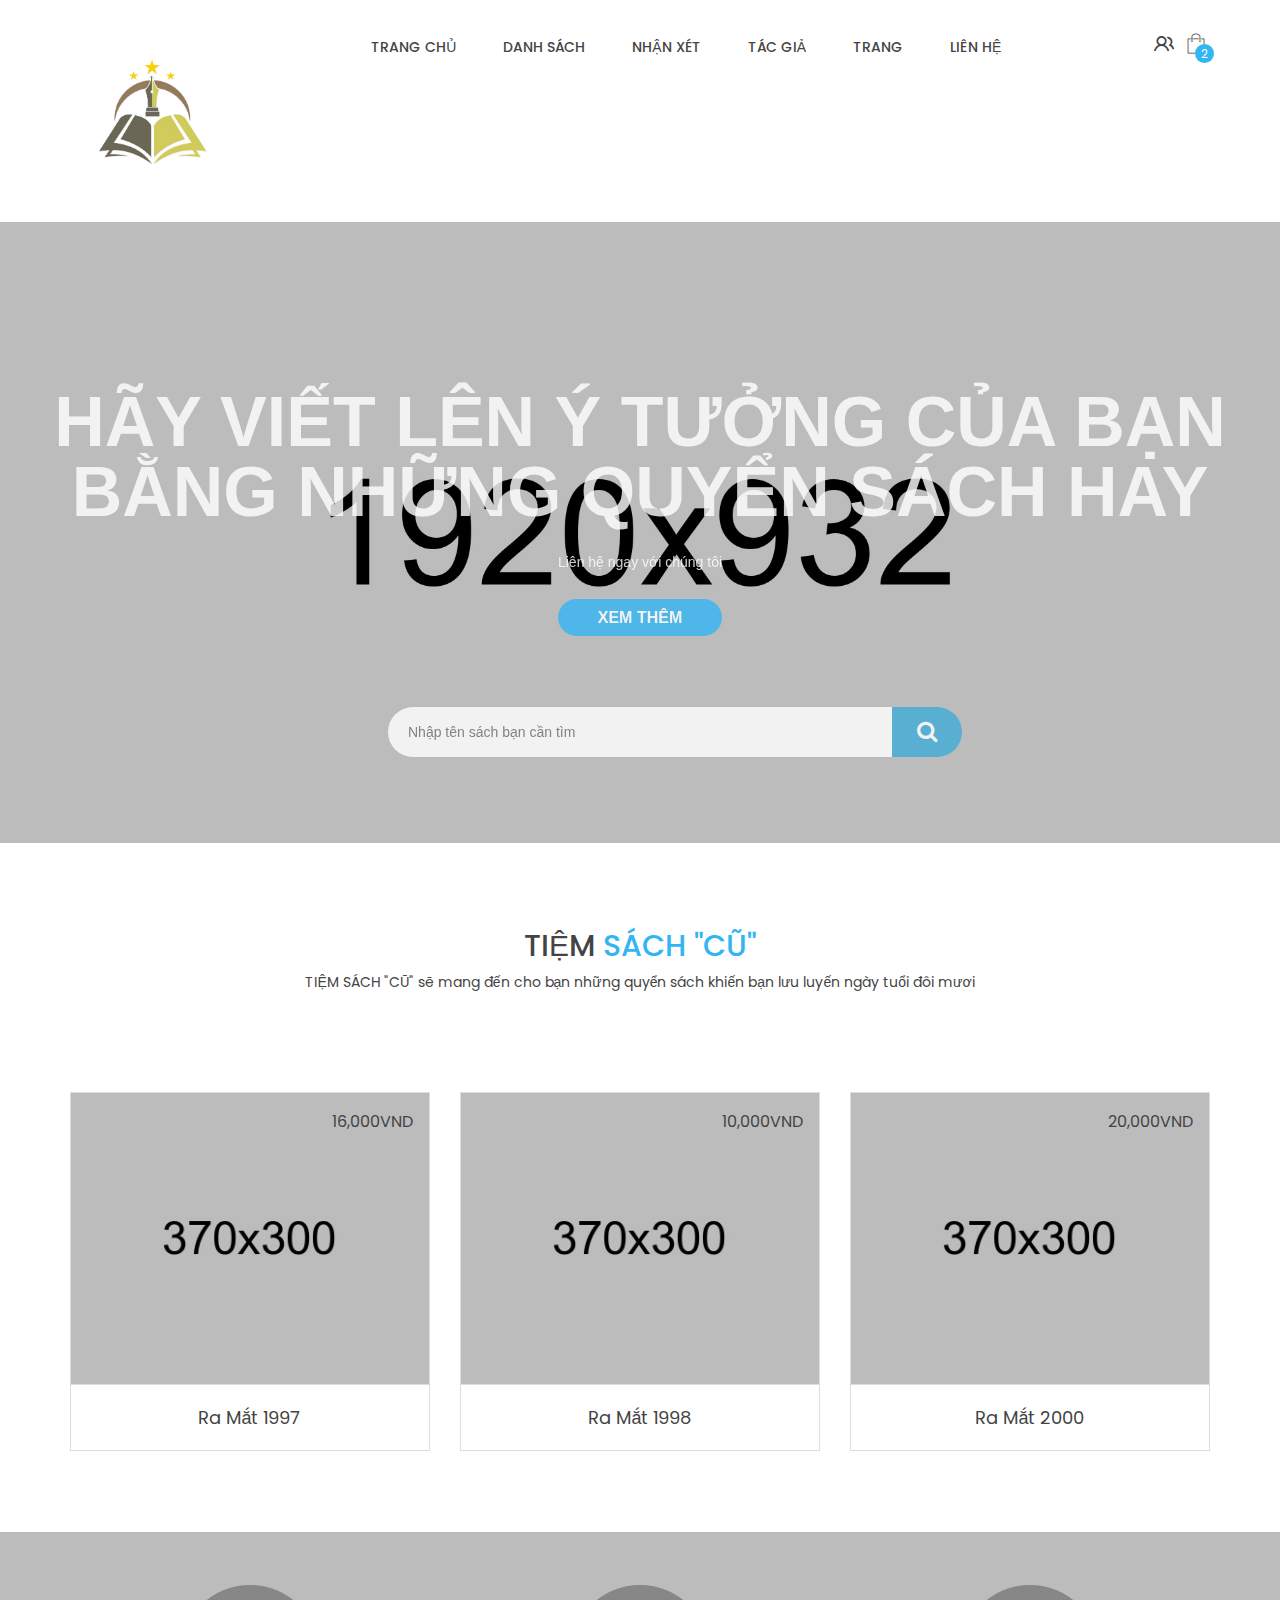
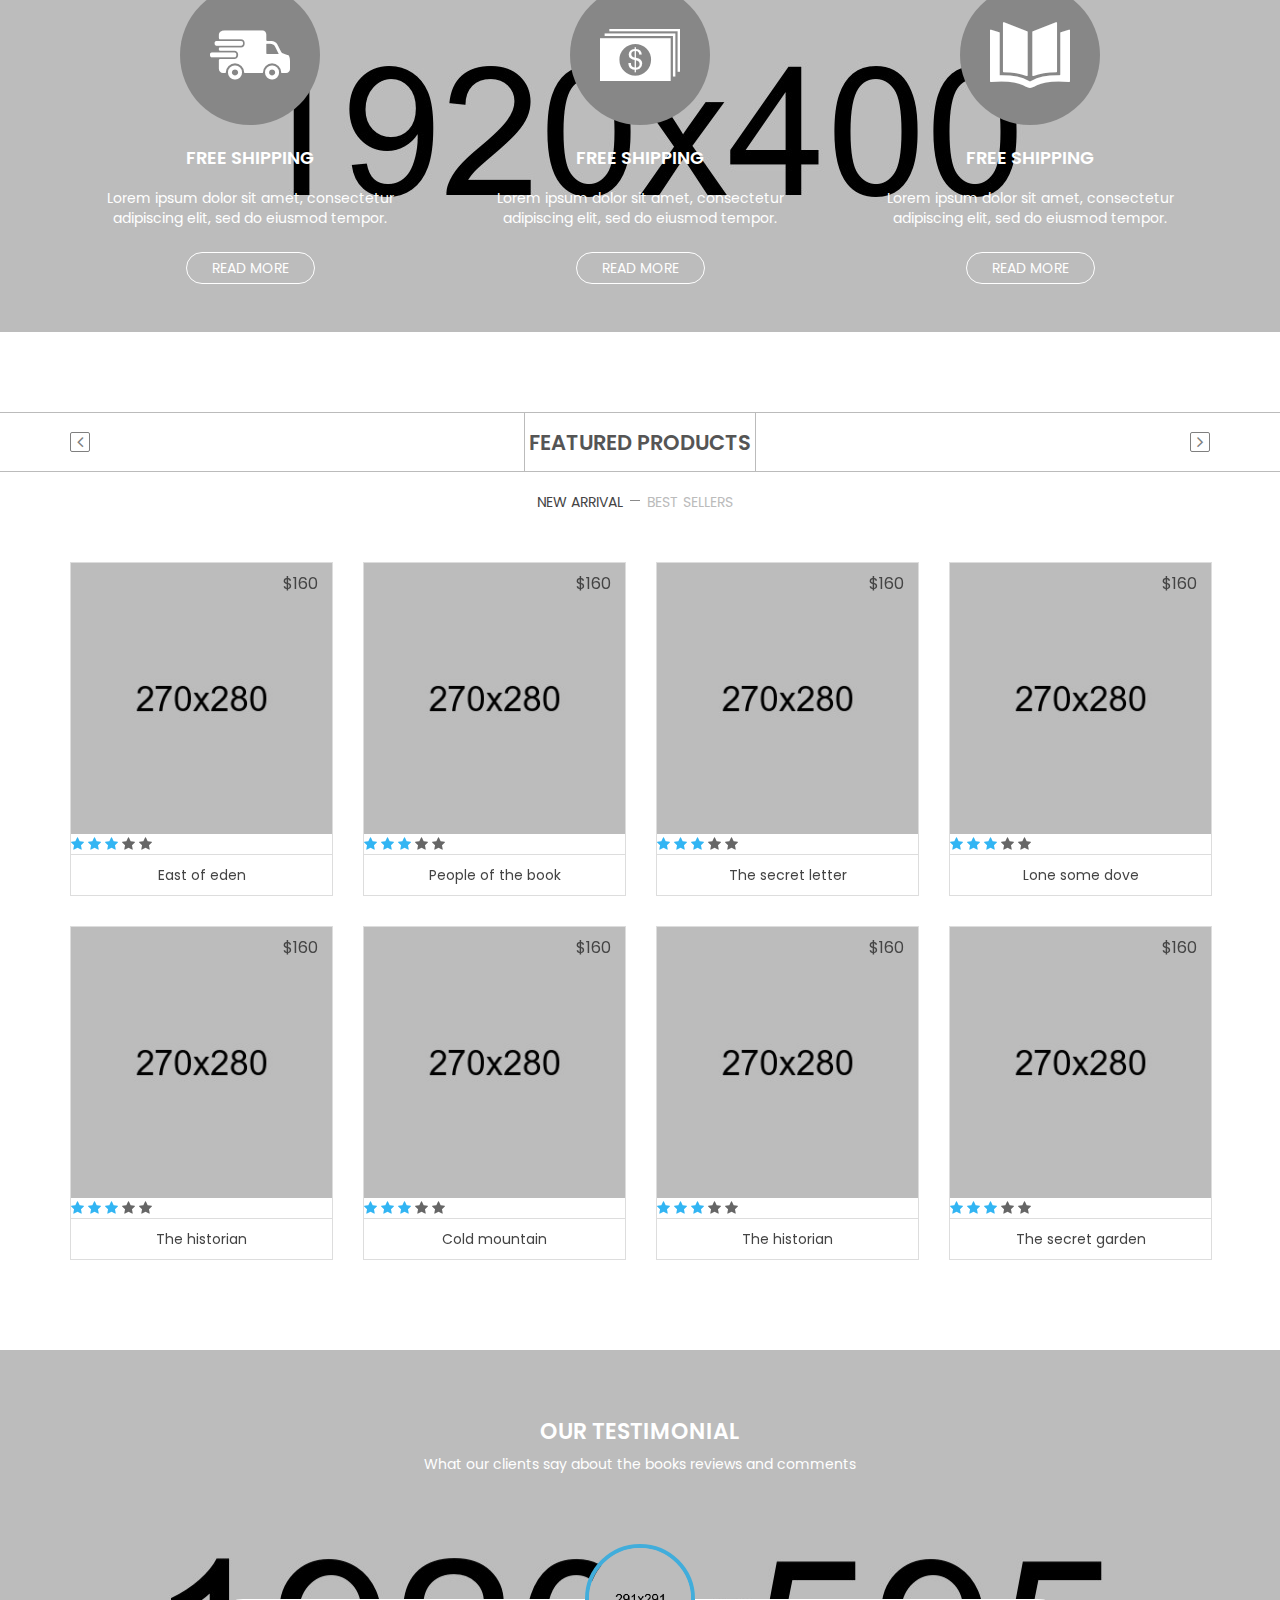
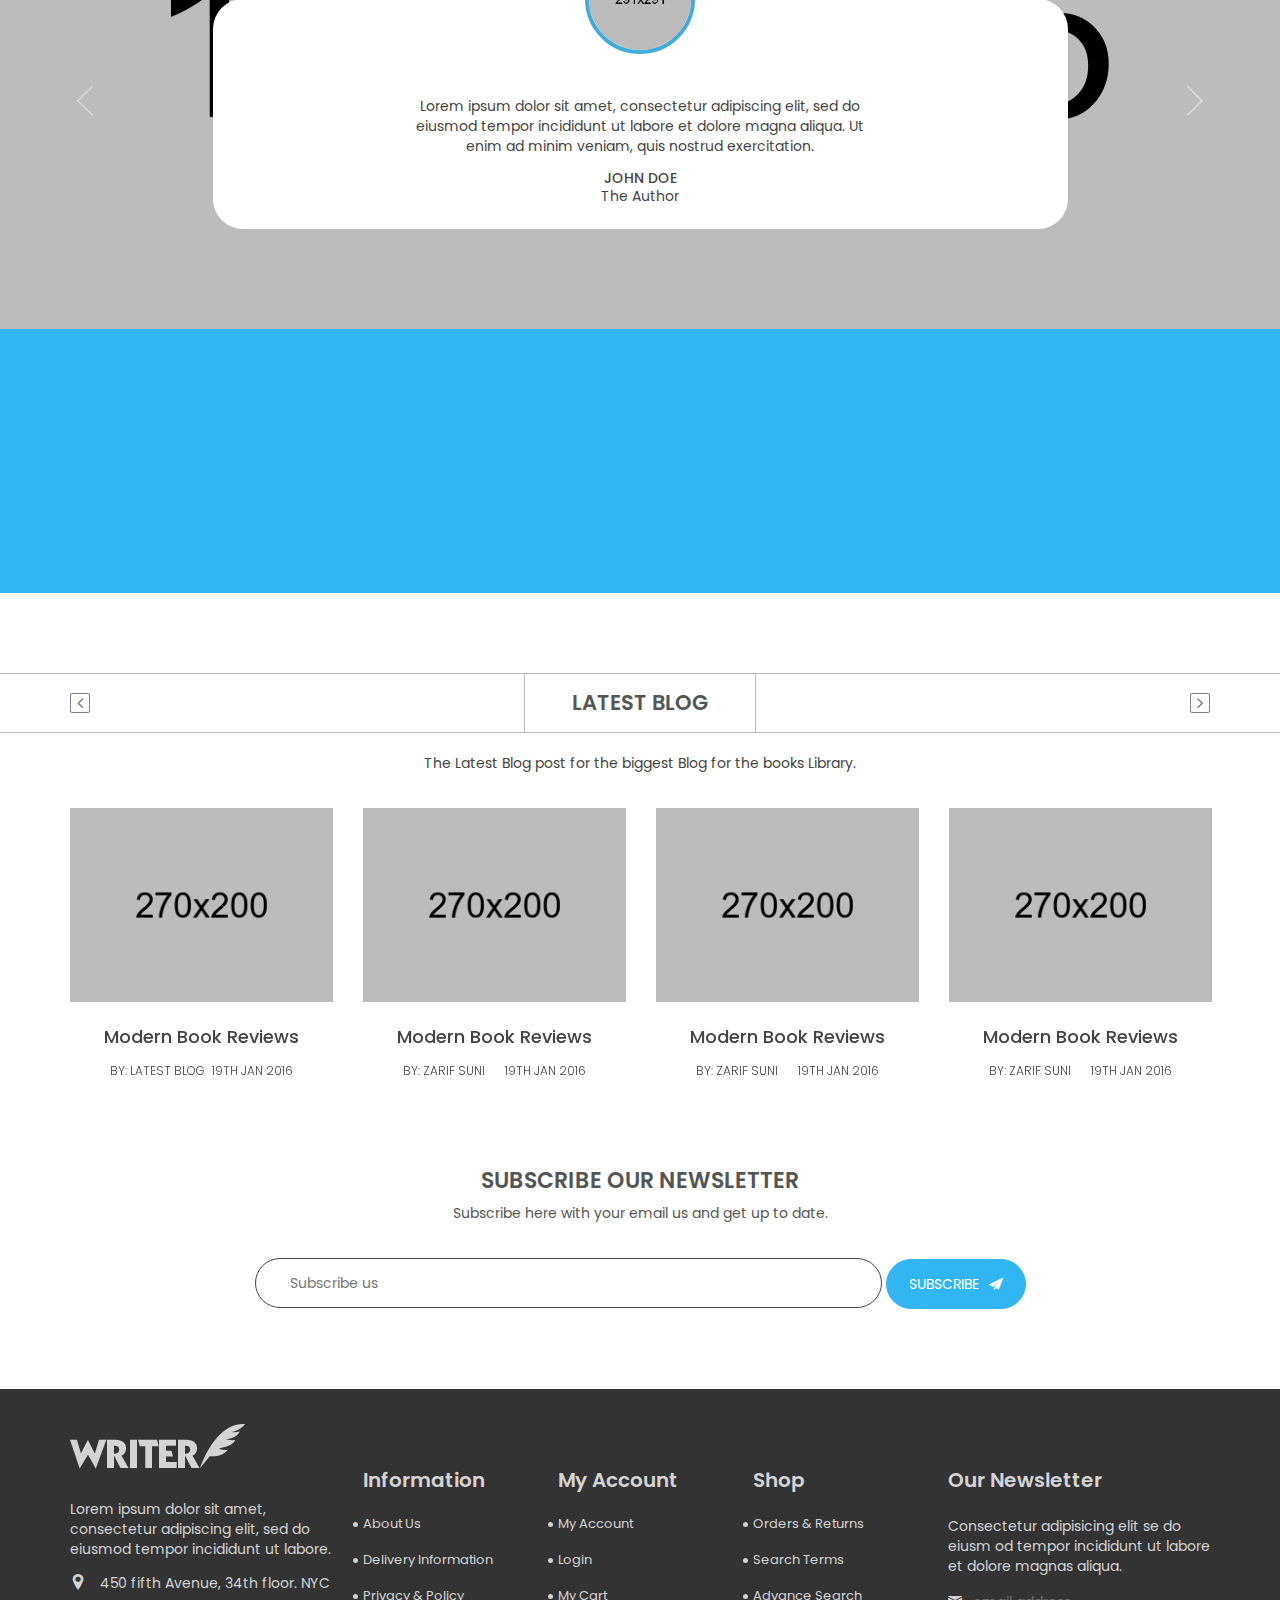
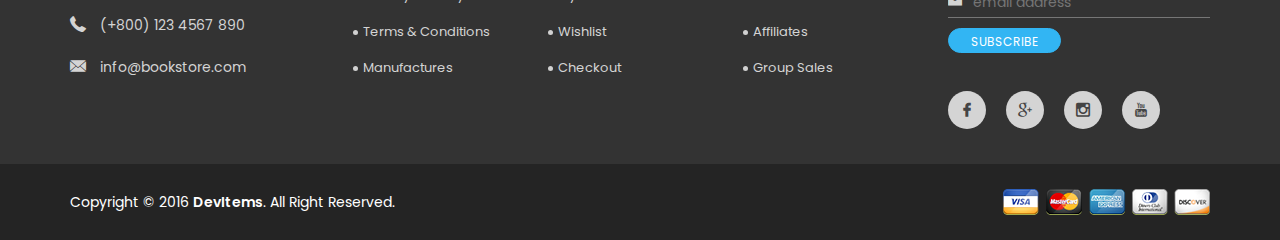
<file: writer/index.html>
<!doctype html>
<html class="no-js" lang="">
    <head>
        <meta charset="utf-8">
        <meta http-equiv="x-ua-compatible" content="ie=edge">
        <title>Home One || Witter Multipage Responsive Template</title>
        <meta name="description" content="">
        <meta name="viewport" content="width=device-width, initial-scale=1">
        <!-- favicon -->
        <link rel="shortcut icon" type="image/x-icon" href="img/favicon.ico">
        <!-- Place favicon.ico in the root directory -->
        <!-- Google Fonts -->
		<link href='https://fonts.googleapis.com/css?family=Poppins:400,700,600,500,300' rel='stylesheet' type='text/css'>

		<!-- all css here -->
		<!-- bootstrap v3.3.6 css -->
        <link rel="stylesheet" href="css/bootstrap.min.css">
		<!-- animate css -->
        <link rel="stylesheet" href="css/animate.css">
		<!-- jquery-ui.min css -->
        <link rel="stylesheet" href="css/jquery-ui.min.css">
		<!-- meanmenu css -->
        <link rel="stylesheet" href="css/meanmenu.min.css">
		<!-- Font-Awesome css -->
        <link rel="stylesheet" href="css/font-awesome.min.css">
		<!-- pe-icon-7-stroke css -->
        <link rel="stylesheet" href="css/pe-icon-7-stroke.css">
		<!-- Flaticon css -->
        <link rel="stylesheet" href="css/flaticon.css">
		<!-- venobox css -->
        <link rel="stylesheet" href="venobox/venobox.css" type="text/css" media="screen" />
		<!-- nivo slider css -->
		<link rel="stylesheet" href="lib/css/nivo-slider.css" type="text/css" />
		<link rel="stylesheet" href="lib/css/preview.css" type="text/css" media="screen" />
		<!-- owl.carousel css -->
        <link rel="stylesheet" href="css/owl.carousel.css">
		<!-- style css -->
		<link rel="stylesheet" href="style.css">
		<!-- responsive css -->
        <link rel="stylesheet" href="css/responsive.css">
		<!-- modernizr css -->
        <script src="js/vendor/modernizr-2.8.3.min.js"></script>
    </head>
    <body>
        <!--[if lt IE 8]>
            <p class="browserupgrade">You are using an <strong>outdated</strong> browser. Please <a href="http://browsehappy.com/">upgrade your browser</a> to improve your experience.</p>
        <![endif]-->

        <!-- Add your site or application content here -->
        <!--Header Area Start-->
        <div class="header-area">
            <div class="container">
                <div class="row">
                    <div class="col-md-2 col-sm-6 col-xs-6">
                        <div class="header-logo">
                            <a href="index.html">
                                <img src="img/logo-sach(63).jpg" alt="">
                            </a>
                        </div>
                    </div>
                    <div class="col-md-1 col-sm-6 visible-sm  col-xs-6">
                        <div class="header-right">
                            <ul>
                                <li>
                                    <a href="account.html"><i class="flaticon-people"></i></a>
                                </li>
                                <li class="shoping-cart">
                                    <a href="#">
                                        <i class="flaticon-shop"></i>
                                        <span>2</span>
                                    </a>
                                    <div class="add-to-cart-product">
                                        <div class="cart-product">
                                            <div class="cart-product-image">
                                                <a href="single-product.html">
                                                    <img src="img/shop/1.jpg" alt="">
                                                </a>
                                            </div>
                                            <div class="cart-product-info">
                                                <p>
                                                    <span>1</span>
                                                    x
                                                    <a href="single-product.html">East of eden</a>
                                                </p>
                                                <a href="single-product.html">S, Orange</a>
                                                <span class="cart-price">$ 140.00</span>
                                            </div>
                                            <div class="cart-product-remove">
                                                <i class="fa fa-times"></i>
                                            </div>
                                        </div>
                                        <div class="cart-product">
                                            <div class="cart-product-image">
                                                <a href="single-product.html">
                                                    <img src="img/shop/1.jpg" alt="">
                                                </a>
                                            </div>
                                            <div class="cart-product-info">
                                                <p>
                                                    <span>1</span>
                                                    x
                                                    <a href="single-product.html">East of eden</a>
                                                </p>
                                                <a href="single-product.html">S, Orange</a>
                                                <span class="cart-price">$ 140.00</span>
                                            </div>
                                            <div class="cart-product-remove">
                                                <i class="fa fa-times"></i>
                                            </div>
                                        </div>
                                        <div class="total-cart-price">
                                            <div class="cart-product-line fast-line">
                                                <span>Shipping</span>
                                                <span class="free-shiping">$10.50</span>
                                            </div>
                                            <div class="cart-product-line">
                                                <span>Total</span>
                                                <span class="total">$ 140.00</span>
                                            </div>
                                        </div>
                                        <div class="cart-checkout">
                                            <a href="checkout.html">
                                                Check out
                                                <i class="fa fa-chevron-right"></i>
                                            </a>
                                        </div>
                                    </div>
                                </li>
                            </ul>
                        </div>
                    </div>
                    <div class="col-md-9 col-sm-12 hidden-xs">
                        <div class="mainmenu text-center">
                            <nav>
                                <ul id="nav">
                                    <li><a href="index.html">Trang chủ</a></li>
                                    <li><a href="shop.html">Danh sách</a></li>
                                    <li><a href="shop.html">Nhận xét</a></li>
                                    <li><a href="about.html">Tác giả</a></li>
                                    <li><a href="#">Trang</a>
                                        <ul class="sub-menu">
                                            <li><a href="about.html">Về chúng tôi</a></li>
                                            <li><a href="cart.html">Giỏ hàng</a></li>
                                            <li><a href="checkout.html">Check Out</a></li>
                                            <li><a href="contact.html">Liên hệ</a></li>
                                            <li><a href="login.html">Đăng nhập</a></li>
                                            <li><a href="my-account.html">Tài khoản của tôi</a></li>
                                            <li><a href="shop.html">Trang mua sắm</a></li>
                                            <li><a href="single-product.html">Single Shop Page</a></li>
                                            <li><a href="wishlist.html">Danh sách Yêu thích</a></li>
                                            <li><a href="404.html">404 Page</a></li>
                                        </ul>
                                    </li>
                                    <li><a href="contact.html">Liên hệ</a></li>
                                </ul>
                            </nav>
                        </div>
                    </div>
                    <div class="col-md-1 hidden-sm">
                        <div class="header-right">
                            <ul>
                                <li>
                                    <a href="account.html"><i class="flaticon-people"></i></a>
                                </li>
                                <li class="shoping-cart">
                                    <a href="#">
                                        <i class="flaticon-shop"></i>
                                        <span>2</span>
                                    </a>
                                    <div class="add-to-cart-product">
                                        <div class="cart-product">
                                            <div class="cart-product-image">
                                                <a href="single-product.html">
                                                    <img src="img/shop/1.jpg" alt="">
                                                </a>
                                            </div>
                                            <div class="cart-product-info">
                                                <p>
                                                    <span>1</span>
                                                    x
                                                    <a href="single-product.html">East of eden</a>
                                                </p>
                                                <a href="single-product.html">S, Orange</a>
                                                <span class="cart-price">$ 140.00</span>
                                            </div>
                                            <div class="cart-product-remove">
                                                <i class="fa fa-times"></i>
                                            </div>
                                        </div>
                                        <div class="cart-product">
                                            <div class="cart-product-image">
                                                <a href="single-product.html">
                                                    <img src="img/shop/1.jpg" alt="">
                                                </a>
                                            </div>
                                            <div class="cart-product-info">
                                                <p>
                                                    <span>1</span>
                                                    x
                                                    <a href="single-product.html">East of eden</a>
                                                </p>
                                                <a href="single-product.html">S, Orange</a>
                                                <span class="cart-price">$ 140.00</span>
                                            </div>
                                            <div class="cart-product-remove">
                                                <i class="fa fa-times"></i>
                                            </div>
                                        </div>
                                        <div class="total-cart-price">
                                            <div class="cart-product-line fast-line">
                                                <span>Shipping</span>
                                                <span class="free-shiping">$10.50</span>
                                            </div>
                                            <div class="cart-product-line">
                                                <span>Total</span>
                                                <span class="total">$ 140.00</span>
                                            </div>
                                        </div>
                                        <div class="cart-checkout">
                                            <a href="checkout.html">
                                                Check out
                                                <i class="fa fa-chevron-right"></i>
                                            </a>
                                        </div>
                                    </div>
                                </li>
                            </ul>
                        </div>
                    </div>
                </div>
            </div>
        </div>
        <!--Header Area End-->
		<!-- Mobile Menu Start -->
		<div class="mobile-menu-area">
			<div class="container">
				<div class="row">
					<div class="col-lg-12 col-md-12 col-sm-12">
						<div class="mobile-menu">
							<nav id="dropdown">
								<ul>
                                    <li><a href="index.html">HOME</a></li>
                                    <li><a href="shop.html">FEATURED</a></li>
                                    <li><a href="shop.html">REVIEW BOOK</a></li>
                                    <li><a href="about.html">ABOUT AUTHOR</a></li>
                                    <li><a href="#">pages</a>
                                        <ul>
                                            <li><a href="about.html">About Us</a></li>
                                            <li><a href="cart.html">Cart Page</a></li>
                                            <li><a href="checkout.html">Check Out</a></li>
                                            <li><a href="contact.html">Contact</a></li>
                                            <li><a href="login.html">Login</a></li>
                                            <li><a href="my-account.html">My Account</a></li>
                                            <li><a href="shop.html">Shopping Page</a></li>
                                            <li><a href="single-product.html">Single Shop Page</a></li>
                                            <li><a href="wishlist.html">Wishlist Page</a></li>
                                            <li><a href="404.html">404 Page</a></li>
                                        </ul>
                                    </li>
                                    <li><a href="contact.html">CONTACT</a></li>
								</ul>
							</nav>
						</div>
					</div>
				</div>
			</div>
		</div>
		<!-- Mobile Menu End -->
        <!-- slider Area Start -->
		<div class="slider-area">
			<div class="bend niceties preview-1">
				<div id="ensign-nivoslider" class="slides">
					<img src="img/slider/1.jpg" alt="" title="#slider-direction-1"  />
					<img src="img/slider/2.jpg" alt="" title="#slider-direction-2"  />
				</div>
				<!-- direction 1 -->
				<div id="slider-direction-1" class="text-center slider-direction">
					<!-- layer 1 -->
					<div class="layer-1">
						<h2 class="title-1">Hãy viết lên ý tưởng của bạn bằng những quyển sách hay</h2>
					</div>
					<!-- layer 2 -->
					<div class="layer-2">
						<p class="title-2">Liên hệ ngay với chúng tôi</p>
					</div>
					<!-- layer 3 -->
					<div class="layer-3">
						<a href="#" class="title-3">XEM THÊM</a>
					</div>
					<!-- layer 4 -->
					<div class="layer-4">
                        <form action="#" class="title-4">
                            <input type="text" placeholder="Nhập tên sách bạn cần tìm">
                            <button type="submit"><i class="fa fa-search"></i></button>
                        </form>
					</div>
				</div>
				<!-- direction 2 -->
				<div id="slider-direction-2" class="slider-direction">
					<!-- layer 1 -->
					<div class="layer-1">
						<h2 class="title-1">LET’S WRITE IMAGINE</h2>
					</div>
					<!-- layer 2 -->
					<div class="layer-2">
						<p class="title-2">Lorem ipsum dolor sit amet, consectetur adipiscing elit, sed do eiusmod tempor incididunt ut labore et dolore magna aliqua.</p>
					</div>
					<!-- layer 3 -->
					<div class="layer-3">
						<a href="#" class="title-3">SEE MORE</a>
					</div>
					<!-- layer 4 -->
					<div class="layer-4">
                        <form action="#" class="title-4">
                            <input type="text" placeholder="Enter your book title here">
                            <button type="submit"><i class="fa fa-search"></i></button>
                        </form>
					</div>
				</div>
			</div>
		</div>
		<!-- slider Area End-->
		<!-- Online Banner Area Start -->
		<div class="online-banner-area">
		    <div class="container">
		        <div class="banner-title text-center">
		            <h2>TIỆM <span>SÁCH "CŨ"</span></h2>
		            <p>TIỆM SÁCH "CŨ" sẽ mang đến cho bạn những quyển sách khiến bạn lưu luyến ngày tuổi đôi mươi</p>
		        </div>
		        <div class="row">
		            <div class="banner-list">
		                <div class="col-md-4 col-sm-6">
		                    <div class="single-banner">
		                        <a href="#">
		                            <img src="img/banner/2.jpg" alt="">
		                        </a>
		                        <div class="price">16,000<span>VND</span></div>
		                        <div class="banner-bottom text-center">
		                            <a href="#">Ra Mắt 1997</a>
		                        </div>
		                    </div>
		                </div>
		                <div class="col-md-4 col-sm-6">
		                    <div class="single-banner">
		                        <a href="#">
		                            <img src="img/banner/2.jpg" alt="">
		                        </a>
		                        <div class="price">10,000<span>VND</span></div>
		                        <div class="banner-bottom text-center">
		                            <a href="#">Ra Mắt 1998</a>
		                        </div>
		                    </div>
		                </div>
		                <div class="col-md-4 hidden-sm">
		                    <div class="single-banner">
		                        <a href="#">
		                            <img src="img/banner/3.jpg" alt="">
		                        </a>
		                        <div class="price">20,000<span>VND</span></div>
		                        <div class="banner-bottom text-center">
		                            <a href="#">Ra Mắt 2000</a>
		                        </div>
		                    </div>
		                </div>
		            </div>
		        </div>
		    </div>
		</div>
		<!-- Online Banner Area End -->
		<!-- Shop Info Area Start -->
		<div class="shop-info-area">
		    <div class="container">
		        <div class="row">
		            <div class="col-md-4 col-sm-6">
		                <div class="single-shop-info">
		                    <div class="shop-info-icon">
		                        <i class="flaticon-transport"></i>
		                    </div>
		                    <div class="shop-info-content">
		                        <h2>FREE SHIPPING</h2>
		                        <p>Lorem ipsum dolor sit amet, consectetur adipiscing elit, sed do eiusmod tempor. </p>
		                        <a href="#">READ MORE</a>
		                    </div>
		                </div>
		            </div>
		            <div class="col-md-4 col-sm-6">
		                <div class="single-shop-info">
		                    <div class="shop-info-icon">
		                        <i class="flaticon-money"></i>
		                    </div>
		                    <div class="shop-info-content">
		                        <h2>FREE SHIPPING</h2>
		                        <p>Lorem ipsum dolor sit amet, consectetur adipiscing elit, sed do eiusmod tempor. </p>
		                        <a href="#">READ MORE</a>
		                    </div>
		                </div>
		            </div>
		            <div class="col-md-4 hidden-sm">
		                <div class="single-shop-info">
		                    <div class="shop-info-icon">
		                        <i class="flaticon-school"></i>
		                    </div>
		                    <div class="shop-info-content">
		                        <h2>FREE SHIPPING</h2>
		                        <p>Lorem ipsum dolor sit amet, consectetur adipiscing elit, sed do eiusmod tempor. </p>
		                        <a href="#">READ MORE</a>
		                    </div>
		                </div>
		            </div>
		        </div>
		    </div>
		</div>
		<!-- Shop Info Area End -->
		<!-- Featured Product Area Start -->
		<div class="featured-product-area section-padding">
            <h2 class="section-title">FEATURED PRODUCTS</h2>
            <div class="container">
                <div class="row">
                    <div class="col-md-12">
                        <div class="tab-menu">
                            <!-- Nav tabs -->
                            <ul class="nav nav-tabs" role="tablist">
                                <li role="presentation" class="first-item active">
                                    <a href="#arrival" aria-controls="arrival" role="tab" data-toggle="tab">New Arrival</a>
                                </li>
                                <li role="presentation">
                                    <a href="#sale" aria-controls="sale" role="tab" data-toggle="tab">BEST SELLERS</a>
                                </li>
                            </ul>
                        </div>
                    </div>
                </div>
                <div class="row">
                    <div class="product-list tab-content">
                        <div role="tabpanel" class="tab-pane fade in active" id="arrival">
                            <div class="featured-product-list indicator-style">
                                <div class="single-p-banner">
                                    <div class="col-md-3">
                                        <div class="single-banner">
                                            <div class="product-wrapper">
                                                <a href="#" class="single-banner-image-wrapper">
                                                    <img alt="" src="img/featured/1.jpg">
                                                    <div class="price"><span>$</span>160</div>
                                                    <div class="rating-icon">
                                                        <i class="fa fa-star icolor"></i>
                                                        <i class="fa fa-star icolor"></i>
                                                        <i class="fa fa-star icolor"></i>
                                                        <i class="fa fa-star"></i>
                                                        <i class="fa fa-star"></i>
                                                    </div>
                                                </a>
                                                <div class="product-description">
                                                    <div class="functional-buttons">
                                                        <a href="#" title="Add to Cart">
                                                            <i class="fa fa-shopping-cart"></i>
                                                        </a>
                                                        <a href="#" title="Add to Wishlist">
                                                            <i class="fa fa-heart-o"></i>
                                                        </a>
                                                        <a href="#" title="Quick view" data-toggle="modal" data-target="#productModal">
                                                            <i class="fa fa-compress"></i>
                                                        </a>
                                                    </div>
                                                </div>
                                            </div>
                                            <div class="banner-bottom text-center">
                                                <a href="#">East of eden</a>
                                            </div>
                                        </div>
                                    </div>
                                    <div class="col-md-3">
                                        <div class="single-banner">
                                            <div class="product-wrapper">
                                                <a href="#" class="single-banner-image-wrapper">
                                                    <img alt="" src="img/featured/5.jpg">
                                                    <div class="price"><span>$</span>160</div>
                                                    <div class="rating-icon">
                                                        <i class="fa fa-star icolor"></i>
                                                        <i class="fa fa-star icolor"></i>
                                                        <i class="fa fa-star icolor"></i>
                                                        <i class="fa fa-star"></i>
                                                        <i class="fa fa-star"></i>
                                                    </div>
                                                </a>
                                                <div class="product-description">
                                                    <div class="functional-buttons">
                                                        <a href="#" title="Add to Cart">
                                                            <i class="fa fa-shopping-cart"></i>
                                                        </a>
                                                        <a href="#" title="Add to Wishlist">
                                                            <i class="fa fa-heart-o"></i>
                                                        </a>
                                                        <a href="#" title="Quick view" data-toggle="modal" data-target="#productModal">
                                                            <i class="fa fa-compress"></i>
                                                        </a>
                                                    </div>
                                                </div>
                                            </div>
                                            <div class="banner-bottom text-center">
                                                <a href="#">The historian</a>
                                            </div>
                                        </div>
                                    </div>
                                </div>
                                <div class="single-p-banner">
                                    <div class="col-md-3">
                                        <div class="single-banner">
                                            <div class="product-wrapper">
                                                <a href="#" class="single-banner-image-wrapper">
                                                    <img alt="" src="img/featured/2.jpg">
                                                    <div class="price"><span>$</span>160</div>
                                                    <div class="rating-icon">
                                                        <i class="fa fa-star icolor"></i>
                                                        <i class="fa fa-star icolor"></i>
                                                        <i class="fa fa-star icolor"></i>
                                                        <i class="fa fa-star"></i>
                                                        <i class="fa fa-star"></i>
                                                    </div>
                                                </a>
                                                <div class="product-description">
                                                    <div class="functional-buttons">
                                                        <a href="#" title="Add to Cart">
                                                            <i class="fa fa-shopping-cart"></i>
                                                        </a>
                                                        <a href="#" title="Add to Wishlist">
                                                            <i class="fa fa-heart-o"></i>
                                                        </a>
                                                        <a href="#" title="Quick view" data-toggle="modal" data-target="#productModal">
                                                            <i class="fa fa-compress"></i>
                                                        </a>
                                                    </div>
                                                </div>
                                            </div>
                                            <div class="banner-bottom text-center">
                                                <a href="#">People of the book</a>
                                            </div>
                                        </div>
                                    </div>
                                    <div class="col-md-3">
                                        <div class="single-banner">
                                            <div class="product-wrapper">
                                                <a href="#" class="single-banner-image-wrapper">
                                                    <img alt="" src="img/featured/6.jpg">
                                                    <div class="price"><span>$</span>160</div>
                                                    <div class="rating-icon">
                                                        <i class="fa fa-star icolor"></i>
                                                        <i class="fa fa-star icolor"></i>
                                                        <i class="fa fa-star icolor"></i>
                                                        <i class="fa fa-star"></i>
                                                        <i class="fa fa-star"></i>
                                                    </div>
                                                </a>
                                                <div class="product-description">
                                                    <div class="functional-buttons">
                                                        <a href="#" title="Add to Cart">
                                                            <i class="fa fa-shopping-cart"></i>
                                                        </a>
                                                        <a href="#" title="Add to Wishlist">
                                                            <i class="fa fa-heart-o"></i>
                                                        </a>
                                                        <a href="#" title="Quick view" data-toggle="modal" data-target="#productModal">
                                                            <i class="fa fa-compress"></i>
                                                        </a>
                                                    </div>
                                                </div>
                                            </div>
                                            <div class="banner-bottom text-center">
                                                <a href="#">Cold mountain</a>
                                            </div>
                                        </div>
                                    </div>
                                </div>
                                <div class="single-p-banner">
                                    <div class="col-md-3">
                                        <div class="single-banner">
                                            <div class="product-wrapper">
                                                <a href="#" class="single-banner-image-wrapper">
                                                    <img alt="" src="img/featured/3.jpg">
                                                    <div class="price"><span>$</span>160</div>
                                                    <div class="rating-icon">
                                                        <i class="fa fa-star icolor"></i>
                                                        <i class="fa fa-star icolor"></i>
                                                        <i class="fa fa-star icolor"></i>
                                                        <i class="fa fa-star"></i>
                                                        <i class="fa fa-star"></i>
                                                    </div>
                                                </a>
                                                <div class="product-description">
                                                    <div class="functional-buttons">
                                                        <a href="#" title="Add to Cart">
                                                            <i class="fa fa-shopping-cart"></i>
                                                        </a>
                                                        <a href="#" title="Add to Wishlist">
                                                            <i class="fa fa-heart-o"></i>
                                                        </a>
                                                        <a href="#" title="Quick view" data-toggle="modal" data-target="#productModal">
                                                            <i class="fa fa-compress"></i>
                                                        </a>
                                                    </div>
                                                </div>
                                            </div>
                                            <div class="banner-bottom text-center">
                                                <a href="#">The secret letter</a>
                                            </div>
                                        </div>
                                    </div>
                                    <div class="col-md-3">
                                        <div class="single-banner">
                                            <div class="product-wrapper">
                                                <a href="#" class="single-banner-image-wrapper">
                                                    <img alt="" src="img/featured/7.jpg">
                                                    <div class="price"><span>$</span>160</div>
                                                    <div class="rating-icon">
                                                        <i class="fa fa-star icolor"></i>
                                                        <i class="fa fa-star icolor"></i>
                                                        <i class="fa fa-star icolor"></i>
                                                        <i class="fa fa-star"></i>
                                                        <i class="fa fa-star"></i>
                                                    </div>
                                                </a>
                                                <div class="product-description">
                                                    <div class="functional-buttons">
                                                        <a href="#" title="Add to Cart">
                                                            <i class="fa fa-shopping-cart"></i>
                                                        </a>
                                                        <a href="#" title="Add to Wishlist">
                                                            <i class="fa fa-heart-o"></i>
                                                        </a>
                                                        <a href="#" title="Quick view" data-toggle="modal" data-target="#productModal">
                                                            <i class="fa fa-compress"></i>
                                                        </a>
                                                    </div>
                                                </div>
                                            </div>
                                            <div class="banner-bottom text-center">
                                                <a href="#">The historian</a>
                                            </div>
                                        </div>
                                    </div>
                                </div>
                                <div class="single-p-banner">
                                    <div class="col-md-3">
                                        <div class="single-banner">
                                            <div class="product-wrapper">
                                                <a href="#" class="single-banner-image-wrapper">
                                                    <img alt="" src="img/featured/4.jpg">
                                                    <div class="price"><span>$</span>160</div>
                                                    <div class="rating-icon">
                                                        <i class="fa fa-star icolor"></i>
                                                        <i class="fa fa-star icolor"></i>
                                                        <i class="fa fa-star icolor"></i>
                                                        <i class="fa fa-star"></i>
                                                        <i class="fa fa-star"></i>
                                                    </div>
                                                </a>
                                                <div class="product-description">
                                                    <div class="functional-buttons">
                                                        <a href="#" title="Add to Cart">
                                                            <i class="fa fa-shopping-cart"></i>
                                                        </a>
                                                        <a href="#" title="Add to Wishlist">
                                                            <i class="fa fa-heart-o"></i>
                                                        </a>
                                                        <a href="#" title="Quick view" data-toggle="modal" data-target="#productModal">
                                                            <i class="fa fa-compress"></i>
                                                        </a>
                                                    </div>
                                                </div>
                                            </div>
                                            <div class="banner-bottom text-center">
                                                <a href="#">Lone some dove</a>
                                            </div>
                                        </div>
                                    </div>
                                    <div class="col-md-3">
                                        <div class="single-banner">
                                            <div class="product-wrapper">
                                                <a href="#" class="single-banner-image-wrapper">
                                                    <img alt="" src="img/featured/8.jpg">
                                                    <div class="price"><span>$</span>160</div>
                                                    <div class="rating-icon">
                                                        <i class="fa fa-star icolor"></i>
                                                        <i class="fa fa-star icolor"></i>
                                                        <i class="fa fa-star icolor"></i>
                                                        <i class="fa fa-star"></i>
                                                        <i class="fa fa-star"></i>
                                                    </div>
                                                </a>
                                                <div class="product-description">
                                                    <div class="functional-buttons">
                                                        <a href="#" title="Add to Cart">
                                                            <i class="fa fa-shopping-cart"></i>
                                                        </a>
                                                        <a href="#" title="Add to Wishlist">
                                                            <i class="fa fa-heart-o"></i>
                                                        </a>
                                                        <a href="#" title="Quick view" data-toggle="modal" data-target="#productModal">
                                                            <i class="fa fa-compress"></i>
                                                        </a>
                                                    </div>
                                                </div>
                                            </div>
                                            <div class="banner-bottom text-center">
                                                <a href="#">The secret garden</a>
                                            </div>
                                        </div>
                                    </div>
                                </div>
                                <div class="single-p-banner">
                                    <div class="col-md-3">
                                        <div class="single-banner">
                                            <div class="product-wrapper">
                                                <a href="#" class="single-banner-image-wrapper">
                                                    <img alt="" src="img/featured/1.jpg">
                                                    <div class="price"><span>$</span>160</div>
                                                    <div class="rating-icon">
                                                        <i class="fa fa-star icolor"></i>
                                                        <i class="fa fa-star icolor"></i>
                                                        <i class="fa fa-star icolor"></i>
                                                        <i class="fa fa-star"></i>
                                                        <i class="fa fa-star"></i>
                                                    </div>
                                                </a>
                                                <div class="product-description">
                                                    <div class="functional-buttons">
                                                        <a href="#" title="Add to Cart">
                                                            <i class="fa fa-shopping-cart"></i>
                                                        </a>
                                                        <a href="#" title="Add to Wishlist">
                                                            <i class="fa fa-heart-o"></i>
                                                        </a>
                                                        <a href="#" title="Quick view" data-toggle="modal" data-target="#productModal">
                                                            <i class="fa fa-compress"></i>
                                                        </a>
                                                    </div>
                                                </div>
                                            </div>
                                            <div class="banner-bottom text-center">
                                                <a href="#">East of eden</a>
                                            </div>
                                        </div>
                                    </div>
                                    <div class="col-md-3">
                                        <div class="single-banner">
                                            <div class="product-wrapper">
                                                <a href="#" class="single-banner-image-wrapper">
                                                    <img alt="" src="img/featured/5.jpg">
                                                    <div class="price"><span>$</span>160</div>
                                                    <div class="rating-icon">
                                                        <i class="fa fa-star icolor"></i>
                                                        <i class="fa fa-star icolor"></i>
                                                        <i class="fa fa-star icolor"></i>
                                                        <i class="fa fa-star"></i>
                                                        <i class="fa fa-star"></i>
                                                    </div>
                                                </a>
                                                <div class="product-description">
                                                    <div class="functional-buttons">
                                                        <a href="#" title="Add to Cart">
                                                            <i class="fa fa-shopping-cart"></i>
                                                        </a>
                                                        <a href="#" title="Add to Wishlist">
                                                            <i class="fa fa-heart-o"></i>
                                                        </a>
                                                        <a href="#" title="Quick view" data-toggle="modal" data-target="#productModal">
                                                            <i class="fa fa-compress"></i>
                                                        </a>
                                                    </div>
                                                </div>
                                            </div>
                                            <div class="banner-bottom text-center">
                                                <a href="#">The historian</a>
                                            </div>
                                        </div>
                                    </div>
                                </div>
                                <div class="single-p-banner">
                                    <div class="col-md-3">
                                        <div class="single-banner">
                                            <div class="product-wrapper">
                                                <a href="#" class="single-banner-image-wrapper">
                                                    <img alt="" src="img/featured/2.jpg">
                                                    <div class="price"><span>$</span>160</div>
                                                    <div class="rating-icon">
                                                        <i class="fa fa-star icolor"></i>
                                                        <i class="fa fa-star icolor"></i>
                                                        <i class="fa fa-star icolor"></i>
                                                        <i class="fa fa-star"></i>
                                                        <i class="fa fa-star"></i>
                                                    </div>
                                                </a>
                                                <div class="product-description">
                                                    <div class="functional-buttons">
                                                        <a href="#" title="Add to Cart">
                                                            <i class="fa fa-shopping-cart"></i>
                                                        </a>
                                                        <a href="#" title="Add to Wishlist">
                                                            <i class="fa fa-heart-o"></i>
                                                        </a>
                                                        <a href="#" title="Quick view" data-toggle="modal" data-target="#productModal">
                                                            <i class="fa fa-compress"></i>
                                                        </a>
                                                    </div>
                                                </div>
                                            </div>
                                            <div class="banner-bottom text-center">
                                                <a href="#">People of the book</a>
                                            </div>
                                        </div>
                                    </div>
                                    <div class="col-md-3">
                                        <div class="single-banner">
                                            <div class="product-wrapper">
                                                <a href="#" class="single-banner-image-wrapper">
                                                    <img alt="" src="img/featured/6.jpg">
                                                    <div class="price"><span>$</span>160</div>
                                                    <div class="rating-icon">
                                                        <i class="fa fa-star icolor"></i>
                                                        <i class="fa fa-star icolor"></i>
                                                        <i class="fa fa-star icolor"></i>
                                                        <i class="fa fa-star"></i>
                                                        <i class="fa fa-star"></i>
                                                    </div>
                                                </a>
                                                <div class="product-description">
                                                    <div class="functional-buttons">
                                                        <a href="#" title="Add to Cart">
                                                            <i class="fa fa-shopping-cart"></i>
                                                        </a>
                                                        <a href="#" title="Add to Wishlist">
                                                            <i class="fa fa-heart-o"></i>
                                                        </a>
                                                        <a href="#" title="Quick view" data-toggle="modal" data-target="#productModal">
                                                            <i class="fa fa-compress"></i>
                                                        </a>
                                                    </div>
                                                </div>
                                            </div>
                                            <div class="banner-bottom text-center">
                                                <a href="#">Cold mountain</a>
                                            </div>
                                        </div>
                                    </div>
                                </div>
                            </div>
                        </div>
                        <div role="tabpanel" class="tab-pane fade" id="sale">
                            <div class="featured-product-list indicator-style">
                                <div class="single-p-banner">
                                    <div class="col-md-3">
                                        <div class="single-banner">
                                            <div class="product-wrapper">
                                                <a href="#" class="single-banner-image-wrapper">
                                                    <img alt="" src="img/featured/2.jpg">
                                                    <div class="price"><span>$</span>160</div>
                                                    <div class="rating-icon">
                                                        <i class="fa fa-star icolor"></i>
                                                        <i class="fa fa-star icolor"></i>
                                                        <i class="fa fa-star icolor"></i>
                                                        <i class="fa fa-star"></i>
                                                        <i class="fa fa-star"></i>
                                                    </div>
                                                </a>
                                                <div class="product-description">
                                                    <div class="functional-buttons">
                                                        <a href="#" title="Add to Cart">
                                                            <i class="fa fa-shopping-cart"></i>
                                                        </a>
                                                        <a href="#" title="Add to Wishlist">
                                                            <i class="fa fa-heart-o"></i>
                                                        </a>
                                                        <a href="#" title="Quick view" data-toggle="modal" data-target="#productModal">
                                                            <i class="fa fa-compress"></i>
                                                        </a>
                                                    </div>
                                                </div>
                                            </div>
                                            <div class="banner-bottom text-center">
                                                <a href="#">People of the book</a>
                                            </div>
                                        </div>
                                    </div>
                                    <div class="col-md-3">
                                        <div class="single-banner">
                                            <div class="product-wrapper">
                                                <a href="#" class="single-banner-image-wrapper">
                                                    <img alt="" src="img/featured/6.jpg">
                                                    <div class="price"><span>$</span>160</div>
                                                    <div class="rating-icon">
                                                        <i class="fa fa-star icolor"></i>
                                                        <i class="fa fa-star icolor"></i>
                                                        <i class="fa fa-star icolor"></i>
                                                        <i class="fa fa-star"></i>
                                                        <i class="fa fa-star"></i>
                                                    </div>
                                                </a>
                                                <div class="product-description">
                                                    <div class="functional-buttons">
                                                        <a href="#" title="Add to Cart">
                                                            <i class="fa fa-shopping-cart"></i>
                                                        </a>
                                                        <a href="#" title="Add to Wishlist">
                                                            <i class="fa fa-heart-o"></i>
                                                        </a>
                                                        <a href="#" title="Quick view" data-toggle="modal" data-target="#productModal">
                                                            <i class="fa fa-compress"></i>
                                                        </a>
                                                    </div>
                                                </div>
                                            </div>
                                            <div class="banner-bottom text-center">
                                                <a href="#">Cold mountain</a>
                                            </div>
                                        </div>
                                    </div>
                                </div>
                                <div class="single-p-banner">
                                    <div class="col-md-3">
                                        <div class="single-banner">
                                            <div class="product-wrapper">
                                                <a href="#" class="single-banner-image-wrapper">
                                                    <img alt="" src="img/featured/3.jpg">
                                                    <div class="price"><span>$</span>160</div>
                                                    <div class="rating-icon">
                                                        <i class="fa fa-star icolor"></i>
                                                        <i class="fa fa-star icolor"></i>
                                                        <i class="fa fa-star icolor"></i>
                                                        <i class="fa fa-star"></i>
                                                        <i class="fa fa-star"></i>
                                                    </div>
                                                </a>
                                                <div class="product-description">
                                                    <div class="functional-buttons">
                                                        <a href="#" title="Add to Cart">
                                                            <i class="fa fa-shopping-cart"></i>
                                                        </a>
                                                        <a href="#" title="Add to Wishlist">
                                                            <i class="fa fa-heart-o"></i>
                                                        </a>
                                                        <a href="#" title="Quick view" data-toggle="modal" data-target="#productModal">
                                                            <i class="fa fa-compress"></i>
                                                        </a>
                                                    </div>
                                                </div>
                                            </div>
                                            <div class="banner-bottom text-center">
                                                <a href="#">The secret letter</a>
                                            </div>
                                        </div>
                                    </div>
                                    <div class="col-md-3">
                                        <div class="single-banner">
                                            <div class="product-wrapper">
                                                <a href="#" class="single-banner-image-wrapper">
                                                    <img alt="" src="img/featured/7.jpg">
                                                    <div class="price"><span>$</span>160</div>
                                                    <div class="rating-icon">
                                                        <i class="fa fa-star icolor"></i>
                                                        <i class="fa fa-star icolor"></i>
                                                        <i class="fa fa-star icolor"></i>
                                                        <i class="fa fa-star"></i>
                                                        <i class="fa fa-star"></i>
                                                    </div>
                                                </a>
                                                <div class="product-description">
                                                    <div class="functional-buttons">
                                                        <a href="#" title="Add to Cart">
                                                            <i class="fa fa-shopping-cart"></i>
                                                        </a>
                                                        <a href="#" title="Add to Wishlist">
                                                            <i class="fa fa-heart-o"></i>
                                                        </a>
                                                        <a href="#" title="Quick view" data-toggle="modal" data-target="#productModal">
                                                            <i class="fa fa-compress"></i>
                                                        </a>
                                                    </div>
                                                </div>
                                            </div>
                                            <div class="banner-bottom text-center">
                                                <a href="#">The historian</a>
                                            </div>
                                        </div>
                                    </div>
                                </div>
                                <div class="single-p-banner">
                                    <div class="col-md-3">
                                        <div class="single-banner">
                                            <div class="product-wrapper">
                                                <a href="#" class="single-banner-image-wrapper">
                                                    <img alt="" src="img/featured/4.jpg">
                                                    <div class="price"><span>$</span>160</div>
                                                    <div class="rating-icon">
                                                        <i class="fa fa-star icolor"></i>
                                                        <i class="fa fa-star icolor"></i>
                                                        <i class="fa fa-star icolor"></i>
                                                        <i class="fa fa-star"></i>
                                                        <i class="fa fa-star"></i>
                                                    </div>
                                                </a>
                                                <div class="product-description">
                                                    <div class="functional-buttons">
                                                        <a href="#" title="Add to Cart">
                                                            <i class="fa fa-shopping-cart"></i>
                                                        </a>
                                                        <a href="#" title="Add to Wishlist">
                                                            <i class="fa fa-heart-o"></i>
                                                        </a>
                                                        <a href="#" title="Quick view" data-toggle="modal" data-target="#productModal">
                                                            <i class="fa fa-compress"></i>
                                                        </a>
                                                    </div>
                                                </div>
                                            </div>
                                            <div class="banner-bottom text-center">
                                                <a href="#">Lone some dove</a>
                                            </div>
                                        </div>
                                    </div>
                                    <div class="col-md-3">
                                        <div class="single-banner">
                                            <div class="product-wrapper">
                                                <a href="#" class="single-banner-image-wrapper">
                                                    <img alt="" src="img/featured/8.jpg">
                                                    <div class="price"><span>$</span>160</div>
                                                    <div class="rating-icon">
                                                        <i class="fa fa-star icolor"></i>
                                                        <i class="fa fa-star icolor"></i>
                                                        <i class="fa fa-star icolor"></i>
                                                        <i class="fa fa-star"></i>
                                                        <i class="fa fa-star"></i>
                                                    </div>
                                                </a>
                                                <div class="product-description">
                                                    <div class="functional-buttons">
                                                        <a href="#" title="Add to Cart">
                                                            <i class="fa fa-shopping-cart"></i>
                                                        </a>
                                                        <a href="#" title="Add to Wishlist">
                                                            <i class="fa fa-heart-o"></i>
                                                        </a>
                                                        <a href="#" title="Quick view" data-toggle="modal" data-target="#productModal">
                                                            <i class="fa fa-compress"></i>
                                                        </a>
                                                    </div>
                                                </div>
                                            </div>
                                            <div class="banner-bottom text-center">
                                                <a href="#">The secret garden</a>
                                            </div>
                                        </div>
                                    </div>
                                </div>
                                <div class="single-p-banner">
                                    <div class="col-md-3">
                                        <div class="single-banner">
                                            <div class="product-wrapper">
                                                <a href="#" class="single-banner-image-wrapper">
                                                    <img alt="" src="img/featured/1.jpg">
                                                    <div class="price"><span>$</span>160</div>
                                                    <div class="rating-icon">
                                                        <i class="fa fa-star icolor"></i>
                                                        <i class="fa fa-star icolor"></i>
                                                        <i class="fa fa-star icolor"></i>
                                                        <i class="fa fa-star"></i>
                                                        <i class="fa fa-star"></i>
                                                    </div>
                                                </a>
                                                <div class="product-description">
                                                    <div class="functional-buttons">
                                                        <a href="#" title="Add to Cart">
                                                            <i class="fa fa-shopping-cart"></i>
                                                        </a>
                                                        <a href="#" title="Add to Wishlist">
                                                            <i class="fa fa-heart-o"></i>
                                                        </a>
                                                        <a href="#" title="Quick view" data-toggle="modal" data-target="#productModal">
                                                            <i class="fa fa-compress"></i>
                                                        </a>
                                                    </div>
                                                </div>
                                            </div>
                                            <div class="banner-bottom text-center">
                                                <a href="#">East of eden</a>
                                            </div>
                                        </div>
                                    </div>
                                    <div class="col-md-3">
                                        <div class="single-banner">
                                            <div class="product-wrapper">
                                                <a href="#" class="single-banner-image-wrapper">
                                                    <img alt="" src="img/featured/5.jpg">
                                                    <div class="price"><span>$</span>160</div>
                                                    <div class="rating-icon">
                                                        <i class="fa fa-star icolor"></i>
                                                        <i class="fa fa-star icolor"></i>
                                                        <i class="fa fa-star icolor"></i>
                                                        <i class="fa fa-star"></i>
                                                        <i class="fa fa-star"></i>
                                                    </div>
                                                </a>
                                                <div class="product-description">
                                                    <div class="functional-buttons">
                                                        <a href="#" title="Add to Cart">
                                                            <i class="fa fa-shopping-cart"></i>
                                                        </a>
                                                        <a href="#" title="Add to Wishlist">
                                                            <i class="fa fa-heart-o"></i>
                                                        </a>
                                                        <a href="#" title="Quick view" data-toggle="modal" data-target="#productModal">
                                                            <i class="fa fa-compress"></i>
                                                        </a>
                                                    </div>
                                                </div>
                                            </div>
                                            <div class="banner-bottom text-center">
                                                <a href="#">The historian</a>
                                            </div>
                                        </div>
                                    </div>
                                </div>
                                <div class="single-p-banner">
                                    <div class="col-md-3">
                                        <div class="single-banner">
                                            <div class="product-wrapper">
                                                <a href="#" class="single-banner-image-wrapper">
                                                    <img alt="" src="img/featured/1.jpg">
                                                    <div class="price"><span>$</span>160</div>
                                                    <div class="rating-icon">
                                                        <i class="fa fa-star icolor"></i>
                                                        <i class="fa fa-star icolor"></i>
                                                        <i class="fa fa-star icolor"></i>
                                                        <i class="fa fa-star"></i>
                                                        <i class="fa fa-star"></i>
                                                    </div>
                                                </a>
                                                <div class="product-description">
                                                    <div class="functional-buttons">
                                                        <a href="#" title="Add to Cart">
                                                            <i class="fa fa-shopping-cart"></i>
                                                        </a>
                                                        <a href="#" title="Add to Wishlist">
                                                            <i class="fa fa-heart-o"></i>
                                                        </a>
                                                        <a href="#" title="Quick view" data-toggle="modal" data-target="#productModal">
                                                            <i class="fa fa-compress"></i>
                                                        </a>
                                                    </div>
                                                </div>
                                            </div>
                                            <div class="banner-bottom text-center">
                                                <a href="#">East of eden</a>
                                            </div>
                                        </div>
                                    </div>
                                    <div class="col-md-3">
                                        <div class="single-banner">
                                            <div class="product-wrapper">
                                                <a href="#" class="single-banner-image-wrapper">
                                                    <img alt="" src="img/featured/5.jpg">
                                                    <div class="price"><span>$</span>160</div>
                                                    <div class="rating-icon">
                                                        <i class="fa fa-star icolor"></i>
                                                        <i class="fa fa-star icolor"></i>
                                                        <i class="fa fa-star icolor"></i>
                                                        <i class="fa fa-star"></i>
                                                        <i class="fa fa-star"></i>
                                                    </div>
                                                </a>
                                                <div class="product-description">
                                                    <div class="functional-buttons">
                                                        <a href="#" title="Add to Cart">
                                                            <i class="fa fa-shopping-cart"></i>
                                                        </a>
                                                        <a href="#" title="Add to Wishlist">
                                                            <i class="fa fa-heart-o"></i>
                                                        </a>
                                                        <a href="#" title="Quick view" data-toggle="modal" data-target="#productModal">
                                                            <i class="fa fa-compress"></i>
                                                        </a>
                                                    </div>
                                                </div>
                                            </div>
                                            <div class="banner-bottom text-center">
                                                <a href="#">The historian</a>
                                            </div>
                                        </div>
                                    </div>
                                </div>
                                <div class="single-p-banner">
                                    <div class="col-md-3">
                                        <div class="single-banner">
                                            <div class="product-wrapper">
                                                <a href="#" class="single-banner-image-wrapper">
                                                    <img alt="" src="img/featured/4.jpg">
                                                    <div class="price"><span>$</span>160</div>
                                                    <div class="rating-icon">
                                                        <i class="fa fa-star icolor"></i>
                                                        <i class="fa fa-star icolor"></i>
                                                        <i class="fa fa-star icolor"></i>
                                                        <i class="fa fa-star"></i>
                                                        <i class="fa fa-star"></i>
                                                    </div>
                                                </a>
                                                <div class="product-description">
                                                    <div class="functional-buttons">
                                                        <a href="#" title="Add to Cart">
                                                            <i class="fa fa-shopping-cart"></i>
                                                        </a>
                                                        <a href="#" title="Add to Wishlist">
                                                            <i class="fa fa-heart-o"></i>
                                                        </a>
                                                        <a href="#" title="Quick view" data-toggle="modal" data-target="#productModal">
                                                            <i class="fa fa-compress"></i>
                                                        </a>
                                                    </div>
                                                </div>
                                            </div>
                                            <div class="banner-bottom text-center">
                                                <a href="#">East of eden</a>
                                            </div>
                                        </div>
                                    </div>
                                    <div class="col-md-3">
                                        <div class="single-banner">
                                            <div class="product-wrapper">
                                                <a href="#" class="single-banner-image-wrapper">
                                                    <img alt="" src="img/featured/8.jpg">
                                                    <div class="price"><span>$</span>160</div>
                                                    <div class="rating-icon">
                                                        <i class="fa fa-star icolor"></i>
                                                        <i class="fa fa-star icolor"></i>
                                                        <i class="fa fa-star icolor"></i>
                                                        <i class="fa fa-star"></i>
                                                        <i class="fa fa-star"></i>
                                                    </div>
                                                </a>
                                                <div class="product-description">
                                                    <div class="functional-buttons">
                                                        <a href="#" title="Add to Cart">
                                                            <i class="fa fa-shopping-cart"></i>
                                                        </a>
                                                        <a href="#" title="Add to Wishlist">
                                                            <i class="fa fa-heart-o"></i>
                                                        </a>
                                                        <a href="#" title="Quick view" data-toggle="modal" data-target="#productModal">
                                                            <i class="fa fa-compress"></i>
                                                        </a>
                                                    </div>
                                                </div>
                                            </div>
                                            <div class="banner-bottom text-center">
                                                <a href="#">The historian</a>
                                            </div>
                                        </div>
                                    </div>
                                </div>

                            </div>
                        </div>
                    </div>
                </div>
            </div>
		</div>
		<!-- Featured Product Area End -->
		<!-- Testimonial Area Start -->
		<div class="testimonial-area text-center">
		    <div class="container">
                <div class="testimonial-title">
                    <h2>OUR TESTIMONIAL</h2>
                    <p>What our clients say about the books reviews and comments</p>
                </div>
		        <div class="row">
		            <div class="col-md-12">
		                <div class="testimonial-list">
		                    <div class="single-testimonial">
                               <img src="img/testimonial/1.jpg" alt="">
		                       <div class="testmonial-info clearfix">
                                    <p>Lorem ipsum dolor sit amet, consectetur adipiscing elit, sed do eiusmod tempor incididunt ut labore et dolore magna aliqua. Ut enim ad minim veniam, quis nostrud exercitation. </p>
                                   <div class="testimonial-author text-center">
                                       <h3>JOHN DOE</h3>
                                       <p>The Author</p>
                                   </div>
		                       </div>
		                    </div>
		                    <div class="single-testimonial">
                               <img src="img/testimonial/2.jpg" alt="">
		                       <div class="testmonial-info clearfix">
                                    <p>Lorem ipsum dolor sit amet, consectetur adipiscing elit, sed do eiusmod tempor incididunt ut labore et dolore magna aliqua. Ut enim ad minim veniam, quis nostrud exercitation. </p>
                                   <div class="testimonial-author text-center">
                                       <h3>Ashim Kumar</h3>
                                       <p>CEO</p>
                                   </div>
		                       </div>
		                    </div>
		                </div>
		            </div>
		        </div>
		    </div>
		</div>
		<!-- Testimonial Area End -->
		<!-- Counter Area Start -->
		<div class="counter-area section-padding text-center">
		    <div class="container">
		        <div class="row">
		            <div class="col-md-3 col-sm-3 col-xs-6">
						<div class="single-counter wow" data-wow-duration="1.5s" data-wow-delay=".3s">
							<div class="counter-info">
								<span class="fcount">
									<span class="counter">3725</span>
								</span>
								<h3>BOOKS READ</h3>
							</div>
						</div>
		            </div>
		            <div class="col-md-3 col-sm-3 col-xs-6">
						<div class="single-counter wow" data-wow-duration="1.5s" data-wow-delay=".3s">
							<div class="counter-info">
								<span class="fcount">
									<span class="counter">950</span>
								</span>
								<h3>ONLINE USERS</h3>
							</div>
						</div>
		            </div>
		            <div class="col-md-3 col-sm-3 col-xs-6">
						<div class="single-counter wow" data-wow-duration="1.5s" data-wow-delay=".3s">
							<div class="counter-info">
								<span class="fcount">
									<span class="counter">1450</span>
								</span>
								<h3>BEST AUTHORS</h3>
							</div>
						</div>
		            </div>
		            <div class="col-md-3 col-sm-3 col-xs-6">
						<div class="single-counter wow" data-wow-duration="1.5s" data-wow-delay=".3s">
							<div class="counter-info">
								<span class="fcount">
									<span class="counter">62</span>
								</span>
								<h3>AWARDS</h3>
							</div>
						</div>
		            </div>
		        </div>
		    </div>
		</div>
		<!-- Counter Area End -->
		<!-- Blog Area Start -->
		<div class="blog-area section-padding">
            <h2 class="section-title">LATEST BLOG</h2>
            <p>The Latest Blog post for the biggest Blog for the books Library.</p>
		    <div class="container">
		        <div class="row">
		            <div class="blog-list indicator-style">
		                <div class="col-md-3">
		                    <div class="single-blog">
		                        <a href="single-#">
		                            <img src="img/blog/1.jpg" alt="">
		                        </a>
		                        <div class="blog-info text-center">
		                            <a href="#"><h2>Modern Book Reviews</h2></a>
		                            <div class="blog-info-bottom">
		                                <span class="blog-author">BY: <a href="#">LATEST BLOG</a></span>
		                                <span class="blog-date">19TH JAN 2016</span>
		                            </div>
		                        </div>
		                    </div>
		                </div>
		                <div class="col-md-3">
		                    <div class="single-blog">
		                        <a href="single-#">
		                            <img src="img/blog/2.jpg" alt="">
		                        </a>
		                        <div class="blog-info text-center">
		                            <a href="#"><h2>Modern Book Reviews</h2></a>
		                            <div class="blog-info-bottom">
		                                <span class="blog-author">BY: <a href="#">ZARIF SUNI</a></span>
		                                <span class="blog-date">19TH JAN 2016</span>
		                            </div>
		                        </div>
		                    </div>
		                </div>
		                <div class="col-md-3">
		                    <div class="single-blog">
		                        <a href="single-#">
		                            <img src="img/blog/3.jpg" alt="">
		                        </a>
		                        <div class="blog-info text-center">
		                            <a href="#"><h2>Modern Book Reviews</h2></a>
		                            <div class="blog-info-bottom">
		                                <span class="blog-author">BY: <a href="#">ZARIF SUNI</a></span>
		                                <span class="blog-date">19TH JAN 2016</span>
		                            </div>
		                        </div>
		                    </div>
		                </div>
		                <div class="col-md-3">
		                    <div class="single-blog">
		                        <a href="single-#">
		                            <img src="img/blog/4.jpg" alt="">
		                        </a>
		                        <div class="blog-info text-center">
		                            <a href="#"><h2>Modern Book Reviews</h2></a>
		                            <div class="blog-info-bottom">
		                                <span class="blog-author">BY: <a href="#">ZARIF SUNI</a></span>
		                                <span class="blog-date">19TH JAN 2016</span>
		                            </div>
		                        </div>
		                    </div>
		                </div>
		                <div class="col-md-3">
		                    <div class="single-blog">
		                        <a href="single-#">
		                            <img src="img/blog/1.jpg" alt="">
		                        </a>
		                        <div class="blog-info text-center">
		                            <a href="#"><h2>Modern Book Reviews</h2></a>
		                            <div class="blog-info-bottom">
		                                <span class="blog-author">BY: <a href="#">ZARIF SUNI</a></span>
		                                <span class="blog-date">19TH JAN 2016</span>
		                            </div>
		                        </div>
		                    </div>
		                </div>
		                <div class="col-md-3">
		                    <div class="single-blog">
		                        <a href="single-#">
		                            <img src="img/blog/2.jpg" alt="">
		                        </a>
		                        <div class="blog-info text-center">
		                            <a href="#"><h2>Modern Book Reviews</h2></a>
		                            <div class="blog-info-bottom">
		                                <span class="blog-author">BY: <a href="#">ZARIF SUNI</a></span>
		                                <span class="blog-date">19TH JAN 2016</span>
		                            </div>
		                        </div>
		                    </div>
		                </div>
		            </div>
		        </div>
		    </div>
		</div>
		<!-- Blog Area End -->
		<!-- News Letter Area Start -->
		<div class="newsletter-area text-center">
		    <div class="container">
		        <div class="row">
		            <div class="col-md-12">
		                <div class="newsletter-title">
		                    <h2>SUBSCRIBE OUR NEWSLETTER</h2>
		                    <p>Subscribe here with your email us and get up to date.</p>
		                </div>
		                <div class="letter-box">
		                    <form action="#" method="post" class="search-box">
		                        <div>
                                    <input type="text" placeholder="Subscribe us">
                                    <button type="submit" class="btn btn-search">SUBSCRIBE<span><i class="flaticon-school-1"></i></span></button>
                                </div>
		                    </form>
		                </div>
		            </div>
		        </div>
		    </div>
		</div>
		<!-- News Letter Area End -->
		<!-- Footer Area Start -->
		<footer>
		    <div class="footer-top-area">
		        <div class="container">
		            <div class="row">
		                <div class="col-md-3 col-sm-8">
		                    <div class="footer-left">
		                        <a href="index.html">
		                            <img src="img/logo-2.png" alt="">
		                        </a>
		                        <p>Lorem ipsum dolor sit amet, consectetur adipiscing elit, sed do eiusmod tempor incididunt ut labore.</p>
		                        <ul class="footer-contact">
		                            <li>
		                                <i class="flaticon-location"></i>
		                                450 fifth Avenue, 34th floor. NYC
		                            </li>
		                            <li>
		                                <i class="flaticon-technology"></i>
		                                (+800) 123 4567 890
		                            </li>
		                            <li>
		                                <i class="flaticon-web"></i>
		                                info@bookstore.com
		                            </li>
		                        </ul>
		                    </div>
		                </div>
		                <div class="col-md-2 col-sm-4">
		                    <div class="single-footer">
		                        <h2 class="footer-title">Information</h2>
		                        <ul class="footer-list">
		                            <li><a href="about.html">About Us</a></li>
		                            <li><a href="#">Delivery Information</a></li>
		                            <li><a href="#">Privacy & Policy</a></li>
		                            <li><a href="#">Terms & Conditions</a></li>
		                            <li><a href="#">Manufactures</a></li>
		                        </ul>
		                    </div>
		                </div>
		                <div class="col-md-2 hidden-sm">
		                    <div class="single-footer">
		                        <h2 class="footer-title">My Account</h2>
		                        <ul class="footer-list">
		                            <li><a href="my-account.html">My Account</a></li>
		                            <li><a href="account.html">Login</a></li>
		                            <li><a href="cart.html">My Cart</a></li>
		                            <li><a href="wishlist.html">Wishlist</a></li>
		                            <li><a href="checkout.html">Checkout</a></li>
		                        </ul>
		                    </div>
		                </div>
		                <div class="col-md-2 hidden-sm">
		                    <div class="single-footer">
		                        <h2 class="footer-title">Shop</h2>
		                        <ul class="footer-list">
		                            <li><a href="#">Orders & Returns</a></li>
		                            <li><a href="#">Search Terms</a></li>
		                            <li><a href="#">Advance Search</a></li>
		                            <li><a href="#">Affiliates</a></li>
		                            <li><a href="#">Group Sales</a></li>
		                        </ul>
		                    </div>
		                </div>
		                <div class="col-md-3 col-sm-8">
		                    <div class="single-footer footer-newsletter">
		                        <h2 class="footer-title">Our Newsletter</h2>
		                        <p>Consectetur adipisicing elit se do eiusm od tempor incididunt ut labore et dolore magnas aliqua.</p>
		                        <form action="#" method="post">
		                            <div>
		                                <input type="text" placeholder="email address">
		                            </div>
		                            <button class="btn btn-search btn-small" type="submit">SUBSCRIBE</button>
		                            <i class="flaticon-networking"></i>
		                        </form>
		                        <ul class="social-icon">
		                            <li>
		                                <a href="#">
		                                    <i class="flaticon-social"></i>
		                                </a>
		                            </li>
		                            <li>
		                                <a href="#">
		                                    <i class="flaticon-social-1"></i>
		                                </a>
		                            </li>
		                            <li>
		                                <a href="#">
		                                    <i class="flaticon-social-2"></i>
		                                </a>
		                            </li>
		                            <li>
		                                <a href="#">
		                                    <i class="flaticon-video"></i>
		                                </a>
		                            </li>
		                        </ul>
		                    </div>
		                </div>
		                <div class="col-md-2 col-sm-4 visible-sm">
		                    <div class="single-footer">
		                        <h2 class="footer-title">Shop</h2>
		                        <ul class="footer-list">
		                            <li><a href="#">Orders & Returns</a></li>
		                            <li><a href="#">Search Terms</a></li>
		                            <li><a href="#">Advance Search</a></li>
		                            <li><a href="#">Affiliates</a></li>
		                            <li><a href="#">Group Sales</a></li>
		                        </ul>
		                    </div>
		                </div>
		            </div>
		        </div>
		    </div>
		    <div class="footer-bottom">
		        <div class="container">
		            <div class="row">
		                <div class="col-md-6">
                            <div class="footer-bottom-left pull-left">
                                <p>Copyright &copy; 2016 <span><a href="#">DevItems</a></span>. All Right Reserved.</p>
                            </div>
		                </div>
		                <div class="col-md-6">
		                    <div class="footer-bottom-right pull-right">
		                        <img src="img/paypal.png" alt="">
		                    </div>
		                </div>
		            </div>
		        </div>
		    </div>
		</footer>
		<!-- Footer Area End -->
        <!--Quickview Product Start -->
        <div id="quickview-wrapper">
            <!-- Modal -->
            <div class="modal fade" id="productModal" tabindex="-1" role="dialog">
                <div class="modal-dialog" role="document">
                    <div class="modal-content">
                        <div class="modal-header">
                            <button type="button" class="close" data-dismiss="modal" aria-label="Close"><span aria-hidden="true">&times;</span></button>
                        </div>
                        <div class="modal-body">
                            <div class="modal-product">
                                <div class="product-images">
                                    <div class="main-image images">
                                        <img alt="" src="img/quick-view.jpg">
                                    </div>
                                </div>
                                <div class="product-info">
                                    <h1>Frame Princes Cut Diamond</h1>
                                    <div class="price-box">
                                        <p class="s-price"><span class="special-price"><span class="amount">$280.00</span></span></p>
                                    </div>
                                    <a href="product-details.html" class="see-all">See all features</a>
                                    <div class="quick-add-to-cart">
                                        <form method="post" class="cart">
                                            <div class="numbers-row">
                                                <input type="number" id="french-hens" value="3">
                                            </div>
                                            <button class="single_add_to_cart_button" type="submit">Add to cart</button>
                                        </form>
                                    </div>
                                    <div class="quick-desc">
                                        Lorem ipsum dolor sit amet, consectetur adipiscing elit. Nam fringilla augue nec est tristique auctor. Donec non est at libero vulputate rutrum. Morbi ornare lectus quis justo gravida semper. Nulla tellus mi, vulputate adipiscing cursus eu, suscipit id nulla.
                                    </div>
                                    <div class="social-sharing">
                                        <div class="widget widget_socialsharing_widget">
                                            <h3 class="widget-title-modal">Share this product</h3>
                                            <ul class="social-icons">
                                                <li><a target="_blank" title="Facebook" href="#" class="facebook social-icon"><i class="fa fa-facebook"></i></a></li>
                                                <li><a target="_blank" title="Twitter" href="#" class="twitter social-icon"><i class="fa fa-twitter"></i></a></li>
                                                <li><a target="_blank" title="Pinterest" href="#" class="pinterest social-icon"><i class="fa fa-pinterest"></i></a></li>
                                                <li><a target="_blank" title="Google +" href="#" class="gplus social-icon"><i class="fa fa-google-plus"></i></a></li>
                                                <li><a target="_blank" title="LinkedIn" href="#" class="linkedin social-icon"><i class="fa fa-linkedin"></i></a></li>
                                            </ul>
                                        </div>
                                    </div>
                                </div><!-- .product-info -->
                            </div>
                        </div>
                    </div>
                </div>
            </div>
        </div>
        <!--End of Quickview Product-->
		<!-- all js here -->
		<!-- jquery latest version -->
        <script src="js/vendor/jquery-1.12.0.min.js"></script>
		<!-- bootstrap js -->
        <script src="js/bootstrap.min.js"></script>
		<!-- owl.carousel js -->
        <script src="js/owl.carousel.min.js"></script>
		<!-- jquery-ui js -->
        <script src="js/jquery-ui.min.js"></script>
		<!-- jquery Counterup js -->
        <script src="js/jquery.counterup.min.js"></script>
        <script src="js/waypoints.min.js"></script>
		<!-- jquery countdown js -->
        <script src="js/jquery.countdown.min.js"></script>
		<!-- jquery countdown js -->
        <script type="text/javascript" src="venobox/venobox.min.js"></script>
		<!-- jquery Meanmenu js -->
        <script src="js/jquery.meanmenu.js"></script>
		<!-- wow js -->
        <script src="js/wow.min.js"></script>
		<script>
			new WOW().init();
		</script>
		<!-- scrollUp JS -->
        <script src="js/jquery.scrollUp.min.js"></script>
		<!-- plugins js -->
        <script src="js/plugins.js"></script>
		<!-- Nivo slider js -->
		<script src="lib/js/jquery.nivo.slider.js" type="text/javascript"></script>
		<script src="lib/home.js" type="text/javascript"></script>
		<!-- main js -->
        <script src="js/main.js"></script>
    </body>
</html>
</file>
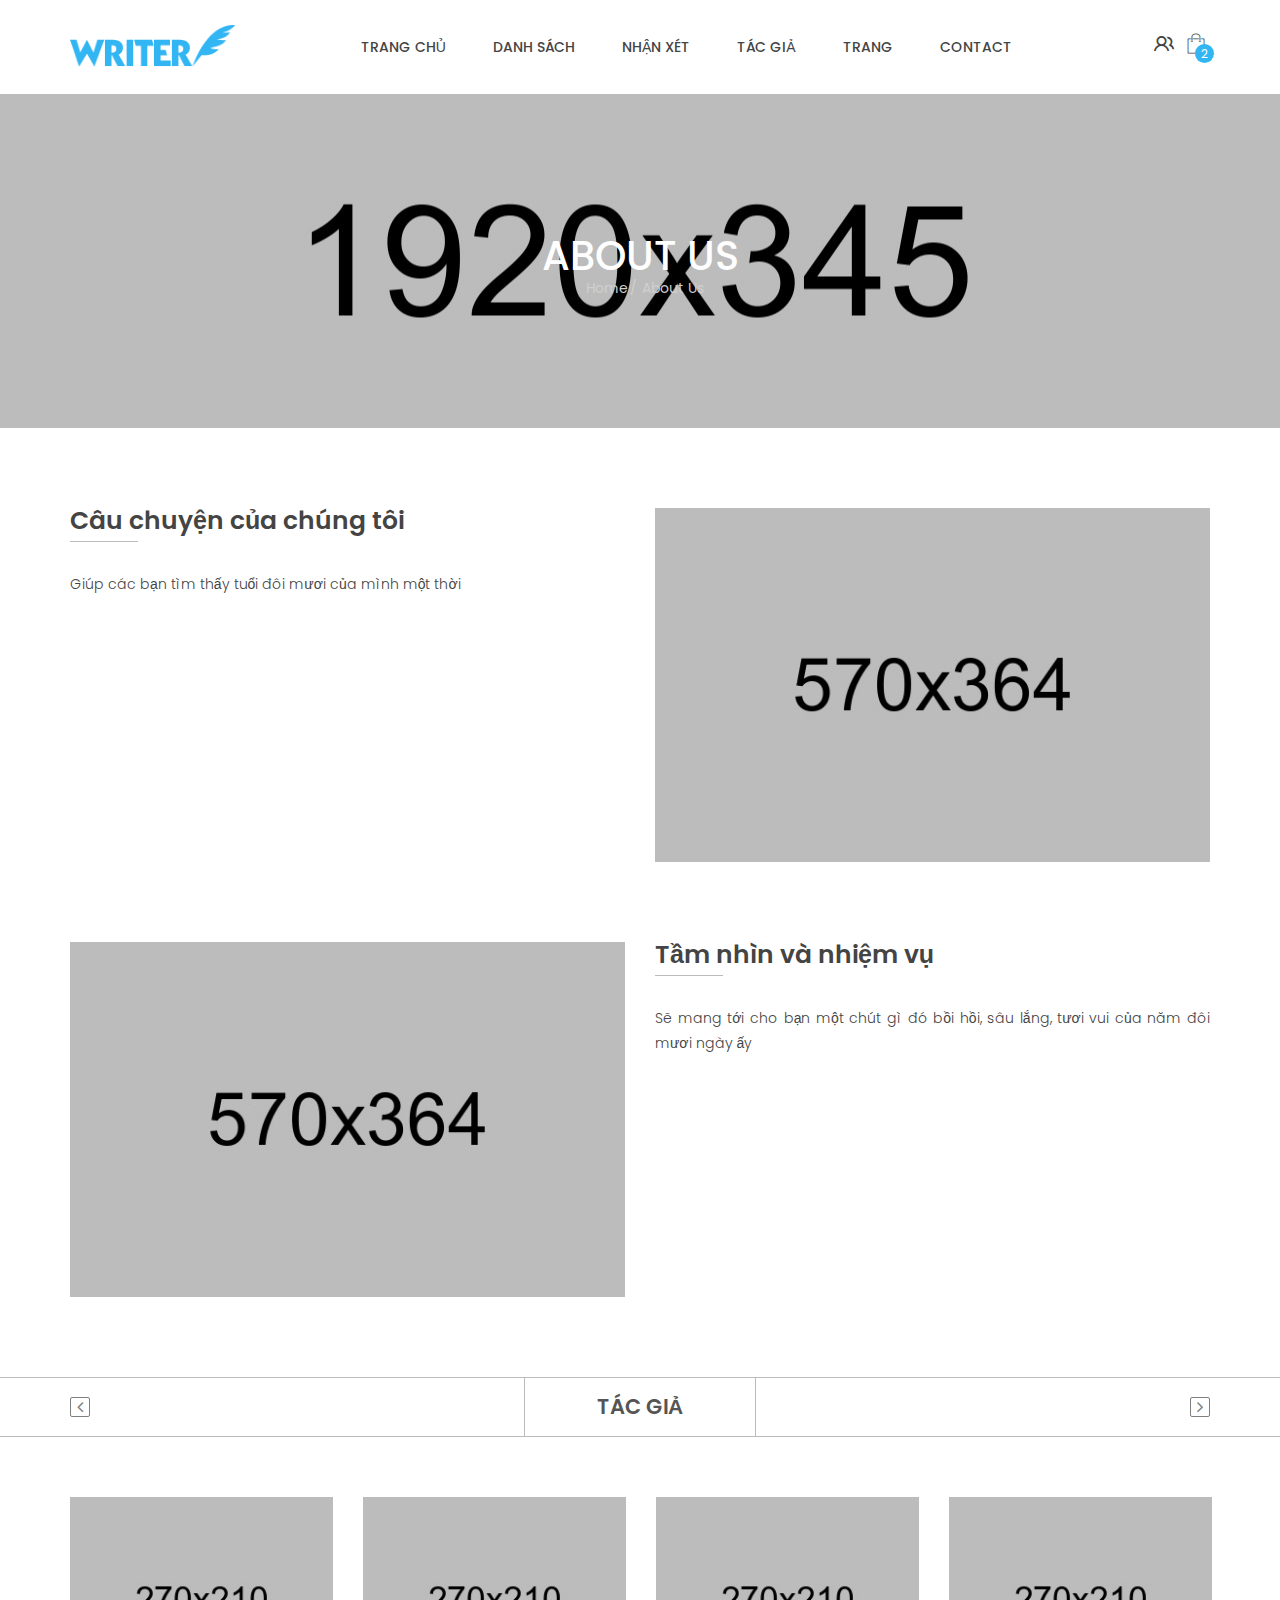
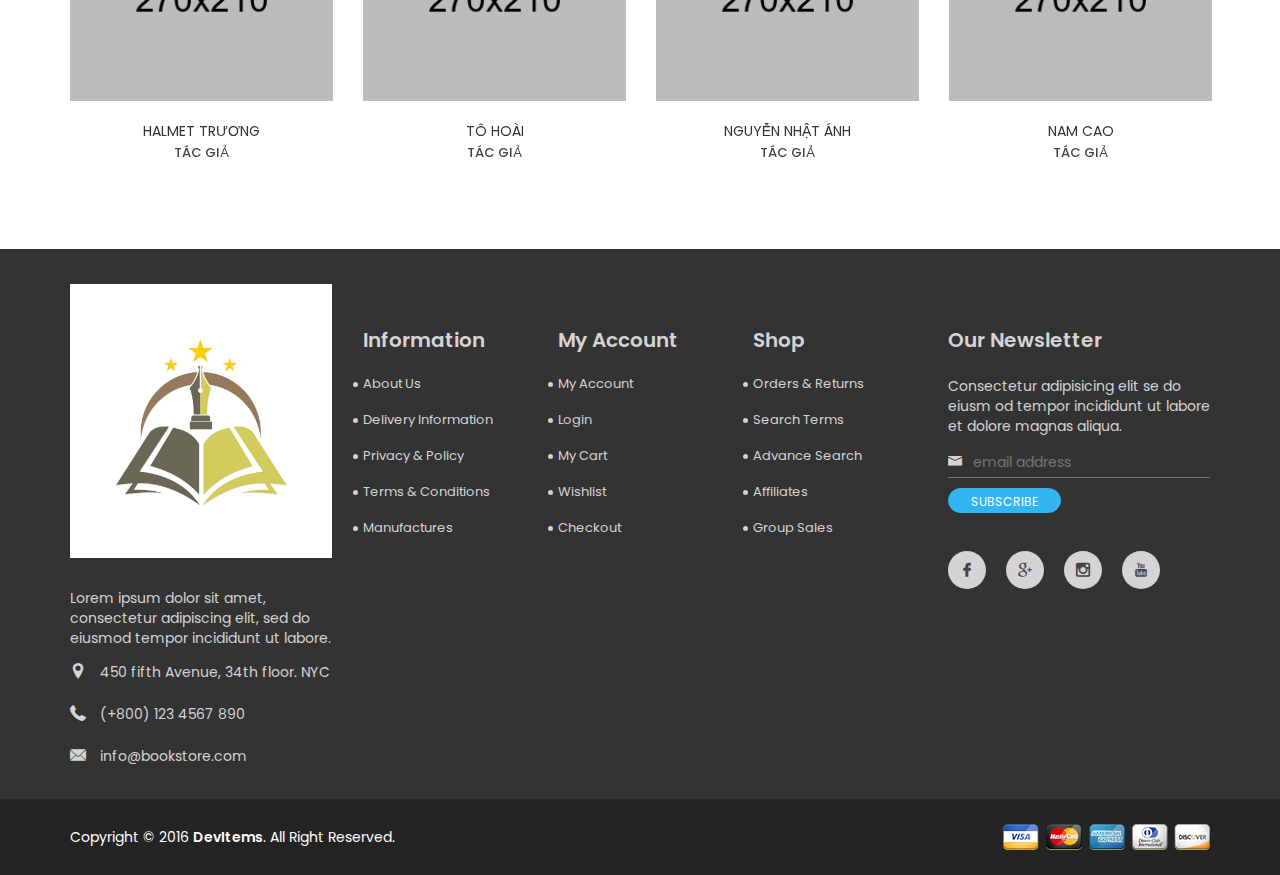
<file: writer/about.html>
<!doctype html>
<html class="no-js" lang="">
    <head>
        <meta charset="utf-8">
        <meta http-equiv="x-ua-compatible" content="ie=edge">
        <title>About Us || Witter Multipage Responsive Template</title>
        <meta name="description" content="">
        <meta name="viewport" content="width=device-width, initial-scale=1">
        <!-- favicon -->
        <link rel="shortcut icon" type="image/x-icon" href="img/favicon.ico">
        <!-- Place favicon.ico in the root directory -->
        <!-- Google Fonts -->
		<link href='https://fonts.googleapis.com/css?family=Poppins:400,700,600,500,300' rel='stylesheet' type='text/css'>

		<!-- all css here -->
		<!-- bootstrap v3.3.6 css -->
        <link rel="stylesheet" href="css/bootstrap.min.css">
		<!-- animate css -->
        <link rel="stylesheet" href="css/animate.css">
		<!-- jquery-ui.min css -->
        <link rel="stylesheet" href="css/jquery-ui.min.css">
		<!-- meanmenu css -->
        <link rel="stylesheet" href="css/meanmenu.min.css">
		<!-- Font-Awesome css -->
        <link rel="stylesheet" href="css/font-awesome.min.css">
		<!-- pe-icon-7-stroke css -->
        <link rel="stylesheet" href="css/pe-icon-7-stroke.css">
		<!-- Flaticon css -->
        <link rel="stylesheet" href="css/flaticon.css">
		<!-- venobox css -->
        <link rel="stylesheet" href="venobox/venobox.css" type="text/css" media="screen" />
		<!-- nivo slider css -->
		<link rel="stylesheet" href="lib/css/nivo-slider.css" type="text/css" />
		<link rel="stylesheet" href="lib/css/preview.css" type="text/css" media="screen" />
		<!-- owl.carousel css -->
        <link rel="stylesheet" href="css/owl.carousel.css">
		<!-- style css -->
		<link rel="stylesheet" href="style.css">
		<!-- responsive css -->
        <link rel="stylesheet" href="css/responsive.css">
		<!-- modernizr css -->
        <script src="js/vendor/modernizr-2.8.3.min.js"></script>
    </head>
    <body>
        <!--[if lt IE 8]>
            <p class="browserupgrade">You are using an <strong>outdated</strong> browser. Please <a href="http://browsehappy.com/">upgrade your browser</a> to improve your experience.</p>
        <![endif]-->

        <!-- Add your site or application content here -->
        <!--Header Area Start-->
        <div class="header-area">
            <div class="container">
                <div class="row">
                    <div class="col-md-2 col-sm-6 col-xs-6">
                        <div class="header-logo">
                            <a href="index.html">
                                <img src="img/logo.png" alt="">
                            </a>
                        </div>
                    </div>
                    <div class="col-md-1 col-sm-6 visible-sm  col-xs-6">
                        <div class="header-right">
                            <ul>
                                <li>
                                    <a href="account.html"><i class="flaticon-people"></i></a>
                                </li>
                                <li class="shoping-cart">
                                    <a href="#">
                                        <i class="flaticon-shop"></i>
                                        <span>2</span>
                                    </a>
                                    <div class="add-to-cart-product">
                                        <div class="cart-product">
                                            <div class="cart-product-image">
                                                <a href="single-product.html">
                                                    <img src="img/shop/1.jpg" alt="">
                                                </a>
                                            </div>
                                            <div class="cart-product-info">
                                                <p>
                                                    <span>1</span>
                                                    x
                                                    <a href="single-product.html">East of eden</a>
                                                </p>
                                                <a href="single-product.html">S, Orange</a>
                                                <span class="cart-price">$ 140.00</span>
                                            </div>
                                            <div class="cart-product-remove">
                                                <i class="fa fa-times"></i>
                                            </div>
                                        </div>
                                        <div class="cart-product">
                                            <div class="cart-product-image">
                                                <a href="single-product.html">
                                                    <img src="img/shop/1.jpg" alt="">
                                                </a>
                                            </div>
                                            <div class="cart-product-info">
                                                <p>
                                                    <span>1</span>
                                                    x
                                                    <a href="single-product.html">East of eden</a>
                                                </p>
                                                <a href="single-product.html">S, Orange</a>
                                                <span class="cart-price">$ 140.00</span>
                                            </div>
                                            <div class="cart-product-remove">
                                                <i class="fa fa-times"></i>
                                            </div>
                                        </div>
                                        <div class="total-cart-price">
                                            <div class="cart-product-line fast-line">
                                                <span>Shipping</span>
                                                <span class="free-shiping">$10.50</span>
                                            </div>
                                            <div class="cart-product-line">
                                                <span>Total</span>
                                                <span class="total">$ 140.00</span>
                                            </div>
                                        </div>
                                        <div class="cart-checkout">
                                            <a href="checkout.html">
                                                Check out
                                                <i class="fa fa-chevron-right"></i>
                                            </a>
                                        </div>
                                    </div>
                                </li>
                            </ul>
                        </div>
                    </div>
                    <div class="col-md-9 col-sm-12 hidden-xs">
                        <div class="mainmenu text-center">
                            <nav>
                                <ul id="nav">
                                  <li><a href="index.html">Trang chủ</a></li>
                                  <li><a href="shop.html">Danh sách</a></li>
                                  <li><a href="shop.html">Nhận xét</a></li>
                                  <li><a href="about.html">Tác giả</a></li>
                                  <li><a href="#">Trang</a>
                                      <ul class="sub-menu">
                                          <li><a href="about.html">Về chúng tôi</a></li>
                                          <li><a href="cart.html">Giỏ hàng</a></li>
                                          <li><a href="checkout.html">Check Out</a></li>
                                          <li><a href="contact.html">Liên hệ</a></li>
                                          <li><a href="login.html">Đăng nhập</a></li>
                                          <li><a href="my-account.html">Tài khoản của tôi</a></li>
                                          <li><a href="shop.html">Trang mua sắm</a></li>
                                          <li><a href="single-product.html">Single Shop Page</a></li>
                                          <li><a href="wishlist.html">Danh sách mong muốn</a></li>
                                          <li><a href="404.html">404 Page</a></li>
                                        </ul>
                                    </li>
                                    <li><a href="contact.html">CONTACT</a></li>
                                </ul>
                            </nav>
                        </div>
                    </div>
                    <div class="col-md-1 hidden-sm">
                        <div class="header-right">
                            <ul>
                                <li>
                                    <a href="account.html"><i class="flaticon-people"></i></a>
                                </li>
                                <li class="shoping-cart">
                                    <a href="#">
                                        <i class="flaticon-shop"></i>
                                        <span>2</span>
                                    </a>
                                    <div class="add-to-cart-product">
                                        <div class="cart-product">
                                            <div class="cart-product-image">
                                                <a href="single-product.html">
                                                    <img src="img/shop/1.jpg" alt="">
                                                </a>
                                            </div>
                                            <div class="cart-product-info">
                                                <p>
                                                    <span>1</span>
                                                    x
                                                    <a href="single-product.html">East of eden</a>
                                                </p>
                                                <a href="single-product.html">S, Orange</a>
                                                <span class="cart-price">$ 140.00</span>
                                            </div>
                                            <div class="cart-product-remove">
                                                <i class="fa fa-times"></i>
                                            </div>
                                        </div>
                                        <div class="cart-product">
                                            <div class="cart-product-image">
                                                <a href="single-product.html">
                                                    <img src="img/shop/1.jpg" alt="">
                                                </a>
                                            </div>
                                            <div class="cart-product-info">
                                                <p>
                                                    <span>1</span>
                                                    x
                                                    <a href="single-product.html">East of eden</a>
                                                </p>
                                                <a href="single-product.html">S, Orange</a>
                                                <span class="cart-price">$ 140.00</span>
                                            </div>
                                            <div class="cart-product-remove">
                                                <i class="fa fa-times"></i>
                                            </div>
                                        </div>
                                        <div class="total-cart-price">
                                            <div class="cart-product-line fast-line">
                                                <span>Shipping</span>
                                                <span class="free-shiping">$10.50</span>
                                            </div>
                                            <div class="cart-product-line">
                                                <span>Total</span>
                                                <span class="total">$ 140.00</span>
                                            </div>
                                        </div>
                                        <div class="cart-checkout">
                                            <a href="checkout.html">
                                                Check out
                                                <i class="fa fa-chevron-right"></i>
                                            </a>
                                        </div>
                                    </div>
                                </li>
                            </ul>
                        </div>
                    </div>
                </div>
            </div>
        </div>
        <!--Header Area End-->
		<!-- Mobile Menu Start -->
		<div class="mobile-menu-area">
			<div class="container">
				<div class="row">
					<div class="col-lg-12 col-md-12 col-sm-12">
						<div class="mobile-menu">
							<nav id="dropdown">
								<ul>
                  <li><a href="index.html">Trang chủ</a></li>
                  <li><a href="shop.html">Danh sách</a></li>
                  <li><a href="shop.html">Nhận xét</a></li>
                  <li><a href="about.html">Tác giả</a></li>
                  <li><a href="#">Trang</a>
                      <ul class="sub-menu">
                          <li><a href="about.html">Về chúng tôi</a></li>
                          <li><a href="cart.html">Giỏ hàng</a></li>
                          <li><a href="checkout.html">Check Out</a></li>
                          <li><a href="contact.html">Liên hệ</a></li>
                          <li><a href="login.html">Đăng nhập</a></li>
                          <li><a href="my-account.html">Tài khoản của tôi</a></li>
                          <li><a href="shop.html">Trang mua sắm</a></li>
                          <li><a href="single-product.html">Single Shop Page</a></li>
                          <li><a href="wishlist.html">Danh sách mong muốn</a></li>
                          <li><a href="404.html">404 Page</a></li>
                                        </ul>
                                    </li>
                                    <li><a href="contact.html">CONTACT</a></li>
								</ul>
							</nav>
						</div>
					</div>
				</div>
			</div>
		</div>
		<!-- Mobile Menu End -->
        <!-- Breadcrumbs Area Start -->
        <div class="breadcrumbs-area">
			<div class="container">
				<div class="row">
					<div class="col-md-12">
					    <div class="breadcrumbs">
					       <h2>About Us</h2>
					       <ul class="breadcrumbs-list">
						        <li>
						            <a title="Return to Home" href="index.html">Home</a>
						        </li>
						        <li>About Us</li>
						    </ul>
					    </div>
					</div>
				</div>
			</div>
		</div>
		<!-- Breadcrumbs Area Start -->
		<!-- About Us Area Start -->
		<div class="about-us-area section-padding">
		    <div class="container">
                <div class="row">
                    <div class="about-top-inner">
                        <div class="col-md-6">
                            <div class="about-inner">
                                <div class="about-title">
                                    <h2>Câu chuyện của chúng tôi</h2>
                                </div>
                                <div class="about-content">
                                    <p>Giúp các bạn tìm thấy tuổi đôi mươi của mình một thời</p>

                                </div>
                            </div>
                        </div>
                        <div class="col-md-6">
                            <div class="about-image">
                                <img src="img/about/1.jpg" alt="">
                            </div>
                        </div>
                    </div>
                    <div class="about-bottom-inner">
                        <div class="col-md-6">
                            <div class="about-image">
                                <img src="img/about/2.jpg" alt="">
                            </div>
                        </div>
                        <div class="col-md-6">
                            <div class="about-inner">
                                <div class="about-title">
                                    <h2>Tầm nhìn và nhiệm vụ</h2>
                                </div>
                                <div class="about-content">
                                    <p>Sẽ mang tới cho bạn một chút gì đó bồi hồi, sâu lắng, tươi vui của năm đôi mươi ngày ấy</p>
                                </div>
                            </div>
                        </div>
                    </div>
                </div>
		    </div>
		</div>
		<!-- About Us Area End -->
		<!-- Our Team Area Start -->
		<div class="our-team-area">
		    <h2 class="section-title">Tác Giả</h2>
		    <div class="container">
		        <div class="row">
		        <div class="team-list indicator-style">
		            <div class="col-md-3">
		                <div class="single-team-member">
		                    <a href="#">
		                        <img src="img/about/team/1.jpg" alt="">
		                    </a>
		                    <div class="member-info">
		                        <a href="#">Halmet Trương</a>
		                        <p>TÁC GIẢ</p>
		                    </div>
		                </div>
		            </div>
		            <div class="col-md-3">
		                <div class="single-team-member">
		                    <a href="#">
		                        <img src="img/about/team/2.jpg" alt="">
		                    </a>
		                    <div class="member-info">
		                        <a href="#">Tô Hoài</a>
		                        <p>TÁC GIẢ</p>
		                    </div>
		                </div>
		            </div>
		            <div class="col-md-3">
		                <div class="single-team-member">
		                    <a href="#">
		                        <img src="img/about/team/3.jpg" alt="">
		                    </a>
		                    <div class="member-info">
		                        <a href="#">Nguyễn nhật ánh</a>
		                        <p>TÁC GIẢ</p>
		                    </div>
		                </div>
		            </div>
		            <div class="col-md-3">
		                <div class="single-team-member">
		                    <a href="#">
		                        <img src="img/about/team/4.jpg" alt="">
		                    </a>
		                    <div class="member-info">
		                        <a href="#">Nam cao</a>
		                        <p>TÁC GIẢ</p>
		                    </div>
		                </div>
		            </div>
		            <div class="col-md-3">
		                <div class="single-team-member">
		                    <a href="#">
		                        <img src="img/about/team/2.jpg" alt="">
		                    </a>
		                    <div class="member-info">
		                        <a href="#">mirinda</a>
		                        <p>AUTHOR</p>
		                    </div>
		                </div>
		            </div>
		            <div class="col-md-3">
		                <div class="single-team-member">
		                    <a href="#">
		                        <img src="img/about/team/1.jpg" alt="">
		                    </a>
		                    <div class="member-info">
		                        <a href="#">rokan tech</a>
		                        <p>WRITER</p>
		                    </div>
		                </div>
		            </div>
		        </div>
		        </div>
		    </div>
		</div>
		<!-- Our Team Area End -->
		<!-- Footer Area Start -->
		<footer>
		    <div class="footer-top-area">
		        <div class="container">
		            <div class="row">
		                <div class="col-md-3 col-sm-8">
		                    <div class="footer-left">
		                        <a href="index.html">
		                            <img src="img/logo-sach(63).jpg" alt="">
		                        </a>
		                        <p>Lorem ipsum dolor sit amet, consectetur adipiscing elit, sed do eiusmod tempor incididunt ut labore.</p>
		                        <ul class="footer-contact">
		                            <li>
		                                <i class="flaticon-location"></i>
		                                450 fifth Avenue, 34th floor. NYC
		                            </li>
		                            <li>
		                                <i class="flaticon-technology"></i>
		                                (+800) 123 4567 890
		                            </li>
		                            <li>
		                                <i class="flaticon-web"></i>
		                                info@bookstore.com
		                            </li>
		                        </ul>
		                    </div>
		                </div>
		                <div class="col-md-2 col-sm-4">
		                    <div class="single-footer">
		                        <h2 class="footer-title">Information</h2>
		                        <ul class="footer-list">
		                            <li><a href="about.html">About Us</a></li>
		                            <li><a href="#">Delivery Information</a></li>
		                            <li><a href="#">Privacy & Policy</a></li>
		                            <li><a href="#">Terms & Conditions</a></li>
		                            <li><a href="#">Manufactures</a></li>
		                        </ul>
		                    </div>
		                </div>
		                <div class="col-md-2 hidden-sm">
		                    <div class="single-footer">
		                        <h2 class="footer-title">My Account</h2>
		                        <ul class="footer-list">
		                            <li><a href="my-account.html">My Account</a></li>
		                            <li><a href="account.html">Login</a></li>
		                            <li><a href="cart.html">My Cart</a></li>
		                            <li><a href="wishlist.html">Wishlist</a></li>
		                            <li><a href="checkout.html">Checkout</a></li>
		                        </ul>
		                    </div>
		                </div>
		                <div class="col-md-2 hidden-sm">
		                    <div class="single-footer">
		                        <h2 class="footer-title">Shop</h2>
		                        <ul class="footer-list">
		                            <li><a href="#">Orders & Returns</a></li>
		                            <li><a href="#">Search Terms</a></li>
		                            <li><a href="#">Advance Search</a></li>
		                            <li><a href="#">Affiliates</a></li>
		                            <li><a href="#">Group Sales</a></li>
		                        </ul>
		                    </div>
		                </div>
		                <div class="col-md-3 col-sm-8">
		                    <div class="single-footer footer-newsletter">
		                        <h2 class="footer-title">Our Newsletter</h2>
		                        <p>Consectetur adipisicing elit se do eiusm od tempor incididunt ut labore et dolore magnas aliqua.</p>
		                        <form action="#" method="post">
		                            <div>
		                                <input type="text" placeholder="email address">
		                            </div>
		                            <button class="btn btn-search btn-small" type="submit">SUBSCRIBE</button>
		                            <i class="flaticon-networking"></i>
		                        </form>
		                        <ul class="social-icon">
		                            <li>
		                                <a href="#">
		                                    <i class="flaticon-social"></i>
		                                </a>
		                            </li>
		                            <li>
		                                <a href="#">
		                                    <i class="flaticon-social-1"></i>
		                                </a>
		                            </li>
		                            <li>
		                                <a href="#">
		                                    <i class="flaticon-social-2"></i>
		                                </a>
		                            </li>
		                            <li>
		                                <a href="#">
		                                    <i class="flaticon-video"></i>
		                                </a>
		                            </li>
		                        </ul>
		                    </div>
		                </div>
		                <div class="col-md-2 col-sm-4 visible-sm">
		                    <div class="single-footer">
		                        <h2 class="footer-title">Shop</h2>
		                        <ul class="footer-list">
		                            <li><a href="#">Orders & Returns</a></li>
		                            <li><a href="#">Search Terms</a></li>
		                            <li><a href="#">Advance Search</a></li>
		                            <li><a href="#">Affiliates</a></li>
		                            <li><a href="#">Group Sales</a></li>
		                        </ul>
		                    </div>
		                </div>
		            </div>
		        </div>
		    </div>
		    <div class="footer-bottom">
		        <div class="container">
		            <div class="row">
		                <div class="col-md-6">
                            <div class="footer-bottom-left pull-left">
                                <p>Copyright &copy; 2016 <span><a href="#">DevItems</a></span>. All Right Reserved.</p>
                            </div>
		                </div>
		                <div class="col-md-6">
		                    <div class="footer-bottom-right pull-right">
		                        <img src="img/paypal.png" alt="">
		                    </div>
		                </div>
		            </div>
		        </div>
		    </div>
		</footer>
		<!-- Footer Area End -->
		<!-- all js here -->
		<!-- jquery latest version -->
        <script src="js/vendor/jquery-1.12.0.min.js"></script>
		<!-- bootstrap js -->
        <script src="js/bootstrap.min.js"></script>
		<!-- owl.carousel js -->
        <script src="js/owl.carousel.min.js"></script>
		<!-- jquery-ui js -->
        <script src="js/jquery-ui.min.js"></script>
		<!-- jquery Counterup js -->
        <script src="js/jquery.counterup.min.js"></script>
        <script src="js/waypoints.min.js"></script>
		<!-- jquery countdown js -->
        <script src="js/jquery.countdown.min.js"></script>
		<!-- jquery countdown js -->
        <script type="text/javascript" src="venobox/venobox.min.js"></script>
		<!-- jquery Meanmenu js -->
        <script src="js/jquery.meanmenu.js"></script>
		<!-- wow js -->
        <script src="js/wow.min.js"></script>
		<script>
			new WOW().init();
		</script>
		<!-- scrollUp JS -->
        <script src="js/jquery.scrollUp.min.js"></script>
		<!-- plugins js -->
        <script src="js/plugins.js"></script>
		<!-- Nivo slider js -->
		<script src="lib/js/jquery.nivo.slider.js" type="text/javascript"></script>
		<script src="lib/home.js" type="text/javascript"></script>
		<!-- main js -->
        <script src="js/main.js"></script>
    </body>
</html>
</file>
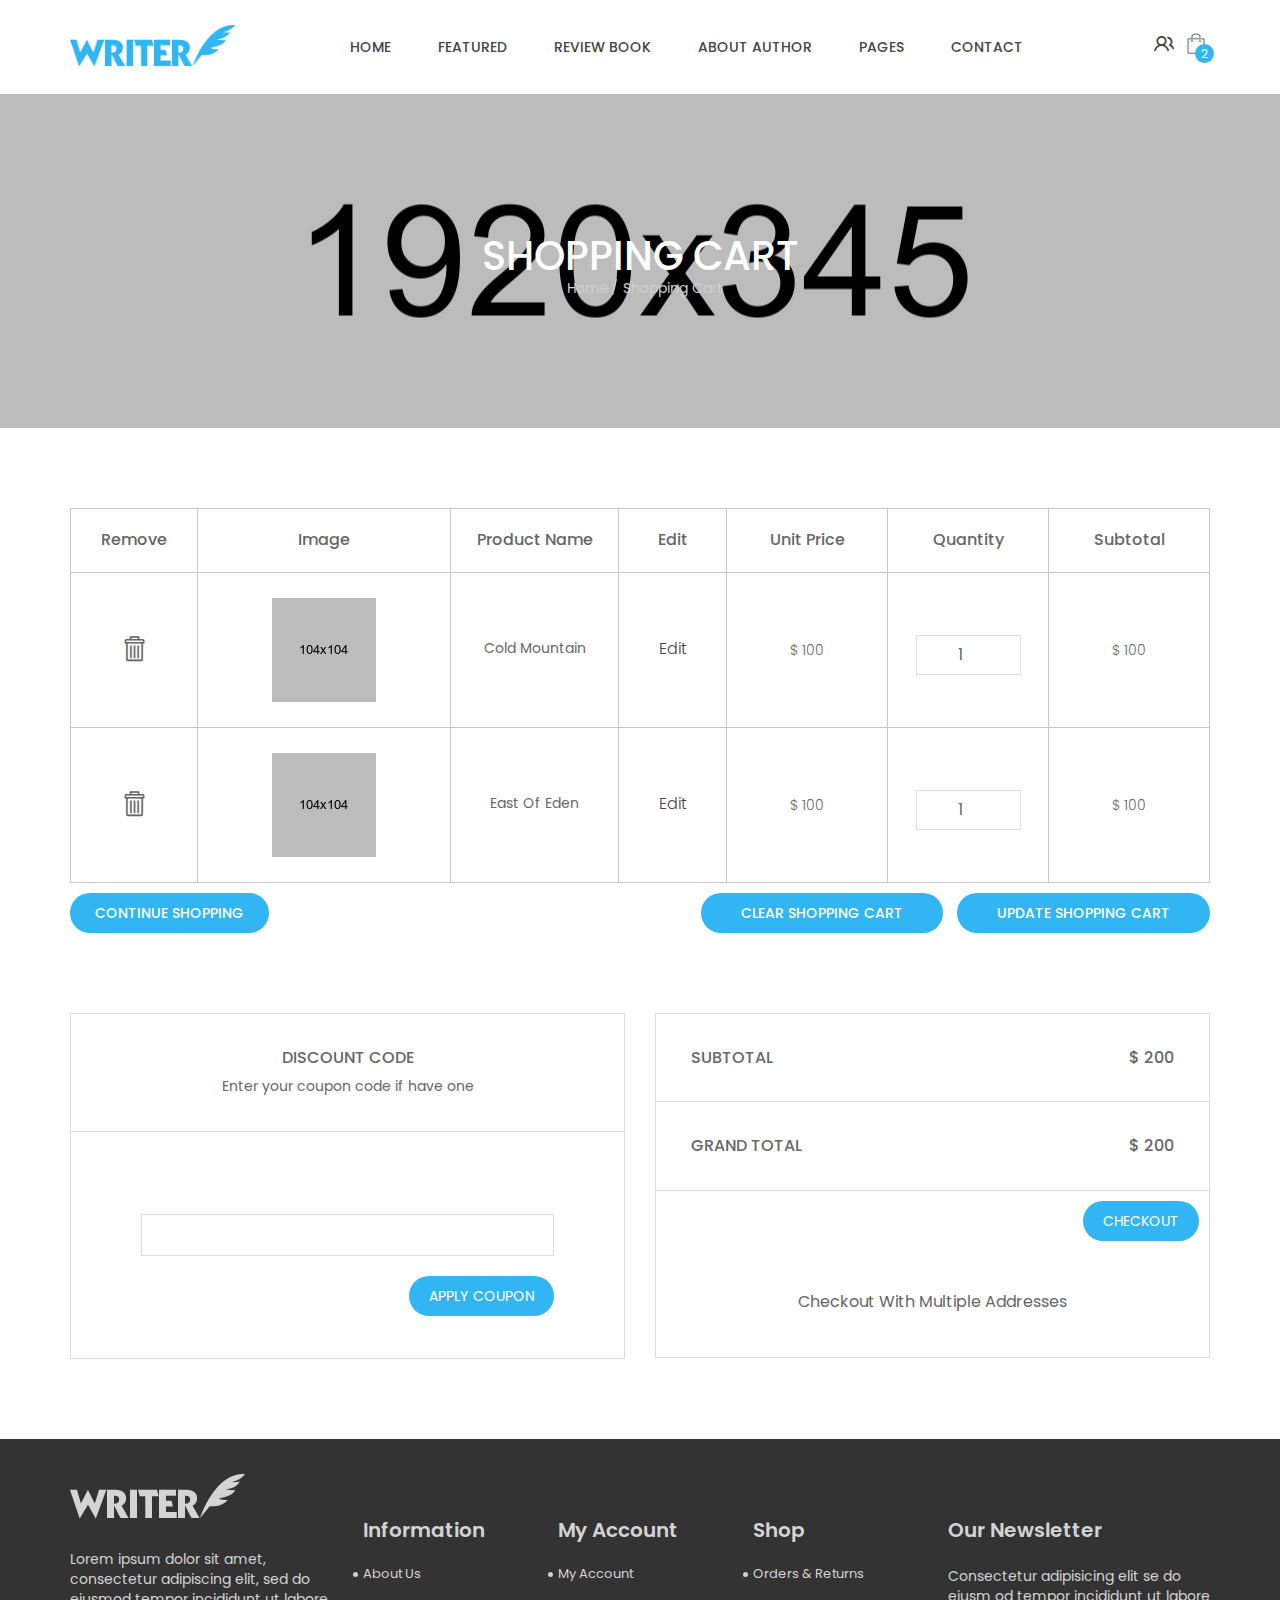
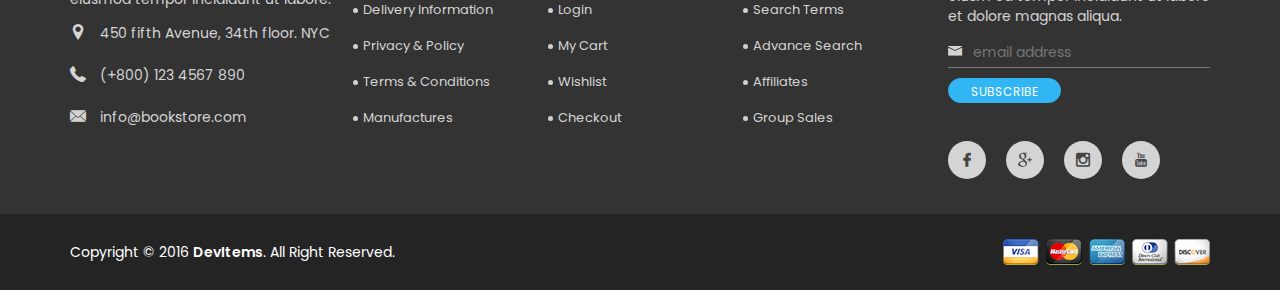
<file: writer/cart.html>
<!doctype html>
<html class="no-js" lang="">
    <head>
        <meta charset="utf-8">
        <meta http-equiv="x-ua-compatible" content="ie=edge">
        <title>Shopping Cart || Witter Multipage Responsive Template</title>
        <meta name="description" content="">
        <meta name="viewport" content="width=device-width, initial-scale=1">
        <!-- favicon -->
        <link rel="shortcut icon" type="image/x-icon" href="img/favicon.ico">
        <!-- Place favicon.ico in the root directory -->
        <!-- Google Fonts -->
		<link href='https://fonts.googleapis.com/css?family=Poppins:400,700,600,500,300' rel='stylesheet' type='text/css'>

		<!-- all css here -->
		<!-- bootstrap v3.3.6 css -->
        <link rel="stylesheet" href="css/bootstrap.min.css">
		<!-- animate css -->
        <link rel="stylesheet" href="css/animate.css">
		<!-- jquery-ui.min css -->
        <link rel="stylesheet" href="css/jquery-ui.min.css">
		<!-- meanmenu css -->
        <link rel="stylesheet" href="css/meanmenu.min.css">
		<!-- Font-Awesome css -->
        <link rel="stylesheet" href="css/font-awesome.min.css">
		<!-- pe-icon-7-stroke css -->
        <link rel="stylesheet" href="css/pe-icon-7-stroke.css">
		<!-- Flaticon css -->
        <link rel="stylesheet" href="css/flaticon.css">
		<!-- venobox css -->
        <link rel="stylesheet" href="venobox/venobox.css" type="text/css" media="screen" />
		<!-- nivo slider css -->
		<link rel="stylesheet" href="lib/css/nivo-slider.css" type="text/css" />
		<link rel="stylesheet" href="lib/css/preview.css" type="text/css" media="screen" />
		<!-- owl.carousel css -->
        <link rel="stylesheet" href="css/owl.carousel.css">
		<!-- style css -->
		<link rel="stylesheet" href="style.css">
		<!-- responsive css -->
        <link rel="stylesheet" href="css/responsive.css">
		<!-- modernizr css -->
        <script src="js/vendor/modernizr-2.8.3.min.js"></script>
    </head>
    <body>
        <!--[if lt IE 8]>
            <p class="browserupgrade">You are using an <strong>outdated</strong> browser. Please <a href="http://browsehappy.com/">upgrade your browser</a> to improve your experience.</p>
        <![endif]-->

        <!-- Add your site or application content here -->
        <!--Header Area Start-->
        <div class="header-area">
            <div class="container">
                <div class="row">
                    <div class="col-md-2 col-sm-6 col-xs-6">
                        <div class="header-logo">
                            <a href="index.html">
                                <img src="img/logo.png" alt="">
                            </a>
                        </div>
                    </div>
                    <div class="col-md-1 col-sm-6 visible-sm  col-xs-6">
                        <div class="header-right">
                            <ul>
                                <li>
                                    <a href="account.html"><i class="flaticon-people"></i></a>
                                </li>
                                <li class="shoping-cart">
                                    <a href="#">
                                        <i class="flaticon-shop"></i>
                                        <span>2</span>
                                    </a>
                                    <div class="add-to-cart-product">
                                        <div class="cart-product">
                                            <div class="cart-product-image">
                                                <a href="single-product.html">
                                                    <img src="img/shop/1.jpg" alt="">
                                                </a>
                                            </div>
                                            <div class="cart-product-info">
                                                <p>
                                                    <span>1</span>
                                                    x
                                                    <a href="single-product.html">East of eden</a>
                                                </p>
                                                <a href="single-product.html">S, Orange</a>
                                                <span class="cart-price">$ 140.00</span>
                                            </div>
                                            <div class="cart-product-remove">
                                                <i class="fa fa-times"></i>
                                            </div>
                                        </div>
                                        <div class="cart-product">
                                            <div class="cart-product-image">
                                                <a href="single-product.html">
                                                    <img src="img/shop/1.jpg" alt="">
                                                </a>
                                            </div>
                                            <div class="cart-product-info">
                                                <p>
                                                    <span>1</span>
                                                    x
                                                    <a href="single-product.html">East of eden</a>
                                                </p>
                                                <a href="single-product.html">S, Orange</a>
                                                <span class="cart-price">$ 140.00</span>
                                            </div>
                                            <div class="cart-product-remove">
                                                <i class="fa fa-times"></i>
                                            </div>
                                        </div>
                                        <div class="total-cart-price">
                                            <div class="cart-product-line fast-line">
                                                <span>Shipping</span>
                                                <span class="free-shiping">$10.50</span>
                                            </div>
                                            <div class="cart-product-line">
                                                <span>Total</span>
                                                <span class="total">$ 140.00</span>
                                            </div>
                                        </div>
                                        <div class="cart-checkout">
                                            <a href="checkout.html">
                                                Check out
                                                <i class="fa fa-chevron-right"></i>
                                            </a>
                                        </div>
                                    </div>
                                </li>
                            </ul>
                        </div>
                    </div>                    
                    <div class="col-md-9 col-sm-12 hidden-xs">
                        <div class="mainmenu text-center">
                            <nav>
                                <ul id="nav">
                                    <li><a href="index.html">HOME</a></li>
                                    <li><a href="shop.html">FEATURED</a></li>
                                    <li><a href="shop.html">REVIEW BOOK</a></li>
                                    <li><a href="about.html">ABOUT AUTHOR</a></li>
                                    <li><a href="#">pages</a>
                                        <ul class="sub-menu">
                                            <li><a href="about.html">About Us</a></li>
                                            <li><a href="cart.html">Cart Page</a></li>
                                            <li><a href="checkout.html">Check Out</a></li>
                                            <li><a href="contact.html">Contact</a></li>
                                            <li><a href="login.html">Login</a></li>
                                            <li><a href="my-account.html">My Account</a></li>
                                            <li><a href="shop.html">Shopping Page</a></li>
                                            <li><a href="single-product.html">Single Shop Page</a></li>
                                            <li><a href="wishlist.html">Wishlist Page</a></li>
                                            <li><a href="404.html">404 Page</a></li>
                                        </ul>
                                    </li>
                                    <li><a href="contact.html">CONTACT</a></li>
                                </ul>
                            </nav>
                        </div>                        
                    </div>
                    <div class="col-md-1 hidden-sm">
                        <div class="header-right">
                            <ul>
                                <li>
                                    <a href="account.html"><i class="flaticon-people"></i></a>
                                </li>
                                <li class="shoping-cart">
                                    <a href="#">
                                        <i class="flaticon-shop"></i>
                                        <span>2</span>
                                    </a>
                                    <div class="add-to-cart-product">
                                        <div class="cart-product">
                                            <div class="cart-product-image">
                                                <a href="single-product.html">
                                                    <img src="img/shop/1.jpg" alt="">
                                                </a>
                                            </div>
                                            <div class="cart-product-info">
                                                <p>
                                                    <span>1</span>
                                                    x
                                                    <a href="single-product.html">East of eden</a>
                                                </p>
                                                <a href="single-product.html">S, Orange</a>
                                                <span class="cart-price">$ 140.00</span>
                                            </div>
                                            <div class="cart-product-remove">
                                                <i class="fa fa-times"></i>
                                            </div>
                                        </div>
                                        <div class="cart-product">
                                            <div class="cart-product-image">
                                                <a href="single-product.html">
                                                    <img src="img/shop/1.jpg" alt="">
                                                </a>
                                            </div>
                                            <div class="cart-product-info">
                                                <p>
                                                    <span>1</span>
                                                    x
                                                    <a href="single-product.html">East of eden</a>
                                                </p>
                                                <a href="single-product.html">S, Orange</a>
                                                <span class="cart-price">$ 140.00</span>
                                            </div>
                                            <div class="cart-product-remove">
                                                <i class="fa fa-times"></i>
                                            </div>
                                        </div>
                                        <div class="total-cart-price">
                                            <div class="cart-product-line fast-line">
                                                <span>Shipping</span>
                                                <span class="free-shiping">$10.50</span>
                                            </div>
                                            <div class="cart-product-line">
                                                <span>Total</span>
                                                <span class="total">$ 140.00</span>
                                            </div>
                                        </div>
                                        <div class="cart-checkout">
                                            <a href="checkout.html">
                                                Check out
                                                <i class="fa fa-chevron-right"></i>
                                            </a>
                                        </div>
                                    </div>
                                </li>
                            </ul>
                        </div>
                    </div>
                </div>
            </div>
        </div>
        <!--Header Area End-->
		<!-- Mobile Menu Start -->
		<div class="mobile-menu-area">
			<div class="container">
				<div class="row">
					<div class="col-lg-12 col-md-12 col-sm-12">
						<div class="mobile-menu">
							<nav id="dropdown">
								<ul>
                                    <li><a href="index.html">HOME</a></li>
                                    <li><a href="shop.html">FEATURED</a></li>
                                    <li><a href="shop.html">REVIEW BOOK</a></li>
                                    <li><a href="about.html">ABOUT AUTHOR</a></li>
                                    <li><a href="#">pages</a>
                                        <ul>
                                            <li><a href="about.html">About Us</a></li>
                                            <li><a href="cart.html">Cart Page</a></li>
                                            <li><a href="checkout.html">Check Out</a></li>
                                            <li><a href="contact.html">Contact</a></li>
                                            <li><a href="login.html">Login</a></li>
                                            <li><a href="my-account.html">My Account</a></li>
                                            <li><a href="shop.html">Shopping Page</a></li>
                                            <li><a href="single-product.html">Single Shop Page</a></li>
                                            <li><a href="wishlist.html">Wishlist Page</a></li>
                                            <li><a href="404.html">404 Page</a></li>
                                        </ul>
                                    </li>
                                    <li><a href="contact.html">CONTACT</a></li>
								</ul>
							</nav>
						</div>
					</div>
				</div>
			</div>
		</div>		
		<!-- Mobile Menu End -->   
        <!-- Breadcrumbs Area Start -->
        <div class="breadcrumbs-area">
			<div class="container">
				<div class="row">
					<div class="col-md-12">
					    <div class="breadcrumbs">
					       <h2>SHOPPING CART</h2> 
					       <ul class="breadcrumbs-list">
						        <li>
						            <a title="Return to Home" href="index.html">Home</a>
						        </li>
						        <li>Shopping Cart</li>
						    </ul>
					    </div>
					</div>
				</div>
			</div>
		</div> 
		<!-- Breadcrumbs Area Start --> 
		<!-- Cart Area Start -->
		<div class="shopping-cart-area section-padding">
		    <div class="container">
		        <div class="row">
		            <div class="col-md-12">
                        <div class="wishlist-table-area table-responsive">
                            <table>
                                <thead>
                                    <tr>
                                        <th class="product-remove">Remove</th>
                                        <th class="product-image">Image</th>
                                        <th class="t-product-name">Product Name</th>
                                        <th class="product-edit">Edit</th>
                                        <th class="product-unit-price">Unit Price</th>
                                        <th class="product-quantity">Quantity</th>
                                        <th class="product-subtotal">Subtotal</th>
                                    </tr>
                                </thead>
                                <tbody>
                                    <tr>
                                        <td class="product-remove">
                                            <a href="#">
                                                <i class="flaticon-delete"></i>
                                            </a>
                                        </td>
                                        <td class="product-image">
                                            <a href="#">
                                                <img src="img/shop/1.jpg" alt="">
                                            </a>
                                        </td>
                                        <td class="t-product-name">
                                            <h3>
                                                <a href="#">Cold mountain</a>
                                            </h3>
                                        </td>
                                        <td class="product-edit">
                                            <p>
                                                <a href="#">Edit</a>
                                            </p>
                                        </td>
                                        <td class="product-unit-price">
                                            <p>$ 100</p>
                                        </td>
                                        <td class="product-quantity product-cart-details">
											<input type="number" value="1">
										</td>
                                        <td class="product-quantity">
											<p>$ 100</p>
										</td>
                                    </tr>
                                    <tr>
                                        <td class="product-remove">
                                            <a href="#">
                                                <i class="flaticon-delete"></i>
                                            </a>
                                        </td>
                                        <td class="product-image">
                                            <a href="#">
                                                <img src="img/shop/2.jpg" alt="">
                                            </a>
                                        </td>
                                        <td class="t-product-name">
                                            <h3>
                                                <a href="#">East of eden</a>
                                            </h3>
                                        </td>
                                        <td class="product-edit">
                                            <p>
                                               <a href="#">Edit</a>
                                            </p>
                                        </td>
                                        <td class="product-unit-price">
                                            <p>$ 100</p>
                                        </td>
                                        <td class="product-quantity product-cart-details">
											<input type="number" value="1">
										</td>
                                        <td class="product-quantity">
											<p>$ 100</p>
										</td>
                                    </tr>
                                </tbody>
                            </table>
                        </div>	
                        <div class="shopingcart-bottom-area">
                            <a class="left-shoping-cart" href="#">CONTINUE SHOPPING</a>
                            <div class="shopingcart-bottom-area pull-right">
								<a class="right-shoping-cart" href="#">CLEAR SHOPPING CART</a>
								<a class="right-shoping-cart" href="#">UPDATE SHOPPING CART</a>
							</div>
                        </div>	                
		            </div>
		        </div>
		    </div>
		</div>
		<!-- Cart Area End -->
        <!-- Discount Area Start -->
        <div class="discount-area">
            <div class="container">
                <div class="row">
                    <div class="col-md-6 col-sm-6">
                        <div class="discount-main-area">
                            <div class="discount-top">
                                <h3>DISCOUNT CODE</h3>
                                <p>Enter your coupon code if have one</p>
                            </div>
                            <div class="discount-middle">
                                <input type="text" placeholder="">
                                <a class="" href="#">APPLY COUPON</a>
                            </div>
                        </div>
                    </div>
                    <div class="col-md-6 col-sm-6">
                        <div class="subtotal-main-area">
                            <div class="subtotal-area">
                                <h2>SUBTOTAL<span>$ 200</span></h2>
                            </div>
                            <div class="subtotal-area">
                                <h2>GRAND TOTAL<span>$ 200</span></h2>
                            </div>
                            <a href="#">CHECKOUT</a>
                            <p>Checkout With Multiple Addresses</p>
                        </div>
                    </div>
                </div>
            </div>
        </div>
        <!-- Discount Area End -->	
		<!-- Footer Area Start -->
		<footer>
		    <div class="footer-top-area">
		        <div class="container">
		            <div class="row">
		                <div class="col-md-3 col-sm-8">
		                    <div class="footer-left">
		                        <a href="index.html">
		                            <img src="img/logo-2.png" alt="">
		                        </a>
		                        <p>Lorem ipsum dolor sit amet, consectetur adipiscing elit, sed do eiusmod tempor incididunt ut labore.</p>
		                        <ul class="footer-contact">
		                            <li>
		                                <i class="flaticon-location"></i>
		                                450 fifth Avenue, 34th floor. NYC
		                            </li>
		                            <li>
		                                <i class="flaticon-technology"></i>
		                                (+800) 123 4567 890
		                            </li>
		                            <li>
		                                <i class="flaticon-web"></i>
		                                info@bookstore.com
		                            </li>
		                        </ul>
		                    </div>
		                </div>
		                <div class="col-md-2 col-sm-4">
		                    <div class="single-footer">
		                        <h2 class="footer-title">Information</h2>
		                        <ul class="footer-list">
		                            <li><a href="about.html">About Us</a></li>
		                            <li><a href="#">Delivery Information</a></li>
		                            <li><a href="#">Privacy & Policy</a></li>
		                            <li><a href="#">Terms & Conditions</a></li>
		                            <li><a href="#">Manufactures</a></li>
		                        </ul>
		                    </div>
		                </div>
		                <div class="col-md-2 hidden-sm">
		                    <div class="single-footer">
		                        <h2 class="footer-title">My Account</h2>
		                        <ul class="footer-list">
		                            <li><a href="my-account.html">My Account</a></li>
		                            <li><a href="account.html">Login</a></li>
		                            <li><a href="cart.html">My Cart</a></li>
		                            <li><a href="wishlist.html">Wishlist</a></li>
		                            <li><a href="checkout.html">Checkout</a></li>
		                        </ul>
		                    </div>
		                </div>
		                <div class="col-md-2 hidden-sm">
		                    <div class="single-footer">
		                        <h2 class="footer-title">Shop</h2>
		                        <ul class="footer-list">
		                            <li><a href="#">Orders & Returns</a></li>
		                            <li><a href="#">Search Terms</a></li>
		                            <li><a href="#">Advance Search</a></li>
		                            <li><a href="#">Affiliates</a></li>
		                            <li><a href="#">Group Sales</a></li>
		                        </ul>
		                    </div>
		                </div>
		                <div class="col-md-3 col-sm-8">
		                    <div class="single-footer footer-newsletter">
		                        <h2 class="footer-title">Our Newsletter</h2>
		                        <p>Consectetur adipisicing elit se do eiusm od tempor incididunt ut labore et dolore magnas aliqua.</p>
		                        <form action="#" method="post">
		                            <div>
		                                <input type="text" placeholder="email address">
		                            </div>
		                            <button class="btn btn-search btn-small" type="submit">SUBSCRIBE</button>
		                            <i class="flaticon-networking"></i>
		                        </form>
		                        <ul class="social-icon">
		                            <li>
		                                <a href="#">
		                                    <i class="flaticon-social"></i>
		                                </a>
		                            </li>
		                            <li>
		                                <a href="#">
		                                    <i class="flaticon-social-1"></i>
		                                </a>
		                            </li>
		                            <li>
		                                <a href="#">
		                                    <i class="flaticon-social-2"></i>
		                                </a>
		                            </li>
		                            <li>
		                                <a href="#">
		                                    <i class="flaticon-video"></i>
		                                </a>
		                            </li>
		                        </ul>
		                    </div>
		                </div>
		                <div class="col-md-2 col-sm-4 visible-sm">
		                    <div class="single-footer">
		                        <h2 class="footer-title">Shop</h2>
		                        <ul class="footer-list">
		                            <li><a href="#">Orders & Returns</a></li>
		                            <li><a href="#">Search Terms</a></li>
		                            <li><a href="#">Advance Search</a></li>
		                            <li><a href="#">Affiliates</a></li>
		                            <li><a href="#">Group Sales</a></li>
		                        </ul>
		                    </div>
		                </div>
		            </div>
		        </div>
		    </div>
		    <div class="footer-bottom">
		        <div class="container">
		            <div class="row">
		                <div class="col-md-6">
                            <div class="footer-bottom-left pull-left">
                                <p>Copyright &copy; 2016 <span><a href="#">DevItems</a></span>. All Right Reserved.</p>
                            </div>
		                </div>
		                <div class="col-md-6">
		                    <div class="footer-bottom-right pull-right">
		                        <img src="img/paypal.png" alt="">
		                    </div>
		                </div>
		            </div>
		        </div>
		    </div>
		</footer>
		<!-- Footer Area End -->
		<!-- all js here -->
		<!-- jquery latest version -->
        <script src="js/vendor/jquery-1.12.0.min.js"></script>
		<!-- bootstrap js -->
        <script src="js/bootstrap.min.js"></script>
		<!-- owl.carousel js -->
        <script src="js/owl.carousel.min.js"></script>
		<!-- jquery-ui js -->
        <script src="js/jquery-ui.min.js"></script>
		<!-- jquery Counterup js -->
        <script src="js/jquery.counterup.min.js"></script>
        <script src="js/waypoints.min.js"></script>	
		<!-- jquery countdown js -->
        <script src="js/jquery.countdown.min.js"></script>
		<!-- jquery countdown js -->
        <script type="text/javascript" src="venobox/venobox.min.js"></script>
		<!-- jquery Meanmenu js -->
        <script src="js/jquery.meanmenu.js"></script>
		<!-- wow js -->
        <script src="js/wow.min.js"></script>	
		<script>
			new WOW().init();
		</script>
		<!-- scrollUp JS -->		
        <script src="js/jquery.scrollUp.min.js"></script>
		<!-- plugins js -->
        <script src="js/plugins.js"></script>
		<!-- Nivo slider js -->
		<script src="lib/js/jquery.nivo.slider.js" type="text/javascript"></script>
		<script src="lib/home.js" type="text/javascript"></script>
		<!-- main js -->
        <script src="js/main.js"></script>
    </body>
</html>
</file>
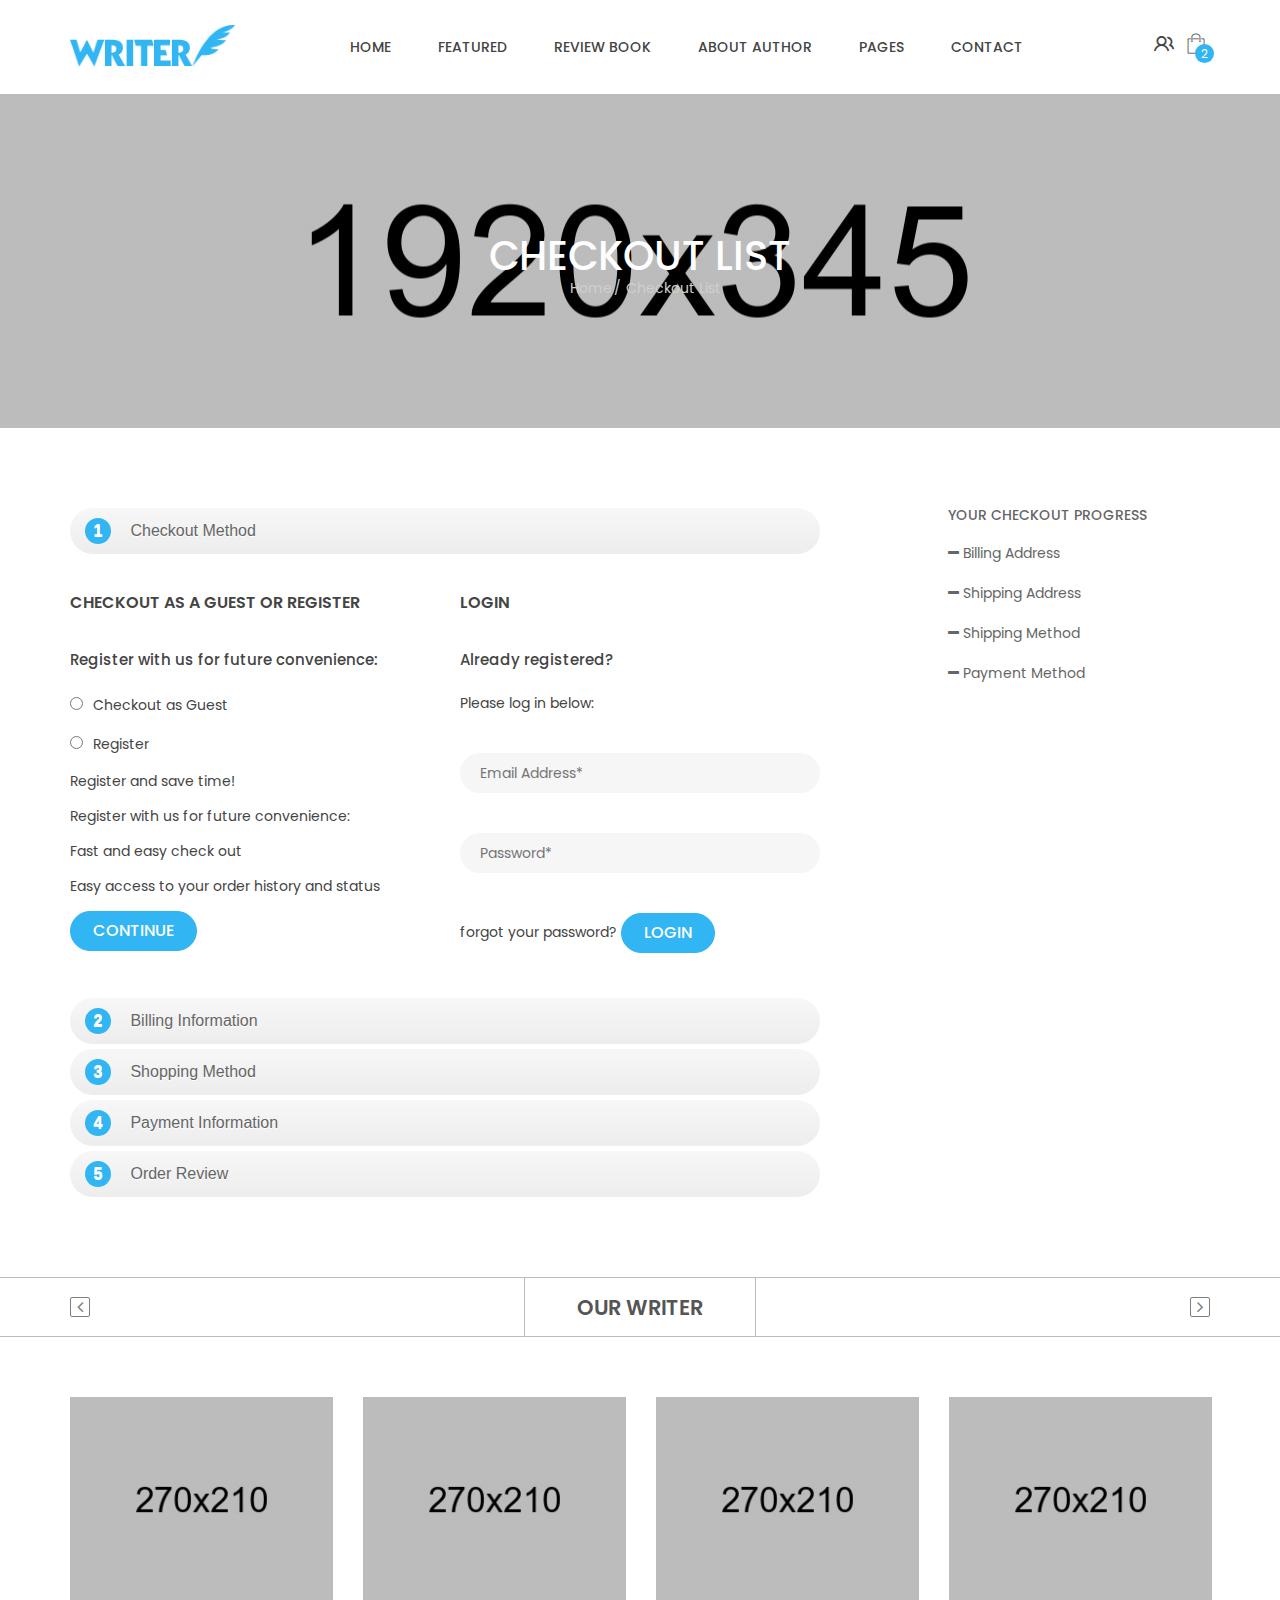
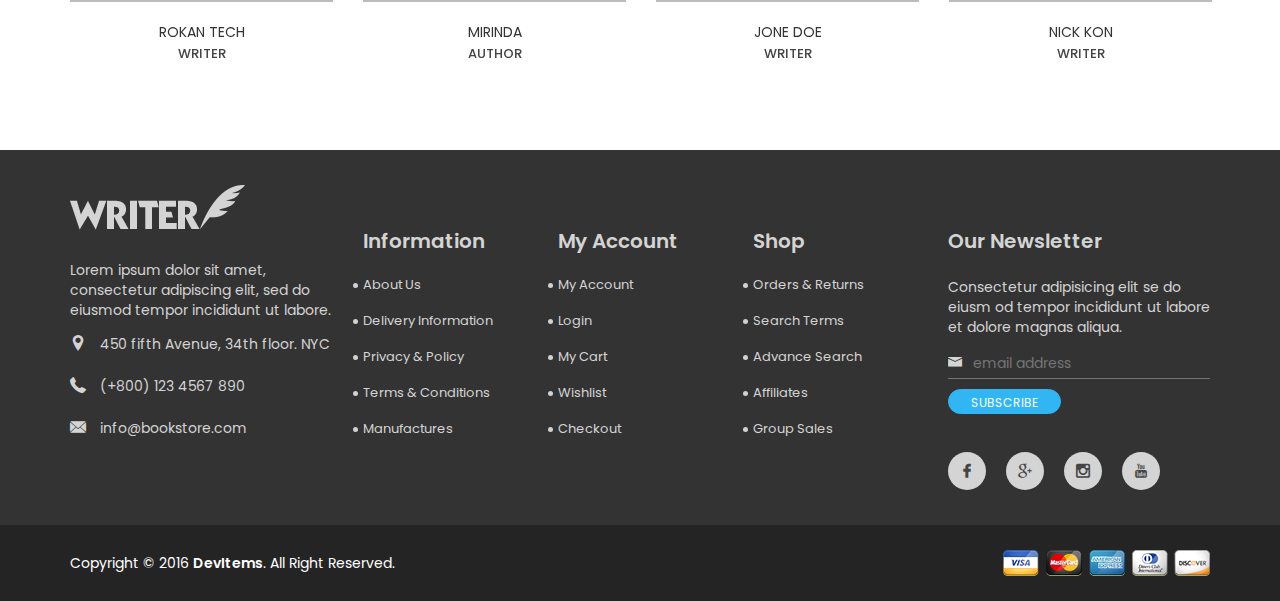
<file: writer/checkout.html>
<!doctype html>
<html class="no-js" lang="">
    <head>
        <meta charset="utf-8">
        <meta http-equiv="x-ua-compatible" content="ie=edge">
        <title>Checkout || Witter Multipage Responsive Template</title>
        <meta name="description" content="">
        <meta name="viewport" content="width=device-width, initial-scale=1">
        <!-- favicon -->
        <link rel="shortcut icon" type="image/x-icon" href="img/favicon.ico">
        <!-- Place favicon.ico in the root directory -->
        <!-- Google Fonts -->
		<link href='https://fonts.googleapis.com/css?family=Poppins:400,700,600,500,300' rel='stylesheet' type='text/css'>

		<!-- all css here -->
		<!-- bootstrap v3.3.6 css -->
        <link rel="stylesheet" href="css/bootstrap.min.css">
		<!-- animate css -->
        <link rel="stylesheet" href="css/animate.css">
		<!-- jquery-ui.min css -->
        <link rel="stylesheet" href="css/jquery-ui.min.css">
		<!-- meanmenu css -->
        <link rel="stylesheet" href="css/meanmenu.min.css">
		<!-- Font-Awesome css -->
        <link rel="stylesheet" href="css/font-awesome.min.css">
		<!-- pe-icon-7-stroke css -->
        <link rel="stylesheet" href="css/pe-icon-7-stroke.css">
		<!-- Flaticon css -->
        <link rel="stylesheet" href="css/flaticon.css">
		<!-- venobox css -->
        <link rel="stylesheet" href="venobox/venobox.css" type="text/css" media="screen" />
		<!-- nivo slider css -->
		<link rel="stylesheet" href="lib/css/nivo-slider.css" type="text/css" />
		<link rel="stylesheet" href="lib/css/preview.css" type="text/css" media="screen" />
		<!-- owl.carousel css -->
        <link rel="stylesheet" href="css/owl.carousel.css">
		<!-- style css -->
		<link rel="stylesheet" href="style.css">
		<!-- responsive css -->
        <link rel="stylesheet" href="css/responsive.css">
		<!-- modernizr css -->
        <script src="js/vendor/modernizr-2.8.3.min.js"></script>
    </head>
    <body>
        <!--[if lt IE 8]>
            <p class="browserupgrade">You are using an <strong>outdated</strong> browser. Please <a href="http://browsehappy.com/">upgrade your browser</a> to improve your experience.</p>
        <![endif]-->

        <!-- Add your site or application content here -->
        <!--Header Area Start-->
        <div class="header-area">
            <div class="container">
                <div class="row">
                    <div class="col-md-2 col-sm-6 col-xs-6">
                        <div class="header-logo">
                            <a href="index.html">
                                <img src="img/logo.png" alt="">
                            </a>
                        </div>
                    </div>
                    <div class="col-md-1 col-sm-6 visible-sm  col-xs-6">
                        <div class="header-right">
                            <ul>
                                <li>
                                    <a href="account.html"><i class="flaticon-people"></i></a>
                                </li>
                                <li class="shoping-cart">
                                    <a href="#">
                                        <i class="flaticon-shop"></i>
                                        <span>2</span>
                                    </a>
                                    <div class="add-to-cart-product">
                                        <div class="cart-product">
                                            <div class="cart-product-image">
                                                <a href="single-product.html">
                                                    <img src="img/shop/1.jpg" alt="">
                                                </a>
                                            </div>
                                            <div class="cart-product-info">
                                                <p>
                                                    <span>1</span>
                                                    x
                                                    <a href="single-product.html">East of eden</a>
                                                </p>
                                                <a href="single-product.html">S, Orange</a>
                                                <span class="cart-price">$ 140.00</span>
                                            </div>
                                            <div class="cart-product-remove">
                                                <i class="fa fa-times"></i>
                                            </div>
                                        </div>
                                        <div class="cart-product">
                                            <div class="cart-product-image">
                                                <a href="single-product.html">
                                                    <img src="img/shop/1.jpg" alt="">
                                                </a>
                                            </div>
                                            <div class="cart-product-info">
                                                <p>
                                                    <span>1</span>
                                                    x
                                                    <a href="single-product.html">East of eden</a>
                                                </p>
                                                <a href="single-product.html">S, Orange</a>
                                                <span class="cart-price">$ 140.00</span>
                                            </div>
                                            <div class="cart-product-remove">
                                                <i class="fa fa-times"></i>
                                            </div>
                                        </div>
                                        <div class="total-cart-price">
                                            <div class="cart-product-line fast-line">
                                                <span>Shipping</span>
                                                <span class="free-shiping">$10.50</span>
                                            </div>
                                            <div class="cart-product-line">
                                                <span>Total</span>
                                                <span class="total">$ 140.00</span>
                                            </div>
                                        </div>
                                        <div class="cart-checkout">
                                            <a href="checkout.html">
                                                Check out
                                                <i class="fa fa-chevron-right"></i>
                                            </a>
                                        </div>
                                    </div>
                                </li>
                            </ul>
                        </div>
                    </div>                    
                    <div class="col-md-9 col-sm-12 hidden-xs">
                        <div class="mainmenu text-center">
                            <nav>
                                <ul id="nav">
                                    <li><a href="index.html">HOME</a></li>
                                    <li><a href="shop.html">FEATURED</a></li>
                                    <li><a href="shop.html">REVIEW BOOK</a></li>
                                    <li><a href="about.html">ABOUT AUTHOR</a></li>
                                    <li><a href="#">pages</a>
                                        <ul class="sub-menu">
                                            <li><a href="about.html">About Us</a></li>
                                            <li><a href="cart.html">Cart Page</a></li>
                                            <li><a href="checkout.html">Check Out</a></li>
                                            <li><a href="contact.html">Contact</a></li>
                                            <li><a href="login.html">Login</a></li>
                                            <li><a href="my-account.html">My Account</a></li>
                                            <li><a href="shop.html">Shopping Page</a></li>
                                            <li><a href="single-product.html">Single Shop Page</a></li>
                                            <li><a href="wishlist.html">Wishlist Page</a></li>
                                            <li><a href="404.html">404 Page</a></li>
                                        </ul>
                                    </li>
                                    <li><a href="contact.html">CONTACT</a></li>
                                </ul>
                            </nav>
                        </div>                        
                    </div>
                    <div class="col-md-1 hidden-sm">
                        <div class="header-right">
                            <ul>
                                <li>
                                    <a href="account.html"><i class="flaticon-people"></i></a>
                                </li>
                                <li class="shoping-cart">
                                    <a href="#">
                                        <i class="flaticon-shop"></i>
                                        <span>2</span>
                                    </a>
                                    <div class="add-to-cart-product">
                                        <div class="cart-product">
                                            <div class="cart-product-image">
                                                <a href="single-product.html">
                                                    <img src="img/shop/1.jpg" alt="">
                                                </a>
                                            </div>
                                            <div class="cart-product-info">
                                                <p>
                                                    <span>1</span>
                                                    x
                                                    <a href="single-product.html">East of eden</a>
                                                </p>
                                                <a href="single-product.html">S, Orange</a>
                                                <span class="cart-price">$ 140.00</span>
                                            </div>
                                            <div class="cart-product-remove">
                                                <i class="fa fa-times"></i>
                                            </div>
                                        </div>
                                        <div class="cart-product">
                                            <div class="cart-product-image">
                                                <a href="single-product.html">
                                                    <img src="img/shop/1.jpg" alt="">
                                                </a>
                                            </div>
                                            <div class="cart-product-info">
                                                <p>
                                                    <span>1</span>
                                                    x
                                                    <a href="single-product.html">East of eden</a>
                                                </p>
                                                <a href="single-product.html">S, Orange</a>
                                                <span class="cart-price">$ 140.00</span>
                                            </div>
                                            <div class="cart-product-remove">
                                                <i class="fa fa-times"></i>
                                            </div>
                                        </div>
                                        <div class="total-cart-price">
                                            <div class="cart-product-line fast-line">
                                                <span>Shipping</span>
                                                <span class="free-shiping">$10.50</span>
                                            </div>
                                            <div class="cart-product-line">
                                                <span>Total</span>
                                                <span class="total">$ 140.00</span>
                                            </div>
                                        </div>
                                        <div class="cart-checkout">
                                            <a href="checkout.html">
                                                Check out
                                                <i class="fa fa-chevron-right"></i>
                                            </a>
                                        </div>
                                    </div>
                                </li>
                            </ul>
                        </div>
                    </div>
                </div>
            </div>
        </div>
        <!--Header Area End-->
		<!-- Mobile Menu Start -->
		<div class="mobile-menu-area">
			<div class="container">
				<div class="row">
					<div class="col-lg-12 col-md-12 col-sm-12">
						<div class="mobile-menu">
							<nav id="dropdown">
								<ul>
                                    <li><a href="index.html">HOME</a></li>
                                    <li><a href="shop.html">FEATURED</a></li>
                                    <li><a href="shop.html">REVIEW BOOK</a></li>
                                    <li><a href="about.html">ABOUT AUTHOR</a></li>
                                    <li><a href="#">pages</a>
                                        <ul>
                                            <li><a href="about.html">About Us</a></li>
                                            <li><a href="cart.html">Cart Page</a></li>
                                            <li><a href="checkout.html">Check Out</a></li>
                                            <li><a href="contact.html">Contact</a></li>
                                            <li><a href="login.html">Login</a></li>
                                            <li><a href="my-account.html">My Account</a></li>
                                            <li><a href="shop.html">Shopping Page</a></li>
                                            <li><a href="single-product.html">Single Shop Page</a></li>
                                            <li><a href="wishlist.html">Wishlist Page</a></li>
                                            <li><a href="404.html">404 Page</a></li>
                                        </ul>
                                    </li>
                                    <li><a href="contact.html">CONTACT</a></li>
								</ul>
							</nav>
						</div>
					</div>
				</div>
			</div>
		</div>		
		<!-- Mobile Menu End -->   
        <!-- Breadcrumbs Area Start -->
        <div class="breadcrumbs-area">
			<div class="container">
				<div class="row">
					<div class="col-md-12">
					    <div class="breadcrumbs">
					       <h2>Checkout List</h2> 
					       <ul class="breadcrumbs-list">
						        <li>
						            <a title="Return to Home" href="index.html">Home</a>
						        </li>
						        <li>Checkout List</li>
						    </ul>
					    </div>
					</div>
				</div>
			</div>
		</div> 
		<!-- Breadcrumbs Area Start --> 
        <!-- Check Out Area Start -->
        <div class="check-out-area section-padding">
            <div class="container">
                <div class="row">
                    <div class="col-md-8">
                        <div class="panel-group" id="accordion" role="tablist" aria-multiselectable="true">
                            <div class="panel panel-default">
								<div class="panel-heading" role="tab" id="headingOne">
									<h4 class="panel-title">
										<a role="button" data-toggle="collapse" data-parent="#accordion" href="#collapseOne" aria-expanded="true" aria-controls="collapseOne">
										   <span>1</span>
										   Checkout Method
										</a>
									</h4>
								</div>
								<div id="collapseOne" class="panel-collapse collapse in" role="tabpanel" aria-labelledby="headingOne">
									<div class="panel-body">
										<div class="row">
											<div class="col-md-6 col-sm-6">
                                                <div class="checkout-collapse-inner">
                                                    <h2 class="collapse-title">CHECKOUT AS A GUEST OR REGISTER</h2>
                                                    <h4 class="collapse-sub-title">Register with us for future convenience:</h4>
                                                    <form action="#">
                                                        <div class="check-register">
                                                            <input type="radio" />
                                                            <label>Checkout as Guest</label>
                                                        </div>
                                                        <div class="check-register">
                                                            <input type="radio" />
                                                            <label>Register</label>
                                                        </div>													
                                                    </form>
                                                    <p>Register and save time!</p>
                                                    <p>Register with us for future convenience:</p>
                                                    <p>Fast and easy check out</p>
                                                    <p>Easy access to your order history and status</p>
                                                    <button class="btn btn-default btn-checkout">CONTINUE</button>
                                                </div>
											</div>
											<div class="col-md-6 col-sm-6">
											<div class="checkout-collapse-inner">
												<h2 class="collapse-title">LOGIN</h2>
												<h4 class="collapse-sub-title">Already registered?</h4>
												<p class="login-info">Please log in below:</p>
												<form action="#">
													<div class="form-row">
														<input type="email" placeholder="Email Address*"/>
													</div>
													<div class="form-row">
														<input type="password" placeholder="Password*"/>
													</div>	
													<div class="check-register login-button">
														<a href="#">forgot your password?</a>
														<input class="btn btn-default" type="submit" value="LOGIN"/>
													</div>												
												</form>
											</div>
											</div>
										</div>
									</div>
								</div>                                
                            </div>
                            <div class="panel panel-default">
								<div class="panel-heading" role="tab" id="headingTwo">
									<h4 class="panel-title">
										<a class="collapsed" role="button" data-toggle="collapse" data-parent="#accordion" href="#collapseTwo" aria-expanded="false" aria-controls="collapseTwo">
										   <span>2</span>
										   Billing Information
										</a>
									</h4>
								</div>
								<div id="collapseTwo" class="panel-collapse collapse" role="tabpanel" aria-labelledby="headingTwo">
									<div class="panel-body">
										<div class="row">
											<div class="col-md-12">
												<div class="shop-select">
													<label>Country <span class="required">*</span></label>
													<select>
														<option value="volvo">Bangladesh</option>
														<option value="saab">Algeria</option>
														<option value="mercedes">Afghanistan</option>
														<option value="audi">Ghana</option>
														<option value="audi2">Albania</option>
														<option value="audi3">Bahrain</option>
														<option value="audi4">Colombia</option>
														<option value="audi5">Dominican Republic</option>
													</select> 										
												</div>	
											</div>	
											<div class="col-md-6">
												<p class="form-row">
													<input type="text" placeholder="First Name *">
												</p>
											</div>	
											<div class="col-md-6">
												<p class="form-row">
													<input type="text" placeholder="Last Name *">
												</p>
											</div>	
											<div class="col-md-12">
												<p class="form-row">
													<input type="text" placeholder="Company Name">
												</p>
											</div>	
											<div class="col-md-12">
												<p class="form-row">
													<input type="text" placeholder="Street address">
												</p>
											</div>
											<div class="col-md-12">
												<p class="form-row">
													<input type="text" placeholder="Town / City">
												</p>
											</div>
											<div class="col-md-6">
												<p class="form-row">
													<input type="text" placeholder="State / County *">
												</p>
											</div>
											<div class="col-md-6">
												<p class="form-row">
													<input type="text" placeholder="Postcode / Zip">
												</p>
											</div>
											<div class="col-md-6">
												<p class="form-row">
													<input type="text" placeholder="Email Address *">
												</p>
											</div>
											<div class="col-md-6">
												<p class="form-row">
													<input type="text" placeholder="Phone *">
												</p>
											</div>
											<div class="col-md-12">
												<label class="checbox-info">
													<input type="checkbox" id="cbox">
													Create an account?
												</label>
												<div id="cbox_info">
													<p>Create an account by entering the information below. If you are a returning customer please login at the top of the page.</p>
													<p class="form-row form-row-phone">
														<label>Phone<span class="required">*</span></label>
														<input type="text" placeholder="Phone">
													</p>									
												</div>
											</div>											
										</div>
									</div>
								</div>
                            </div>
                            <div class="panel panel-default">
								<div class="panel-heading" role="tab" id="headingThree">
									<h4 class="panel-title">
										<a class="collapsed" role="button" data-toggle="collapse" data-parent="#accordion" href="#collapseThree" aria-expanded="false" aria-controls="collapseThree">
										   <span>3</span>
										   Shopping Method
										</a>
									</h4>
								</div>
								<div id="collapseThree" class="panel-collapse collapse" role="tabpanel" aria-labelledby="headingThree">
									<div class="panel-body">
										<div class="different-address">
											<div class="ship-different-title">
												<h3>
													<label>Ship to a different address?</label>
													<input type="checkbox" id="ship-box">
												</h3>
											</div>
											<div id="ship-box-info" class="row">
												<div class="col-md-12">
													<div class="shop-select">
														<label>Country <span class="required">*</span></label>
														<select>
															<option value="volvo">Bangladesh</option>
															<option value="saab">Algeria</option>
															<option value="mercedes">Afghanistan</option>
															<option value="audi">Ghana</option>
															<option value="audi2">Albania</option>
															<option value="audi3">Bahrain</option>
															<option value="audi4">Colombia</option>
															<option value="audi5">Dominican Republic</option>
														</select> 										
													</div>	
												</div>	
												<div class="col-md-6">
													<p class="form-row">
														<input type="text" placeholder="First Name *">
													</p>
												</div>	
												<div class="col-md-6">
													<p class="form-row">
														<input type="text" placeholder="Last Nane *">
													</p>
												</div>	
												<div class="col-md-12">
													<p class="form-row">
														<input type="text" placeholder="Company Name">
													</p>
												</div>	
												<div class="col-md-12">
													<p class="form-row">
														<input type="text" placeholder="Street address *">
													</p>
												</div>
												<div class="col-md-12">
													<p class="form-row">
														<input type="text" placeholder="Town / City *">
													</p>
												</div>
												<div class="col-md-6">
													<p class="form-row">
														<input type="text" placeholder="State / County *">
													</p>
												</div>
												<div class="col-md-6">
													<p class="form-row">
														<input type="text" placeholder="Postcode / Zip *">
													</p>
												</div>
												<div class="col-md-6">
													<p class="form-row">
														<input type="text" placeholder="Email Address *">
													</p>
												</div>
												<div class="col-md-6">
													<p class="form-row">
														<input type="text" placeholder="Phone *">
													</p>
												</div>											
											</div>
											<div class="order-notes">
												<label>Order Notes</label>
												<textarea placeholder="Notes about your order, e.g. special notes for delivery." rows="10" cols="30" id="checkout-mess"></textarea>
											</div>
										</div>								
									</div>
								</div>
                            </div>
							<div class="panel panel-default">
								<div class="panel-heading" role="tab" id="headingFour">
									<h4 class="panel-title">
										<a class="collapsed" role="button" data-toggle="collapse" data-parent="#accordion" href="#collapseFour" aria-expanded="false" aria-controls="collapseFour">
										   <span>4</span>
										   Payment Information
										</a>
									</h4>
								</div>
								<div id="collapseFour" class="panel-collapse collapse" role="tabpanel" aria-labelledby="headingFour">
									<div class="panel-body no-padding">
										<div class="payment-met">
											<form action="#" id="payment-form">
												<ul class="form-list">
													<li class="control">
														<input type="radio" class="radio" title="Check / Money order" name="payment[method]" id="p_method_checkmo">
														<label for="p_method_checkmo">Check / Money order </label>
													</li>
													<li class="control">
														<input type="radio" class="radio" title="Credit Card (saved)" name="payment[method]" id="p_method_ccsave">
														<label for="p_method_ccsave">Credit Card (saved) </label>
													</li>
												</ul>
											</form>
											<div class="buttons-set">
												<button class="btn btn-default">CONTINUE</button>
											</div>
										</div>
									</div>
								</div>
							</div>
							<div class="panel panel-default">
								<div class="panel-heading" role="tab" id="headingFive">
									<h4 class="panel-title">
										<a class="collapsed" role="button" data-toggle="collapse" data-parent="#accordion" href="#collapseFive" aria-expanded="false" aria-controls="collapseFive">
										   <span>5</span>
										   Order Review
										</a>
									</h4>
								</div>
								<div id="collapseFive" class="panel-collapse collapse" role="tabpanel" aria-labelledby="headingFive">
									<div class="panel-body no-padding">
										<div class="order-review" id="checkout-review">    
											<div class="table-responsive" id="checkout-review-table-wrapper">
												<table class="data-table" id="checkout-review-table">
													<thead>
														<tr>
															<th rowspan="1">Product Name</th>
															<th colspan="1">Price</th>
															<th rowspan="1">Qty</th>
															<th colspan="1">Subtotal</th>
														</tr>
													</thead>
													<tbody>
														<tr>
															<td><h3 class="product-name">People of the book</h3></td>
															<td><span class="cart-price"><span class="check-price">$155.00</span></span></td>
															<td>1</td>
															<!-- sub total starts here -->
															<td><span class="cart-price"><span class="check-price">$155.00</span></span></td>
														</tr>
														<tr>
															<td><h3 class="product-name">The secret garden</h3></td>
															<td><span class="cart-price"><span class="check-price">$222.00</span></span></td>
															<td>1</td>
															<!-- sub total starts here -->
															<td><span class="cart-price"><span class="check-price">$222.00</span></span></td>
														</tr>
													</tbody>
													<tfoot>
														<tr>
															<td colspan="3">Subtotal</td>
															<td><span class="check-price">$377.00</span></td>
														</tr>
														<tr>
															<td colspan="3">Shipping Handling (Flat Rate - Fixed)</td>
															<td><span class="check-price">$10.00</span></td>
														</tr>
														<tr>
															<td colspan="3"><strong>Grand Total</strong></td>
															<td><strong><span class="check-price">$387.00</span></strong></td>
														</tr>
													</tfoot>
												</table>
											</div>
											<div id="checkout-review-submit">
												<div class="cart-btn-3" id="review-buttons-container">
													<p class="left">Forgot an Item? <a href="#">Edit Your Cart</a></p>
													<button type="submit" title="Place Order" class="btn btn-default"><span>Place Order</span></button>
												</div>
											</div>
										</div>
									</div>
								</div>
							</div>
                        </div>
                    </div>
                    <div class="col-md-offset-1 col-md-3">
                        <div class="checkout-widget">
                            <h2 class="widget-title">YOUR CHECKOUT PROGRESS</h2>
                            <ul>
								<li><a href="#"><i class="fa fa-minus"></i> Billing Address</a></li>
								<li><a href="#"><i class="fa fa-minus"></i> Shipping Address</a></li>
								<li><a href="#"><i class="fa fa-minus"></i> Shipping Method</a></li>
								<li><a href="#"><i class="fa fa-minus"></i> Payment Method</a></li>
							</ul>
                        </div>
                    </div>
                </div>
            </div>
        </div>
        <!-- Check Out Area End -->
		<!-- Our Team Area Start -->
		<div class="our-team-area">
		    <h2 class="section-title">OUR WRITER</h2>
		    <div class="container">
		        <div class="row">
		        <div class="team-list indicator-style">
		            <div class="col-md-3">
		                <div class="single-team-member">
		                    <a href="#">
		                        <img src="img/about/team/1.jpg" alt="">
		                    </a>
		                    <div class="member-info">
		                        <a href="#">rokan tech</a>
		                        <p>WRITER</p>
		                    </div>
		                </div>
		            </div>
		            <div class="col-md-3">
		                <div class="single-team-member">
		                    <a href="#">
		                        <img src="img/about/team/2.jpg" alt="">
		                    </a>
		                    <div class="member-info">
		                        <a href="#">mirinda</a>
		                        <p>AUTHOR</p>
		                    </div>
		                </div>
		            </div>
		            <div class="col-md-3">
		                <div class="single-team-member">
		                    <a href="#">
		                        <img src="img/about/team/3.jpg" alt="">
		                    </a>
		                    <div class="member-info">
		                        <a href="#">jone doe</a>
		                        <p>WRITER</p>
		                    </div>
		                </div>
		            </div>
		            <div class="col-md-3">
		                <div class="single-team-member">
		                    <a href="#">
		                        <img src="img/about/team/4.jpg" alt="">
		                    </a>
		                    <div class="member-info">
		                        <a href="#">nick kon</a>
		                        <p>WRITER</p>
		                    </div>
		                </div>
		            </div>
		            <div class="col-md-3">
		                <div class="single-team-member">
		                    <a href="#">
		                        <img src="img/about/team/2.jpg" alt="">
		                    </a>
		                    <div class="member-info">
		                        <a href="#">mirinda</a>
		                        <p>AUTHOR</p>
		                    </div>
		                </div>
		            </div>
		            <div class="col-md-3">
		                <div class="single-team-member">
		                    <a href="#">
		                        <img src="img/about/team/1.jpg" alt="">
		                    </a>
		                    <div class="member-info">
		                        <a href="#">rokan tech</a>
		                        <p>WRITER</p>
		                    </div>
		                </div>
		            </div>
		        </div>
		        </div>
		    </div>
		</div>
		<!-- Our Team Area End -->
		<!-- Footer Area Start -->
		<footer>
		    <div class="footer-top-area">
		        <div class="container">
		            <div class="row">
		                <div class="col-md-3 col-sm-8">
		                    <div class="footer-left">
		                        <a href="index.html">
		                            <img src="img/logo-2.png" alt="">
		                        </a>
		                        <p>Lorem ipsum dolor sit amet, consectetur adipiscing elit, sed do eiusmod tempor incididunt ut labore.</p>
		                        <ul class="footer-contact">
		                            <li>
		                                <i class="flaticon-location"></i>
		                                450 fifth Avenue, 34th floor. NYC
		                            </li>
		                            <li>
		                                <i class="flaticon-technology"></i>
		                                (+800) 123 4567 890
		                            </li>
		                            <li>
		                                <i class="flaticon-web"></i>
		                                info@bookstore.com
		                            </li>
		                        </ul>
		                    </div>
		                </div>
		                <div class="col-md-2 col-sm-4">
		                    <div class="single-footer">
		                        <h2 class="footer-title">Information</h2>
		                        <ul class="footer-list">
		                            <li><a href="about.html">About Us</a></li>
		                            <li><a href="#">Delivery Information</a></li>
		                            <li><a href="#">Privacy & Policy</a></li>
		                            <li><a href="#">Terms & Conditions</a></li>
		                            <li><a href="#">Manufactures</a></li>
		                        </ul>
		                    </div>
		                </div>
		                <div class="col-md-2 hidden-sm">
		                    <div class="single-footer">
		                        <h2 class="footer-title">My Account</h2>
		                        <ul class="footer-list">
		                            <li><a href="my-account.html">My Account</a></li>
		                            <li><a href="account.html">Login</a></li>
		                            <li><a href="cart.html">My Cart</a></li>
		                            <li><a href="wishlist.html">Wishlist</a></li>
		                            <li><a href="checkout.html">Checkout</a></li>
		                        </ul>
		                    </div>
		                </div>
		                <div class="col-md-2 hidden-sm">
		                    <div class="single-footer">
		                        <h2 class="footer-title">Shop</h2>
		                        <ul class="footer-list">
		                            <li><a href="#">Orders & Returns</a></li>
		                            <li><a href="#">Search Terms</a></li>
		                            <li><a href="#">Advance Search</a></li>
		                            <li><a href="#">Affiliates</a></li>
		                            <li><a href="#">Group Sales</a></li>
		                        </ul>
		                    </div>
		                </div>
		                <div class="col-md-3 col-sm-8">
		                    <div class="single-footer footer-newsletter">
		                        <h2 class="footer-title">Our Newsletter</h2>
		                        <p>Consectetur adipisicing elit se do eiusm od tempor incididunt ut labore et dolore magnas aliqua.</p>
		                        <form action="#" method="post">
		                            <div>
		                                <input type="text" placeholder="email address">
		                            </div>
		                            <button class="btn btn-search btn-small" type="submit">SUBSCRIBE</button>
		                            <i class="flaticon-networking"></i>
		                        </form>
		                        <ul class="social-icon">
		                            <li>
		                                <a href="#">
		                                    <i class="flaticon-social"></i>
		                                </a>
		                            </li>
		                            <li>
		                                <a href="#">
		                                    <i class="flaticon-social-1"></i>
		                                </a>
		                            </li>
		                            <li>
		                                <a href="#">
		                                    <i class="flaticon-social-2"></i>
		                                </a>
		                            </li>
		                            <li>
		                                <a href="#">
		                                    <i class="flaticon-video"></i>
		                                </a>
		                            </li>
		                        </ul>
		                    </div>
		                </div>
		                <div class="col-md-2 col-sm-4 visible-sm">
		                    <div class="single-footer">
		                        <h2 class="footer-title">Shop</h2>
		                        <ul class="footer-list">
		                            <li><a href="#">Orders & Returns</a></li>
		                            <li><a href="#">Search Terms</a></li>
		                            <li><a href="#">Advance Search</a></li>
		                            <li><a href="#">Affiliates</a></li>
		                            <li><a href="#">Group Sales</a></li>
		                        </ul>
		                    </div>
		                </div>
		            </div>
		        </div>
		    </div>
		    <div class="footer-bottom">
		        <div class="container">
		            <div class="row">
		                <div class="col-md-6">
                            <div class="footer-bottom-left pull-left">
                                <p>Copyright &copy; 2016 <span><a href="#">DevItems</a></span>. All Right Reserved.</p>
                            </div>
		                </div>
		                <div class="col-md-6">
		                    <div class="footer-bottom-right pull-right">
		                        <img src="img/paypal.png" alt="">
		                    </div>
		                </div>
		            </div>
		        </div>
		    </div>
		</footer>
		<!-- Footer Area End -->
		<!-- all js here -->
		<!-- jquery latest version -->
        <script src="js/vendor/jquery-1.12.0.min.js"></script>
		<!-- bootstrap js -->
        <script src="js/bootstrap.min.js"></script>
		<!-- owl.carousel js -->
        <script src="js/owl.carousel.min.js"></script>
		<!-- jquery-ui js -->
        <script src="js/jquery-ui.min.js"></script>
		<!-- jquery Counterup js -->
        <script src="js/jquery.counterup.min.js"></script>
        <script src="js/waypoints.min.js"></script>	
		<!-- jquery countdown js -->
        <script src="js/jquery.countdown.min.js"></script>
		<!-- jquery countdown js -->
        <script type="text/javascript" src="venobox/venobox.min.js"></script>
		<!-- jquery Meanmenu js -->
        <script src="js/jquery.meanmenu.js"></script>
		<!-- wow js -->
        <script src="js/wow.min.js"></script>	
		<script>
			new WOW().init();
		</script>
		<!-- scrollUp JS -->		
        <script src="js/jquery.scrollUp.min.js"></script>
		<!-- plugins js -->
        <script src="js/plugins.js"></script>
		<!-- Nivo slider js -->
		<script src="lib/js/jquery.nivo.slider.js" type="text/javascript"></script>
		<script src="lib/home.js" type="text/javascript"></script>
		<!-- main js -->
        <script src="js/main.js"></script>
    </body>
</html>
</file>
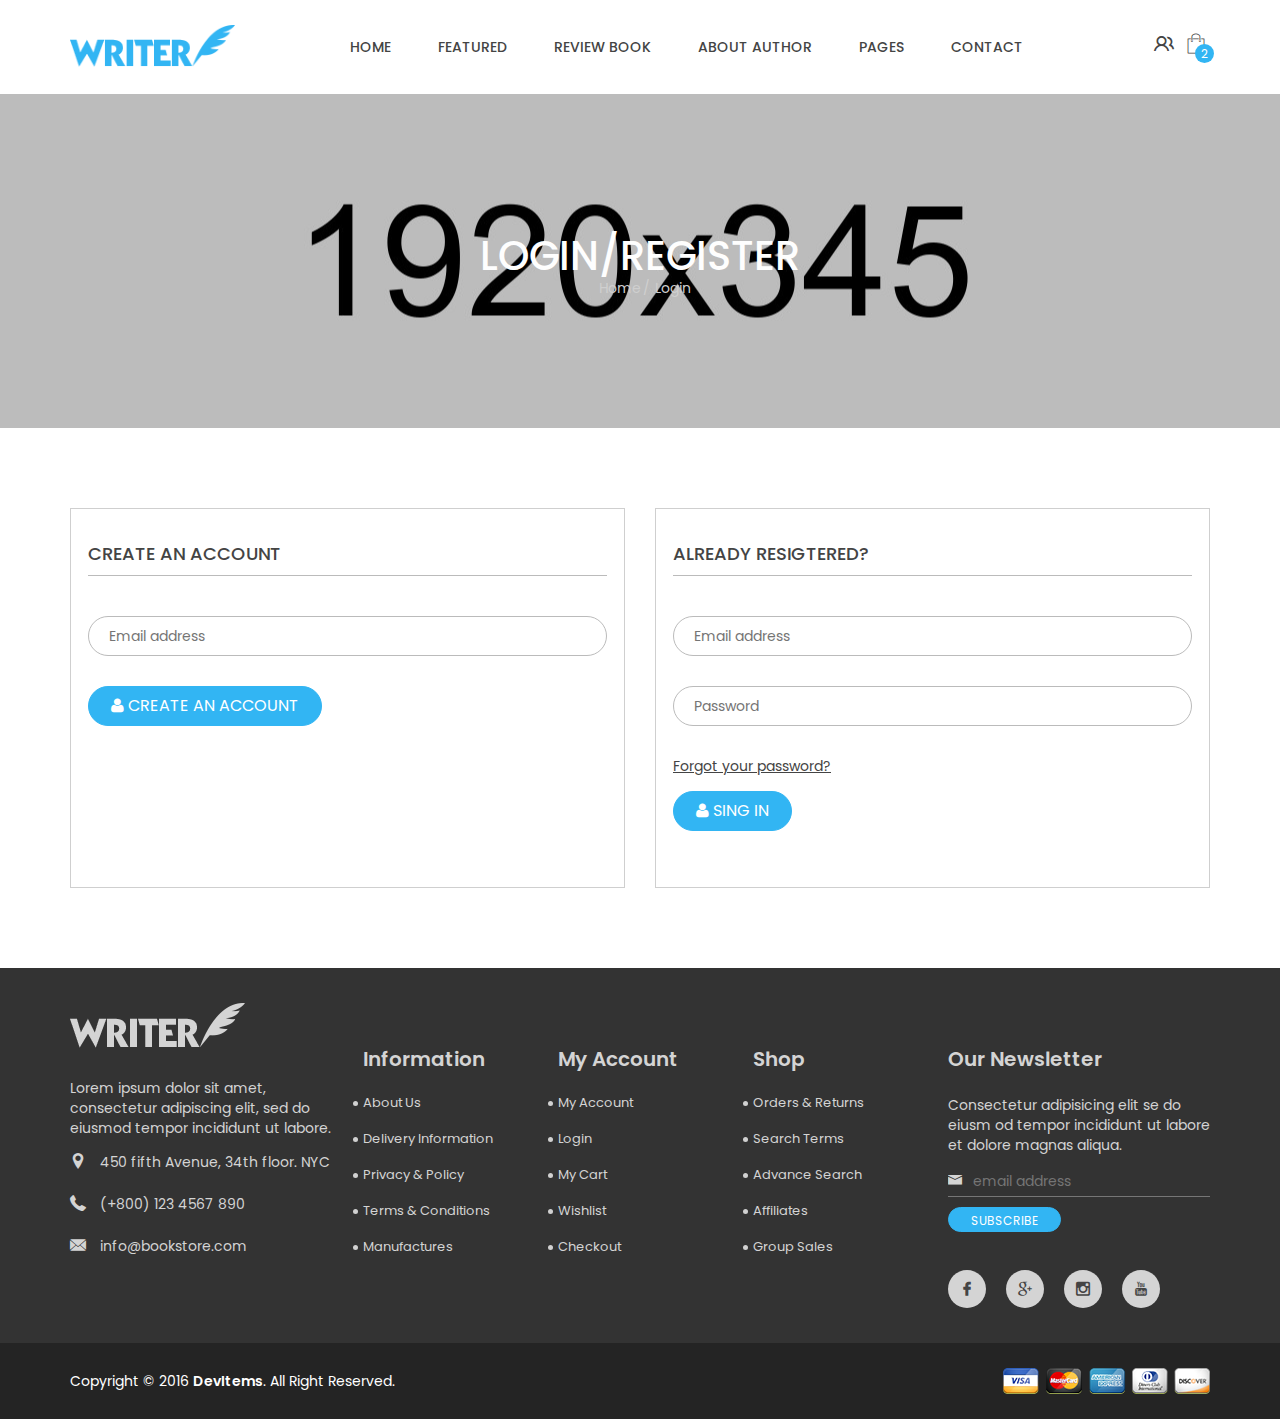
<file: writer/login.html>
<!doctype html>
<html class="no-js" lang="">
    <head>
        <meta charset="utf-8">
        <meta http-equiv="x-ua-compatible" content="ie=edge">
        <title>Creat An Account || Witter Multipage Responsive Template</title>
        <meta name="description" content="">
        <meta name="viewport" content="width=device-width, initial-scale=1">
        <!-- favicon -->
        <link rel="shortcut icon" type="image/x-icon" href="img/favicon.ico">
        <!-- Place favicon.ico in the root directory -->
        <!-- Google Fonts -->
		<link href='https://fonts.googleapis.com/css?family=Poppins:400,700,600,500,300' rel='stylesheet' type='text/css'>

		<!-- all css here -->
		<!-- bootstrap v3.3.6 css -->
        <link rel="stylesheet" href="css/bootstrap.min.css">
		<!-- animate css -->
        <link rel="stylesheet" href="css/animate.css">
		<!-- jquery-ui.min css -->
        <link rel="stylesheet" href="css/jquery-ui.min.css">
		<!-- meanmenu css -->
        <link rel="stylesheet" href="css/meanmenu.min.css">
		<!-- Font-Awesome css -->
        <link rel="stylesheet" href="css/font-awesome.min.css">
		<!-- pe-icon-7-stroke css -->
        <link rel="stylesheet" href="css/pe-icon-7-stroke.css">
		<!-- Flaticon css -->
        <link rel="stylesheet" href="css/flaticon.css">
		<!-- venobox css -->
        <link rel="stylesheet" href="venobox/venobox.css" type="text/css" media="screen" />
		<!-- nivo slider css -->
		<link rel="stylesheet" href="lib/css/nivo-slider.css" type="text/css" />
		<link rel="stylesheet" href="lib/css/preview.css" type="text/css" media="screen" />
		<!-- owl.carousel css -->
        <link rel="stylesheet" href="css/owl.carousel.css">
		<!-- style css -->
		<link rel="stylesheet" href="style.css">
		<!-- responsive css -->
        <link rel="stylesheet" href="css/responsive.css">
		<!-- modernizr css -->
        <script src="js/vendor/modernizr-2.8.3.min.js"></script>
    </head>
    <body>
        <!--[if lt IE 8]>
            <p class="browserupgrade">You are using an <strong>outdated</strong> browser. Please <a href="http://browsehappy.com/">upgrade your browser</a> to improve your experience.</p>
        <![endif]-->

        <!-- Add your site or application content here -->
        <!--Header Area Start-->
        <div class="header-area">
            <div class="container">
                <div class="row">
                    <div class="col-md-2 col-sm-6 col-xs-6">
                        <div class="header-logo">
                            <a href="index.html">
                                <img src="img/logo.png" alt="">
                            </a>
                        </div>
                    </div>
                    <div class="col-md-1 col-sm-6 visible-sm  col-xs-6">
                        <div class="header-right">
                            <ul>
                                <li>
                                    <a href="account.html"><i class="flaticon-people"></i></a>
                                </li>
                                <li class="shoping-cart">
                                    <a href="#">
                                        <i class="flaticon-shop"></i>
                                        <span>2</span>
                                    </a>
                                    <div class="add-to-cart-product">
                                        <div class="cart-product">
                                            <div class="cart-product-image">
                                                <a href="single-product.html">
                                                    <img src="img/shop/1.jpg" alt="">
                                                </a>
                                            </div>
                                            <div class="cart-product-info">
                                                <p>
                                                    <span>1</span>
                                                    x
                                                    <a href="single-product.html">East of eden</a>
                                                </p>
                                                <a href="single-product.html">S, Orange</a>
                                                <span class="cart-price">$ 140.00</span>
                                            </div>
                                            <div class="cart-product-remove">
                                                <i class="fa fa-times"></i>
                                            </div>
                                        </div>
                                        <div class="cart-product">
                                            <div class="cart-product-image">
                                                <a href="single-product.html">
                                                    <img src="img/shop/1.jpg" alt="">
                                                </a>
                                            </div>
                                            <div class="cart-product-info">
                                                <p>
                                                    <span>1</span>
                                                    x
                                                    <a href="single-product.html">East of eden</a>
                                                </p>
                                                <a href="single-product.html">S, Orange</a>
                                                <span class="cart-price">$ 140.00</span>
                                            </div>
                                            <div class="cart-product-remove">
                                                <i class="fa fa-times"></i>
                                            </div>
                                        </div>
                                        <div class="total-cart-price">
                                            <div class="cart-product-line fast-line">
                                                <span>Shipping</span>
                                                <span class="free-shiping">$10.50</span>
                                            </div>
                                            <div class="cart-product-line">
                                                <span>Total</span>
                                                <span class="total">$ 140.00</span>
                                            </div>
                                        </div>
                                        <div class="cart-checkout">
                                            <a href="checkout.html">
                                                Check out
                                                <i class="fa fa-chevron-right"></i>
                                            </a>
                                        </div>
                                    </div>
                                </li>
                            </ul>
                        </div>
                    </div>                    
                    <div class="col-md-9 col-sm-12 hidden-xs">
                        <div class="mainmenu text-center">
                            <nav>
                                <ul id="nav">
                                    <li><a href="index.html">HOME</a></li>
                                    <li><a href="shop.html">FEATURED</a></li>
                                    <li><a href="shop.html">REVIEW BOOK</a></li>
                                    <li><a href="about.html">ABOUT AUTHOR</a></li>
                                    <li><a href="#">pages</a>
                                        <ul class="sub-menu">
                                            <li><a href="about.html">About Us</a></li>
                                            <li><a href="cart.html">Cart Page</a></li>
                                            <li><a href="checkout.html">Check Out</a></li>
                                            <li><a href="contact.html">Contact</a></li>
                                            <li><a href="login.html">Login</a></li>
                                            <li><a href="my-account.html">My Account</a></li>
                                            <li><a href="shop.html">Shopping Page</a></li>
                                            <li><a href="single-product.html">Single Shop Page</a></li>
                                            <li><a href="wishlist.html">Wishlist Page</a></li>
                                            <li><a href="404.html">404 Page</a></li>
                                        </ul>
                                    </li>
                                    <li><a href="contact.html">CONTACT</a></li>
                                </ul>
                            </nav>
                        </div>                        
                    </div>
                    <div class="col-md-1 hidden-sm">
                        <div class="header-right">
                            <ul>
                                <li>
                                    <a href="account.html"><i class="flaticon-people"></i></a>
                                </li>
                                <li class="shoping-cart">
                                    <a href="#">
                                        <i class="flaticon-shop"></i>
                                        <span>2</span>
                                    </a>
                                    <div class="add-to-cart-product">
                                        <div class="cart-product">
                                            <div class="cart-product-image">
                                                <a href="single-product.html">
                                                    <img src="img/shop/1.jpg" alt="">
                                                </a>
                                            </div>
                                            <div class="cart-product-info">
                                                <p>
                                                    <span>1</span>
                                                    x
                                                    <a href="single-product.html">East of eden</a>
                                                </p>
                                                <a href="single-product.html">S, Orange</a>
                                                <span class="cart-price">$ 140.00</span>
                                            </div>
                                            <div class="cart-product-remove">
                                                <i class="fa fa-times"></i>
                                            </div>
                                        </div>
                                        <div class="cart-product">
                                            <div class="cart-product-image">
                                                <a href="single-product.html">
                                                    <img src="img/shop/1.jpg" alt="">
                                                </a>
                                            </div>
                                            <div class="cart-product-info">
                                                <p>
                                                    <span>1</span>
                                                    x
                                                    <a href="single-product.html">East of eden</a>
                                                </p>
                                                <a href="single-product.html">S, Orange</a>
                                                <span class="cart-price">$ 140.00</span>
                                            </div>
                                            <div class="cart-product-remove">
                                                <i class="fa fa-times"></i>
                                            </div>
                                        </div>
                                        <div class="total-cart-price">
                                            <div class="cart-product-line fast-line">
                                                <span>Shipping</span>
                                                <span class="free-shiping">$10.50</span>
                                            </div>
                                            <div class="cart-product-line">
                                                <span>Total</span>
                                                <span class="total">$ 140.00</span>
                                            </div>
                                        </div>
                                        <div class="cart-checkout">
                                            <a href="checkout.html">
                                                Check out
                                                <i class="fa fa-chevron-right"></i>
                                            </a>
                                        </div>
                                    </div>
                                </li>
                            </ul>
                        </div>
                    </div>
                </div>
            </div>
        </div>
        <!--Header Area End-->
		<!-- Mobile Menu Start -->
		<div class="mobile-menu-area">
			<div class="container">
				<div class="row">
					<div class="col-lg-12 col-md-12 col-sm-12">
						<div class="mobile-menu">
							<nav id="dropdown">
								<ul>
                                    <li><a href="index.html">HOME</a></li>
                                    <li><a href="shop.html">FEATURED</a></li>
                                    <li><a href="shop.html">REVIEW BOOK</a></li>
                                    <li><a href="about.html">ABOUT AUTHOR</a></li>
                                    <li><a href="#">pages</a>
                                        <ul>
                                            <li><a href="about.html">About Us</a></li>
                                            <li><a href="cart.html">Cart Page</a></li>
                                            <li><a href="checkout.html">Check Out</a></li>
                                            <li><a href="contact.html">Contact</a></li>
                                            <li><a href="login.html">Login</a></li>
                                            <li><a href="my-account.html">My Account</a></li>
                                            <li><a href="shop.html">Shopping Page</a></li>
                                            <li><a href="single-product.html">Single Shop Page</a></li>
                                            <li><a href="wishlist.html">Wishlist Page</a></li>
                                            <li><a href="404.html">404 Page</a></li>
                                        </ul>
                                    </li>
                                    <li><a href="contact.html">CONTACT</a></li>
								</ul>
							</nav>
						</div>
					</div>
				</div>
			</div>
		</div>		
		<!-- Mobile Menu End -->   
        <!-- Breadcrumbs Area Start -->
        <div class="breadcrumbs-area">
			<div class="container">
				<div class="row">
					<div class="col-md-12">
					    <div class="breadcrumbs">
					       <h2>LOGIN/REGISTER</h2> 
					       <ul class="breadcrumbs-list">
						        <li>
						            <a title="Return to Home" href="index.html">Home</a>
						        </li>
						        <li>Login</li>
						    </ul>
					    </div>
					</div>
				</div>
			</div>
		</div> 
		<!-- Breadcrumbs Area Start --> 
        <!-- Loging Area Start -->
        <div class="login-account section-padding">
           <div class="container">
                <div class="row">
                    <div class="col-md-6 col-sm-6">
                        <form action="#" class="create-account-form" method="post">
                            <h2 class="heading-title">
                                CREATE AN ACCOUNT
                            </h2>
                            <p class="form-row">
                                <input type="email" placeholder="Email address">
                            </p>
                            <div class="submit">					
                                <button name="submitcreate" id="submitcreate" type="submit" class="btn-default">
                                    <span>
                                        <i class="fa fa-user left"></i>
                                        Create an account
                                    </span>
                                </button>
                            </div>
                        </form>
                    </div>
                    <div class="col-md-6 col-sm-6">
                       <form action="#" class="create-account-form" method="post">
                            <h2 class="heading-title">
                                ALREADY RESIGTERED?
                            </h2>
                            <p class="form-row">
                                <input type="email" placeholder="Email address">
                            </p>
                            <p class="form-row">
                                <input type="password" placeholder="Password">
                            </p>
                            <p class="lost-password form-group">
                                <a href="#" rel="nofollow">Forgot your password?</a>
                            </p> 
                            <div class="submit">					
                                <button name="submitcreate" id="submitcreate" type="submit" class="btn-default">
                                    <span>
                                        <i class="fa fa-user left"></i>
                                        SING IN
                                    </span>
                                </button>
                            </div>                          
                       </form>
                    </div>
                </div>               
           </div>
        </div>
        <!-- Loging Area End -->
		<!-- Footer Area Start -->
		<footer>
		    <div class="footer-top-area">
		        <div class="container">
		            <div class="row">
		                <div class="col-md-3 col-sm-8">
		                    <div class="footer-left">
		                        <a href="index.html">
		                            <img src="img/logo-2.png" alt="">
		                        </a>
		                        <p>Lorem ipsum dolor sit amet, consectetur adipiscing elit, sed do eiusmod tempor incididunt ut labore.</p>
		                        <ul class="footer-contact">
		                            <li>
		                                <i class="flaticon-location"></i>
		                                450 fifth Avenue, 34th floor. NYC
		                            </li>
		                            <li>
		                                <i class="flaticon-technology"></i>
		                                (+800) 123 4567 890
		                            </li>
		                            <li>
		                                <i class="flaticon-web"></i>
		                                info@bookstore.com
		                            </li>
		                        </ul>
		                    </div>
		                </div>
		                <div class="col-md-2 col-sm-4">
		                    <div class="single-footer">
		                        <h2 class="footer-title">Information</h2>
		                        <ul class="footer-list">
		                            <li><a href="about.html">About Us</a></li>
		                            <li><a href="#">Delivery Information</a></li>
		                            <li><a href="#">Privacy & Policy</a></li>
		                            <li><a href="#">Terms & Conditions</a></li>
		                            <li><a href="#">Manufactures</a></li>
		                        </ul>
		                    </div>
		                </div>
		                <div class="col-md-2 hidden-sm">
		                    <div class="single-footer">
		                        <h2 class="footer-title">My Account</h2>
		                        <ul class="footer-list">
		                            <li><a href="my-account.html">My Account</a></li>
		                            <li><a href="account.html">Login</a></li>
		                            <li><a href="cart.html">My Cart</a></li>
		                            <li><a href="wishlist.html">Wishlist</a></li>
		                            <li><a href="checkout.html">Checkout</a></li>
		                        </ul>
		                    </div>
		                </div>
		                <div class="col-md-2 hidden-sm">
		                    <div class="single-footer">
		                        <h2 class="footer-title">Shop</h2>
		                        <ul class="footer-list">
		                            <li><a href="#">Orders & Returns</a></li>
		                            <li><a href="#">Search Terms</a></li>
		                            <li><a href="#">Advance Search</a></li>
		                            <li><a href="#">Affiliates</a></li>
		                            <li><a href="#">Group Sales</a></li>
		                        </ul>
		                    </div>
		                </div>
		                <div class="col-md-3 col-sm-8">
		                    <div class="single-footer footer-newsletter">
		                        <h2 class="footer-title">Our Newsletter</h2>
		                        <p>Consectetur adipisicing elit se do eiusm od tempor incididunt ut labore et dolore magnas aliqua.</p>
		                        <form action="#" method="post">
		                            <div>
		                                <input type="text" placeholder="email address">
		                            </div>
		                            <button class="btn btn-search btn-small" type="submit">SUBSCRIBE</button>
		                            <i class="flaticon-networking"></i>
		                        </form>
		                        <ul class="social-icon">
		                            <li>
		                                <a href="#">
		                                    <i class="flaticon-social"></i>
		                                </a>
		                            </li>
		                            <li>
		                                <a href="#">
		                                    <i class="flaticon-social-1"></i>
		                                </a>
		                            </li>
		                            <li>
		                                <a href="#">
		                                    <i class="flaticon-social-2"></i>
		                                </a>
		                            </li>
		                            <li>
		                                <a href="#">
		                                    <i class="flaticon-video"></i>
		                                </a>
		                            </li>
		                        </ul>
		                    </div>
		                </div>
		                <div class="col-md-2 col-sm-4 visible-sm">
		                    <div class="single-footer">
		                        <h2 class="footer-title">Shop</h2>
		                        <ul class="footer-list">
		                            <li><a href="#">Orders & Returns</a></li>
		                            <li><a href="#">Search Terms</a></li>
		                            <li><a href="#">Advance Search</a></li>
		                            <li><a href="#">Affiliates</a></li>
		                            <li><a href="#">Group Sales</a></li>
		                        </ul>
		                    </div>
		                </div>
		            </div>
		        </div>
		    </div>
		    <div class="footer-bottom">
		        <div class="container">
		            <div class="row">
		                <div class="col-md-6">
                            <div class="footer-bottom-left pull-left">
                                <p>Copyright &copy; 2016 <span><a href="#">DevItems</a></span>. All Right Reserved.</p>
                            </div>
		                </div>
		                <div class="col-md-6">
		                    <div class="footer-bottom-right pull-right">
		                        <img src="img/paypal.png" alt="">
		                    </div>
		                </div>
		            </div>
		        </div>
		    </div>
		</footer>
		<!-- Footer Area End -->
		<!-- all js here -->
		<!-- jquery latest version -->
        <script src="js/vendor/jquery-1.12.0.min.js"></script>
		<!-- bootstrap js -->
        <script src="js/bootstrap.min.js"></script>
		<!-- owl.carousel js -->
        <script src="js/owl.carousel.min.js"></script>
		<!-- jquery-ui js -->
        <script src="js/jquery-ui.min.js"></script>
		<!-- jquery Counterup js -->
        <script src="js/jquery.counterup.min.js"></script>
        <script src="js/waypoints.min.js"></script>	
		<!-- jquery countdown js -->
        <script src="js/jquery.countdown.min.js"></script>
		<!-- jquery countdown js -->
        <script type="text/javascript" src="venobox/venobox.min.js"></script>
		<!-- jquery Meanmenu js -->
        <script src="js/jquery.meanmenu.js"></script>
		<!-- wow js -->
        <script src="js/wow.min.js"></script>	
		<script>
			new WOW().init();
		</script>
		<!-- scrollUp JS -->		
        <script src="js/jquery.scrollUp.min.js"></script>
		<!-- plugins js -->
        <script src="js/plugins.js"></script>
		<!-- Nivo slider js -->
		<script src="lib/js/jquery.nivo.slider.js" type="text/javascript"></script>
		<script src="lib/home.js" type="text/javascript"></script>
		<!-- main js -->
        <script src="js/main.js"></script>
    </body>
</html>
</file>
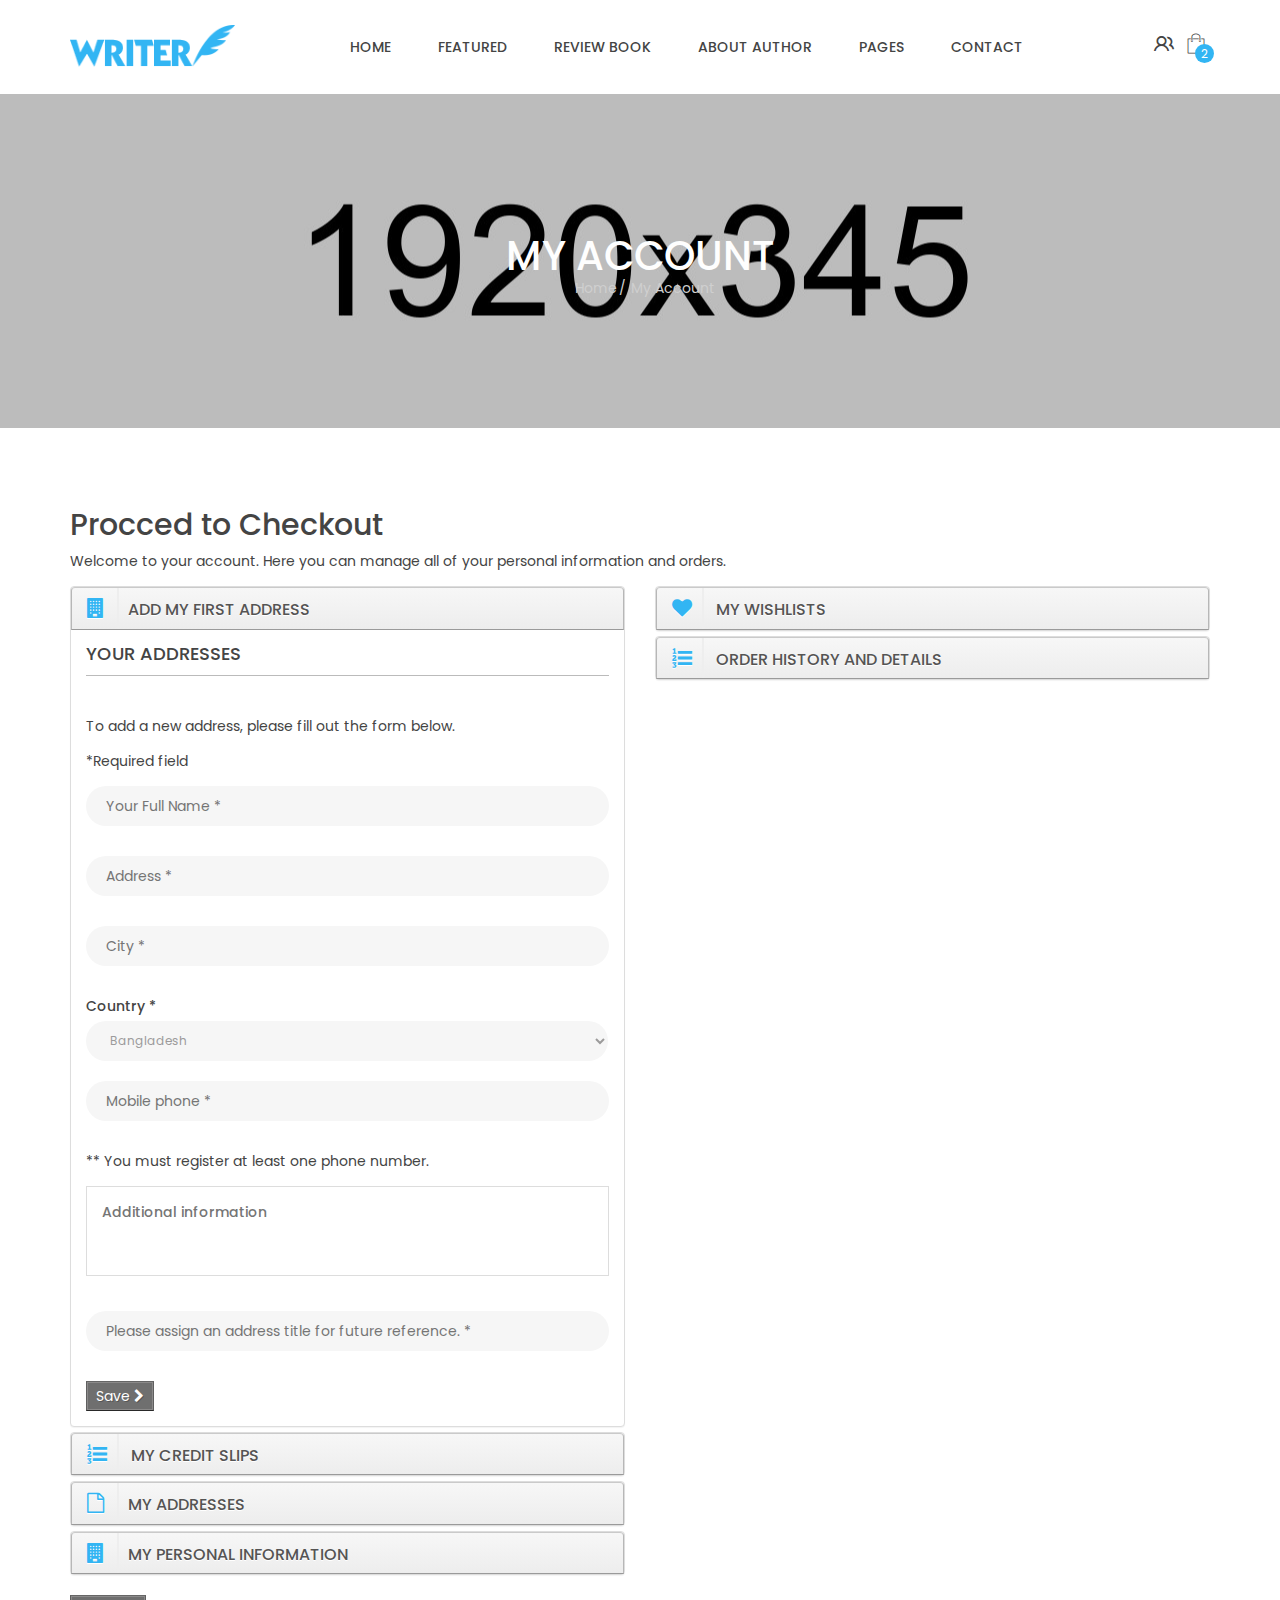
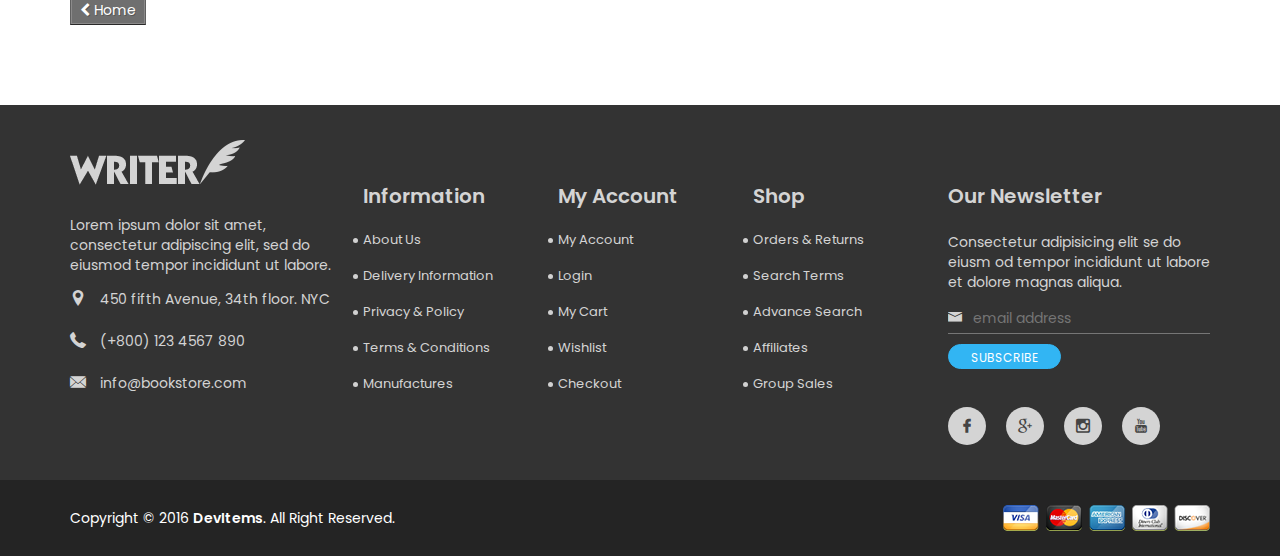
<file: writer/my-account.html>
<!doctype html>
<html class="no-js" lang="">
    <head>
        <meta charset="utf-8">
        <meta http-equiv="x-ua-compatible" content="ie=edge">
        <title>About Us || Witter Multipage Responsive Template</title>
        <meta name="description" content="">
        <meta name="viewport" content="width=device-width, initial-scale=1">
        <!-- favicon -->
        <link rel="shortcut icon" type="image/x-icon" href="img/favicon.ico">
        <!-- Place favicon.ico in the root directory -->
        <!-- Google Fonts -->
		<link href='https://fonts.googleapis.com/css?family=Poppins:400,700,600,500,300' rel='stylesheet' type='text/css'>

		<!-- all css here -->
		<!-- bootstrap v3.3.6 css -->
        <link rel="stylesheet" href="css/bootstrap.min.css">
		<!-- animate css -->
        <link rel="stylesheet" href="css/animate.css">
		<!-- jquery-ui.min css -->
        <link rel="stylesheet" href="css/jquery-ui.min.css">
		<!-- meanmenu css -->
        <link rel="stylesheet" href="css/meanmenu.min.css">
		<!-- Font-Awesome css -->
        <link rel="stylesheet" href="css/font-awesome.min.css">
		<!-- pe-icon-7-stroke css -->
        <link rel="stylesheet" href="css/pe-icon-7-stroke.css">
		<!-- Flaticon css -->
        <link rel="stylesheet" href="css/flaticon.css">
		<!-- venobox css -->
        <link rel="stylesheet" href="venobox/venobox.css" type="text/css" media="screen" />
		<!-- nivo slider css -->
		<link rel="stylesheet" href="lib/css/nivo-slider.css" type="text/css" />
		<link rel="stylesheet" href="lib/css/preview.css" type="text/css" media="screen" />
		<!-- owl.carousel css -->
        <link rel="stylesheet" href="css/owl.carousel.css">
		<!-- style css -->
		<link rel="stylesheet" href="style.css">
		<!-- responsive css -->
        <link rel="stylesheet" href="css/responsive.css">
		<!-- modernizr css -->
        <script src="js/vendor/modernizr-2.8.3.min.js"></script>
    </head>
    <body>
        <!--[if lt IE 8]>
            <p class="browserupgrade">You are using an <strong>outdated</strong> browser. Please <a href="http://browsehappy.com/">upgrade your browser</a> to improve your experience.</p>
        <![endif]-->

        <!-- Add your site or application content here -->
        <!--Header Area Start-->
        <div class="header-area">
            <div class="container">
                <div class="row">
                    <div class="col-md-2 col-sm-6 col-xs-6">
                        <div class="header-logo">
                            <a href="index.html">
                                <img src="img/logo.png" alt="">
                            </a>
                        </div>
                    </div>
                    <div class="col-md-1 col-sm-6 visible-sm  col-xs-6">
                        <div class="header-right">
                            <ul>
                                <li>
                                    <a href="account.html"><i class="flaticon-people"></i></a>
                                </li>
                                <li class="shoping-cart">
                                    <a href="#">
                                        <i class="flaticon-shop"></i>
                                        <span>2</span>
                                    </a>
                                    <div class="add-to-cart-product">
                                        <div class="cart-product">
                                            <div class="cart-product-image">
                                                <a href="single-product.html">
                                                    <img src="img/shop/1.jpg" alt="">
                                                </a>
                                            </div>
                                            <div class="cart-product-info">
                                                <p>
                                                    <span>1</span>
                                                    x
                                                    <a href="single-product.html">East of eden</a>
                                                </p>
                                                <a href="single-product.html">S, Orange</a>
                                                <span class="cart-price">$ 140.00</span>
                                            </div>
                                            <div class="cart-product-remove">
                                                <i class="fa fa-times"></i>
                                            </div>
                                        </div>
                                        <div class="cart-product">
                                            <div class="cart-product-image">
                                                <a href="single-product.html">
                                                    <img src="img/shop/1.jpg" alt="">
                                                </a>
                                            </div>
                                            <div class="cart-product-info">
                                                <p>
                                                    <span>1</span>
                                                    x
                                                    <a href="single-product.html">East of eden</a>
                                                </p>
                                                <a href="single-product.html">S, Orange</a>
                                                <span class="cart-price">$ 140.00</span>
                                            </div>
                                            <div class="cart-product-remove">
                                                <i class="fa fa-times"></i>
                                            </div>
                                        </div>
                                        <div class="total-cart-price">
                                            <div class="cart-product-line fast-line">
                                                <span>Shipping</span>
                                                <span class="free-shiping">$10.50</span>
                                            </div>
                                            <div class="cart-product-line">
                                                <span>Total</span>
                                                <span class="total">$ 140.00</span>
                                            </div>
                                        </div>
                                        <div class="cart-checkout">
                                            <a href="checkout.html">
                                                Check out
                                                <i class="fa fa-chevron-right"></i>
                                            </a>
                                        </div>
                                    </div>
                                </li>
                            </ul>
                        </div>
                    </div>                    
                    <div class="col-md-9 col-sm-12 hidden-xs">
                        <div class="mainmenu text-center">
                            <nav>
                                <ul id="nav">
                                    <li><a href="index.html">HOME</a></li>
                                    <li><a href="shop.html">FEATURED</a></li>
                                    <li><a href="shop.html">REVIEW BOOK</a></li>
                                    <li><a href="about.html">ABOUT AUTHOR</a></li>
                                    <li><a href="#">pages</a>
                                        <ul class="sub-menu">
                                            <li><a href="about.html">About Us</a></li>
                                            <li><a href="cart.html">Cart Page</a></li>
                                            <li><a href="checkout.html">Check Out</a></li>
                                            <li><a href="contact.html">Contact</a></li>
                                            <li><a href="login.html">Login</a></li>
                                            <li><a href="my-account.html">My Account</a></li>
                                            <li><a href="shop.html">Shopping Page</a></li>
                                            <li><a href="single-product.html">Single Shop Page</a></li>
                                            <li><a href="wishlist.html">Wishlist Page</a></li>
                                            <li><a href="404.html">404 Page</a></li>
                                        </ul>
                                    </li>
                                    <li><a href="contact.html">CONTACT</a></li>
                                </ul>
                            </nav>
                        </div>                        
                    </div>
                    <div class="col-md-1 hidden-sm">
                        <div class="header-right">
                            <ul>
                                <li>
                                    <a href="account.html"><i class="flaticon-people"></i></a>
                                </li>
                                <li class="shoping-cart">
                                    <a href="#">
                                        <i class="flaticon-shop"></i>
                                        <span>2</span>
                                    </a>
                                    <div class="add-to-cart-product">
                                        <div class="cart-product">
                                            <div class="cart-product-image">
                                                <a href="single-product.html">
                                                    <img src="img/shop/1.jpg" alt="">
                                                </a>
                                            </div>
                                            <div class="cart-product-info">
                                                <p>
                                                    <span>1</span>
                                                    x
                                                    <a href="single-product.html">East of eden</a>
                                                </p>
                                                <a href="single-product.html">S, Orange</a>
                                                <span class="cart-price">$ 140.00</span>
                                            </div>
                                            <div class="cart-product-remove">
                                                <i class="fa fa-times"></i>
                                            </div>
                                        </div>
                                        <div class="cart-product">
                                            <div class="cart-product-image">
                                                <a href="single-product.html">
                                                    <img src="img/shop/1.jpg" alt="">
                                                </a>
                                            </div>
                                            <div class="cart-product-info">
                                                <p>
                                                    <span>1</span>
                                                    x
                                                    <a href="single-product.html">East of eden</a>
                                                </p>
                                                <a href="single-product.html">S, Orange</a>
                                                <span class="cart-price">$ 140.00</span>
                                            </div>
                                            <div class="cart-product-remove">
                                                <i class="fa fa-times"></i>
                                            </div>
                                        </div>
                                        <div class="total-cart-price">
                                            <div class="cart-product-line fast-line">
                                                <span>Shipping</span>
                                                <span class="free-shiping">$10.50</span>
                                            </div>
                                            <div class="cart-product-line">
                                                <span>Total</span>
                                                <span class="total">$ 140.00</span>
                                            </div>
                                        </div>
                                        <div class="cart-checkout">
                                            <a href="checkout.html">
                                                Check out
                                                <i class="fa fa-chevron-right"></i>
                                            </a>
                                        </div>
                                    </div>
                                </li>
                            </ul>
                        </div>
                    </div>
                </div>
            </div>
        </div>
        <!--Header Area End-->
		<!-- Mobile Menu Start -->
		<div class="mobile-menu-area">
			<div class="container">
				<div class="row">
					<div class="col-lg-12 col-md-12 col-sm-12">
						<div class="mobile-menu">
							<nav id="dropdown">
								<ul>
                                    <li><a href="index.html">HOME</a></li>
                                    <li><a href="shop.html">FEATURED</a></li>
                                    <li><a href="shop.html">REVIEW BOOK</a></li>
                                    <li><a href="about.html">ABOUT AUTHOR</a></li>
                                    <li><a href="#">pages</a>
                                        <ul>
                                            <li><a href="about.html">About Us</a></li>
                                            <li><a href="cart.html">Cart Page</a></li>
                                            <li><a href="checkout.html">Check Out</a></li>
                                            <li><a href="contact.html">Contact</a></li>
                                            <li><a href="login.html">Login</a></li>
                                            <li><a href="my-account.html">My Account</a></li>
                                            <li><a href="shop.html">Shopping Page</a></li>
                                            <li><a href="single-product.html">Single Shop Page</a></li>
                                            <li><a href="wishlist.html">Wishlist Page</a></li>
                                            <li><a href="404.html">404 Page</a></li>
                                        </ul>
                                    </li>
                                    <li><a href="contact.html">CONTACT</a></li>
								</ul>
							</nav>
						</div>
					</div>
				</div>
			</div>
		</div>		
		<!-- Mobile Menu End -->   
        <!-- Breadcrumbs Area Start -->
        <div class="breadcrumbs-area">
			<div class="container">
				<div class="row">
					<div class="col-md-12">
					    <div class="breadcrumbs">
					       <h2>My Account</h2> 
					       <ul class="breadcrumbs-list">
						        <li>
						            <a title="Return to Home" href="index.html">Home</a>
						        </li>
						        <li>My Account</li>
						    </ul>
					    </div>
					</div>
				</div>
			</div>
		</div> 
		<!-- Breadcrumbs Area Start -->
		<!-- My Account Area Start -->
		<div class="my-account-area section-padding">
			<div class="container">
				<div class="section-title2">
					<h2>Procced to Checkout</h2>
					<p>Welcome to your account. Here you can manage all of your personal information and orders.</p>
				</div>
				<div class="row">
					<div class="addresses-lists">
						<div class="col-xs-12 col-sm-6 col-lg-6">
							<div class="panel-group" id="accordion" role="tablist" aria-multiselectable="true">
								<div class="panel panel-default">
									<div class="panel-heading" role="tab" id="headingOne">
										<h4 class="panel-title">
											<a role="button" data-toggle="collapse" data-parent="#accordion" href="#collapseOne" aria-expanded="true" aria-controls="collapseOne">
												<i class="fa fa-building"></i>
											   <span>Add my first address</span>
											</a>
										</h4>
									</div>
									<div id="collapseOne" class="panel-collapse collapse in" role="tabpanel" aria-labelledby="headingOne">
										<div class="panel-body">
											<div class="coupon-info">
												<h1 class="heading-title">Your addresses </h1>
												<p class="coupon-text">To add a new address, please fill out the form below.</p>
												<p class="required">*Required field</p>
												<form action="#">
													<p class="form-row">
														<input type="text" placeholder="Your Full Name *">
													</p>
													<p class="form-row">
														<input type="text" placeholder="Address *">
													</p>
													<p class="form-row">
														<input type="text" placeholder="City *" />
													</p>
													<div class="shop-select">
														<label>Country <span class="required">*</span></label>
														<select>
															<option value="volvo">Bangladesh</option>
															<option value="saab">Algeria</option>
															<option value="mercedes">Afghanistan</option>
															<option value="audi">Ghana</option>
															<option value="audi2">Albania</option>
															<option value="audi3">Bahrain</option>
															<option value="audi4">Colombia</option>
															<option value="audi5">Dominican Republic</option>
														</select> 										
													</div>	
													<p class="form-row">
														<input type="text" placeholder="Mobile phone *" />
													</p>
													<p class="required">** You must register at least one phone number.</p>
													<p class="form-row order-notes">
														<textarea placeholder="Additional information"></textarea>
													</p>
													<p class="form-row">
														<input type="text" placeholder="Please assign an address title for future reference. *" />
													</p>
													<a title="Save" class="btn button button-small" href="index.html">
														<span>
															  Save
															<i class="fa fa-chevron-right"></i>
														</span>
													</a>
												</form>
											</div>											
										</div>
									</div>
								</div>
								<div class="panel panel-default">
									<div class="panel-heading" role="tab" id="headingTwo">
										<h4 class="panel-title">
											<a class="collapsed" role="button" data-toggle="collapse" data-parent="#accordion" href="#collapseTwo" aria-expanded="false" aria-controls="collapseTwo">
												<i class="fa fa-list-ol"></i>
												<span>My credit slips</span>
											</a>
										</h4>
									</div>
									<div id="collapseTwo" class="panel-collapse collapse" role="tabpanel" aria-labelledby="headingTwo">
										<div class="panel-body">
											<div class="coupon-info">
												<h1 class="heading-title">Order history </h1>
												<p class="coupon-text">Here are the orders you've placed since your account was created.</p>
												<div class="order-history">
													<p class="alert">You have not placed any orders.</p>
												</div>
											</div>
										</div>
									</div>
								</div>
								<div class="panel panel-default">
									<div class="panel-heading" role="tab" id="headingThree">
										<h4 class="panel-title">
											<a class="collapsed" role="button" data-toggle="collapse" data-parent="#accordion" href="#collapseThree" aria-expanded="false" aria-controls="collapseThree">
												<i class="fa fa-file-o"></i>
												<span>My addresses</span>
											</a>
										</h4>
									</div>
									<div id="collapseThree" class="panel-collapse collapse" role="tabpanel" aria-labelledby="headingThree">
										<div class="panel-body">
											<div class="coupon-info">
												<h1 class="heading-title">Order history </h1>
												<p class="coupon-text">Here are the orders you've placed since your account was created.</p>
												<div class="order-history">
													<p class="alert">You have not placed any orders.</p>
												</div>
											</div>
										</div>
									</div>
								</div>
								<div class="panel panel-default">
									<div class="panel-heading" role="tab" id="headingFour">
										<h4 class="panel-title">
											<a class="collapsed" role="button" data-toggle="collapse" data-parent="#accordion" href="#collapseFour" aria-expanded="false" aria-controls="collapseFour">
												<i class="fa fa-building"></i>
												<span>My personal information</span>
											</a>
										</h4>
									</div>
									<div id="collapseFour" class="panel-collapse collapse" role="tabpanel" aria-labelledby="headingFour">
										<div class="panel-body">
											<div class="coupon-info">
												<h1 class="heading-title">Your personal information</h1>
												<p class="coupon-text">Please be sure to update your personal information if it has changed.</p>
												<p class="required">*Required field</p>
												<form action="#">
													<div class="form-row">
														<label><span class="required">*</span>Social title</label>
														<div class="radio-inline">
															<label class="top">
																<span class="checked">
																	<input type="radio" /> 
																</span>
																Mr.
															</label>
														</div>
														<div class="radio-inline">
															<label class="top">
																<span class="checked">
																	<input type="radio" /> 
																</span>
																Mrs.
															</label>
														</div>
													</div>
													<p class="form-row">
														<input type="text" placeholder="Your Full Name *" />
													</p>
													<p class="form-row">
														<input type="text" placeholder="E-mail address" />
													</p>
													<div class="country-select shop-select">
														<label>Date of Birth</label>
														<div class="row">
															<div class="col-xs-4">
																<select>
																	<option>1</option>
																	<option>2</option>
																	<option>3</option>
																	<option>4</option>
																	<option>5</option>
																	<option>6</option>
																	<option>7</option>
																	<option>8</option>
																	<option>9</option>
																	<option>10</option>
																	<option>11</option>
																	<option>12</option>
																	<option>13</option>
																	<option>14</option>
																	<option>15</option>
																	<option>16</option>
																	<option>17</option>
																	<option>18</option>
																	<option>19</option>
																	<option>20</option>
																	<option>21</option>
																	<option>22</option>
																	<option>23</option>
																	<option>24</option>
																	<option>25</option>
																	<option>26</option>
																	<option>27</option>
																	<option>28</option>
																	<option>29</option>
																	<option>30</option>
																</select> 																
															</div>
															<div class="col-xs-4">
																<select>
																	<option>January</option>
																	<option>February </option>
																	<option>March </option>
																	<option>April </option>
																	<option>May </option>
																	<option>June </option>
																	<option>July </option>
																	<option>August </option>
																	<option>September </option>
																	<option>October </option>
																	<option>November </option>
																	<option>December </option>
																</select> 																
															</div>
															<div class="col-xs-4">
																<select>
																	<option>1990</option>
																	<option>1991</option>
																	<option>1992</option>
																	<option>1993</option>
																	<option>1994</option>
																	<option>1995</option>
																	<option>1996</option>
																	<option>1997</option>
																	<option>1998</option>
																	<option>1999</option>
																	<option>2000</option>
																	<option>2001</option>
																	<option>2002</option>
																	<option>2003</option>
																	<option>2004</option>
																	<option>2005</option>
																	<option>2006</option>
																	<option>2007</option>
																	<option>2008</option>
																	<option>2009</option>
																	<option>2010</option>
																	<option>2011</option>
																	<option>2012</option>
																	<option>2013</option>
																	<option>2014</option>
																	<option>2016</option>
																	<option>2016</option>
																	<option>2017</option>
																	<option>2018</option>
																	<option>2019</option>
																	<option>2020</option>
																</select> 																
															</div>
														</div>										
													</div>
													<p class="form-row">
														<input type="text" placeholder="Current Password" />
													</p>
													<p class="form-row">
														<input type="text" placeholder="New Password" />
													</p>
													<p class="form-row">
														<input type="text" placeholder="Confirmation" />
													</p>
													<div class="checkbox">
														<label>
															<span><input type="checkbox" /></span>
															Sign up for our newsletter!
														</label>
													</div>
													<div class="checkbox">
														<label>
															<span><input type="checkbox" /></span>
															Receive special offers from our partners!
														</label>
													</div>
													<a title="Save" class="btn button button-small" href="index.html">
														<span>
															  Save
															<i class="fa fa-chevron-right"></i>
														</span>
													</a>
												</form>
											</div>
										</div>
									</div>
								</div>
							</div>
						</div>
						<div class="col-xs-12 col-sm-6 col-lg-6">
							<div class="myaccount-link-list">								
								<div class="panel panel-default">
									<div class="panel-heading">
										<h4 class="panel-title">
											<a  href="wishlist.html">
												<i class="fa fa-heart"></i>
												<span>My wishlists</span>
											</a>
										</h4>
									</div>
								</div>
								<div class="panel panel-default">
									<div class="panel-heading">
										<h4 class="panel-title">
											<a  href="cart.html">
												<i class="fa fa-list-ol"></i>
												<span>Order history and details</span>
											</a>
										</h4>
									</div>
								</div>
							</div>
						</div>
					</div>
				</div>
				<div class="row">
					<div class="col-md-12">
						<div class="create-account-button pull-left">
							<a href="index.html" class="btn button button-small" title="Home">
								<span>
									<i class="fa fa-chevron-left"></i>
									  Home
								</span>
							</a>
						</div>
					</div>
				</div>
			</div>
		</div>
		<!-- My Account Area End -->
		<!-- Footer Area Start -->
		<footer>
		    <div class="footer-top-area">
		        <div class="container">
		            <div class="row">
		                <div class="col-md-3 col-sm-8">
		                    <div class="footer-left">
		                        <a href="index.html">
		                            <img src="img/logo-2.png" alt="">
		                        </a>
		                        <p>Lorem ipsum dolor sit amet, consectetur adipiscing elit, sed do eiusmod tempor incididunt ut labore.</p>
		                        <ul class="footer-contact">
		                            <li>
		                                <i class="flaticon-location"></i>
		                                450 fifth Avenue, 34th floor. NYC
		                            </li>
		                            <li>
		                                <i class="flaticon-technology"></i>
		                                (+800) 123 4567 890
		                            </li>
		                            <li>
		                                <i class="flaticon-web"></i>
		                                info@bookstore.com
		                            </li>
		                        </ul>
		                    </div>
		                </div>
		                <div class="col-md-2 col-sm-4">
		                    <div class="single-footer">
		                        <h2 class="footer-title">Information</h2>
		                        <ul class="footer-list">
		                            <li><a href="about.html">About Us</a></li>
		                            <li><a href="#">Delivery Information</a></li>
		                            <li><a href="#">Privacy & Policy</a></li>
		                            <li><a href="#">Terms & Conditions</a></li>
		                            <li><a href="#">Manufactures</a></li>
		                        </ul>
		                    </div>
		                </div>
		                <div class="col-md-2 hidden-sm">
		                    <div class="single-footer">
		                        <h2 class="footer-title">My Account</h2>
		                        <ul class="footer-list">
		                            <li><a href="my-account.html">My Account</a></li>
		                            <li><a href="account.html">Login</a></li>
		                            <li><a href="cart.html">My Cart</a></li>
		                            <li><a href="wishlist.html">Wishlist</a></li>
		                            <li><a href="checkout.html">Checkout</a></li>
		                        </ul>
		                    </div>
		                </div>
		                <div class="col-md-2 hidden-sm">
		                    <div class="single-footer">
		                        <h2 class="footer-title">Shop</h2>
		                        <ul class="footer-list">
		                            <li><a href="#">Orders & Returns</a></li>
		                            <li><a href="#">Search Terms</a></li>
		                            <li><a href="#">Advance Search</a></li>
		                            <li><a href="#">Affiliates</a></li>
		                            <li><a href="#">Group Sales</a></li>
		                        </ul>
		                    </div>
		                </div>
		                <div class="col-md-3 col-sm-8">
		                    <div class="single-footer footer-newsletter">
		                        <h2 class="footer-title">Our Newsletter</h2>
		                        <p>Consectetur adipisicing elit se do eiusm od tempor incididunt ut labore et dolore magnas aliqua.</p>
		                        <form action="#" method="post">
		                            <div>
		                                <input type="text" placeholder="email address">
		                            </div>
		                            <button class="btn btn-search btn-small" type="submit">SUBSCRIBE</button>
		                            <i class="flaticon-networking"></i>
		                        </form>
		                        <ul class="social-icon">
		                            <li>
		                                <a href="#">
		                                    <i class="flaticon-social"></i>
		                                </a>
		                            </li>
		                            <li>
		                                <a href="#">
		                                    <i class="flaticon-social-1"></i>
		                                </a>
		                            </li>
		                            <li>
		                                <a href="#">
		                                    <i class="flaticon-social-2"></i>
		                                </a>
		                            </li>
		                            <li>
		                                <a href="#">
		                                    <i class="flaticon-video"></i>
		                                </a>
		                            </li>
		                        </ul>
		                    </div>
		                </div>
		                <div class="col-md-2 col-sm-4 visible-sm">
		                    <div class="single-footer">
		                        <h2 class="footer-title">Shop</h2>
		                        <ul class="footer-list">
		                            <li><a href="#">Orders & Returns</a></li>
		                            <li><a href="#">Search Terms</a></li>
		                            <li><a href="#">Advance Search</a></li>
		                            <li><a href="#">Affiliates</a></li>
		                            <li><a href="#">Group Sales</a></li>
		                        </ul>
		                    </div>
		                </div>
		            </div>
		        </div>
		    </div>
		    <div class="footer-bottom">
		        <div class="container">
		            <div class="row">
		                <div class="col-md-6">
                            <div class="footer-bottom-left pull-left">
                                <p>Copyright &copy; 2016 <span><a href="#">DevItems</a></span>. All Right Reserved.</p>
                            </div>
		                </div>
		                <div class="col-md-6">
		                    <div class="footer-bottom-right pull-right">
		                        <img src="img/paypal.png" alt="">
		                    </div>
		                </div>
		            </div>
		        </div>
		    </div>
		</footer>
		<!-- Footer Area End -->
		<!-- all js here -->
		<!-- jquery latest version -->
        <script src="js/vendor/jquery-1.12.0.min.js"></script>
		<!-- bootstrap js -->
        <script src="js/bootstrap.min.js"></script>
		<!-- owl.carousel js -->
        <script src="js/owl.carousel.min.js"></script>
		<!-- jquery-ui js -->
        <script src="js/jquery-ui.min.js"></script>
		<!-- jquery Counterup js -->
        <script src="js/jquery.counterup.min.js"></script>
        <script src="js/waypoints.min.js"></script>	
		<!-- jquery countdown js -->
        <script src="js/jquery.countdown.min.js"></script>
		<!-- jquery countdown js -->
        <script type="text/javascript" src="venobox/venobox.min.js"></script>
		<!-- jquery Meanmenu js -->
        <script src="js/jquery.meanmenu.js"></script>
		<!-- wow js -->
        <script src="js/wow.min.js"></script>	
		<script>
			new WOW().init();
		</script>
		<!-- scrollUp JS -->		
        <script src="js/jquery.scrollUp.min.js"></script>
		<!-- plugins js -->
        <script src="js/plugins.js"></script>
		<!-- Nivo slider js -->
		<script src="lib/js/jquery.nivo.slider.js" type="text/javascript"></script>
		<script src="lib/home.js" type="text/javascript"></script>
		<!-- main js -->
        <script src="js/main.js"></script>
    </body>
</html>
</file>
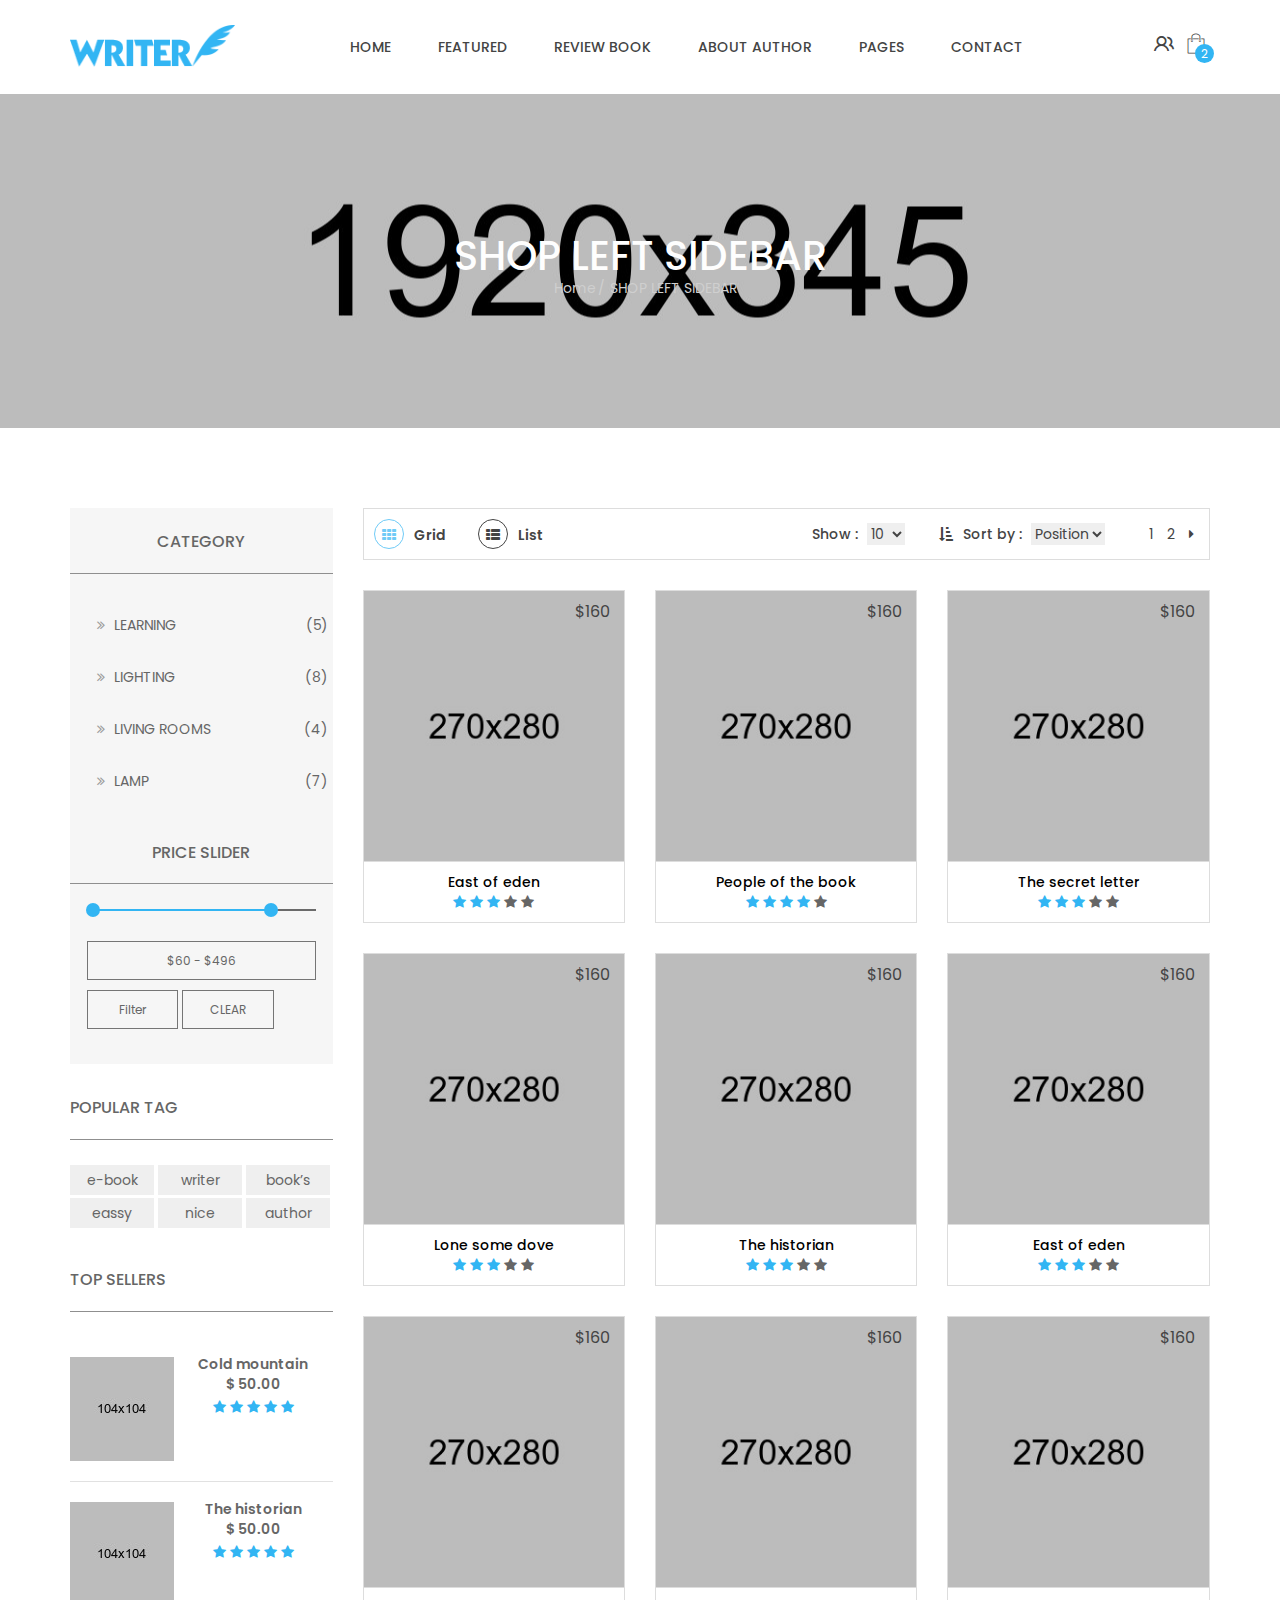
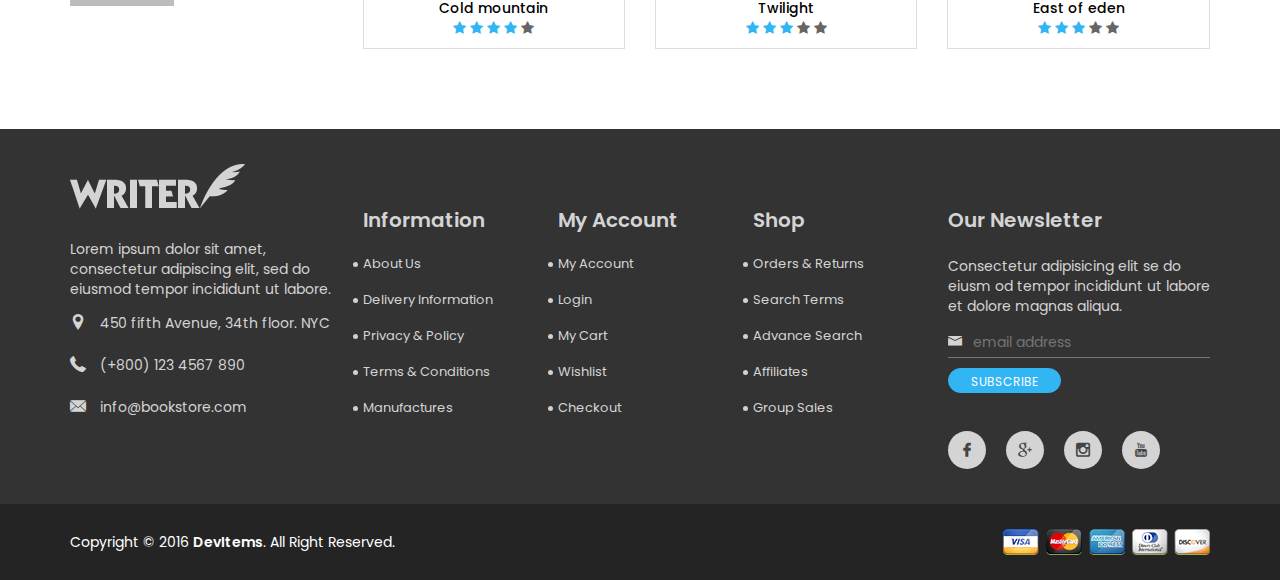
<file: writer/shop.html>
<!doctype html>
<html class="no-js" lang="">
    <head>
        <meta charset="utf-8">
        <meta http-equiv="x-ua-compatible" content="ie=edge">
        <title>Shop || Witter Multipage Responsive Template</title>
        <meta name="description" content="">
        <meta name="viewport" content="width=device-width, initial-scale=1">
        <!-- favicon -->
        <link rel="shortcut icon" type="image/x-icon" href="img/favicon.ico">
        <!-- Place favicon.ico in the root directory -->
        <!-- Google Fonts -->
		<link href='https://fonts.googleapis.com/css?family=Poppins:400,700,600,500,300' rel='stylesheet' type='text/css'>

		<!-- all css here -->
		<!-- bootstrap v3.3.6 css -->
        <link rel="stylesheet" href="css/bootstrap.min.css">
		<!-- animate css -->
        <link rel="stylesheet" href="css/animate.css">
		<!-- jquery-ui.min css -->
        <link rel="stylesheet" href="css/jquery-ui.min.css">
		<!-- meanmenu css -->
        <link rel="stylesheet" href="css/meanmenu.min.css">
		<!-- Font-Awesome css -->
        <link rel="stylesheet" href="css/font-awesome.min.css">
		<!-- pe-icon-7-stroke css -->
        <link rel="stylesheet" href="css/pe-icon-7-stroke.css">
		<!-- Flaticon css -->
        <link rel="stylesheet" href="css/flaticon.css">
		<!-- venobox css -->
        <link rel="stylesheet" href="venobox/venobox.css" type="text/css" media="screen" />
		<!-- nivo slider css -->
		<link rel="stylesheet" href="lib/css/nivo-slider.css" type="text/css" />
		<link rel="stylesheet" href="lib/css/preview.css" type="text/css" media="screen" />
		<!-- owl.carousel css -->
        <link rel="stylesheet" href="css/owl.carousel.css">
		<!-- style css -->
		<link rel="stylesheet" href="style.css">
		<!-- responsive css -->
        <link rel="stylesheet" href="css/responsive.css">
		<!-- modernizr css -->
        <script src="js/vendor/modernizr-2.8.3.min.js"></script>
    </head>
    <body>
        <!--[if lt IE 8]>
            <p class="browserupgrade">You are using an <strong>outdated</strong> browser. Please <a href="http://browsehappy.com/">upgrade your browser</a> to improve your experience.</p>
        <![endif]-->

        <!-- Add your site or application content here -->
        <!--Header Area Start-->
        <div class="header-area">
            <div class="container">
                <div class="row">
                    <div class="col-md-2 col-sm-6 col-xs-6">
                        <div class="header-logo">
                            <a href="index.html">
                                <img src="img/logo.png" alt="">
                            </a>
                        </div>
                    </div>
                    <div class="col-md-1 col-sm-6 visible-sm  col-xs-6">
                        <div class="header-right">
                            <ul>
                                <li>
                                    <a href="account.html"><i class="flaticon-people"></i></a>
                                </li>
                                <li class="shoping-cart">
                                    <a href="#">
                                        <i class="flaticon-shop"></i>
                                        <span>2</span>
                                    </a>
                                    <div class="add-to-cart-product">
                                        <div class="cart-product">
                                            <div class="cart-product-image">
                                                <a href="single-product.html">
                                                    <img src="img/shop/1.jpg" alt="">
                                                </a>
                                            </div>
                                            <div class="cart-product-info">
                                                <p>
                                                    <span>1</span>
                                                    x
                                                    <a href="single-product.html">East of eden</a>
                                                </p>
                                                <a href="single-product.html">S, Orange</a>
                                                <span class="cart-price">$ 140.00</span>
                                            </div>
                                            <div class="cart-product-remove">
                                                <i class="fa fa-times"></i>
                                            </div>
                                        </div>
                                        <div class="cart-product">
                                            <div class="cart-product-image">
                                                <a href="single-product.html">
                                                    <img src="img/shop/1.jpg" alt="">
                                                </a>
                                            </div>
                                            <div class="cart-product-info">
                                                <p>
                                                    <span>1</span>
                                                    x
                                                    <a href="single-product.html">East of eden</a>
                                                </p>
                                                <a href="single-product.html">S, Orange</a>
                                                <span class="cart-price">$ 140.00</span>
                                            </div>
                                            <div class="cart-product-remove">
                                                <i class="fa fa-times"></i>
                                            </div>
                                        </div>
                                        <div class="total-cart-price">
                                            <div class="cart-product-line fast-line">
                                                <span>Shipping</span>
                                                <span class="free-shiping">$10.50</span>
                                            </div>
                                            <div class="cart-product-line">
                                                <span>Total</span>
                                                <span class="total">$ 140.00</span>
                                            </div>
                                        </div>
                                        <div class="cart-checkout">
                                            <a href="checkout.html">
                                                Check out
                                                <i class="fa fa-chevron-right"></i>
                                            </a>
                                        </div>
                                    </div>
                                </li>
                            </ul>
                        </div>
                    </div>                    
                    <div class="col-md-9 col-sm-12 hidden-xs">
                        <div class="mainmenu text-center">
                            <nav>
                                <ul id="nav">
                                    <li><a href="index.html">HOME</a></li>
                                    <li><a href="shop.html">FEATURED</a></li>
                                    <li><a href="shop.html">REVIEW BOOK</a></li>
                                    <li><a href="about.html">ABOUT AUTHOR</a></li>
                                    <li><a href="#">pages</a>
                                        <ul class="sub-menu">
                                            <li><a href="about.html">About Us</a></li>
                                            <li><a href="cart.html">Cart Page</a></li>
                                            <li><a href="checkout.html">Check Out</a></li>
                                            <li><a href="contact.html">Contact</a></li>
                                            <li><a href="login.html">Login</a></li>
                                            <li><a href="my-account.html">My Account</a></li>
                                            <li><a href="shop.html">Shopping Page</a></li>
                                            <li><a href="single-product.html">Single Shop Page</a></li>
                                            <li><a href="wishlist.html">Wishlist Page</a></li>
                                            <li><a href="404.html">404 Page</a></li>
                                        </ul>
                                    </li>
                                    <li><a href="contact.html">CONTACT</a></li>
                                </ul>
                            </nav>
                        </div>                        
                    </div>
                    <div class="col-md-1 hidden-sm">
                        <div class="header-right">
                            <ul>
                                <li>
                                    <a href="account.html"><i class="flaticon-people"></i></a>
                                </li>
                                <li class="shoping-cart">
                                    <a href="#">
                                        <i class="flaticon-shop"></i>
                                        <span>2</span>
                                    </a>
                                    <div class="add-to-cart-product">
                                        <div class="cart-product">
                                            <div class="cart-product-image">
                                                <a href="single-product.html">
                                                    <img src="img/shop/1.jpg" alt="">
                                                </a>
                                            </div>
                                            <div class="cart-product-info">
                                                <p>
                                                    <span>1</span>
                                                    x
                                                    <a href="single-product.html">East of eden</a>
                                                </p>
                                                <a href="single-product.html">S, Orange</a>
                                                <span class="cart-price">$ 140.00</span>
                                            </div>
                                            <div class="cart-product-remove">
                                                <i class="fa fa-times"></i>
                                            </div>
                                        </div>
                                        <div class="cart-product">
                                            <div class="cart-product-image">
                                                <a href="single-product.html">
                                                    <img src="img/shop/1.jpg" alt="">
                                                </a>
                                            </div>
                                            <div class="cart-product-info">
                                                <p>
                                                    <span>1</span>
                                                    x
                                                    <a href="single-product.html">East of eden</a>
                                                </p>
                                                <a href="single-product.html">S, Orange</a>
                                                <span class="cart-price">$ 140.00</span>
                                            </div>
                                            <div class="cart-product-remove">
                                                <i class="fa fa-times"></i>
                                            </div>
                                        </div>
                                        <div class="total-cart-price">
                                            <div class="cart-product-line fast-line">
                                                <span>Shipping</span>
                                                <span class="free-shiping">$10.50</span>
                                            </div>
                                            <div class="cart-product-line">
                                                <span>Total</span>
                                                <span class="total">$ 140.00</span>
                                            </div>
                                        </div>
                                        <div class="cart-checkout">
                                            <a href="checkout.html">
                                                Check out
                                                <i class="fa fa-chevron-right"></i>
                                            </a>
                                        </div>
                                    </div>
                                </li>
                            </ul>
                        </div>
                    </div>
                </div>
            </div>
        </div>
        <!--Header Area End-->
		<!-- Mobile Menu Start -->
		<div class="mobile-menu-area">
			<div class="container">
				<div class="row">
					<div class="col-lg-12 col-md-12 col-sm-12">
						<div class="mobile-menu">
							<nav id="dropdown">
								<ul>
                                    <li><a href="index.html">HOME</a></li>
                                    <li><a href="shop.html">FEATURED</a></li>
                                    <li><a href="shop.html">REVIEW BOOK</a></li>
                                    <li><a href="about.html">ABOUT AUTHOR</a></li>
                                    <li><a href="#">pages</a>
                                        <ul>
                                            <li><a href="about.html">About Us</a></li>
                                            <li><a href="cart.html">Cart Page</a></li>
                                            <li><a href="checkout.html">Check Out</a></li>
                                            <li><a href="contact.html">Contact</a></li>
                                            <li><a href="login.html">Login</a></li>
                                            <li><a href="my-account.html">My Account</a></li>
                                            <li><a href="shop.html">Shopping Page</a></li>
                                            <li><a href="single-product.html">Single Shop Page</a></li>
                                            <li><a href="wishlist.html">Wishlist Page</a></li>
                                            <li><a href="404.html">404 Page</a></li>
                                        </ul>
                                    </li>
                                    <li><a href="contact.html">CONTACT</a></li>
								</ul>
							</nav>
						</div>
					</div>
				</div>
			</div>
		</div>		
		<!-- Mobile Menu End -->   
        <!-- Breadcrumbs Area Start -->
        <div class="breadcrumbs-area">
			<div class="container">
				<div class="row">
					<div class="col-md-12">
					    <div class="breadcrumbs">
					       <h2>SHOP LEFT SIDEBAR</h2> 
					       <ul class="breadcrumbs-list">
						        <li>
						            <a title="Return to Home" href="index.html">Home</a>
						        </li>
						        <li>SHOP LEFT SIDEBAR</li>
						    </ul>
					    </div>
					</div>
				</div>
			</div>
		</div> 
		<!-- Breadcrumbs Area Start --> 
        <!-- Shop Area Start -->
        <div class="shopping-area section-padding">
            <div class="container">
                <div class="row">
                    <div class="col-md-3 col-sm-3 col-xs-12">
                        <div class="shop-widget">
                            <div class="shop-widget-top">
                                <aside class="widget widget-categories">
                                    <h2 class="sidebar-title text-center">CATEGORY</h2>
                                    <ul class="sidebar-menu">
                                        <li>
                                            <a href="#">
                                               <i class="fa fa-angle-double-right"></i>
                                                LEARNING                                          
                                                <span>(5)</span>
                                            </a>
                                        </li>
                                        <li>
                                            <a href="#">
                                               <i class="fa fa-angle-double-right"></i>
                                                LIGHTING                                            
                                                <span>(8)</span>
                                            </a>
                                        </li>
                                        <li>
                                            <a href="#">
                                              <i class="fa fa-angle-double-right"></i>
                                               LIVING ROOMS
                                                <span>(4)</span>
                                            </a>
                                        </li>
                                        <li>
                                            <a href="#">
                                               <i class="fa fa-angle-double-right"></i>
                                                LAMP                                           
                                                <span>(7)</span>
                                            </a>
                                        </li>
                                    </ul>
                                </aside> 
                                <aside class="widget shop-filter">
                                    <h2 class="sidebar-title text-center">PRICE SLIDER</h2>
                                    <div class="info-widget">
                                        <div class="price-filter">
                                            <div id="slider-range"></div>
                                            <div class="price-slider-amount">
                                                <input type="text" id="amount" name="price"  placeholder="Add Your Price" />
                                                <div class="widget-buttom">
                                                    <input type="submit"  value="Filter"/>  
                                                    <input type="reset" value="CLEAR" />
                                                </div>
                                            </div>
                                        </div>
                                    </div>
                                </aside>                            
                            </div>
                            <div class="shop-widget-bottom">
                                <aside class="widget widget-tag">
                                    <h2 class="sidebar-title">POPULAR TAG</h2>
                                    <ul class="tag-list">
                                        <li>
                                            <a href="#">e-book</a>
                                        </li>
                                        <li>
                                            <a href="#">writer</a>
                                        </li>
                                        <li>
                                            <a href="#">book’s</a>
                                        </li>
                                        <li>
                                            <a href="#">eassy</a>
                                        </li>
                                        <li>
                                            <a href="#">nice</a>
                                        </li>
                                        <li>
                                            <a href="#">author</a>
                                        </li>
                                    </ul>
                                </aside>
                                <aside class="widget widget-seller">
                                    <h2 class="sidebar-title">TOP SELLERS</h2>
                                    <div class="single-seller">
                                        <div class="seller-img">
                                            <img src="img/shop/1.jpg" alt="" />
                                        </div>
                                        <div class="seller-details">
                                            <a href="shop.html"><h5>Cold mountain</h5></a>
                                            <h5>$ 50.00</h5>
                                            <ul>
                                                <li><i class="fa fa-star icolor"></i></li>
                                                <li><i class="fa fa-star icolor"></i></li>
                                                <li><i class="fa fa-star icolor"></i></li>
                                                <li><i class="fa fa-star icolor"></i></li>
                                                <li><i class="fa fa-star icolor"></i></li>
                                            </ul>
                                        </div>
                                    </div>
                                    <div class="single-seller">
                                        <div class="seller-img">
                                            <img src="img/shop/2.jpg" alt="" />
                                        </div>
                                        <div class="seller-details">
                                            <a href=""><h5>The historian</h5></a>
                                            <h5>$ 50.00</h5>
                                            <ul>
                                                <li><i class="fa fa-star icolor"></i></li>
                                                <li><i class="fa fa-star icolor"></i></li>
                                                <li><i class="fa fa-star icolor"></i></li>
                                                <li><i class="fa fa-star icolor"></i></li>
                                                <li><i class="fa fa-star icolor"></i></li>
                                            </ul>
                                        </div>
                                    </div>
                                </aside>
                            </div>
                        </div>
                    </div>
                    <div class="col-md-9 col-sm-9 col-xs-12">
                        <div class="shop-tab-area">
                            <div class="shop-tab-list">
                                <div class="shop-tab-pill pull-left">
                                    <ul>
                                        <li class="active" id="left"><a data-toggle="pill" href="#home"><i class="fa fa-th"></i><span>Grid</span></a></li>
                                        <li><a data-toggle="pill" href="#menu1"><i class="fa fa-th-list"></i><span>List</span></a></li>
                                    </ul>
                                </div>
                                <div class="shop-tab-pill pull-right">
                                    <ul>
                                        <li class="product-size-deatils">
                                            <div class="show-label">
                                                <label>Show : </label>
                                                <select>
                                                    <option value="10" selected="selected">10</option>
                                                    <option value="09">09</option>
                                                    <option value="08">08</option>
                                                    <option value="07">07</option>
                                                    <option value="06">06</option>
                                                </select>
                                            </div>
                                        </li>
                                        <li class="product-size-deatils">
                                            <div class="show-label">
                                                <label><i class="fa fa-sort-amount-asc"></i>Sort by : </label>
                                                <select>
                                                    <option value="position" selected="selected">Position</option>
                                                    <option value="Name">Name</option>
                                                    <option value="Price">Price</option>
                                                </select>
                                            </div>
                                        </li>	
                                        <li class="shop-pagination"><a href="#">1</a></li>
                                        <li class="shop-pagination"><a href="#">2</a></li>
                                        <li class="shop-pagination"><a href="#"><i class="fa fa-caret-right"></i></a></li>
                                    </ul>
                                </div>
                            </div>
                            <div class="tab-content">
                                <div class="row tab-pane fade in active" id="home">
                                    <div class="shop-single-product-area">
                                        <div class="col-md-4 col-sm-6">
											<div class="single-banner">
												<div class="product-wrapper">
													<a href="#" class="single-banner-image-wrapper">
														<img alt="" src="img/featured/1.jpg">
														<div class="price"><span>$</span>160</div>
													</a>
													<div class="product-description">
														<div class="functional-buttons">
															<a href="#" title="Add to Cart">
																<i class="fa fa-shopping-cart"></i>
															</a>
															<a href="#" title="Add to Wishlist">
																<i class="fa fa-heart-o"></i>
															</a>
															<a href="#" title="Quick view" data-toggle="modal" data-target="#productModal">
																<i class="fa fa-compress"></i>
															</a>
														</div>
													</div>
												</div>
												<div class="banner-bottom text-center">
													<div class="banner-bottom-title">
														<a href="#">East of eden</a>
													</div>
													<div class="rating-icon">
														<i class="fa fa-star icolor"></i>
														<i class="fa fa-star icolor"></i>
														<i class="fa fa-star icolor"></i>
														<i class="fa fa-star"></i>
														<i class="fa fa-star"></i>
													</div>
												</div>
											</div>
                                        </div>
                                        <div class="col-md-4 col-sm-6">
											<div class="single-banner">
												<div class="product-wrapper">
													<a href="#" class="single-banner-image-wrapper">
														<img alt="" src="img/featured/2.jpg">
														<div class="price"><span>$</span>160</div>
													</a>
													<div class="product-description">
														<div class="functional-buttons">
															<a href="#" title="Add to Cart">
																<i class="fa fa-shopping-cart"></i>
															</a>
															<a href="#" title="Add to Wishlist">
																<i class="fa fa-heart-o"></i>
															</a>
															<a href="#" title="Quick view" data-toggle="modal" data-target="#productModal">
																<i class="fa fa-compress"></i>
															</a>
														</div>
													</div>
												</div>
												<div class="banner-bottom text-center">
													<div class="banner-bottom-title">
														<a href="#">People of the book</a>
													</div>
													<div class="rating-icon">
														<i class="fa fa-star icolor"></i>
														<i class="fa fa-star icolor"></i>
														<i class="fa fa-star icolor"></i>
														<i class="fa fa-star icolor"></i>
														<i class="fa fa-star"></i>
													</div>
												</div>
											</div>
                                        </div>
                                        <div class="col-md-4 col-sm-6">
											<div class="single-banner">
												<div class="product-wrapper">
													<a href="#" class="single-banner-image-wrapper">
														<img alt="" src="img/featured/3.jpg">
														<div class="price"><span>$</span>160</div>
													</a>
													<div class="product-description">
														<div class="functional-buttons">
															<a href="#" title="Add to Cart">
																<i class="fa fa-shopping-cart"></i>
															</a>
															<a href="#" title="Add to Wishlist">
																<i class="fa fa-heart-o"></i>
															</a>
															<a href="#" title="Quick view" data-toggle="modal" data-target="#productModal">
																<i class="fa fa-compress"></i>
															</a>
														</div>
													</div>
												</div>
												<div class="banner-bottom text-center">
													<div class="banner-bottom-title">
														<a href="#">The secret letter</a>
													</div>
													<div class="rating-icon">
														<i class="fa fa-star icolor"></i>
														<i class="fa fa-star icolor"></i>
														<i class="fa fa-star icolor"></i>
														<i class="fa fa-star"></i>
														<i class="fa fa-star"></i>
													</div>
												</div>
											</div>
                                        </div>
                                        <div class="col-md-4 col-sm-6">
											<div class="single-banner">
												<div class="product-wrapper">
													<a href="#" class="single-banner-image-wrapper">
														<img alt="" src="img/featured/4.jpg">
														<div class="price"><span>$</span>160</div>
													</a>
													<div class="product-description">
														<div class="functional-buttons">
															<a href="#" title="Add to Cart">
																<i class="fa fa-shopping-cart"></i>
															</a>
															<a href="#" title="Add to Wishlist">
																<i class="fa fa-heart-o"></i>
															</a>
															<a href="#" title="Quick view" data-toggle="modal" data-target="#productModal">
																<i class="fa fa-compress"></i>
															</a>
														</div>
													</div>
												</div>
												<div class="banner-bottom text-center">
													<div class="banner-bottom-title">
														<a href="#">Lone some dove</a>
													</div>
													<div class="rating-icon">
														<i class="fa fa-star icolor"></i>
														<i class="fa fa-star icolor"></i>
														<i class="fa fa-star icolor"></i>
														<i class="fa fa-star"></i>
														<i class="fa fa-star"></i>
													</div>
												</div>
											</div>
                                        </div>
                                        <div class="col-md-4 col-sm-6">
											<div class="single-banner">
												<div class="product-wrapper">
													<a href="#" class="single-banner-image-wrapper">
														<img alt="" src="img/featured/5.jpg">
														<div class="price"><span>$</span>160</div>
													</a>
													<div class="product-description">
														<div class="functional-buttons">
															<a href="#" title="Add to Cart">
																<i class="fa fa-shopping-cart"></i>
															</a>
															<a href="#" title="Add to Wishlist">
																<i class="fa fa-heart-o"></i>
															</a>
															<a href="#" title="Quick view" data-toggle="modal" data-target="#productModal">
																<i class="fa fa-compress"></i>
															</a>
														</div>
													</div>
												</div>
												<div class="banner-bottom text-center">
													<div class="banner-bottom-title">
														<a href="#">The historian</a>
													</div>
													<div class="rating-icon">
														<i class="fa fa-star icolor"></i>
														<i class="fa fa-star icolor"></i>
														<i class="fa fa-star icolor"></i>
														<i class="fa fa-star"></i>
														<i class="fa fa-star"></i>
													</div>
												</div>
											</div>
                                        </div>
                                        <div class="col-md-4 col-sm-6">
											<div class="single-banner">
												<div class="product-wrapper">
													<a href="#" class="single-banner-image-wrapper">
														<img alt="" src="img/featured/6.jpg">
														<div class="price"><span>$</span>160</div>
													</a>
													<div class="product-description">
														<div class="functional-buttons">
															<a href="#" title="Add to Cart">
																<i class="fa fa-shopping-cart"></i>
															</a>
															<a href="#" title="Add to Wishlist">
																<i class="fa fa-heart-o"></i>
															</a>
															<a href="#" title="Quick view" data-toggle="modal" data-target="#productModal">
																<i class="fa fa-compress"></i>
															</a>
														</div>
													</div>
												</div>
												<div class="banner-bottom text-center">
													<div class="banner-bottom-title">
														<a href="#">East of eden</a>
													</div>
													<div class="rating-icon">
														<i class="fa fa-star icolor"></i>
														<i class="fa fa-star icolor"></i>
														<i class="fa fa-star icolor"></i>
														<i class="fa fa-star"></i>
														<i class="fa fa-star"></i>
													</div>
												</div>
											</div>
                                        </div>
                                        <div class="col-md-4 col-sm-6">
											<div class="single-banner">
												<div class="product-wrapper">
													<a href="#" class="single-banner-image-wrapper">
														<img alt="" src="img/featured/7.jpg">
														<div class="price"><span>$</span>160</div>
													</a>
													<div class="product-description">
														<div class="functional-buttons">
															<a href="#" title="Add to Cart">
																<i class="fa fa-shopping-cart"></i>
															</a>
															<a href="#" title="Add to Wishlist">
																<i class="fa fa-heart-o"></i>
															</a>
															<a href="#" title="Quick view" data-toggle="modal" data-target="#productModal">
																<i class="fa fa-compress"></i>
															</a>
														</div>
													</div>
												</div>
												<div class="banner-bottom text-center">
													<div class="banner-bottom-title">
														<a href="#">Cold mountain</a>
													</div>
													<div class="rating-icon">
														<i class="fa fa-star icolor"></i>
														<i class="fa fa-star icolor"></i>
														<i class="fa fa-star icolor"></i>
														<i class="fa fa-star icolor"></i>
														<i class="fa fa-star"></i>
													</div>
												</div>
											</div>
                                        </div>
                                        <div class="col-md-4 col-sm-6">
											<div class="single-banner">
												<div class="product-wrapper">
													<a href="#" class="single-banner-image-wrapper">
														<img alt="" src="img/featured/8.jpg">
														<div class="price"><span>$</span>160</div>
													</a>
													<div class="product-description">
														<div class="functional-buttons">
															<a href="#" title="Add to Cart">
																<i class="fa fa-shopping-cart"></i>
															</a>
															<a href="#" title="Add to Wishlist">
																<i class="fa fa-heart-o"></i>
															</a>
															<a href="#" title="Quick view" data-toggle="modal" data-target="#productModal">
																<i class="fa fa-compress"></i>
															</a>
														</div>
													</div>
												</div>
												<div class="banner-bottom text-center">
													<div class="banner-bottom-title">
														<a href="#">Twilight</a>
													</div>
													<div class="rating-icon">
														<i class="fa fa-star icolor"></i>
														<i class="fa fa-star icolor"></i>
														<i class="fa fa-star icolor"></i>
														<i class="fa fa-star"></i>
														<i class="fa fa-star"></i>
													</div>
												</div>
											</div>
                                        </div>
                                        <div class="col-md-4 hidden-sm">
											<div class="single-banner">
												<div class="product-wrapper">
													<a href="#" class="single-banner-image-wrapper">
														<img alt="" src="img/featured/1.jpg">
														<div class="price"><span>$</span>160</div>
													</a>
													<div class="product-description">
														<div class="functional-buttons">
															<a href="#" title="Add to Cart">
																<i class="fa fa-shopping-cart"></i>
															</a>
															<a href="#" title="Add to Wishlist">
																<i class="fa fa-heart-o"></i>
															</a>
															<a href="#" title="Quick view" data-toggle="modal" data-target="#productModal">
																<i class="fa fa-compress"></i>
															</a>
														</div>
													</div>
												</div>
												<div class="banner-bottom text-center">
													<div class="banner-bottom-title">
														<a href="#">East of eden</a>
													</div>
													<div class="rating-icon">
														<i class="fa fa-star icolor"></i>
														<i class="fa fa-star icolor"></i>
														<i class="fa fa-star icolor"></i>
														<i class="fa fa-star"></i>
														<i class="fa fa-star"></i>
													</div>
												</div>
											</div>
                                        </div>
                                    </div>
                                </div>
                                <div id="menu1" class="tab-pane fade">
                                    <div class="row">
                                        <div class="single-shop-product">
                                            <div class="col-xs-12 col-sm-5 col-md-4">
                                                <div class="left-item">
                                                    <a href="single-product.html" title="East of eden">
                                                        <img src="img/featured/1.jpg" alt="">
                                                    </a>
                                                </div>
                                            </div>
                                            <div class="col-xs-12 col-sm-7 col-md-8">
                                                <div class="deal-product-content">
                                                    <h4>
                                                        <a href="single-product.html" title="East of eden">East of eden</a>
                                                    </h4>
                                                    <div class="product-price">
                                                        <span class="new-price">$ 140.00</span>
                                                        <span class="old-price">$ 120.00</span>
                                                    </div>
                                                    <div class="list-rating-icon">
                                                        <i class="fa fa-star icolor"></i>
                                                        <i class="fa fa-star icolor"></i>
                                                        <i class="fa fa-star icolor"></i>
                                                        <i class="fa fa-star"></i>
                                                        <i class="fa fa-star"></i>
                                                    </div>
                                                    <p>Faded short sleeves t-shirt with high neckline. Soft and stretchy material for a comfortable fit. Accessorize with a straw hat and you're ready for summer!</p>
                                                    <div class="availability">
                                                        <span>In stock</span>
                                                        <span><a href="cart.html">Add to cart</a></span>
                                                    </div>
                                                </div>
                                            </div>
                                        </div>
                                        <div class="single-shop-product">
                                            <div class="col-xs-12 col-sm-5 col-md-4">
                                                <div class="left-item">
                                                    <a href="single-product.html" title="People of the book">
                                                        <img src="img/featured/2.jpg" alt="">
                                                    </a>
                                                </div>
                                            </div>
                                            <div class="col-xs-12 col-sm-7 col-md-8">
                                                <div class="deal-product-content">
                                                    <h4>
                                                        <a href="single-product.html" title="People of the book">People of the book</a>
                                                    </h4>
                                                    <div class="product-price">
                                                        <span class="new-price">$ 140.00</span>
                                                        <span class="old-price">$ 120.00</span>
                                                    </div>
                                                    <div class="list-rating-icon">
                                                        <i class="fa fa-star icolor"></i>
                                                        <i class="fa fa-star icolor"></i>
                                                        <i class="fa fa-star icolor"></i>
                                                        <i class="fa fa-star"></i>
                                                        <i class="fa fa-star"></i>
                                                    </div>
                                                    <p>Faded short sleeves t-shirt with high neckline. Soft and stretchy material for a comfortable fit. Accessorize with a straw hat and you're ready for summer!</p>
                                                    <div class="availability">
                                                        <span>In stock</span>
                                                        <span><a href="cart.html">Add to cart</a></span>
                                                    </div>
                                                </div>
                                            </div>
                                        </div>
                                        <div class="single-shop-product">
                                            <div class="col-xs-12 col-sm-5 col-md-4">
                                                <div class="left-item">
                                                    <a href="single-product.html" title="The secret letter">
                                                        <img src="img/featured/3.jpg" alt="">
                                                    </a>
                                                </div>
                                            </div>
                                            <div class="col-xs-12 col-sm-7 col-md-8">
                                                <div class="deal-product-content">
                                                    <h4>
                                                        <a href="single-product.html" title="The secret letter">The secret letter</a>
                                                    </h4>
                                                    <div class="product-price">
                                                        <span class="new-price">$ 140.00</span>
                                                        <span class="old-price">$ 120.00</span>
                                                    </div>
                                                    <div class="list-rating-icon">
                                                        <i class="fa fa-star icolor"></i>
                                                        <i class="fa fa-star icolor"></i>
                                                        <i class="fa fa-star icolor"></i>
                                                        <i class="fa fa-star"></i>
                                                        <i class="fa fa-star"></i>
                                                    </div>
                                                    <p>Faded short sleeves t-shirt with high neckline. Soft and stretchy material for a comfortable fit. Accessorize with a straw hat and you're ready for summer!</p>
                                                    <div class="availability">
                                                        <span>In stock</span>
                                                        <span><a href="cart.html">Add to cart</a></span>
                                                    </div>
                                                </div>
                                            </div>
                                        </div>
                                        <div class="single-shop-product">
                                            <div class="col-xs-12 col-sm-5 col-md-4">
                                                <div class="left-item">
                                                    <a href="single-product.html" title="Lone some dove">
                                                        <img src="img/featured/4.jpg" alt="">
                                                    </a>
                                                </div>
                                            </div>
                                            <div class="col-xs-12 col-sm-7 col-md-8">
                                                <div class="deal-product-content">
                                                    <h4>
                                                        <a href="single-product.html" title="Lone some dove">Lone some dove</a>
                                                    </h4>
                                                    <div class="product-price">
                                                        <span class="new-price">$ 140.00</span>
                                                        <span class="old-price">$ 120.00</span>
                                                    </div>
                                                    <div class="list-rating-icon">
                                                        <i class="fa fa-star icolor"></i>
                                                        <i class="fa fa-star icolor"></i>
                                                        <i class="fa fa-star icolor"></i>
                                                        <i class="fa fa-star"></i>
                                                        <i class="fa fa-star"></i>
                                                    </div>
                                                    <p>Faded short sleeves t-shirt with high neckline. Soft and stretchy material for a comfortable fit. Accessorize with a straw hat and you're ready for summer!</p>
                                                    <div class="availability">
                                                        <span>In stock</span>
                                                        <span><a href="cart.html">Add to cart</a></span>
                                                    </div>
                                                </div>
                                            </div>
                                        </div>
                                    </div>
                                </div>
                            </div>
                        </div>
                    </div>
                </div>
            </div>
        </div>
        <!-- Shop Area End -->
		<!-- Footer Area Start -->
		<footer>
		    <div class="footer-top-area">
		        <div class="container">
		            <div class="row">
		                <div class="col-md-3 col-sm-8">
		                    <div class="footer-left">
		                        <a href="index.html">
		                            <img src="img/logo-2.png" alt="">
		                        </a>
		                        <p>Lorem ipsum dolor sit amet, consectetur adipiscing elit, sed do eiusmod tempor incididunt ut labore.</p>
		                        <ul class="footer-contact">
		                            <li>
		                                <i class="flaticon-location"></i>
		                                450 fifth Avenue, 34th floor. NYC
		                            </li>
		                            <li>
		                                <i class="flaticon-technology"></i>
		                                (+800) 123 4567 890
		                            </li>
		                            <li>
		                                <i class="flaticon-web"></i>
		                                info@bookstore.com
		                            </li>
		                        </ul>
		                    </div>
		                </div>
		                <div class="col-md-2 col-sm-4">
		                    <div class="single-footer">
		                        <h2 class="footer-title">Information</h2>
		                        <ul class="footer-list">
		                            <li><a href="about.html">About Us</a></li>
		                            <li><a href="#">Delivery Information</a></li>
		                            <li><a href="#">Privacy & Policy</a></li>
		                            <li><a href="#">Terms & Conditions</a></li>
		                            <li><a href="#">Manufactures</a></li>
		                        </ul>
		                    </div>
		                </div>
		                <div class="col-md-2 hidden-sm">
		                    <div class="single-footer">
		                        <h2 class="footer-title">My Account</h2>
		                        <ul class="footer-list">
		                            <li><a href="my-account.html">My Account</a></li>
		                            <li><a href="account.html">Login</a></li>
		                            <li><a href="cart.html">My Cart</a></li>
		                            <li><a href="wishlist.html">Wishlist</a></li>
		                            <li><a href="checkout.html">Checkout</a></li>
		                        </ul>
		                    </div>
		                </div>
		                <div class="col-md-2 hidden-sm">
		                    <div class="single-footer">
		                        <h2 class="footer-title">Shop</h2>
		                        <ul class="footer-list">
		                            <li><a href="#">Orders & Returns</a></li>
		                            <li><a href="#">Search Terms</a></li>
		                            <li><a href="#">Advance Search</a></li>
		                            <li><a href="#">Affiliates</a></li>
		                            <li><a href="#">Group Sales</a></li>
		                        </ul>
		                    </div>
		                </div>
		                <div class="col-md-3 col-sm-8">
		                    <div class="single-footer footer-newsletter">
		                        <h2 class="footer-title">Our Newsletter</h2>
		                        <p>Consectetur adipisicing elit se do eiusm od tempor incididunt ut labore et dolore magnas aliqua.</p>
		                        <form action="#" method="post">
		                            <div>
		                                <input type="text" placeholder="email address">
		                            </div>
		                            <button class="btn btn-search btn-small" type="submit">SUBSCRIBE</button>
		                            <i class="flaticon-networking"></i>
		                        </form>
		                        <ul class="social-icon">
		                            <li>
		                                <a href="#">
		                                    <i class="flaticon-social"></i>
		                                </a>
		                            </li>
		                            <li>
		                                <a href="#">
		                                    <i class="flaticon-social-1"></i>
		                                </a>
		                            </li>
		                            <li>
		                                <a href="#">
		                                    <i class="flaticon-social-2"></i>
		                                </a>
		                            </li>
		                            <li>
		                                <a href="#">
		                                    <i class="flaticon-video"></i>
		                                </a>
		                            </li>
		                        </ul>
		                    </div>
		                </div>
		                <div class="col-md-2 col-sm-4 visible-sm">
		                    <div class="single-footer">
		                        <h2 class="footer-title">Shop</h2>
		                        <ul class="footer-list">
		                            <li><a href="#">Orders & Returns</a></li>
		                            <li><a href="#">Search Terms</a></li>
		                            <li><a href="#">Advance Search</a></li>
		                            <li><a href="#">Affiliates</a></li>
		                            <li><a href="#">Group Sales</a></li>
		                        </ul>
		                    </div>
		                </div>
		            </div>
		        </div>
		    </div>
		    <div class="footer-bottom">
		        <div class="container">
		            <div class="row">
		                <div class="col-md-6">
                            <div class="footer-bottom-left pull-left">
                                <p>Copyright &copy; 2016 <span><a href="#">DevItems</a></span>. All Right Reserved.</p>
                            </div>
		                </div>
		                <div class="col-md-6">
		                    <div class="footer-bottom-right pull-right">
		                        <img src="img/paypal.png" alt="">
		                    </div>
		                </div>
		            </div>
		        </div>
		    </div>
		</footer>
		<!-- Footer Area End -->        
		<!--Quickview Product Start -->
        <div id="quickview-wrapper">
            <!-- Modal -->
            <div class="modal fade" id="productModal" tabindex="-1" role="dialog">
                <div class="modal-dialog" role="document">
                    <div class="modal-content">
                        <div class="modal-header">
                            <button type="button" class="close" data-dismiss="modal" aria-label="Close"><span aria-hidden="true">&times;</span></button>
                        </div>
                        <div class="modal-body">
                            <div class="modal-product">
                                <div class="product-images">
                                    <div class="main-image images">
                                        <img alt="" src="img/quick-view.jpg">
                                    </div>
                                </div>
                                <div class="product-info">
                                    <h1>Frame Princes Cut Diamond</h1>
                                    <div class="price-box">
                                        <p class="s-price"><span class="special-price"><span class="amount">$280.00</span></span></p>
                                    </div>
                                    <a href="product-details.html" class="see-all">See all features</a>
                                    <div class="quick-add-to-cart">
                                        <form method="post" class="cart">
                                            <div class="numbers-row">
                                                <input type="number" id="french-hens" value="3">
                                            </div>
                                            <button class="single_add_to_cart_button" type="submit">Add to cart</button>
                                        </form>
                                    </div>
                                    <div class="quick-desc">
                                        Lorem ipsum dolor sit amet, consectetur adipiscing elit. Nam fringilla augue nec est tristique auctor. Donec non est at libero vulputate rutrum. Morbi ornare lectus quis justo gravida semper. Nulla tellus mi, vulputate adipiscing cursus eu, suscipit id nulla.
                                    </div>
                                    <div class="social-sharing">
                                        <div class="widget widget_socialsharing_widget">
                                            <h3 class="widget-title-modal">Share this product</h3>
                                            <ul class="social-icons">
                                                <li><a target="_blank" title="Facebook" href="#" class="facebook social-icon"><i class="fa fa-facebook"></i></a></li>
                                                <li><a target="_blank" title="Twitter" href="#" class="twitter social-icon"><i class="fa fa-twitter"></i></a></li>
                                                <li><a target="_blank" title="Pinterest" href="#" class="pinterest social-icon"><i class="fa fa-pinterest"></i></a></li>
                                                <li><a target="_blank" title="Google +" href="#" class="gplus social-icon"><i class="fa fa-google-plus"></i></a></li>
                                                <li><a target="_blank" title="LinkedIn" href="#" class="linkedin social-icon"><i class="fa fa-linkedin"></i></a></li>
                                            </ul>
                                        </div>
                                    </div>
                                </div><!-- .product-info -->
                            </div>
                        </div>
                    </div>
                </div>
            </div>
        </div>
        <!--End of Quickview Product-->	
		<!-- all js here -->
		<!-- jquery latest version -->
        <script src="js/vendor/jquery-1.12.0.min.js"></script>
		<!-- bootstrap js -->
        <script src="js/bootstrap.min.js"></script>
		<!-- owl.carousel js -->
        <script src="js/owl.carousel.min.js"></script>
		<!-- jquery-ui js -->
        <script src="js/jquery-ui.min.js"></script>
		<!-- jquery Counterup js -->
        <script src="js/jquery.counterup.min.js"></script>
        <script src="js/waypoints.min.js"></script>	
		<!-- jquery countdown js -->
        <script src="js/jquery.countdown.min.js"></script>
		<!-- jquery countdown js -->
        <script type="text/javascript" src="venobox/venobox.min.js"></script>
		<!-- jquery Meanmenu js -->
        <script src="js/jquery.meanmenu.js"></script>
		<!-- wow js -->
        <script src="js/wow.min.js"></script>	
		<script>
			new WOW().init();
		</script>
		<!-- scrollUp JS -->		
        <script src="js/jquery.scrollUp.min.js"></script>
		<!-- plugins js -->
        <script src="js/plugins.js"></script>
		<!-- Nivo slider js -->
		<script src="lib/js/jquery.nivo.slider.js" type="text/javascript"></script>
		<script src="lib/home.js" type="text/javascript"></script>
		<!-- main js -->
        <script src="js/main.js"></script>
    </body>
</html>
</file>
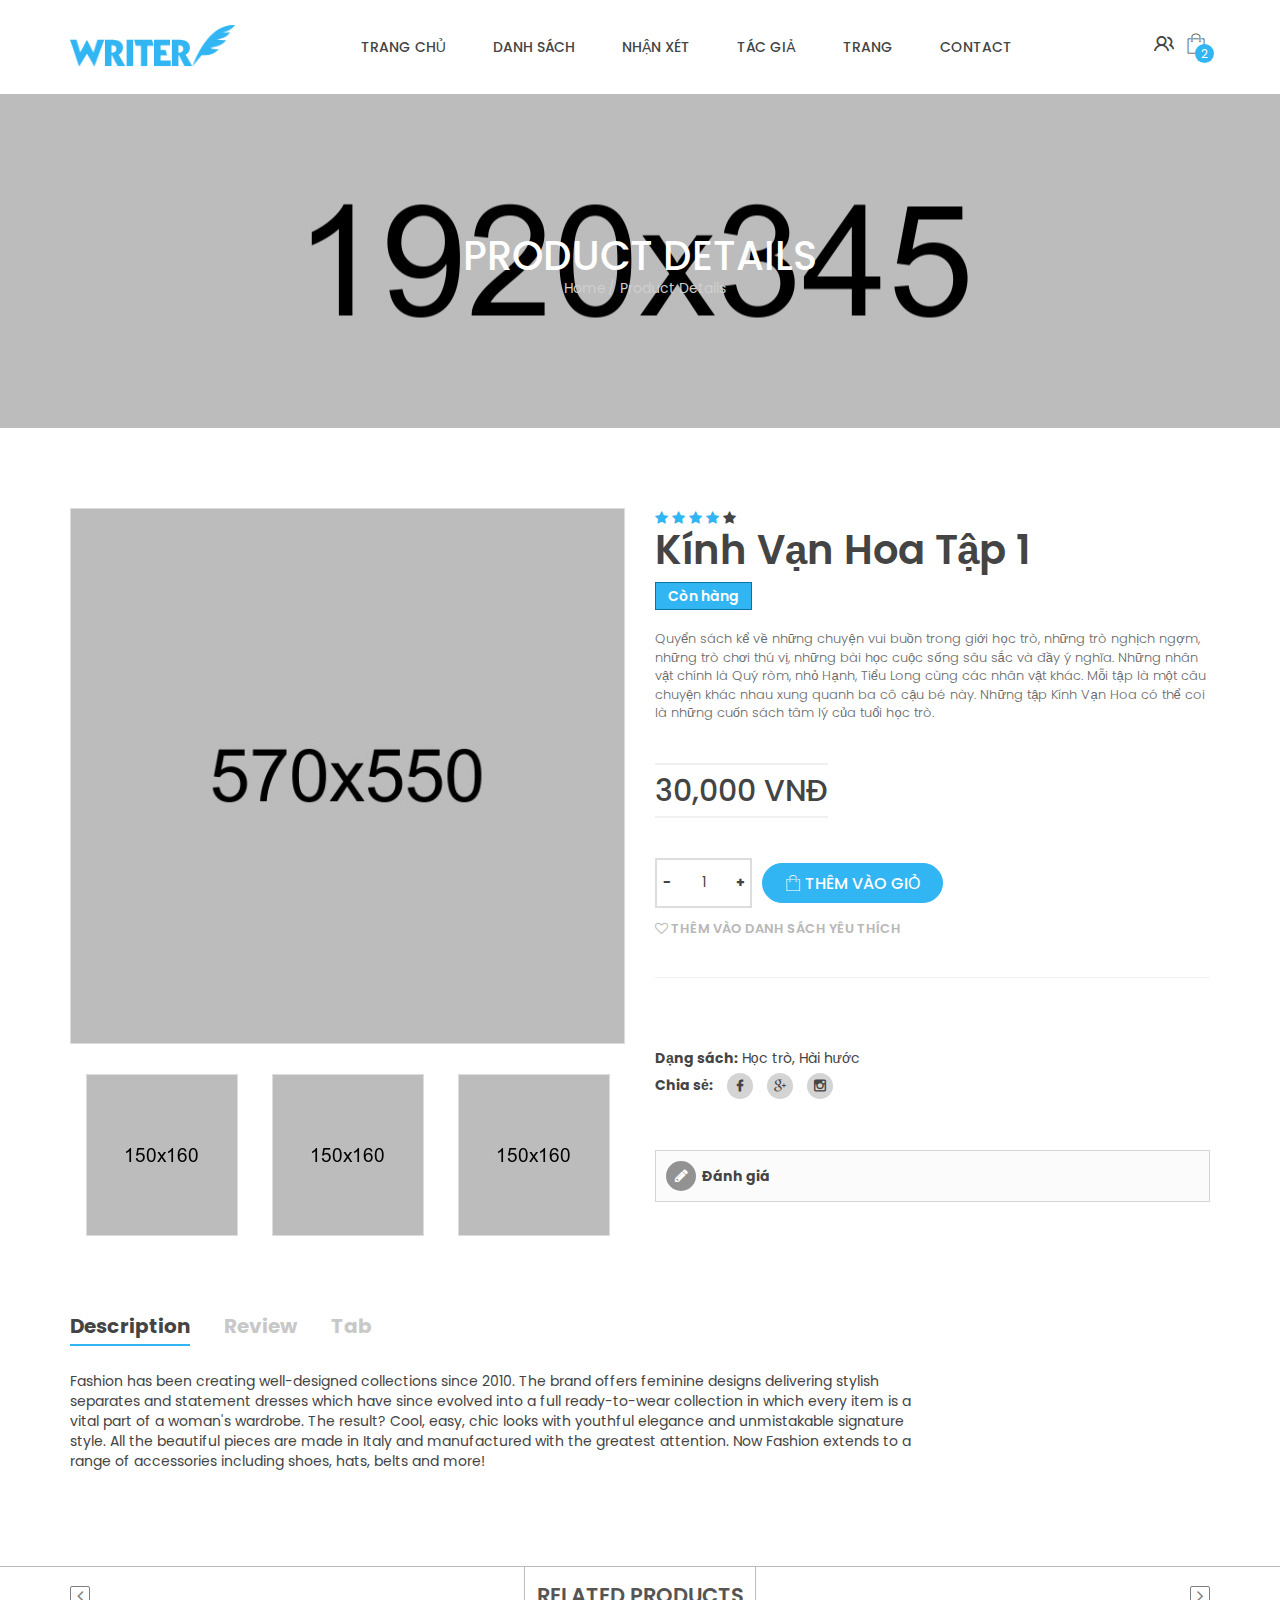
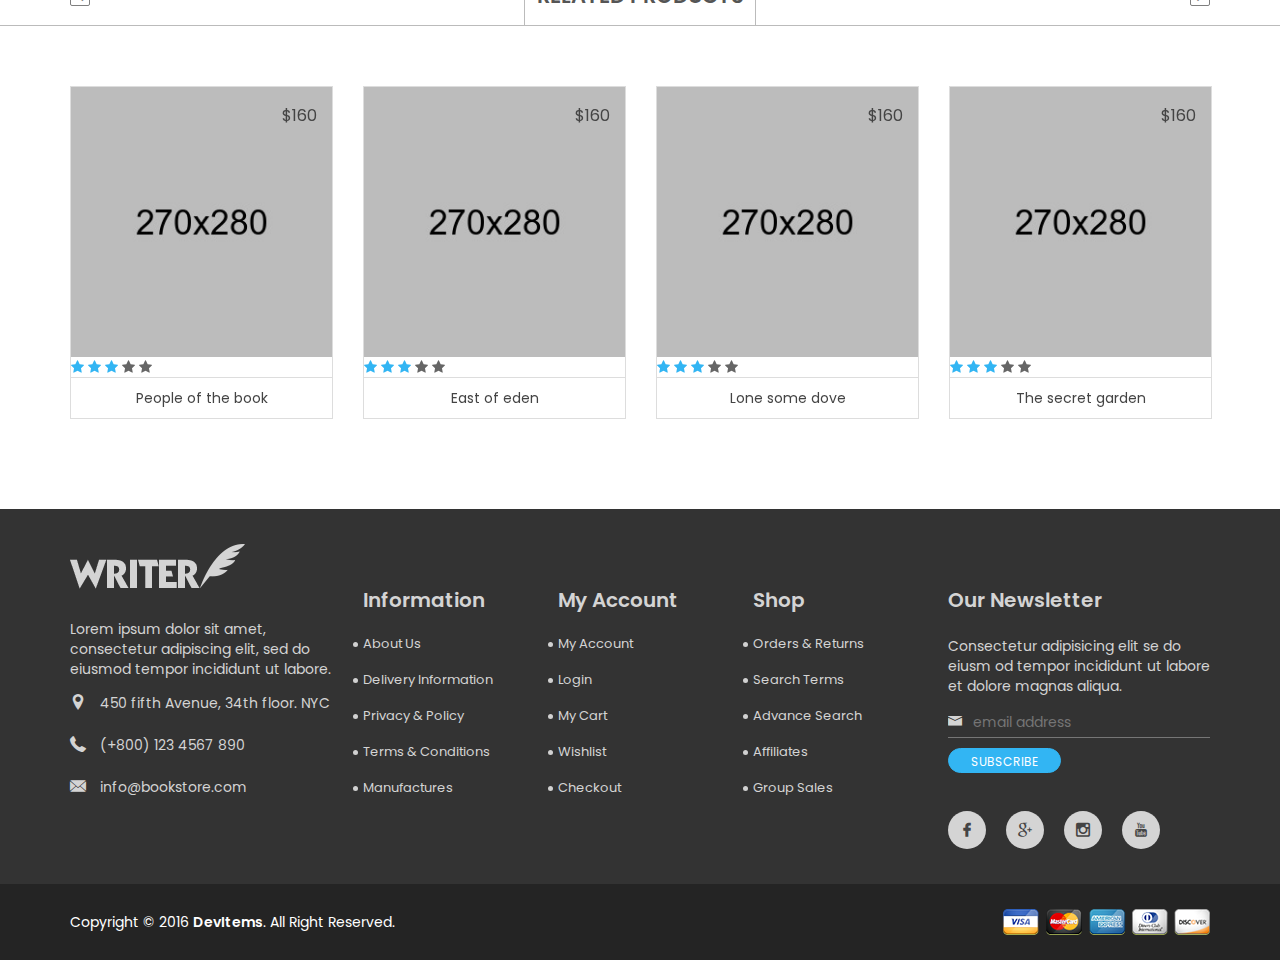
<file: writer/single-product.html>
<!doctype html>
<html class="no-js" lang="">
    <head>
        <meta charset="utf-8">
        <meta http-equiv="x-ua-compatible" content="ie=edge">
        <title>Product Details || Witter Multipage Responsive Template</title>
        <meta name="description" content="">
        <meta name="viewport" content="width=device-width, initial-scale=1">
        <!-- favicon -->
        <link rel="shortcut icon" type="image/x-icon" href="img/favicon.ico">
        <!-- Place favicon.ico in the root directory -->
        <!-- Google Fonts -->
		<link href='https://fonts.googleapis.com/css?family=Poppins:400,700,600,500,300' rel='stylesheet' type='text/css'>

		<!-- all css here -->
		<!-- bootstrap v3.3.6 css -->
        <link rel="stylesheet" href="css/bootstrap.min.css">
		<!-- animate css -->
        <link rel="stylesheet" href="css/animate.css">
		<!-- jquery-ui.min css -->
        <link rel="stylesheet" href="css/jquery-ui.min.css">
		<!-- meanmenu css -->
        <link rel="stylesheet" href="css/meanmenu.min.css">
		<!-- Font-Awesome css -->
        <link rel="stylesheet" href="css/font-awesome.min.css">
		<!-- pe-icon-7-stroke css -->
        <link rel="stylesheet" href="css/pe-icon-7-stroke.css">
		<!-- Flaticon css -->
        <link rel="stylesheet" href="css/flaticon.css">
		<!-- venobox css -->
        <link rel="stylesheet" href="venobox/venobox.css" type="text/css" media="screen" />
		<!-- nivo slider css -->
		<link rel="stylesheet" href="lib/css/nivo-slider.css" type="text/css" />
		<link rel="stylesheet" href="lib/css/preview.css" type="text/css" media="screen" />
		<!-- owl.carousel css -->
        <link rel="stylesheet" href="css/owl.carousel.css">
		<!-- style css -->
		<link rel="stylesheet" href="style.css">
		<!-- responsive css -->
        <link rel="stylesheet" href="css/responsive.css">
		<!-- modernizr css -->
        <script src="js/vendor/modernizr-2.8.3.min.js"></script>
    </head>
    <body>
        <!--[if lt IE 8]>
            <p class="browserupgrade">You are using an <strong>outdated</strong> browser. Please <a href="http://browsehappy.com/">upgrade your browser</a> to improve your experience.</p>
        <![endif]-->

        <!-- Add your site or application content here -->
        <!--Header Area Start-->
        <div class="header-area">
            <div class="container">
                <div class="row">
                    <div class="col-md-2 col-sm-6 col-xs-6">
                        <div class="header-logo">
                            <a href="index.html">
                                <img src="img/logo.png" alt="">
                            </a>
                        </div>
                    </div>
                    <div class="col-md-1 col-sm-6 visible-sm  col-xs-6">
                        <div class="header-right">
                            <ul>
                                <li>
                                    <a href="account.html"><i class="flaticon-people"></i></a>
                                </li>
                                <li class="shoping-cart">
                                    <a href="#">
                                        <i class="flaticon-shop"></i>
                                        <span>2</span>
                                    </a>
                                    <div class="add-to-cart-product">
                                        <div class="cart-product">
                                            <div class="cart-product-image">
                                                <a href="single-product.html">
                                                    <img src="img/shop/1.jpg" alt="">
                                                </a>
                                            </div>
                                            <div class="cart-product-info">
                                                <p>
                                                    <span>1</span>
                                                    x
                                                    <a href="single-product.html">East of eden</a>
                                                </p>
                                                <a href="single-product.html">S, Orange</a>
                                                <span class="cart-price">$ 140.00</span>
                                            </div>
                                            <div class="cart-product-remove">
                                                <i class="fa fa-times"></i>
                                            </div>
                                        </div>
                                        <div class="cart-product">
                                            <div class="cart-product-image">
                                                <a href="single-product.html">
                                                    <img src="img/shop/1.jpg" alt="">
                                                </a>
                                            </div>
                                            <div class="cart-product-info">
                                                <p>
                                                    <span>1</span>
                                                    x
                                                    <a href="single-product.html">East of eden</a>
                                                </p>
                                                <a href="single-product.html">S, Orange</a>
                                                <span class="cart-price">$ 140.00</span>
                                            </div>
                                            <div class="cart-product-remove">
                                                <i class="fa fa-times"></i>
                                            </div>
                                        </div>
                                        <div class="total-cart-price">
                                            <div class="cart-product-line fast-line">
                                                <span>Shipping</span>
                                                <span class="free-shiping">$10.50</span>
                                            </div>
                                            <div class="cart-product-line">
                                                <span>Total</span>
                                                <span class="total">$ 140.00</span>
                                            </div>
                                        </div>
                                        <div class="cart-checkout">
                                            <a href="checkout.html">
                                                Check out
                                                <i class="fa fa-chevron-right"></i>
                                            </a>
                                        </div>
                                    </div>
                                </li>
                            </ul>
                        </div>
                    </div>
                    <div class="col-md-9 col-sm-12 hidden-xs">
                        <div class="mainmenu text-center">
                            <nav>
                                <ul id="nav">
                                  <li><a href="index.html">Trang chủ</a></li>
                                  <li><a href="shop.html">Danh sách</a></li>
                                  <li><a href="shop.html">Nhận xét</a></li>
                                  <li><a href="about.html">Tác giả</a></li>
                                  <li><a href="#">Trang</a>
                                      <ul class="sub-menu">
                                          <li><a href="about.html">Về chúng tôi</a></li>
                                          <li><a href="cart.html">Giỏ hàng</a></li>
                                          <li><a href="checkout.html">Check Out</a></li>
                                          <li><a href="contact.html">Liên hệ</a></li>
                                          <li><a href="login.html">Đăng nhập</a></li>
                                          <li><a href="my-account.html">Tài khoản của tôi</a></li>
                                          <li><a href="shop.html">Trang mua sắm</a></li>
                                          <li><a href="single-product.html">Single Shop Page</a></li>
                                          <li><a href="wishlist.html">Danh sách mong muốn</a></li>
                                          <li><a href="404.html">404 Page</a></li>
                                        </ul>
                                    </li>
                                    <li><a href="contact.html">CONTACT</a></li>
                                </ul>
                            </nav>
                        </div>
                    </div>
                    <div class="col-md-1 hidden-sm">
                        <div class="header-right">
                            <ul>
                                <li>
                                    <a href="account.html"><i class="flaticon-people"></i></a>
                                </li>
                                <li class="shoping-cart">
                                    <a href="#">
                                        <i class="flaticon-shop"></i>
                                        <span>2</span>
                                    </a>
                                    <div class="add-to-cart-product">
                                        <div class="cart-product">
                                            <div class="cart-product-image">
                                                <a href="single-product.html">
                                                    <img src="img/shop/1.jpg" alt="">
                                                </a>
                                            </div>
                                            <div class="cart-product-info">
                                                <p>
                                                    <span>1</span>
                                                    x
                                                    <a href="single-product.html">East of eden</a>
                                                </p>
                                                <a href="single-product.html">S, Orange</a>
                                                <span class="cart-price">$ 140.00</span>
                                            </div>
                                            <div class="cart-product-remove">
                                                <i class="fa fa-times"></i>
                                            </div>
                                        </div>
                                        <div class="cart-product">
                                            <div class="cart-product-image">
                                                <a href="single-product.html">
                                                    <img src="img/shop/1.jpg" alt="">
                                                </a>
                                            </div>
                                            <div class="cart-product-info">
                                                <p>
                                                    <span>1</span>
                                                    x
                                                    <a href="single-product.html">East of eden</a>
                                                </p>
                                                <a href="single-product.html">S, Orange</a>
                                                <span class="cart-price">$ 140.00</span>
                                            </div>
                                            <div class="cart-product-remove">
                                                <i class="fa fa-times"></i>
                                            </div>
                                        </div>
                                        <div class="total-cart-price">
                                            <div class="cart-product-line fast-line">
                                                <span>Shipping</span>
                                                <span class="free-shiping">$10.50</span>
                                            </div>
                                            <div class="cart-product-line">
                                                <span>Total</span>
                                                <span class="total">$ 140.00</span>
                                            </div>
                                        </div>
                                        <div class="cart-checkout">
                                            <a href="checkout.html">
                                                Check out
                                                <i class="fa fa-chevron-right"></i>
                                            </a>
                                        </div>
                                    </div>
                                </li>
                            </ul>
                        </div>
                    </div>
                </div>
            </div>
        </div>
        <!--Header Area End-->
		<!-- Mobile Menu Start -->
		<div class="mobile-menu-area">
			<div class="container">
				<div class="row">
					<div class="col-lg-12 col-md-12 col-sm-12">
						<div class="mobile-menu">
							<nav id="dropdown">
								<ul>
                  <li><a href="index.html">Trang chủ</a></li>
                  <li><a href="shop.html">Danh sách</a></li>
                  <li><a href="shop.html">Nhận xét</a></li>
                  <li><a href="about.html">Tác giả</a></li>
                  <li><a href="#">Trang</a>
                      <ul class="sub-menu">
                          <li><a href="about.html">Về chúng tôi</a></li>
                          <li><a href="cart.html">Giỏ hàng</a></li>
                          <li><a href="checkout.html">Check Out</a></li>
                          <li><a href="contact.html">Liên hệ</a></li>
                          <li><a href="login.html">Đăng nhập</a></li>
                          <li><a href="my-account.html">Tài khoản của tôi</a></li>
                          <li><a href="shop.html">Trang mua sắm</a></li>
                          <li><a href="single-product.html">Single Shop Page</a></li>
                          <li><a href="wishlist.html">Danh sách mong muốn</a></li>
                          <li><a href="404.html">404 Page</a></li>
                                        </ul>
                                    </li>
                                    <li><a href="contact.html">CONTACT</a></li>
								</ul>
							</nav>
						</div>
					</div>
				</div>
			</div>
		</div>
		<!-- Mobile Menu End -->
        <!-- Breadcrumbs Area Start -->
        <div class="breadcrumbs-area">
			<div class="container">
				<div class="row">
					<div class="col-md-12">
					    <div class="breadcrumbs">
					       <h2>PRODUCT DETAILS</h2>
					       <ul class="breadcrumbs-list">
						        <li>
						            <a title="Return to Home" href="index.html">Home</a>
						        </li>
						        <li>Product Details</li>
						    </ul>
					    </div>
					</div>
				</div>
			</div>
		</div>
		<!-- Breadcrumbs Area Start -->
        <!-- Single Product Area Start -->
        <div class="single-product-area section-padding">
            <div class="container">
                <div class="row">
                    <div class="col-md-6 col-sm-7">
                        <div class="single-product-image-inner">
                            <!-- Tab panes -->
                            <div class="tab-content">
                                <div role="tabpanel" class="tab-pane active" id="one">
                                    <a class="venobox" href="img/single-product/bg-1.jpg" data-gall="gallery" title="">
                                        <img src="img/single-product/bg-1.jpg" alt="">
                                    </a>
                                </div>
                                <div role="tabpanel" class="tab-pane" id="two">
                                    <a class="venobox" href="img/single-product/bg-2.jpg" data-gall="gallery" title="">
                                        <img src="img/single-product/bg-2.jpg" alt="">
                                    </a>
                                </div>
                                <div role="tabpanel" class="tab-pane" id="three">
                                    <a class="venobox" href="img/single-product/bg-3.jpg" data-gall="gallery" title="">
                                        <img src="img/single-product/bg-3.jpg" alt="">
                                    </a>
                                </div>
                            </div>
                            <!-- Nav tabs -->
                            <ul class="product-tabs" role="tablist">
                                <li role="presentation" class="active"><a href="#one" aria-controls="one" role="tab" data-toggle="tab"><img src="img/single-product/1.jpg" alt=""></a></li>
                                <li role="presentation"><a href="#two" aria-controls="two" role="tab" data-toggle="tab"><img src="img/single-product/2.jpg" alt=""></a></li>
                                <li role="presentation"><a href="#three" aria-controls="three" role="tab" data-toggle="tab"><img src="img/single-product/3.jpg" alt=""></a></li>
                            </ul>
                        </div>
                    </div>
                    <div class="col-md-6 col-sm-5">
                        <div class="single-product-details">
                            <div class="list-pro-rating">
                                <i class="fa fa-star icolor"></i>
                                <i class="fa fa-star icolor"></i>
                                <i class="fa fa-star icolor"></i>
                                <i class="fa fa-star icolor"></i>
                                <i class="fa fa-star"></i>
                            </div>
                            <h2>Kính Vạn Hoa tập 1</h2>
                            <div class="availability">
                                <span>Còn hàng</span>
                            </div>
                            <p>Quyển sách kể về những chuyện vui buồn trong giới học trò, những trò nghịch ngợm, những trò chơi thú vị, những bài học cuộc sống sâu sắc và đầy ý nghĩa. Những nhân vật chính là Quý ròm, nhỏ Hạnh, Tiểu Long cùng các nhân vật khác. Mỗi tập là một câu chuyện khác nhau xung quanh ba cô cậu bé này. Những tập Kính Vạn Hoa có thể coi là những cuốn sách tâm lý của tuổi học trò. </p>
                            <div class="single-product-price">
                                <h2>30,000 VNĐ</h2>
                            </div>
                            <div class="product-attributes clearfix">
                                <span class="pull-left" id="quantity-wanted-p">
									<span class="dec qtybutton">-</span>
									<input type="text" value="1" class="cart-plus-minus-box">
									<span class="inc qtybutton">+</span>
								</span>
                               <span>
                                    <a class="cart-btn btn-default" href="cart.html">
                                        <i class="flaticon-shop"></i>
                                        Thêm vào giỏ
                                    </a>
                               </span>
                            </div>
                            <div class="add-to-wishlist">
                                <a class="wish-btn" href="cart.html">
                                    <i class="fa fa-heart-o"></i>
                                    Thêm vào danh sách yêu thích
                                </a>
                            </div>
                            <div class="single-product-categories">
                               <label>Dạng sách:</label>
                                <span>Học trò, Hài hước</span>
                            </div>
                            <div class="social-share">
                                <label>Chia sẻ: </label>
                                <ul class="social-share-icon">
                                    <li><a href="#"><i class="flaticon-social"></i></a></li>
                                    <li><a href="#"><i class="flaticon-social-1"></i></a></li>
                                    <li><a href="#"><i class="flaticon-social-2"></i></a></li>
                                </ul>
                            </div>
                            <div id="product-comments-block-extra">
								<ul class="comments-advices">
									<li>
										<a href="#" class="open-comment-form">Đánh giá</a>
									</li>
								</ul>
							</div>
                        </div>
                    </div>
                </div>
                <div class="row">
					<div class="col-md-9">
                        <div class="p-details-tab-content">
                            <div class="p-details-tab">
                                <ul class="p-details-nav-tab" role="tablist">
                                    <li role="presentation" class="active"><a href="#more-info" aria-controls="more-info" role="tab" data-toggle="tab">Description</a></li>
                                    <li role="presentation"><a href="#data" aria-controls="data" role="tab" data-toggle="tab">Review</a></li>
                                    <li role="presentation"><a href="#reviews" aria-controls="reviews" role="tab" data-toggle="tab">Tab</a></li>
                                </ul>
                            </div>
                            <div class="clearfix"></div>
                            <div class="tab-content review">
                                <div role="tabpanel" class="tab-pane active" id="more-info">
                                    <p>Fashion has been creating well-designed collections since 2010. The brand offers feminine designs delivering stylish separates and statement dresses which have since evolved into a full ready-to-wear collection in which every item is a vital part of a woman's wardrobe. The result? Cool, easy, chic looks with youthful elegance and unmistakable signature style. All the beautiful pieces are made in Italy and manufactured with the greatest attention. Now Fashion extends to a range of accessories including shoes, hats, belts and more!</p>
                                </div>
                                <div role="tabpanel" class="tab-pane" id="data">
                                    <table class="table-data-sheet">
                                        <tbody>
                                            <tr class="odd">
                                                <td>Compositions</td>
                                                <td>Cotton</td>
                                            </tr>
                                            <tr class="even">
                                                <td>Styles</td>
                                                <td>Casual</td>
                                            </tr>
                                            <tr class="odd">
                                                <td>Properties</td>
                                                <td>Short Sleeve</td>
                                            </tr>
                                        </tbody>
                                   </table>
                                </div>
                                <div role="tabpanel" class="tab-pane" id="reviews">
                                    <div id="product-comments-block-tab">
                                        <a href="#" class="comment-btn"><span>Be the first to write your review!</span></a>
                                    </div>
                                </div>
                            </div>
                        </div>
					</div>
				</div>
            </div>
        </div>
        <!-- Single Product Area End -->
        <!-- Related Product Area Start -->
        <div class="related-product-area">
            <h2 class="section-title">RELATED PRODUCTS</h2>
            <div class="container">
                <div class="row">
                    <div class="related-product indicator-style">
                        <div class="col-md-3">
                            <div class="single-banner">
                                <div class="product-wrapper">
                                    <a href="#" class="single-banner-image-wrapper">
                                        <img alt="" src="img/featured/1.jpg">
                                        <div class="price"><span>$</span>160</div>
                                        <div class="rating-icon">
                                            <i class="fa fa-star icolor"></i>
                                            <i class="fa fa-star icolor"></i>
                                            <i class="fa fa-star icolor"></i>
                                            <i class="fa fa-star"></i>
                                            <i class="fa fa-star"></i>
                                        </div>
                                    </a>
                                    <div class="product-description">
                                        <div class="functional-buttons">
                                            <a href="#" title="Add to Cart">
                                                <i class="fa fa-shopping-cart"></i>
                                            </a>
                                            <a href="#" title="Add to Wishlist">
                                                <i class="fa fa-heart-o"></i>
                                            </a>
                                            <a href="#" title="Quick View">
                                                <i class="fa fa-compress"></i>
                                            </a>
                                        </div>
                                    </div>
                                </div>
                                <div class="banner-bottom text-center">
                                    <a href="#">People of the book</a>
                                </div>
                            </div>
                        </div>
                        <div class="col-md-3">
                            <div class="single-banner">
                                <div class="product-wrapper">
                                    <a href="#" class="single-banner-image-wrapper">
                                        <img alt="" src="img/featured/2.jpg">
                                        <div class="price"><span>$</span>160</div>
                                        <div class="rating-icon">
                                            <i class="fa fa-star icolor"></i>
                                            <i class="fa fa-star icolor"></i>
                                            <i class="fa fa-star icolor"></i>
                                            <i class="fa fa-star"></i>
                                            <i class="fa fa-star"></i>
                                        </div>
                                    </a>
                                    <div class="product-description">
                                        <div class="functional-buttons">
                                            <a href="#" title="Add to Cart">
                                                <i class="fa fa-shopping-cart"></i>
                                            </a>
                                            <a href="#" title="Add to Wishlist">
                                                <i class="fa fa-heart-o"></i>
                                            </a>
                                            <a href="#" title="Quick view" data-toggle="modal" data-target="#productModal">
                                                <i class="fa fa-compress"></i>
                                            </a>
                                        </div>
                                    </div>
                                </div>
                                <div class="banner-bottom text-center">
                                    <a href="#">East of eden</a>
                                </div>
                            </div>
                        </div>
                        <div class="col-md-3">
                            <div class="single-banner">
                                <div class="product-wrapper">
                                    <a href="#" class="single-banner-image-wrapper">
                                        <img alt="" src="img/featured/3.jpg">
                                        <div class="price"><span>$</span>160</div>
                                        <div class="rating-icon">
                                            <i class="fa fa-star icolor"></i>
                                            <i class="fa fa-star icolor"></i>
                                            <i class="fa fa-star icolor"></i>
                                            <i class="fa fa-star"></i>
                                            <i class="fa fa-star"></i>
                                        </div>
                                    </a>
                                    <div class="product-description">
                                        <div class="functional-buttons">
                                            <a href="#" title="Add to Cart">
                                                <i class="fa fa-shopping-cart"></i>
                                            </a>
                                            <a href="#" title="Add to Wishlist">
                                                <i class="fa fa-heart-o"></i>
                                            </a>
                                            <a href="#" title="Quick view" data-toggle="modal" data-target="#productModal">
                                                <i class="fa fa-compress"></i>
                                            </a>
                                        </div>
                                    </div>
                                </div>
                                <div class="banner-bottom text-center">
                                    <a href="#">Lone some dove</a>
                                </div>
                            </div>
                        </div>
                        <div class="col-md-3">
                            <div class="single-banner">
                                <div class="product-wrapper">
                                    <a href="#" class="single-banner-image-wrapper">
                                        <img alt="" src="img/featured/4.jpg">
                                        <div class="price"><span>$</span>160</div>
                                        <div class="rating-icon">
                                            <i class="fa fa-star icolor"></i>
                                            <i class="fa fa-star icolor"></i>
                                            <i class="fa fa-star icolor"></i>
                                            <i class="fa fa-star"></i>
                                            <i class="fa fa-star"></i>
                                        </div>
                                    </a>
                                    <div class="product-description">
                                        <div class="functional-buttons">
                                            <a href="#" title="Add to Cart">
                                                <i class="fa fa-shopping-cart"></i>
                                            </a>
                                            <a href="#" title="Add to Wishlist">
                                                <i class="fa fa-heart-o"></i>
                                            </a>
                                            <a href="#" title="Quick view" data-toggle="modal" data-target="#productModal">
                                                <i class="fa fa-compress"></i>
                                            </a>
                                        </div>
                                    </div>
                                </div>
                                <div class="banner-bottom text-center">
                                    <a href="#">The secret garden</a>
                                </div>
                            </div>
                        </div>
                        <div class="col-md-3">
                            <div class="single-banner">
                                <div class="product-wrapper">
                                    <a href="#" class="single-banner-image-wrapper">
                                        <img alt="" src="img/featured/5.jpg">
                                        <div class="price"><span>$</span>160</div>
                                        <div class="rating-icon">
                                            <i class="fa fa-star icolor"></i>
                                            <i class="fa fa-star icolor"></i>
                                            <i class="fa fa-star icolor"></i>
                                            <i class="fa fa-star"></i>
                                            <i class="fa fa-star"></i>
                                        </div>
                                    </a>
                                    <div class="product-description">
                                        <div class="functional-buttons">
                                            <a href="#" title="Add to Cart">
                                                <i class="fa fa-shopping-cart"></i>
                                            </a>
                                            <a href="#" title="Add to Wishlist">
                                                <i class="fa fa-heart-o"></i>
                                            </a>
                                            <a href="#" title="Quick view" data-toggle="modal" data-target="#productModal">
                                                <i class="fa fa-compress"></i>
                                            </a>
                                        </div>
                                    </div>
                                </div>
                                <div class="banner-bottom text-center">
                                    <a href="#">Twilight</a>
                                </div>
                            </div>
                        </div>
                        <div class="col-md-3">
                               <div class="single-banner">
                                <div class="product-wrapper">
                                    <a href="#" class="single-banner-image-wrapper">
                                        <img alt="" src="img/featured/6.jpg">
                                        <div class="price"><span>$</span>160</div>
                                        <div class="rating-icon">
                                            <i class="fa fa-star icolor"></i>
                                            <i class="fa fa-star icolor"></i>
                                            <i class="fa fa-star icolor"></i>
                                            <i class="fa fa-star"></i>
                                            <i class="fa fa-star"></i>
                                        </div>
                                    </a>
                                    <div class="product-description">
                                        <div class="functional-buttons">
                                            <a href="#" title="Add to Cart">
                                                <i class="fa fa-shopping-cart"></i>
                                            </a>
                                            <a href="#" title="Add to Wishlist">
                                                <i class="fa fa-heart-o"></i>
                                            </a>
                                            <a href="#" title="Quick view" data-toggle="modal" data-target="#productModal">
                                                <i class="fa fa-compress"></i>
                                            </a>
                                        </div>
                                    </div>
                                </div>
                                <div class="banner-bottom text-center">
                                    <a href="#">Cold mountain</a>
                                </div>
                            </div>
                        </div>
                    </div>
                </div>
            </div>
        </div>
        <!-- Related Product Area End -->
		<!-- Footer Area Start -->
		<footer>
		    <div class="footer-top-area">
		        <div class="container">
		            <div class="row">
		                <div class="col-md-3 col-sm-8">
		                    <div class="footer-left">
		                        <a href="index.html">
		                            <img src="img/logo-2.png" alt="">
		                        </a>
		                        <p>Lorem ipsum dolor sit amet, consectetur adipiscing elit, sed do eiusmod tempor incididunt ut labore.</p>
		                        <ul class="footer-contact">
		                            <li>
		                                <i class="flaticon-location"></i>
		                                450 fifth Avenue, 34th floor. NYC
		                            </li>
		                            <li>
		                                <i class="flaticon-technology"></i>
		                                (+800) 123 4567 890
		                            </li>
		                            <li>
		                                <i class="flaticon-web"></i>
		                                info@bookstore.com
		                            </li>
		                        </ul>
		                    </div>
		                </div>
		                <div class="col-md-2 col-sm-4">
		                    <div class="single-footer">
		                        <h2 class="footer-title">Information</h2>
		                        <ul class="footer-list">
		                            <li><a href="about.html">About Us</a></li>
		                            <li><a href="#">Delivery Information</a></li>
		                            <li><a href="#">Privacy & Policy</a></li>
		                            <li><a href="#">Terms & Conditions</a></li>
		                            <li><a href="#">Manufactures</a></li>
		                        </ul>
		                    </div>
		                </div>
		                <div class="col-md-2 hidden-sm">
		                    <div class="single-footer">
		                        <h2 class="footer-title">My Account</h2>
		                        <ul class="footer-list">
		                            <li><a href="my-account.html">My Account</a></li>
		                            <li><a href="account.html">Login</a></li>
		                            <li><a href="cart.html">My Cart</a></li>
		                            <li><a href="wishlist.html">Wishlist</a></li>
		                            <li><a href="checkout.html">Checkout</a></li>
		                        </ul>
		                    </div>
		                </div>
		                <div class="col-md-2 hidden-sm">
		                    <div class="single-footer">
		                        <h2 class="footer-title">Shop</h2>
		                        <ul class="footer-list">
		                            <li><a href="#">Orders & Returns</a></li>
		                            <li><a href="#">Search Terms</a></li>
		                            <li><a href="#">Advance Search</a></li>
		                            <li><a href="#">Affiliates</a></li>
		                            <li><a href="#">Group Sales</a></li>
		                        </ul>
		                    </div>
		                </div>
		                <div class="col-md-3 col-sm-8">
		                    <div class="single-footer footer-newsletter">
		                        <h2 class="footer-title">Our Newsletter</h2>
		                        <p>Consectetur adipisicing elit se do eiusm od tempor incididunt ut labore et dolore magnas aliqua.</p>
		                        <form action="#" method="post">
		                            <div>
		                                <input type="text" placeholder="email address">
		                            </div>
		                            <button class="btn btn-search btn-small" type="submit">SUBSCRIBE</button>
		                            <i class="flaticon-networking"></i>
		                        </form>
		                        <ul class="social-icon">
		                            <li>
		                                <a href="#">
		                                    <i class="flaticon-social"></i>
		                                </a>
		                            </li>
		                            <li>
		                                <a href="#">
		                                    <i class="flaticon-social-1"></i>
		                                </a>
		                            </li>
		                            <li>
		                                <a href="#">
		                                    <i class="flaticon-social-2"></i>
		                                </a>
		                            </li>
		                            <li>
		                                <a href="#">
		                                    <i class="flaticon-video"></i>
		                                </a>
		                            </li>
		                        </ul>
		                    </div>
		                </div>
		                <div class="col-md-2 col-sm-4 visible-sm">
		                    <div class="single-footer">
		                        <h2 class="footer-title">Shop</h2>
		                        <ul class="footer-list">
		                            <li><a href="#">Orders & Returns</a></li>
		                            <li><a href="#">Search Terms</a></li>
		                            <li><a href="#">Advance Search</a></li>
		                            <li><a href="#">Affiliates</a></li>
		                            <li><a href="#">Group Sales</a></li>
		                        </ul>
		                    </div>
		                </div>
		            </div>
		        </div>
		    </div>
		    <div class="footer-bottom">
		        <div class="container">
		            <div class="row">
		                <div class="col-md-6">
                            <div class="footer-bottom-left pull-left">
                                <p>Copyright &copy; 2016 <span><a href="#">DevItems</a></span>. All Right Reserved.</p>
                            </div>
		                </div>
		                <div class="col-md-6">
		                    <div class="footer-bottom-right pull-right">
		                        <img src="img/paypal.png" alt="">
		                    </div>
		                </div>
		            </div>
		        </div>
		    </div>
		</footer>
		<!-- Footer Area End -->
		<!-- all js here -->
		<!-- jquery latest version -->
        <script src="js/vendor/jquery-1.12.0.min.js"></script>
		<!-- bootstrap js -->
        <script src="js/bootstrap.min.js"></script>
		<!-- owl.carousel js -->
        <script src="js/owl.carousel.min.js"></script>
		<!-- jquery-ui js -->
        <script src="js/jquery-ui.min.js"></script>
		<!-- jquery Counterup js -->
        <script src="js/jquery.counterup.min.js"></script>
        <script src="js/waypoints.min.js"></script>
		<!-- jquery countdown js -->
        <script src="js/jquery.countdown.min.js"></script>
		<!-- jquery countdown js -->
        <script type="text/javascript" src="venobox/venobox.min.js"></script>
		<!-- jquery Meanmenu js -->
        <script src="js/jquery.meanmenu.js"></script>
		<!-- wow js -->
        <script src="js/wow.min.js"></script>
		<script>
			new WOW().init();
		</script>
		<!-- scrollUp JS -->
        <script src="js/jquery.scrollUp.min.js"></script>
		<!-- plugins js -->
        <script src="js/plugins.js"></script>
		<!-- Nivo slider js -->
		<script src="lib/js/jquery.nivo.slider.js" type="text/javascript"></script>
		<script src="lib/home.js" type="text/javascript"></script>
		<!-- main js -->
        <script src="js/main.js"></script>
    </body>
</html>
</file>
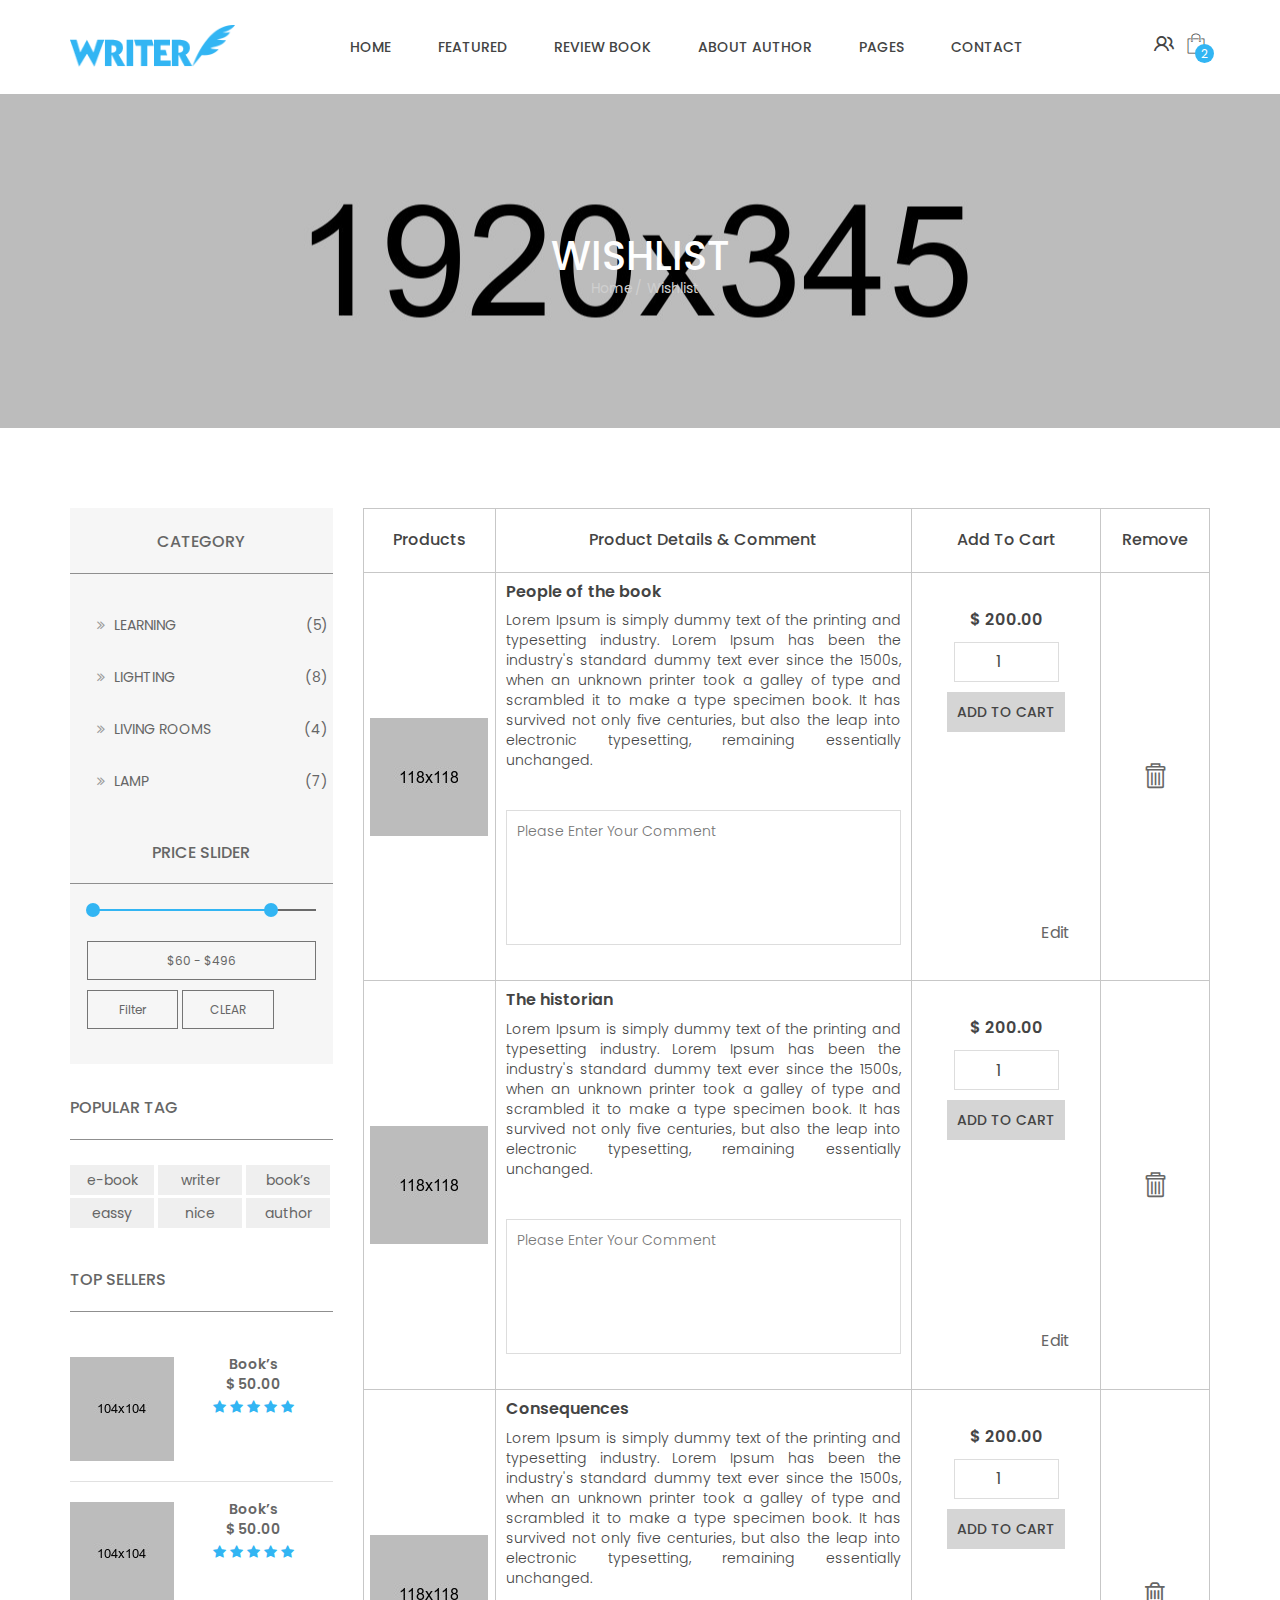
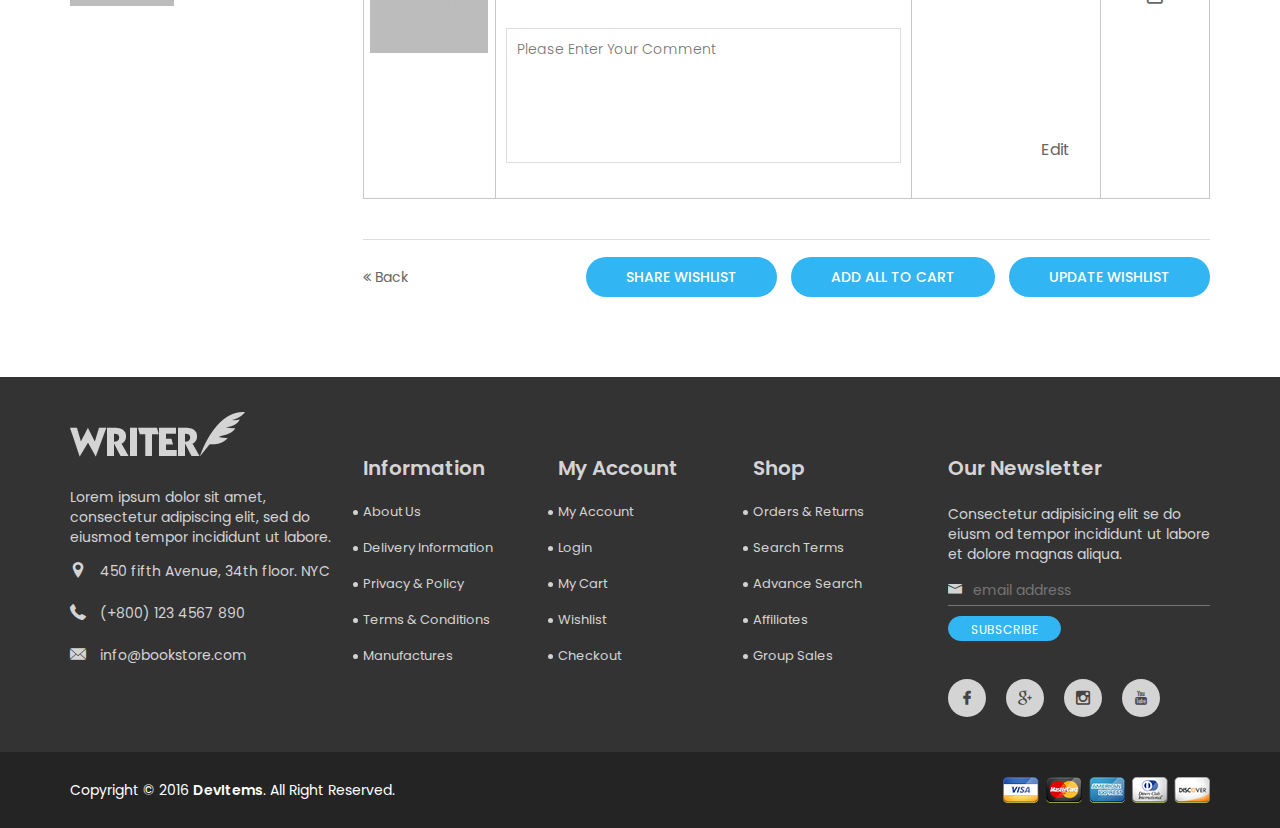
<file: writer/wishlist.html>
<!doctype html>
<html class="no-js" lang="">
    <head>
        <meta charset="utf-8">
        <meta http-equiv="x-ua-compatible" content="ie=edge">
        <title>WishList || Witter Multipage Responsive Template</title>
        <meta name="description" content="">
        <meta name="viewport" content="width=device-width, initial-scale=1">
        <!-- favicon -->
        <link rel="shortcut icon" type="image/x-icon" href="img/favicon.ico">
        <!-- Place favicon.ico in the root directory -->
        <!-- Google Fonts -->
		<link href='https://fonts.googleapis.com/css?family=Poppins:400,700,600,500,300' rel='stylesheet' type='text/css'>

		<!-- all css here -->
		<!-- bootstrap v3.3.6 css -->
        <link rel="stylesheet" href="css/bootstrap.min.css">
		<!-- animate css -->
        <link rel="stylesheet" href="css/animate.css">
		<!-- jquery-ui.min css -->
        <link rel="stylesheet" href="css/jquery-ui.min.css">
		<!-- meanmenu css -->
        <link rel="stylesheet" href="css/meanmenu.min.css">
		<!-- Font-Awesome css -->
        <link rel="stylesheet" href="css/font-awesome.min.css">
		<!-- pe-icon-7-stroke css -->
        <link rel="stylesheet" href="css/pe-icon-7-stroke.css">
		<!-- Flaticon css -->
        <link rel="stylesheet" href="css/flaticon.css">
		<!-- venobox css -->
        <link rel="stylesheet" href="venobox/venobox.css" type="text/css" media="screen" />
		<!-- nivo slider css -->
		<link rel="stylesheet" href="lib/css/nivo-slider.css" type="text/css" />
		<link rel="stylesheet" href="lib/css/preview.css" type="text/css" media="screen" />
		<!-- owl.carousel css -->
        <link rel="stylesheet" href="css/owl.carousel.css">
		<!-- style css -->
		<link rel="stylesheet" href="style.css">
		<!-- responsive css -->
        <link rel="stylesheet" href="css/responsive.css">
		<!-- modernizr css -->
        <script src="js/vendor/modernizr-2.8.3.min.js"></script>
    </head>
    <body>
        <!--[if lt IE 8]>
            <p class="browserupgrade">You are using an <strong>outdated</strong> browser. Please <a href="http://browsehappy.com/">upgrade your browser</a> to improve your experience.</p>
        <![endif]-->

        <!-- Add your site or application content here -->
        <!--Header Area Start-->
        <div class="header-area">
            <div class="container">
                <div class="row">
                    <div class="col-md-2 col-sm-6 col-xs-6">
                        <div class="header-logo">
                            <a href="index.html">
                                <img src="img/logo.png" alt="">
                            </a>
                        </div>
                    </div>
                    <div class="col-md-1 col-sm-6 visible-sm  col-xs-6">
                        <div class="header-right">
                            <ul>
                                <li>
                                    <a href="account.html"><i class="flaticon-people"></i></a>
                                </li>
                                <li class="shoping-cart">
                                    <a href="#">
                                        <i class="flaticon-shop"></i>
                                        <span>2</span>
                                    </a>
                                    <div class="add-to-cart-product">
                                        <div class="cart-product">
                                            <div class="cart-product-image">
                                                <a href="single-product.html">
                                                    <img src="img/shop/1.jpg" alt="">
                                                </a>
                                            </div>
                                            <div class="cart-product-info">
                                                <p>
                                                    <span>1</span>
                                                    x
                                                    <a href="single-product.html">East of eden</a>
                                                </p>
                                                <a href="single-product.html">S, Orange</a>
                                                <span class="cart-price">$ 140.00</span>
                                            </div>
                                            <div class="cart-product-remove">
                                                <i class="fa fa-times"></i>
                                            </div>
                                        </div>
                                        <div class="cart-product">
                                            <div class="cart-product-image">
                                                <a href="single-product.html">
                                                    <img src="img/shop/1.jpg" alt="">
                                                </a>
                                            </div>
                                            <div class="cart-product-info">
                                                <p>
                                                    <span>1</span>
                                                    x
                                                    <a href="single-product.html">East of eden</a>
                                                </p>
                                                <a href="single-product.html">S, Orange</a>
                                                <span class="cart-price">$ 140.00</span>
                                            </div>
                                            <div class="cart-product-remove">
                                                <i class="fa fa-times"></i>
                                            </div>
                                        </div>
                                        <div class="total-cart-price">
                                            <div class="cart-product-line fast-line">
                                                <span>Shipping</span>
                                                <span class="free-shiping">$10.50</span>
                                            </div>
                                            <div class="cart-product-line">
                                                <span>Total</span>
                                                <span class="total">$ 140.00</span>
                                            </div>
                                        </div>
                                        <div class="cart-checkout">
                                            <a href="checkout.html">
                                                Check out
                                                <i class="fa fa-chevron-right"></i>
                                            </a>
                                        </div>
                                    </div>
                                </li>
                            </ul>
                        </div>
                    </div>                    
                    <div class="col-md-9 col-sm-12 hidden-xs">
                        <div class="mainmenu text-center">
                            <nav>
                                <ul id="nav">
                                    <li><a href="index.html">HOME</a></li>
                                    <li><a href="shop.html">FEATURED</a></li>
                                    <li><a href="shop.html">REVIEW BOOK</a></li>
                                    <li><a href="about.html">ABOUT AUTHOR</a></li>
                                    <li><a href="#">pages</a>
                                        <ul class="sub-menu">
                                            <li><a href="about.html">About Us</a></li>
                                            <li><a href="cart.html">Cart Page</a></li>
                                            <li><a href="checkout.html">Check Out</a></li>
                                            <li><a href="contact.html">Contact</a></li>
                                            <li><a href="login.html">Login</a></li>
                                            <li><a href="my-account.html">My Account</a></li>
                                            <li><a href="shop.html">Shopping Page</a></li>
                                            <li><a href="single-product.html">Single Shop Page</a></li>
                                            <li><a href="wishlist.html">Wishlist Page</a></li>
                                            <li><a href="404.html">404 Page</a></li>
                                        </ul>
                                    </li>
                                    <li><a href="contact.html">CONTACT</a></li>
                                </ul>
                            </nav>
                        </div>                        
                    </div>
                    <div class="col-md-1 hidden-sm">
                        <div class="header-right">
                            <ul>
                                <li>
                                    <a href="account.html"><i class="flaticon-people"></i></a>
                                </li>
                                <li class="shoping-cart">
                                    <a href="#">
                                        <i class="flaticon-shop"></i>
                                        <span>2</span>
                                    </a>
                                    <div class="add-to-cart-product">
                                        <div class="cart-product">
                                            <div class="cart-product-image">
                                                <a href="single-product.html">
                                                    <img src="img/shop/1.jpg" alt="">
                                                </a>
                                            </div>
                                            <div class="cart-product-info">
                                                <p>
                                                    <span>1</span>
                                                    x
                                                    <a href="single-product.html">East of eden</a>
                                                </p>
                                                <a href="single-product.html">S, Orange</a>
                                                <span class="cart-price">$ 140.00</span>
                                            </div>
                                            <div class="cart-product-remove">
                                                <i class="fa fa-times"></i>
                                            </div>
                                        </div>
                                        <div class="cart-product">
                                            <div class="cart-product-image">
                                                <a href="single-product.html">
                                                    <img src="img/shop/1.jpg" alt="">
                                                </a>
                                            </div>
                                            <div class="cart-product-info">
                                                <p>
                                                    <span>1</span>
                                                    x
                                                    <a href="single-product.html">East of eden</a>
                                                </p>
                                                <a href="single-product.html">S, Orange</a>
                                                <span class="cart-price">$ 140.00</span>
                                            </div>
                                            <div class="cart-product-remove">
                                                <i class="fa fa-times"></i>
                                            </div>
                                        </div>
                                        <div class="total-cart-price">
                                            <div class="cart-product-line fast-line">
                                                <span>Shipping</span>
                                                <span class="free-shiping">$10.50</span>
                                            </div>
                                            <div class="cart-product-line">
                                                <span>Total</span>
                                                <span class="total">$ 140.00</span>
                                            </div>
                                        </div>
                                        <div class="cart-checkout">
                                            <a href="checkout.html">
                                                Check out
                                                <i class="fa fa-chevron-right"></i>
                                            </a>
                                        </div>
                                    </div>
                                </li>
                            </ul>
                        </div>
                    </div>
                </div>
            </div>
        </div>
        <!--Header Area End-->
		<!-- Mobile Menu Start -->
		<div class="mobile-menu-area">
			<div class="container">
				<div class="row">
					<div class="col-lg-12 col-md-12 col-sm-12">
						<div class="mobile-menu">
							<nav id="dropdown">
								<ul>
                                    <li><a href="index.html">HOME</a></li>
                                    <li><a href="shop.html">FEATURED</a></li>
                                    <li><a href="shop.html">REVIEW BOOK</a></li>
                                    <li><a href="about.html">ABOUT AUTHOR</a></li>
                                    <li><a href="#">pages</a>
                                        <ul>
                                            <li><a href="about.html">About Us</a></li>
                                            <li><a href="cart.html">Cart Page</a></li>
                                            <li><a href="checkout.html">Check Out</a></li>
                                            <li><a href="contact.html">Contact</a></li>
                                            <li><a href="login.html">Login</a></li>
                                            <li><a href="my-account.html">My Account</a></li>
                                            <li><a href="shop.html">Shopping Page</a></li>
                                            <li><a href="single-product.html">Single Shop Page</a></li>
                                            <li><a href="wishlist.html">Wishlist Page</a></li>
                                            <li><a href="404.html">404 Page</a></li>
                                        </ul>
                                    </li>
                                    <li><a href="contact.html">CONTACT</a></li>
								</ul>
							</nav>
						</div>
					</div>
				</div>
			</div>
		</div>		
		<!-- Mobile Menu End -->   
        <!-- Breadcrumbs Area Start -->
        <div class="breadcrumbs-area">
			<div class="container">
				<div class="row">
					<div class="col-md-12">
					    <div class="breadcrumbs">
					       <h2>Wishlist</h2> 
					       <ul class="breadcrumbs-list">
						        <li>
						            <a title="Return to Home" href="index.html">Home</a>
						        </li>
						        <li>Wishlist</li>
						    </ul>
					    </div>
					</div>
				</div>
			</div>
		</div> 
		<!-- Breadcrumbs Area Start --> 
        <!-- Shop Area Start -->
        <div class="shopping-area section-padding">
            <div class="container">
                <div class="row">
                    <div class="col-md-3 col-sm-3 col-xs-12">
                        <div class="shop-widget">
                            <div class="shop-widget-top">
                                <aside class="widget widget-categories">
                                    <h2 class="sidebar-title text-center">CATEGORY</h2>
                                    <ul class="sidebar-menu">
                                        <li>
                                            <a href="#">
                                               <i class="fa fa-angle-double-right"></i>
                                                LEARNING                                          
                                                <span>(5)</span>
                                            </a>
                                        </li>
                                        <li>
                                            <a href="#">
                                               <i class="fa fa-angle-double-right"></i>
                                                LIGHTING                                            
                                                <span>(8)</span>
                                            </a>
                                        </li>
                                        <li>
                                            <a href="#">
                                              <i class="fa fa-angle-double-right"></i>
                                               LIVING ROOMS
                                                <span>(4)</span>
                                            </a>
                                        </li>
                                        <li>
                                            <a href="#">
                                               <i class="fa fa-angle-double-right"></i>
                                                LAMP                                           
                                                <span>(7)</span>
                                            </a>
                                        </li>
                                    </ul>
                                </aside> 
                                <aside class="widget shop-filter">
                                    <h2 class="sidebar-title text-center">PRICE SLIDER</h2>
                                    <div class="info-widget">
                                        <div class="price-filter">
                                            <div id="slider-range"></div>
                                            <div class="price-slider-amount">
                                                <input type="text" id="amount" name="price"  placeholder="Add Your Price" />
                                                <div class="widget-buttom">
                                                    <input type="submit"  value="Filter"/>  
                                                    <input type="reset" value="CLEAR" />
                                                </div>
                                            </div>
                                        </div>
                                    </div>
                                </aside>                            
                            </div>
                            <div class="shop-widget-bottom">
                                <aside class="widget widget-tag">
                                    <h2 class="sidebar-title">POPULAR TAG</h2>
                                    <ul class="tag-list">
                                        <li>
                                            <a href="#">e-book</a>
                                        </li>
                                        <li>
                                            <a href="#">writer</a>
                                        </li>
                                        <li>
                                            <a href="#">book’s</a>
                                        </li>
                                        <li>
                                            <a href="#">eassy</a>
                                        </li>
                                        <li>
                                            <a href="#">nice</a>
                                        </li>
                                        <li>
                                            <a href="#">author</a>
                                        </li>
                                    </ul>
                                </aside>
                                <aside class="widget widget-seller">
                                    <h2 class="sidebar-title">TOP SELLERS</h2>
                                    <div class="single-seller">
                                        <div class="seller-img">
                                            <img src="img/shop/1.jpg" alt="" />
                                        </div>
                                        <div class="seller-details">
                                            <a href="shop.html"><h5>Book’s</h5></a>
                                            <h5>$ 50.00</h5>
                                            <ul>
                                                <li><i class="fa fa-star icolor"></i></li>
                                                <li><i class="fa fa-star icolor"></i></li>
                                                <li><i class="fa fa-star icolor"></i></li>
                                                <li><i class="fa fa-star icolor"></i></li>
                                                <li><i class="fa fa-star icolor"></i></li>
                                            </ul>
                                        </div>
                                    </div>
                                    <div class="single-seller">
                                        <div class="seller-img">
                                            <img src="img/shop/2.jpg" alt="" />
                                        </div>
                                        <div class="seller-details">
                                            <a href=""><h5>Book’s</h5></a>
                                            <h5>$ 50.00</h5>
                                            <ul>
                                                <li><i class="fa fa-star icolor"></i></li>
                                                <li><i class="fa fa-star icolor"></i></li>
                                                <li><i class="fa fa-star icolor"></i></li>
                                                <li><i class="fa fa-star icolor"></i></li>
                                                <li><i class="fa fa-star icolor"></i></li>
                                            </ul>
                                        </div>
                                    </div>
                                </aside>
                            </div>
                        </div>
                    </div>
                    <div class="col-md-9 col-sm-9 col-xs-12">
                        <div class="wishlist-right-area table-responsive">
                            <table class="wish-list-table">
                                <thead>
                                    <tr>
                                        <th class="t-product-name">Products</th>
                                        <th class="product-details-comment">Product Details & Comment</th>
                                        <th class="product-price-cart">Add To Cart</th>
                                        <th class="w-product-remove">Remove</th>
                                    </tr>
                                </thead>
                                <tbody>
                                    <tr>
                                        <td class="product-image">
                                            <a href="#">
                                                <img src="img/wishlist/1.jpg" alt="">
                                            </a>
                                        </td>
                                        <td class="product-details">
                                            <h4>People of the book</h4>
                                            <p>Lorem Ipsum is simply dummy text of the printing and typesetting industry. Lorem Ipsum has been the industry's standard dummy text ever since the 1500s, when an unknown printer took a galley of type and scrambled it to make a type specimen book. It has survived not only five centuries, but also the leap into electronic typesetting, remaining essentially unchanged. </p>
                                            <textarea placeholder="Please Enter Your Comment"></textarea>
                                        </td>
                                        <td class="product-cart">
                                            <div class="product-cart-details">
                                                <span>$ 200.00</span>
                                                <input type="number" value="1">
                                                <input type="submit" value="ADD TO CART">
                                            </div>
                                            <p>
                                                <a href="#">Edit</a>
                                            </p>
                                        </td>
                                        <td class="product-remove">
                                            <a href="#">
                                                <i class="flaticon-delete"></i>
                                            </a>
                                        </td>
                                    </tr>
                                    <tr>
                                        <td class="product-image">
                                            <a href="#">
                                                <img src="img/wishlist/2.jpg" alt="">
                                            </a>
                                        </td>
                                        <td class="product-details">
                                            <h4>The historian</h4>
                                            <p>Lorem Ipsum is simply dummy text of the printing and typesetting industry. Lorem Ipsum has been the industry's standard dummy text ever since the 1500s, when an unknown printer took a galley of type and scrambled it to make a type specimen book. It has survived not only five centuries, but also the leap into electronic typesetting, remaining essentially unchanged. </p>
                                            <textarea placeholder="Please Enter Your Comment"></textarea>
                                        </td>
                                        <td class="product-cart">
                                            <div class="product-cart-details">
                                                <span>$ 200.00</span>
                                                <input type="number" value="1">
                                                <input type="submit" value="ADD TO CART">
                                            </div>
                                            <p>
                                                <a href="#">Edit</a>
                                            </p>
                                        </td>
                                        <td class="product-remove">
                                            <a href="#">
                                                <i class="flaticon-delete"></i>
                                            </a>
                                        </td>
                                    </tr>
                                    <tr>
                                        <td class="product-image">
                                            <a href="#">
                                                <img src="img/wishlist/3.jpg" alt="">
                                            </a>
                                        </td>
                                        <td class="product-details">
                                            <h4>Consequences</h4>
                                            <p>Lorem Ipsum is simply dummy text of the printing and typesetting industry. Lorem Ipsum has been the industry's standard dummy text ever since the 1500s, when an unknown printer took a galley of type and scrambled it to make a type specimen book. It has survived not only five centuries, but also the leap into electronic typesetting, remaining essentially unchanged. </p>
                                            <textarea placeholder="Please Enter Your Comment"></textarea>
                                        </td>
                                        <td class="product-cart">
                                            <div class="product-cart-details">
                                                <span>$ 200.00</span>
                                                <input type="number" value="1">
                                                <input type="submit" value="ADD TO CART">
                                            </div>
                                            <p>
                                                <a href="#">Edit</a>
                                            </p>
                                        </td>
                                        <td class="product-remove">
                                            <a href="#">
                                                <i class="fa fa-trash-o"></i>
                                            </a>
                                        </td>
                                    </tr>
                                </tbody>
                            </table>
                        </div>
                        <div class="wishlist-bottom-link">
                            <a class="wishlist-single-link" href="index.html">
                                <i class="fa fa-angle-double-left"></i>
                                Back
                            </a>
                            <div class="shopingcart-bottom-area wishlist-bottom-area pull-right">
                                <a href="#" class="right-shoping-cart">SHARE WISHLIST</a>
                                <a href="#" class="right-shoping-cart">ADD ALL TO CART</a>
                                <a href="#" class="right-shoping-cart">UPDATE WISHLIST</a>
                            </div>
                        </div>
                    </div>
                </div>
            </div>
        </div>
        <!-- Shop Area End -->
		<!-- Footer Area Start -->
		<footer>
		    <div class="footer-top-area">
		        <div class="container">
		            <div class="row">
		                <div class="col-md-3 col-sm-8">
		                    <div class="footer-left">
		                        <a href="index.html">
		                            <img src="img/logo-2.png" alt="">
		                        </a>
		                        <p>Lorem ipsum dolor sit amet, consectetur adipiscing elit, sed do eiusmod tempor incididunt ut labore.</p>
		                        <ul class="footer-contact">
		                            <li>
		                                <i class="flaticon-location"></i>
		                                450 fifth Avenue, 34th floor. NYC
		                            </li>
		                            <li>
		                                <i class="flaticon-technology"></i>
		                                (+800) 123 4567 890
		                            </li>
		                            <li>
		                                <i class="flaticon-web"></i>
		                                info@bookstore.com
		                            </li>
		                        </ul>
		                    </div>
		                </div>
		                <div class="col-md-2 col-sm-4">
		                    <div class="single-footer">
		                        <h2 class="footer-title">Information</h2>
		                        <ul class="footer-list">
		                            <li><a href="about.html">About Us</a></li>
		                            <li><a href="#">Delivery Information</a></li>
		                            <li><a href="#">Privacy & Policy</a></li>
		                            <li><a href="#">Terms & Conditions</a></li>
		                            <li><a href="#">Manufactures</a></li>
		                        </ul>
		                    </div>
		                </div>
		                <div class="col-md-2 hidden-sm">
		                    <div class="single-footer">
		                        <h2 class="footer-title">My Account</h2>
		                        <ul class="footer-list">
		                            <li><a href="my-account.html">My Account</a></li>
		                            <li><a href="account.html">Login</a></li>
		                            <li><a href="cart.html">My Cart</a></li>
		                            <li><a href="wishlist.html">Wishlist</a></li>
		                            <li><a href="checkout.html">Checkout</a></li>
		                        </ul>
		                    </div>
		                </div>
		                <div class="col-md-2 hidden-sm">
		                    <div class="single-footer">
		                        <h2 class="footer-title">Shop</h2>
		                        <ul class="footer-list">
		                            <li><a href="#">Orders & Returns</a></li>
		                            <li><a href="#">Search Terms</a></li>
		                            <li><a href="#">Advance Search</a></li>
		                            <li><a href="#">Affiliates</a></li>
		                            <li><a href="#">Group Sales</a></li>
		                        </ul>
		                    </div>
		                </div>
		                <div class="col-md-3 col-sm-8">
		                    <div class="single-footer footer-newsletter">
		                        <h2 class="footer-title">Our Newsletter</h2>
		                        <p>Consectetur adipisicing elit se do eiusm od tempor incididunt ut labore et dolore magnas aliqua.</p>
		                        <form action="#" method="post">
		                            <div>
		                                <input type="text" placeholder="email address">
		                            </div>
		                            <button class="btn btn-search btn-small" type="submit">SUBSCRIBE</button>
		                            <i class="flaticon-networking"></i>
		                        </form>
		                        <ul class="social-icon">
		                            <li>
		                                <a href="#">
		                                    <i class="flaticon-social"></i>
		                                </a>
		                            </li>
		                            <li>
		                                <a href="#">
		                                    <i class="flaticon-social-1"></i>
		                                </a>
		                            </li>
		                            <li>
		                                <a href="#">
		                                    <i class="flaticon-social-2"></i>
		                                </a>
		                            </li>
		                            <li>
		                                <a href="#">
		                                    <i class="flaticon-video"></i>
		                                </a>
		                            </li>
		                        </ul>
		                    </div>
		                </div>
		                <div class="col-md-2 col-sm-4 visible-sm">
		                    <div class="single-footer">
		                        <h2 class="footer-title">Shop</h2>
		                        <ul class="footer-list">
		                            <li><a href="#">Orders & Returns</a></li>
		                            <li><a href="#">Search Terms</a></li>
		                            <li><a href="#">Advance Search</a></li>
		                            <li><a href="#">Affiliates</a></li>
		                            <li><a href="#">Group Sales</a></li>
		                        </ul>
		                    </div>
		                </div>
		            </div>
		        </div>
		    </div>
		    <div class="footer-bottom">
		        <div class="container">
		            <div class="row">
		                <div class="col-md-6">
                            <div class="footer-bottom-left pull-left">
                                <p>Copyright &copy; 2016 <span><a href="#">DevItems</a></span>. All Right Reserved.</p>
                            </div>
		                </div>
		                <div class="col-md-6">
		                    <div class="footer-bottom-right pull-right">
		                        <img src="img/paypal.png" alt="">
		                    </div>
		                </div>
		            </div>
		        </div>
		    </div>
		</footer>
		<!-- Footer Area End -->
		<!-- all js here -->
		<!-- jquery latest version -->
        <script src="js/vendor/jquery-1.12.0.min.js"></script>
		<!-- bootstrap js -->
        <script src="js/bootstrap.min.js"></script>
		<!-- owl.carousel js -->
        <script src="js/owl.carousel.min.js"></script>
		<!-- jquery-ui js -->
        <script src="js/jquery-ui.min.js"></script>
		<!-- jquery Counterup js -->
        <script src="js/jquery.counterup.min.js"></script>
        <script src="js/waypoints.min.js"></script>	
		<!-- jquery countdown js -->
        <script src="js/jquery.countdown.min.js"></script>
		<!-- jquery countdown js -->
        <script type="text/javascript" src="venobox/venobox.min.js"></script>
		<!-- jquery Meanmenu js -->
        <script src="js/jquery.meanmenu.js"></script>
		<!-- wow js -->
        <script src="js/wow.min.js"></script>	
		<script>
			new WOW().init();
		</script>
		<!-- scrollUp JS -->		
        <script src="js/jquery.scrollUp.min.js"></script>
		<!-- plugins js -->
        <script src="js/plugins.js"></script>
		<!-- Nivo slider js -->
		<script src="lib/js/jquery.nivo.slider.js" type="text/javascript"></script>
		<script src="lib/home.js" type="text/javascript"></script>
		<!-- main js -->
        <script src="js/main.js"></script>
    </body>
</html>
</file>
<file: writer/css/pe-icon-7-stroke.css>
@font-face {
	font-family: 'Pe-icon-7-stroke';
	src:url('../fonts/Pe-icon-7-stroke.eot?d7yf1v');
	src:url('../fonts/Pe-icon-7-stroke.eot?#iefixd7yf1v') format('embedded-opentype'),
		url('../fonts/Pe-icon-7-stroke.woff?d7yf1v') format('woff'),
		url('../fonts/Pe-icon-7-stroke.ttf?d7yf1v') format('truetype'),
		url('../fonts/Pe-icon-7-stroke.svg?d7yf1v#Pe-icon-7-stroke') format('svg');
	font-weight: normal;
	font-style: normal;
}

[class^="pe-7s-"], [class*=" pe-7s-"] {
	display: inline-block;
	font-family: 'Pe-icon-7-stroke';
	speak: none;
	font-style: normal;
	font-weight: normal;
	font-variant: normal;
	text-transform: none;
	line-height: 1;

	/* Better Font Rendering =========== */
	-webkit-font-smoothing: antialiased;
	-moz-osx-font-smoothing: grayscale;
}

.pe-7s-album:before {
	content: "\e6aa";
}
.pe-7s-arc:before {
	content: "\e6ab";
}
.pe-7s-back-2:before {
	content: "\e6ac";
}
.pe-7s-bandaid:before {
	content: "\e6ad";
}
.pe-7s-car:before {
	content: "\e6ae";
}
.pe-7s-diamond:before {
	content: "\e6af";
}
.pe-7s-door-lock:before {
	content: "\e6b0";
}
.pe-7s-eyedropper:before {
	content: "\e6b1";
}
.pe-7s-female:before {
	content: "\e6b2";
}
.pe-7s-gym:before {
	content: "\e6b3";
}
.pe-7s-hammer:before {
	content: "\e6b4";
}
.pe-7s-headphones:before {
	content: "\e6b5";
}
.pe-7s-helm:before {
	content: "\e6b6";
}
.pe-7s-hourglass:before {
	content: "\e6b7";
}
.pe-7s-leaf:before {
	content: "\e6b8";
}
.pe-7s-magic-wand:before {
	content: "\e6b9";
}
.pe-7s-male:before {
	content: "\e6ba";
}
.pe-7s-map-2:before {
	content: "\e6bb";
}
.pe-7s-next-2:before {
	content: "\e6bc";
}
.pe-7s-paint-bucket:before {
	content: "\e6bd";
}
.pe-7s-pendrive:before {
	content: "\e6be";
}
.pe-7s-photo:before {
	content: "\e6bf";
}
.pe-7s-piggy:before {
	content: "\e6c0";
}
.pe-7s-plugin:before {
	content: "\e6c1";
}
.pe-7s-refresh-2:before {
	content: "\e6c2";
}
.pe-7s-rocket:before {
	content: "\e6c3";
}
.pe-7s-settings:before {
	content: "\e6c4";
}
.pe-7s-shield:before {
	content: "\e6c5";
}
.pe-7s-smile:before {
	content: "\e6c6";
}
.pe-7s-usb:before {
	content: "\e6c7";
}
.pe-7s-vector:before {
	content: "\e6c8";
}
.pe-7s-wine:before {
	content: "\e6c9";
}
.pe-7s-cloud-upload:before {
	content: "\e68a";
}
.pe-7s-cash:before {
	content: "\e68c";
}
.pe-7s-close:before {
	content: "\e680";
}
.pe-7s-bluetooth:before {
	content: "\e68d";
}
.pe-7s-cloud-download:before {
	content: "\e68b";
}
.pe-7s-way:before {
	content: "\e68e";
}
.pe-7s-close-circle:before {
	content: "\e681";
}
.pe-7s-id:before {
	content: "\e68f";
}
.pe-7s-angle-up:before {
	content: "\e682";
}
.pe-7s-wristwatch:before {
	content: "\e690";
}
.pe-7s-angle-up-circle:before {
	content: "\e683";
}
.pe-7s-world:before {
	content: "\e691";
}
.pe-7s-angle-right:before {
	content: "\e684";
}
.pe-7s-volume:before {
	content: "\e692";
}
.pe-7s-angle-right-circle:before {
	content: "\e685";
}
.pe-7s-users:before {
	content: "\e693";
}
.pe-7s-angle-left:before {
	content: "\e686";
}
.pe-7s-user-female:before {
	content: "\e694";
}
.pe-7s-angle-left-circle:before {
	content: "\e687";
}
.pe-7s-up-arrow:before {
	content: "\e695";
}
.pe-7s-angle-down:before {
	content: "\e688";
}
.pe-7s-switch:before {
	content: "\e696";
}
.pe-7s-angle-down-circle:before {
	content: "\e689";
}
.pe-7s-scissors:before {
	content: "\e697";
}
.pe-7s-wallet:before {
	content: "\e600";
}
.pe-7s-safe:before {
	content: "\e698";
}
.pe-7s-volume2:before {
	content: "\e601";
}
.pe-7s-volume1:before {
	content: "\e602";
}
.pe-7s-voicemail:before {
	content: "\e603";
}
.pe-7s-video:before {
	content: "\e604";
}
.pe-7s-user:before {
	content: "\e605";
}
.pe-7s-upload:before {
	content: "\e606";
}
.pe-7s-unlock:before {
	content: "\e607";
}
.pe-7s-umbrella:before {
	content: "\e608";
}
.pe-7s-trash:before {
	content: "\e609";
}
.pe-7s-tools:before {
	content: "\e60a";
}
.pe-7s-timer:before {
	content: "\e60b";
}
.pe-7s-ticket:before {
	content: "\e60c";
}
.pe-7s-target:before {
	content: "\e60d";
}
.pe-7s-sun:before {
	content: "\e60e";
}
.pe-7s-study:before {
	content: "\e60f";
}
.pe-7s-stopwatch:before {
	content: "\e610";
}
.pe-7s-star:before {
	content: "\e611";
}
.pe-7s-speaker:before {
	content: "\e612";
}
.pe-7s-signal:before {
	content: "\e613";
}
.pe-7s-shuffle:before {
	content: "\e614";
}
.pe-7s-shopbag:before {
	content: "\e615";
}
.pe-7s-share:before {
	content: "\e616";
}
.pe-7s-server:before {
	content: "\e617";
}
.pe-7s-search:before {
	content: "\e618";
}
.pe-7s-film:before {
	content: "\e6a5";
}
.pe-7s-science:before {
	content: "\e619";
}
.pe-7s-disk:before {
	content: "\e6a6";
}
.pe-7s-ribbon:before {
	content: "\e61a";
}
.pe-7s-repeat:before {
	content: "\e61b";
}
.pe-7s-refresh:before {
	content: "\e61c";
}
.pe-7s-add-user:before {
	content: "\e6a9";
}
.pe-7s-refresh-cloud:before {
	content: "\e61d";
}
.pe-7s-paperclip:before {
	content: "\e69c";
}
.pe-7s-radio:before {
	content: "\e61e";
}
.pe-7s-note2:before {
	content: "\e69d";
}
.pe-7s-print:before {
	content: "\e61f";
}
.pe-7s-network:before {
	content: "\e69e";
}
.pe-7s-prev:before {
	content: "\e620";
}
.pe-7s-mute:before {
	content: "\e69f";
}
.pe-7s-power:before {
	content: "\e621";
}
.pe-7s-medal:before {
	content: "\e6a0";
}
.pe-7s-portfolio:before {
	content: "\e622";
}
.pe-7s-like2:before {
	content: "\e6a1";
}
.pe-7s-plus:before {
	content: "\e623";
}
.pe-7s-left-arrow:before {
	content: "\e6a2";
}
.pe-7s-play:before {
	content: "\e624";
}
.pe-7s-key:before {
	content: "\e6a3";
}
.pe-7s-plane:before {
	content: "\e625";
}
.pe-7s-joy:before {
	content: "\e6a4";
}
.pe-7s-photo-gallery:before {
	content: "\e626";
}
.pe-7s-pin:before {
	content: "\e69b";
}
.pe-7s-phone:before {
	content: "\e627";
}
.pe-7s-plug:before {
	content: "\e69a";
}
.pe-7s-pen:before {
	content: "\e628";
}
.pe-7s-right-arrow:before {
	content: "\e699";
}
.pe-7s-paper-plane:before {
	content: "\e629";
}
.pe-7s-delete-user:before {
	content: "\e6a7";
}
.pe-7s-paint:before {
	content: "\e62a";
}
.pe-7s-bottom-arrow:before {
	content: "\e6a8";
}
.pe-7s-notebook:before {
	content: "\e62b";
}
.pe-7s-note:before {
	content: "\e62c";
}
.pe-7s-next:before {
	content: "\e62d";
}
.pe-7s-news-paper:before {
	content: "\e62e";
}
.pe-7s-musiclist:before {
	content: "\e62f";
}
.pe-7s-music:before {
	content: "\e630";
}
.pe-7s-mouse:before {
	content: "\e631";
}
.pe-7s-more:before {
	content: "\e632";
}
.pe-7s-moon:before {
	content: "\e633";
}
.pe-7s-monitor:before {
	content: "\e634";
}
.pe-7s-micro:before {
	content: "\e635";
}
.pe-7s-menu:before {
	content: "\e636";
}
.pe-7s-map:before {
	content: "\e637";
}
.pe-7s-map-marker:before {
	content: "\e638";
}
.pe-7s-mail:before {
	content: "\e639";
}
.pe-7s-mail-open:before {
	content: "\e63a";
}
.pe-7s-mail-open-file:before {
	content: "\e63b";
}
.pe-7s-magnet:before {
	content: "\e63c";
}
.pe-7s-loop:before {
	content: "\e63d";
}
.pe-7s-look:before {
	content: "\e63e";
}
.pe-7s-lock:before {
	content: "\e63f";
}
.pe-7s-lintern:before {
	content: "\e640";
}
.pe-7s-link:before {
	content: "\e641";
}
.pe-7s-like:before {
	content: "\e642";
}
.pe-7s-light:before {
	content: "\e643";
}
.pe-7s-less:before {
	content: "\e644";
}
.pe-7s-keypad:before {
	content: "\e645";
}
.pe-7s-junk:before {
	content: "\e646";
}
.pe-7s-info:before {
	content: "\e647";
}
.pe-7s-home:before {
	content: "\e648";
}
.pe-7s-help2:before {
	content: "\e649";
}
.pe-7s-help1:before {
	content: "\e64a";
}
.pe-7s-graph3:before {
	content: "\e64b";
}
.pe-7s-graph2:before {
	content: "\e64c";
}
.pe-7s-graph1:before {
	content: "\e64d";
}
.pe-7s-graph:before {
	content: "\e64e";
}
.pe-7s-global:before {
	content: "\e64f";
}
.pe-7s-gleam:before {
	content: "\e650";
}
.pe-7s-glasses:before {
	content: "\e651";
}
.pe-7s-gift:before {
	content: "\e652";
}
.pe-7s-folder:before {
	content: "\e653";
}
.pe-7s-flag:before {
	content: "\e654";
}
.pe-7s-filter:before {
	content: "\e655";
}
.pe-7s-file:before {
	content: "\e656";
}
.pe-7s-expand1:before {
	content: "\e657";
}
.pe-7s-exapnd2:before {
	content: "\e658";
}
.pe-7s-edit:before {
	content: "\e659";
}
.pe-7s-drop:before {
	content: "\e65a";
}
.pe-7s-drawer:before {
	content: "\e65b";
}
.pe-7s-download:before {
	content: "\e65c";
}
.pe-7s-display2:before {
	content: "\e65d";
}
.pe-7s-display1:before {
	content: "\e65e";
}
.pe-7s-diskette:before {
	content: "\e65f";
}
.pe-7s-date:before {
	content: "\e660";
}
.pe-7s-cup:before {
	content: "\e661";
}
.pe-7s-culture:before {
	content: "\e662";
}
.pe-7s-crop:before {
	content: "\e663";
}
.pe-7s-credit:before {
	content: "\e664";
}
.pe-7s-copy-file:before {
	content: "\e665";
}
.pe-7s-config:before {
	content: "\e666";
}
.pe-7s-compass:before {
	content: "\e667";
}
.pe-7s-comment:before {
	content: "\e668";
}
.pe-7s-coffee:before {
	content: "\e669";
}
.pe-7s-cloud:before {
	content: "\e66a";
}
.pe-7s-clock:before {
	content: "\e66b";
}
.pe-7s-check:before {
	content: "\e66c";
}
.pe-7s-chat:before {
	content: "\e66d";
}
.pe-7s-cart:before {
	content: "\e66e";
}
.pe-7s-camera:before {
	content: "\e66f";
}
.pe-7s-call:before {
	content: "\e670";
}
.pe-7s-calculator:before {
	content: "\e671";
}
.pe-7s-browser:before {
	content: "\e672";
}
.pe-7s-box2:before {
	content: "\e673";
}
.pe-7s-box1:before {
	content: "\e674";
}
.pe-7s-bookmarks:before {
	content: "\e675";
}
.pe-7s-bicycle:before {
	content: "\e676";
}
.pe-7s-bell:before {
	content: "\e677";
}
.pe-7s-battery:before {
	content: "\e678";
}
.pe-7s-ball:before {
	content: "\e679";
}
.pe-7s-back:before {
	content: "\e67a";
}
.pe-7s-attention:before {
	content: "\e67b";
}
.pe-7s-anchor:before {
	content: "\e67c";
}
.pe-7s-albums:before {
	content: "\e67d";
}
.pe-7s-alarm:before {
	content: "\e67e";
}
.pe-7s-airplay:before {
	content: "\e67f";
}
</file>
<file: writer/css/flaticon.css>
/*
  	Flaticon icon font: Flaticon
  	Creation date: 07/04/2016 05:38
  	*/

@font-face {
  font-family: "Flaticon";
  src: url("../fonts/Flaticon.eot");
  src: url("../fonts/Flaticon.eot?#iefix") format("embedded-opentype"),
       url("../fonts/Flaticon.woff") format("woff"),
       url("../fonts/Flaticon.ttf") format("truetype"),
       url("../fonts/Flaticon.svg#Flaticon") format("svg");
  font-weight: normal;
  font-style: normal;
}

@media screen and (-webkit-min-device-pixel-ratio:0) {
  @font-face {
    font-family: "Flaticon";
    src: url("../Flaticon.svg#Flaticon") format("svg");
  }
}

[class^="flaticon-"]:before, [class*=" flaticon-"]:before,
[class^="flaticon-"]:after, [class*=" flaticon-"]:after {   
  font-family: Flaticon;
font-style: normal;
}

.flaticon-arrow:before { content: "\f100"; }
.flaticon-arrows:before { content: "\f101"; }
.flaticon-arrows-1:before { content: "\f102"; }
.flaticon-delete:before { content: "\f103"; }
.flaticon-interface:before { content: "\f104"; }
.flaticon-location:before { content: "\f105"; }
.flaticon-money:before { content: "\f106"; }
.flaticon-networking:before { content: "\f107"; }
.flaticon-people:before { content: "\f108"; }
.flaticon-people-1:before { content: "\f109"; }
.flaticon-school:before { content: "\f10a"; }
.flaticon-school-1:before { content: "\f10b"; }
.flaticon-shop:before { content: "\f10c"; }
.flaticon-social:before { content: "\f10d"; }
.flaticon-social-1:before { content: "\f10e"; }
.flaticon-social-2:before { content: "\f10f"; }
.flaticon-technology:before { content: "\f110"; }
.flaticon-telephone:before { content: "\f111"; }
.flaticon-transport:before { content: "\f112"; }
.flaticon-video:before { content: "\f113"; }
.flaticon-web:before { content: "\f114"; }
</file>
<file: writer/venobox/venobox.css>
.vbox-overlay *, .vbox-overlay *:before, .vbox-overlay *:after{-webkit-backface-visibility:hidden;-webkit-box-sizing:border-box;-moz-box-sizing:border-box;box-sizing:border-box;}
.vbox-overlay{background:#fdfdfd;background:rgba(0,0,0,0.85);width:100%;height:auto;position:fixed;top:0;left:0;bottom:0;z-index:9999;opacity:0;overflow-x:hidden;overflow-y:auto;}
.vbox-preloader{position:fixed;width:32px;height:32px;left:50%;top:50%;margin-left:-16px;margin-top:-16px;background-image:url(preload-circle.png);text-indent:-100px;overflow:hidden;-webkit-animation:playload 1.4s steps(18) infinite;-moz-animation:playload 1.4s steps(18) infinite;-ms-animation:playload 1.4s steps(18) infinite;-o-animation:playload 1.4s steps(18) infinite;animation:playload 1.4s steps(18) infinite;}
@-webkit-keyframes playload{from{background-position:0px;}
to{background-position:-576px;}
}
@-moz-keyframes playload{from{background-position:0px;}
to{background-position:-576px;}
}
@-ms-keyframes playload{from{background-position:0px;}
to{background-position:-576px;}
}
@-o-keyframes playload{from{background-position:0px;}
to{background-position:-576px;}
}
@keyframes playload{from{background-position:0px;}
to{background-position:-576px;}
}
.vbox-close{cursor:pointer;position:fixed;top:-1px;right:0;width:46px;height:40px;padding:10px 20px 10px 0;display:block;background:url(close.gif) no-repeat #161617;background-position:10px center;color:#fff;text-indent:-100px;overflow:hidden;}
.vbox-next, .vbox-prev{box-sizing:content-box;cursor:pointer;position:fixed;top:50%;color:#fff;width:30px;height:170px;margin-top:-85px;text-indent:-100px;border:solid transparent;overflow:hidden;}
.vbox-prev{left:0;border-width:0 30px 0 10px;background:url(prev.gif) center center no-repeat;}
.vbox-next{right:0;border-width:0 10px 0 30px;background:url(next.gif) center center no-repeat;}
.vbox-title{width:100%;height:40px;float:left;text-align:center;line-height:28px;font-size:12px;color:#fff;padding:6px 40px;overflow:hidden;background:#161617;position:fixed;display:none;top:-1px;left:0;}
.vbox-num{cursor:pointer;position:fixed;top:-1px;left:0;height:40px;display:block;color:#fff;overflow:hidden;line-height:28px;font-size:12px;padding:6px 10px;background:#161617;display:none;}
.vbox-inline{width:420px;height:315px;padding:10px;background:#fff;text-align:left;margin:0 auto;overflow:auto;}
.venoframe{border:none;width:960px;height:720px;}
@media (max-width:992px){.venoframe{width:640px;height:480px;}
}
@media (max-width:767px){.venoframe{width:420px;height:315px;}
}
@media (max-width:460px){.vbox-inline{width:100%;}
.venoframe{width:100%;height:260px;}
}
.vbox-open{overflow:hidden;}
.vbox-container{position:relative;background:#000;width:100%;max-width:1200px;margin:0 auto;padding:0 15px;}
.vbox-content{text-align:center;float:left;width:100%;position:relative;overflow:hidden;}
.vbox-container img{max-width:100%;height:auto;}
</file>
<file: writer/lib/css/preview.css>
/*
Skin Name: Nivo Slider Default Theme
Skin URI: http://nivo.dev7studios.com
Description: The default skin for the Nivo Slider.
Version: 1.3
Author: Gilbert Pellegrom
Author URI: http://dev7studios.com
Supports Thumbs: true
*/
/* -------------------------------------
preview-1 
---------------------------------------- */
.preview-1 .nivoSlider {
	position:relative;
	background: url(../img/loading.gif) no-repeat 50% 50%;
}
.preview-1 .nivoSlider img {
	position:absolute;
	top:0px;
	left:0px;
	display:none;
}
.preview-1 .nivoSlider a {
	border:0;
	display:block;
}

.preview-1 .nivo-controlNav {
	text-align: center;
	padding: 20px 0;
}
.preview-1 .nivo-controlNav a {
	display:inline-block;
	width:22px;
	height:22px;
	background:url(../img/bullets.png) no-repeat;
	text-indent:-9999px;
	border:0;
	margin: 0 2px;
}
.preview-1 .nivo-controlNav a.active {
	background-position:0 -22px;
}

.preview-1 .nivo-directionNav a {
	display:block;
	width:25px;
	height:45px;
	background:url(../img/arrows.png) no-repeat;
	text-indent:-9999px;
	border:0;
	opacity: 0;
	-webkit-transition: all 200ms ease-in-out;
    -moz-transition: all 200ms ease-in-out;
    -o-transition: all 200ms ease-in-out;
    transition: all 200ms ease-in-out;
}
.preview-1:hover .nivo-directionNav a { opacity: 1; }
.preview-1 a.nivo-nextNav {
	background-position:-30px 0;
	right:15px;
}
.preview-1 a.nivo-prevNav {
	left:15px;
}
.preview-1 .nivo-caption {
    font-family: Helvetica, Arial, sans-serif;
}
.preview-1 .nivo-caption a {
    color:#fff;
    border-bottom:1px dotted #fff;
}
.preview-1 .nivo-caption a:hover {
    color:#fff;
}

.preview-1 .nivo-controlNav.nivo-thumbs-enabled {
	width: 100%;
}
.preview-1 .nivo-controlNav.nivo-thumbs-enabled a {
	width: auto;
	height: auto;
	background: none;
	margin-bottom: 5px;
}
.preview-1 .nivo-controlNav.nivo-thumbs-enabled img {
	display: block;
	width: 120px;
	height: auto;
}
.preview-1 .nivo-controlNav {
    position: relative;
    z-index: 99999;
    bottom: 68px;
}
.preview-1 .nivo-controlNav a {
	border:5px solid #fff;
	display: inline-block;
	height:18px;
	margin: 0 5px;
	text-indent: -9999px;
	width:18px;
	line-height: 8px;
	background: #3c3c3c;
	cursor: pointer;
	position: relative;
	z-index: 9;
	border-radius: 100%;
	opacity: 0;
	z-index: -999;
}
.preview-1:hover .nivo-controlNav a{
  opacity: 1;
  z-index: 999999;
}
.preview-1 .nivo-controlNav a:hover, .preview-1 .nivo-controlNav a.active {
    background: #000;
    cursor: pointer;
}
/* -------------------------------------
preview-2
---------------------------------------- */
.preview-2 .nivoSlider:hover .nivo-directionNav a.nivo-prevNav {
  left: 15px;
}
.preview-2 .nivoSlider:hover .nivo-directionNav a.nivo-nextNav{
  right: 65px;
}
.preview-2 .nivoSlider .nivo-directionNav a.nivo-prevNav {
  left: -34px;
  font-size: 0;
}
.preview-2 .nivoSlider .nivo-directionNav a.nivo-nextNav {
  right: 16px;
    font-size: 0;
}
.preview-2 .nivo-directionNav a.nivo-prevNav:hover:before{
  background: #fff;
  color: #000;
}
.preview-2 .nivo-directionNav a.nivo-prevNav:before{
  background: rgba(0,0,0,0.25);
  content: "\f053";
  font: normal normal normal 14px/1 FontAwesome;
  color: #fff;
  cursor: pointer;
  font-size: 25px;
  font-weight: 400;
  height: 50px;
  line-height: 50px;
  margin: 0;
  position: absolute;
  text-align: center;
  top: 45%;
  transition: all 300ms ease-in 0s;
  width: 50px;
  z-index: 9;
}
.preview-2 .nivo-directionNav a.nivo-nextNav:hover:before{
  background:#fff;
  color: #000
}
.preview-2 .nivo-directionNav a.nivo-nextNav:before{
  background: rgba(0,0,0,0.25);
  content: "\f054";
  font: normal normal normal 14px/1 FontAwesome;
  color: #fff;
  cursor: pointer;
  font-size: 25px;
  font-weight: 400;
  height: 50px;
  line-height: 50px;
  margin: 0;
  position: absolute;
  text-align: center;
  top: 45%;
  transition: all 300ms ease-in 0s;
  width: 50px;
  z-index: 9;
}
.preview-2 .nivo-controlNav {
    position: relative;
    z-index: 99999;
    bottom: 68px;
}
.preview-2 .nivo-controlNav a {
	border:5px solid #fff;
	display: inline-block;
	height:18px;
	margin: 0 5px;
	text-indent: -9999px;
	width:18px;
	line-height: 8px;
	background: #3c3c3c;
	cursor: pointer;
	position: relative;
	z-index: 9;
	border-radius: 100%;
	opacity: 0;
	z-index: -999;
}
.preview-2:hover .nivo-controlNav a{
  opacity: 1;
  z-index: 999999;
}
.preview-2 .nivo-controlNav a:hover, .preview-2 .nivo-controlNav a.active {
    background: #000;
    cursor: pointer;
}
</file>
<file: writer/style.css>
/*-----------------------------------------------------------------------------------

    Template Name: Your template name 
    Template URI: 
    Description: This is html5 template
    Author: BootExperts
    Author URI: 
    Version: 1.0

-----------------------------------------------------------------------------------
    
    CSS INDEX
    ===================
	
    1.	Theme Default CSS (body, link color, section etc)
	2.	Header Area CSS
	3.	Slider Area CSS
	4.	Online Banner Area CSS
	5.	Shop Info Area CSS
	6.	Featured Products Area CSS
	7.	Testimonial Area CSS
	8.	Counter Area CSS
	9.	Blog Area CSS
	10.	Newsletter Area CSS
	11.	Footer Area CSS
	12.	Footer Bottom Area CSS
	13.	About Page CSS
	14.	Checkout Area CSS
	15.	Contact Us CSS
	16.	Login Page CSS
	17.	Shop Page CSS
	18.	Single Product Page CSS
	19.	Cart Page CSS
	20.	Wishlist Page CSS
	21.	Quick Veiw CSS
	22.	My Account CSS
	23.	scrollUp CSS

	


-----------------------------------------------------------------------------------*/

/*----------------------------------------*/
/*  1.	Theme default CSS
/*----------------------------------------*/
html, body {height: 100%;}
.floatleft {float:left}
.floatright {float:right}
.alignleft {float:left;margin-right:15px;margin-bottom: 15px}
.alignright {float:right;margin-left:15px;margin-bottom: 15px}
.aligncenter {display:block;margin:0 auto 15px}
a:focus {outline:0px solid;text-decoration:none;}
img {max-width:100%;height:auto}
.fix {overflow:hidden}
p {margin:0 0 15px;}
h1, h2, h3, h4, h5, h6 {
  margin: 0 0 10px;
}
a {transition: all 0.3s ease 0s;text-decoration:none;color:#444444;}
a:hover {
  color: #32B5F3;
  text-decoration: none;
}
a:active, a:hover {
  outline: 0 none;
}
ul{
list-style: outside none none;
margin: 0;
padding: 0
}
.clear{clear:both}
::-moz-selection {
    background: #b3d4fc;
    text-shadow: none;
	color:#353535;
}
body {
    color: #444444;
    font-family: 'Poppins', sans-serif;
    font-size: 14px;
    font-weight: 400;
    background: #ffffff;
}
::selection {
    background: #b3d4fc;
    text-shadow: none;
}
.browserupgrade {
    margin: 0.2em 0;
    background: #ccc;
    color: #000;
    padding: 0.2em 0;
}
.section-padding {
  padding: 80px 0;
}
.no-padding {
  padding: 0 !important;
}
.no-margin {
  margin: 0 !important;
}
/*----------------------------------------*/
/*  2.	Header Area CSS
/*----------------------------------------*/
.header-logo > a {
  display: block;
  padding: 25px 0;
}
.mainmenu nav ul#nav li {
  display: inline-block;
  line-height: 1;
  margin: 0 0 0 16px;
  position: relative;
}
.mainmenu nav ul#nav li a {
  display: block;
  font-weight: 500;
  margin: 0;
  padding: 40px 16px 40px 11px;
  text-transform: uppercase;
}
.mainmenu nav ul#nav li::before {
  background: #32b6f4 none repeat scroll 0 0;
  content: "";
  height: 4px;
  left: 0;
  position: absolute;
  top: 0;
  width: 100%;
}
.mainmenu nav ul#nav li a:hover {
  background: #f7f7f7 none repeat scroll 0 0;
}
.mainmenu nav ul#nav li::before {
  background: #32b6f4 none repeat scroll 0 0;
  content: "";
  height: 4px;
  left: 0;
  opacity: 0;
  position: absolute;
  top: 0;
  transition: all 0.5s ease 0s;
  width: 0;
}
.mainmenu nav ul#nav li:hover::before {
  opacity: 1;
  width: 100%;
}
.mainmenu ul li ul {
  background: #ffffff none repeat scroll 0 0;
  opacity: 0;
  position: absolute;
  text-align: left;
  transform: scaleY(0);
  transform-origin: 0 0 0;
  transition: all 0.5s ease 0s;
  visibility: hidden;
  width: 230px;
  z-index: 99;
}
.mainmenu nav ul#nav li ul.sub-menu li a {
  padding: 15px;
}
.mainmenu ul li:hover ul {
  opacity: 1;
  transform: scaleY(1);
  visibility: visible;
}
.mainmenu nav ul#nav li ul.sub-menu li {
  display: block;
  margin: 0;
}
.mobile-menu-area , #ship-box-info , .tab-menu ul.nav-tabs > li.first-item::before{
  display: none;
}
.header-right > ul , .subtotal-area span , .sidebar-menu span , .blog-date  {
  float: right;
}
.header-right li {
  display: inline-block;
  padding: 30px 4px;
}
.header-right li a {
  display: block;
  font-size: 20px;
}
.header-right ul li a span {
  background: #32b5f3 none repeat scroll 0 0;
  border-radius: 50%;
  bottom: -4px;
  color: #ffffff;
  font-size: 12px;
  height: 19px;
  line-height: 19px;
  position: absolute;
  right: -8px;
  text-align: center;
  width: 19px;
}
.header-right li a {
  display: block;
  font-size: 20px;
  position: relative;
}
.cart-product {
  border-top: 1px solid #cccccc;
  font-weight: normal;
  overflow: hidden;
  padding: 15px;
  position: relative;
}
.cart-product-image {
  float: left;
  margin-right: 15px;
  width: 82px;
}
.cart-product-image img {
  width: 100%;
}
.wishlist-single-link {
  margin-top: 10px;
}
.cart-product-image a {
  border: 1px solid #ebebeb;
  float: left;
}
.cart-product-info {
  float: left;
  margin-top: -2px;
  width: 125px;
}
.cart-product-info p {
  color: #000000;
  display: block;
  font-size: 12px;
  margin-bottom: -3px;
  overflow: hidden;
}
.cart-product-info span {
  color: #000000;
  font-size: 14px;
  padding-right: 0;
  text-transform: uppercase;
}
.cart-product-info p a {
  color: #000000;
  display: inline-block;
  font-size: 13px;
  line-height: 18px;
  padding-left: 5px;
  text-transform: capitalize;
}
.cart-product-info span.cart-price {
  color: #3f3f3f;
  font-size: 14px;
}
.add-to-cart-product .cart-product .cart-product-info a {
  font-size: 12px;
}
.add-to-cart-product {
  background: #ffffff none repeat scroll 0 0;
  border-top: 2px solid #32b5f3;
  box-shadow: 2px 0 7px 0 rgba(0, 0, 0, 0.13);
  color: #ffffff;
  height: auto;
  opacity: 0;
  position: absolute;
  right: 0;
  top: 104%;
  transform: scaleY(0);
  transform-origin: 0 0 0;
  transition: all 0.5s ease 0s;
  visibility: hidden;
  width: 270px;
  z-index: 1000000000;
}
.shoping-cart:hover .add-to-cart-product {
  opacity: 1;
  transform: scaleY(1);
  visibility: visible;
}
.cart-product-remove {
  position: absolute;
  right: 15px;
  top: 22px;
  width: 20px;
}
.cart-product-remove i {
  background: #000000 none repeat scroll 0 0;
  border-radius: 100%;
  color: #ffffff;
  cursor: pointer;
  display: table-cell;
  font-size: 15px;
  height: 20px;
  text-align: center;
  transition: all 0.3s ease 0s;
  vertical-align: middle;
  width: 20px;
}
.cart-product-info p a:hover {
  color: #9c9b9b;
}
.cart-product-info a:hover , .modal-product .product-info .see-all:hover , .product-cart p a:hover , .product-remove > a:hover , .wishlist-table-area .t-product-name h3 a:hover , a.wish-btn:hover , .footer-list li a:hover , .banner-title span{
  color: #32B5F3;
}
.cart-product-remove i:hover {
  background: #32b5f3 none repeat scroll 0 0;
}
.total-cart-price {
  padding: 0 15px;
}
.fast-line {
  border-top: 0 solid #515151 !important;
}
.cart-product-line {
  border-top: 1px solid #515151;
  overflow: hidden;
  padding: 7px 0;
}
.cart-product-line span {
  color: #000000;
  font-weight: bold;
}
.cart-product-line span.free-shiping {
  color: #000000;
  float: right;
  font-size: 14px;
  font-weight: 600;
}
.cart-product-line span.total {
  color: #000000;
  float: right;
  font-family: arial;
  font-size: 14px;
  font-weight: 600;
}
.cart-checkout {
  margin: 15px 0;
  padding: 0 15px;
}
.cart-checkout a {
  background: #363636 none repeat scroll 0 0;
  border: 1px solid #363636;
  color: #ffffff;
  display: block !important;
  font-size: 12px !important;
  font-weight: 700;
  padding: 11px 0 7px;
  text-align: center;
  text-transform: uppercase;
  transition: all 300ms ease 0s;
}
.cart-checkout a i {
  padding-left: 5px;
}
.cart-checkout a:hover {
  background: #32B5F3 none repeat scroll 0 0;
  border: 1px solid #32B5F3;
  color: #ffffff;
}
/*----------------------------------------*/
/*  3.	Slider Area CSS
/*----------------------------------------*/
.layer-1 h2.title-1 {
  animation: 0.8s ease-in-out 1s normal backwards 1 running fadeInLeft;
  font-size: 80px;
  font-weight: 600;
  line-height: 1;
  margin: 0;
  text-transform: uppercase;
}
.layer-2 p.title-2 {
  animation: 0.8s ease-in-out 1.9s normal backwards 1 running zoomInDown;
  font-size: 14px;
  padding: 25px 37% 35px;
}
.layer-3 a.title-3 {
  animation: 0.8s ease-in-out 1.5s normal backwards 1 running fadeInRight;
  background: #32b5f3 none repeat scroll 0 0;
  border-bottom: medium none;
  border-radius: 30px;
  color: #ffffff;
  font-size: 16px;
  font-weight: 600;
  padding: 10px 40px;
  text-transform: uppercase;
}
.layer-4 .title-4 input {
  border: medium none;
  border-bottom-left-radius: 30px;
  border-top-left-radius: 30px;
  color: #444444;
  height: 50px;
  line-height: 50px;
  padding-left: 20px;
  position: relative;
  width: 40%;
}
.layer-4 {
  margin-top: 77px;
}
.layer-4 form.title-4 button {
  background: #40acd7 none repeat scroll 0 0;
  border: medium none;
  border-bottom-right-radius: 30px;
  border-top-right-radius: 30px;
  font-size: 22px;
  height: 50px;
  line-height: 22px;
  position: absolute;
  width: 70px;
}
.layer-4 form {
  animation: 0.8s ease-in-out 2.4s normal backwards 1 running fadeInUp;
}
/*----------------------------------------*/
/*  4.	Online Banner Area CSS
/*----------------------------------------*/
.banner-title > p {
  margin: 0;
  padding: 0 60px;
}
.banner-title {
  margin-bottom: 70px;
}
.old-price {
  left: 10px;
  text-decoration: line-through;
}
.price {
  font-size: 16px;
  position: absolute;
  right: 15px;
  top: 18px;
}
.price span {
  font-size: 16px;
}
.single-banner > a , .product-image > a  , .product-tabs a , .left-item > a , .tag-list a  , .check-out-area .panel-default > .panel-heading h4.panel-title a , .single-team-member > a , .footer-left > a , .single-blog > a{
  display: block;
}
.banner-bottom-title > a {
  color: #000;
  display: block;
  font-size: 14px;
  font-weight: 500;
  line-height: 20px;
}
.banner-bottom-title > a:hover {
  color: #32b5f3;
}
.single-p-banner .col-md-3 , .blog-list .col-md-3 , .team-list .col-md-3 , .related-product-area .col-md-3 {
  width: 100%;
}
.online-banner-area {
  margin-bottom: 80px;
  margin-top: 26px;
}
.mainmenu nav ul#nav li:first-child {
  margin: 0;
}
.single-banner:hover {
  box-shadow: 0 0 10px #d4d4d4;
}
.online-banner-area .banner-bottom {
  padding: 20px 0;
}
.online-banner-area .banner-bottom a {
  font-size: 18px;
}
/*----------------------------------------*/
/*  5.	Shop Info Area CSS
/*----------------------------------------*/
.single-banner:hover .banner-bottom.text-center::before {
    opacity: 1;
}
.banner-bottom.text-center::before{
  content: "";
  height: 10px;
  left: 0;
  position: absolute;
  top: 0;
  width: 100%;
  opacity: 0;
    transition: .3s;
}
.single-shop-info {
  color: #ffffff;
  text-align: center;
}
.shop-info-area {
  background: rgba(0, 0, 0, 0) url("img/shop-info-bg.jpg") no-repeat scroll center center;
  padding: 54px 0;
}
.shop-info-icon {
  background: #878787 none repeat scroll 0 0;
  border-radius: 50%;
  height: 140px;
  line-height: 140px;
  margin: 0 auto 23px;
  text-align: center;
  transition: all 0.3s ease 0s;
  width: 140px;
}
.shop-info-icon i {
  font-size: 80px;
}
.shop-info-content h2 {
  font-size: 18px;
  font-weight: 600;
  margin-bottom: 20px;
  text-transform: uppercase;
}
.shop-info-content > p {
  margin-bottom: 30px;
  padding: 0 30px;
}
.shop-info-content > a:hover {
  background: #32b5f3 none repeat scroll 0 0;
  border: 1px solid #32b5f3;
}
.shop-info-content > a {
  background: rgba(0, 0, 0, 0) none repeat scroll 0 0;
  border: 1px solid #ffffff;
  border-radius: 30px;
  color: #ffffff;
  overflow: hidden;
  padding: 5px 25px;
}
.single-shop-info:hover .shop-info-icon {
  background: #32b5f3 none repeat scroll 0 0;
}
/*----------------------------------------*/
/*  6.	Featured Products Area CSS
/*----------------------------------------*/
.section-title {
  border-bottom: 1px solid #bbbbbb;
  border-top: 1px solid #bbbbbb;
  color: #555555;
  font-size: 21px;
  font-weight: 600;
  line-height: 1;
  margin-bottom: 0;
  padding: 18.5px 0;
  position: relative;
  text-align: center;
  text-transform: uppercase;
}
.section-title::before {
  background: #bbbbbb none repeat scroll 0 0;
  content: "";
  height: 58px;
  position: absolute;
  right: 524px;
  top: 0;
  width: 1px;
}
.section-title::after {
  background: #bbbbbb none repeat scroll 0 0;
  content: "";
  height: 58px;
  left: 524px;
  position: absolute;
  top: 0;
  width: 1px;
}
.tab-menu ul.nav-tabs {
  border: medium none;
  text-align: center;
}
.tab-menu ul.nav-tabs > li::before {
  background: #8b8b8b none repeat scroll 0 0;
  content: "";
  display: block;
  height: 1px;
  left: -7px;
  position: absolute;
  top: 8px;
  width: 10px;
}
.tab-menu ul.nav-tabs li.first-item a {
  padding-left: 0;
}
.tab-menu ul.nav-tabs > li.active > a, .tab-menu ul.nav-tabs > li.active > a:focus, .tab-menu ul.nav-tabs > li.active > a:hover {
  background: rgba(0, 0, 0, 0) none repeat scroll 0 0;
  border: medium none;
  color: #444444;
  cursor: pointer;
}
.tab-menu ul.nav-tabs > li a {
  border: medium none;
  color: #bbbbbb;
  cursor: pointer;
  margin-right: 0;
  padding: 0 10px;
  position: relative;
  text-transform: uppercase;
}
.tab-menu ul.nav-tabs > li > a:hover {
  background: rgba(0, 0, 0, 0) none repeat scroll 0 0;
  border: medium none;
  text-decoration: none;
}
.tab-menu .nav-tabs > li {
  display: inline-block;
  float: none;
  margin-bottom: 0;
  margin-top: 20px;
}
.single-banner {
  border: 1px solid #ddd;
  margin-top: 30px;
  position: relative;
  transition: all 0.4s ease 0s;
}
.featured-product-list .banner-bottom > a , .shop-single-product-area .banner-bottom > a {
  font-size: 14px;
  padding: 14px 0;
}
.featured-product-list .price , .shop-single-product-area .price {
  font-size: 16px;
  position: absolute;
  right: 14px;
  top: 10px;
}
.banner-bottom {
  border-top: 1px solid #ddd;
  overflow: hidden;
  padding: 10px 0;
}
.icolor {
  color: #32b5f3 !important;
}
.rating-icon i {
  color: #666666;
  transition: all 0.3s ease 0s;
}
.indicator-style.owl-theme .owl-controls .owl-buttons div {
  background: rgba(0, 0, 0, 0) none repeat scroll 0 0;
  border: 1px solid #7f7f7f;
  border-radius: 2px;
  color: #7f7f7f;
  display: inline-block;
  font-size: 18px;
  height: 20px;
  left: 15px;
  line-height: 18px;
  margin: 0;
  opacity: 1;
  padding: 0;
  position: absolute;
  text-align: center;
  top: -100px;
  transition: all 0.3s ease 0s;
  width: 20px;
}
.indicator-style.owl-theme .owl-controls .owl-buttons div.owl-next {
  right: 15px;
  left: auto;
}
.functional-buttons > a {
  border: 1px solid #ffffff;
  border-radius: 50px;
  color: #ffffff;
  display: inline-block;
  font-size: 18px;
  height: 42px;
  margin-left: 5px;
  text-align: center;
  width: 42px;
}
.functional-buttons > a:hover {
  background: #32b5f3 none repeat scroll 0 0;
  border: 1px solid #32b5f3;
}
.functional-buttons > a i {
  line-height: 42px;
}
.functional-buttons {
  text-align: center;
}
.product-description {
  left: 0;
  margin-top: -22px;
  opacity: 0;
  position: absolute;
  top: 50%;
  transition: all 0.3s ease 0s;
  width: 100%;
}
.product-wrapper {
  position: relative;
}
.single-banner-image-wrapper {
  display: block;
  position: relative;
}
.single-banner-image-wrapper::before {
  background: rgba(0, 0, 0, 0.5) none repeat scroll 0 0;
  content: "";
  height: 100%;
  position: absolute;
  transition: all 0.3s ease 0s;
  width: 100%;
    opacity: 0;
}
.single-banner:hover .product-description,
.single-banner:hover .single-banner-image-wrapper::before{
  opacity: 1;
}
.single-banner:hover .price {
  color: #ffffff;
}
.product-list {
  margin-top: 20px;
}
/*----------------------------------------*/
/*  7.	Testimonial Area CSS
/*----------------------------------------*/
.testimonial-area {
  background: rgba(0, 0, 0, 0) url("img/testimonial/bg.jpg") no-repeat scroll center center;
  color: #ffffff;
  padding-bottom: 100px;
  padding-top: 70px;
}
.single-testimonial > img {
  border: 4px solid #41addb;
  border-radius: 50%;
  height: 110px;
  margin-bottom: -55px;
  width: 110px;
}
.testimonial-title > h2 {
  font-size: 22px;
  font-weight: 600;
  text-transform: uppercase;
}
.testmonial-info {
  background: #ffffff none repeat scroll 0 0;
  border-radius: 30px;
  color: #444444;
  display: block;
  margin: 0 auto;
  padding: 97px 17% 0;
  width: 75%;
}
.testimonial-area h3 {
  font-size: 14px;
  margin-bottom: 0;
}
.testimonial-author > p {
  margin-bottom: 23px;
}
.single-testimonial > p::after {
  color: #868686;
  content: "";
  font-family: fontawesome;
  font-size: 30px;
  left: -17px;
  position: absolute;
  top: -37px;
}
.single-testimonial > p {
  position: relative;
}
.testimonial-title {
  margin-bottom: 70px;
}
.testimonial-list.owl-carousel .owl-buttons div {
  background: rgba(0, 0, 0, 0) none repeat scroll 0 0;
  display: inline-block;
  font-size: 30px;
  left: 0;
  line-height: 1;
  margin: 0;
  padding: 0;
  position: absolute;
  top: 50%;
  transition: all 0.3s ease 0s;
}
.testimonial-list.owl-carousel .owl-buttons div.owl-next {
  left: auto;
  right: 0;
}
.testimonial-list.owl-theme .owl-controls {
  margin-top: 0;
  text-align: center;
}

/*----------------------------------------*/
/*  8.	Counter Area CSS
/*----------------------------------------*/
.counter-area {
  background: #32b5f3 none repeat scroll 0 0;
  color: #ffffff;
}
.counter-info {
  font-weight: 600;
  position: relative;
}
.fcount span.counter {
  font-size: 50px;
}
.counter-info > h3 {
  font-size: 20px;
}
.counter-info::before {
  background: #ffffff none repeat scroll 0 0;
  bottom: 28px;
  content: "";
  height: 1px;
  left: 37px;
  margin: 0 auto;
  position: absolute;
  width: 70%;
}
/*----------------------------------------*/
/*  9.	Blog Area CSS
/*----------------------------------------*/
.blog-list {
  padding-top: 15px;
}
.blog-area > p {
  margin: 20px 0;
  text-align: center;
}
.single-blog img {
  margin-bottom: 25px;
}
.blog-info a h2 {
  font-size: 18px;
  margin-bottom: 15px;
}
.blog-info-bottom {
  font-size: 12px;
  font-weight: 300;
  overflow: hidden;
  padding: 0 40px;
}
.blog-author {
  float: left;
}
/*----------------------------------------*/
/*  10.	Newsletter Area CSS
/*----------------------------------------*/
.newsletter-area{
    padding-bottom: 80px;
    color: #555555;
}
.newsletter-title > h2 {
  font-size: 22px;
  font-weight: 600;
}
.newsletter-title > p {
  margin-bottom: 35px;
}
.search-box input {
  border: 1px solid #444444;
  border-radius: 30px;
  height: 50px;
  padding-left: 34px;
  width: 55%;
}
.btn-search {
  background: #32b5f3 none repeat scroll 0 0;
  border: 1px solid #32b5f3;
  border-radius: 30px;
  color: #ffffff;
  height: 50px;
  padding: 0 22px;
  text-transform: uppercase;
  transition: all 0.3s ease 0s;
}
.btn-search:hover {
  background: #ffffff none repeat scroll 0 0;
  color: #444444;
}
#search-letter-btn > span {
  margin-left: 10px;
}
.btn.btn-search > span {
  margin-left: 10px;
}
.online-banner-area .banner-list .single-banner:hover .price {
  color: #444444;
}
/*----------------------------------------*/
/*  11.	Footer Area CSS
/*----------------------------------------*/
.footer-top-area {
  background: #333333 none repeat scroll 0 0;
  color: #d4d4d4;
  padding: 35px 0;
}
.footer-left img {
  padding-bottom: 30px;
}
.footer-contact li i {
  margin-right: 18px;
}
.footer-contact li i {
  font-size: 16px;
  margin-right: 10px;
}
.footer-contact > li {
  line-height: 1;
  margin-bottom: 25px;
}
.footer-contact > li:last-child {
  margin-bottom: 0;
}
.footer-list li a::before {
  background: #d1d1d1 none repeat scroll 0 0;
  border-radius: 50%;
  content: "";
  height: 5px;
  left: -10px;
  position: absolute;
  top: 8px;
  transition: all 0.3s ease 0s;
  width: 5px;
}
.footer-list li a {
  color: #d4d4d4;
  font-size: 13px;
  position: relative;
}
.footer-list li:hover a::before {
  background: #32b5f3 none repeat scroll 0 0;
}
.footer-list > li {
  line-height: 1;
  margin-bottom: 22px;
}
.footer-list > li:last-child {
  margin-bottom: 0;
}
.single-footer {
  padding-top: 45px;
}
.footer-title {
  font-size: 20px;
  font-weight: 600;
  margin-bottom: 25px;
}
.single-footer.footer-newsletter input {
  -moz-border-bottom-colors: none;
  -moz-border-left-colors: none;
  -moz-border-right-colors: none;
  -moz-border-top-colors: none;
  background: rgba(0, 0, 0, 0) none repeat scroll 0 0;
  border-color: -moz-use-text-color -moz-use-text-color #ffffff;
  border-image: none;
  border-style: none none solid;
  border-width: medium medium 1px;
  padding-bottom: 5px;
  padding-left: 25px;
  width: 100%;
}
.single-footer.footer-newsletter > form {
  margin-bottom: 38px;
  overflow: hidden;
  position: relative;
}
.single-footer.footer-newsletter > form i {
  left: 0;
  position: absolute;
  top: 0;
}
.btn-small {
  font-size: 12px;
  height: 25px;
  line-height: 25px;
}
.single-footer.footer-newsletter div {
  margin-bottom: 10px;
}
.social-icon a {
  background: #d4d4d4 none repeat scroll 0 0;
  border-radius: 50%;
  color: #444444;
  display: block;
  height: 38px;
  line-height: 38px;
  text-align: center;
  width: 38px;
}
.social-icon > li {
  display: inline-block;
  margin-right: 16px;
}
.social-icon > li:last-child {
  margin-right: 0;
}
.social-icon a:hover {
  background: #32b5f3 none repeat scroll 0 0;
  color: #ffffff;
}
/*----------------------------------------*/
/*  12.	Footer Bottom Area CSS
/*----------------------------------------*/
.footer-bottom {
  background: #242424 none repeat scroll 0 0;
  color: #ffffff;
}
.footer-bottom {
    background: #242424 none repeat scroll 0 0;
    color: #ffffff;
    line-height: 1;
    padding: 25px 0;
}
.footer-bottom-left > p {
    margin: 6px 0 0;
}
.footer-bottom-left a {
    color: #ffffff;
    font-weight: 600;
}
.footer-bottom-left a:hover {
  color: #32b5f3;
}
/*----------------------------------------*/
/*  13.	About Page CSS
/*----------------------------------------*/
.breadcrumbs-area {
  background: rgba(0, 0, 0, 0) url("img/header-bg.jpg") no-repeat scroll center center;
  color: #fefefe;
  text-align: center;
  text-transform: capitalize;
}
.breadcrumbs {
  line-height: 0;
  padding: 140px 0;
}
.breadcrumbs-list > li {
    display: inline-block;
    margin-left: 10px;
    position: relative;
}
.breadcrumbs-list > li::after {
    content: "/";
    position: absolute;
    right: -9px;
    top: 0;
}
.breadcrumbs-list > li:last-child::after {
    content: "";
    position: absolute;
}
.breadcrumbs-list li, .breadcrumbs-list a {
    color: #cfcfcf;
}
.breadcrumbs-list a:hover {
    color: #ffffff;
}
.about-title > h2 {
    font-size: 25px;
    font-weight: 600;
    line-height: 1;
    margin-bottom: 30px;
    padding-bottom: 9px;
    position: relative;
}
.about-title > h2::before {
    background: #bbbbbb none repeat scroll 0 0;
    bottom: 0;
    content: "";
    height: 1px;
    left: 0;
    position: absolute;
    width: 68px;
}
.about-content > p {
    font-weight: 300;
    line-height: 25px;
    margin-bottom: 0;
    text-align: justify;
}
.about-content > p:first-child {
    margin-bottom: 30px;
}
.about-top-inner {
    margin-bottom: 80px;
    overflow: hidden;
}
.our-team-area {
    margin-bottom: 80px;
    text-align: center;
    text-transform: uppercase;
}
.member-info > p {
    font-size: 13px;
    font-weight: 500;
    line-height: 1;
    margin-bottom: 0;
    margin-top: 5px;
}
.member-info > a {
    color: #333333;
}
.single-team-member img {
    margin-bottom: 20px;
    width: 100%;
}
.our-team-area .section-title {
  margin-bottom: 60px;
}
.breadcrumbs > h2 {
  font-size: 40px;
  text-transform: uppercase;
}
/*----------------------------------------*/
/*  14.	Checkout Area CSS
/*----------------------------------------*/
.check-out-area .panel.panel-default {
  border: medium none;
  border-radius: 0;
  box-shadow: none;
}
.check-out-area .panel-default > .panel-heading {
  border: medium none;
  border-radius: 50px;
  color: #555454;
  display: block;
  font: 600 16px/20px "Open Sans",sans-serif;
  overflow: hidden;
  text-decoration: none;
  text-shadow: 0 1px #ffffff;
  text-transform: uppercase;
}
.check-out-area .panel-default > .panel-heading h4 {
  font-size: 16px;
}
.check-out-area .panel-heading h4 {
  color: #666666;
  font-size: 14px;
  margin: 0;
  text-transform: capitalize;
}
.check-out-area .panel-heading h4 span {
  background: #32b5f3 none repeat scroll 0 0;
  border-radius: 50%;
  color: #ffffff;
  display: inline-block;
  font-size: 16px;
  font-weight: 600;
  height: 26px;
  line-height: 26px;
  margin-right: 15px;
  text-align: center;
  width: 26px;
}
.panel-group .panel-heading + .panel-collapse > .panel-body, .panel-group .panel-heading + .panel-collapse > .list-group {
  border-top: 0 solid #dddddd;
}
.check-out-area .panel-body {
  padding: 40px 0;
}
.collapse-title {
  font-size: 16px;
  font-weight: 600;
  margin-bottom: 40px;
}
.collapse-sub-title {
  font-size: 15px;
  font-weight: 500;
  margin-bottom: 25px;
}
.check-register > label {
  font-weight: 400;
  margin-bottom: 20px;
  margin-left: 6px;
  line-height: 1;
}
.btn-default {
  background: #32b5f3 none repeat scroll 0 0;
  border: 1px solid #32b5f3;
  border-radius: 20px;
  color: #ffffff;
  height: 40px;
  padding: 0 22px;
  transition: all 0.3s ease 0s;
  font-size: 16px;
  font-weight: 500;
  text-transform: uppercase;
}
.btn-default:hover {
  background: rgba(0, 0, 0, 0) none repeat scroll 0 0;
  border: 1px solid #32b5f3;
  color: #32b5f3;
}
.login-info {
    margin-bottom: 40px;
}
.form-row > input {
    background: #f6f6f6 none repeat scroll 0 0;
    border: medium none;
    border-radius: 20px;
    height: 40px;
    line-height: 40px;
    padding-left: 20px;
    width: 100%;
}
.checkout-collapse-inner form .form-row {
  margin-bottom: 40px;
}
.shop-select select {
  background: #f6f6f6 none repeat scroll 0 0;
  border: medium none;
  border-radius: 30px;
  color: #9c9b9b;
  font-size: 12px;
  height: 40px;
  margin-bottom: 20px;
  padding-left: 20px;
  width: 99.99%;
}
p.form-row {
  margin-bottom: 30px;
}
p.form-row-phone {
  margin-bottom: 0;
}
.checbox-info > input {
  margin-right: 5px;
}
.checbox-info {
  font-weight: 500;
}
.form-row > label {
  font-weight: 500;
}
.order-notes textarea {
  border: 1px solid #dddddd;
  font-family: poppins;
  font-weight: 500;
  height: 90px;
  padding: 15px;
  resize: none;
  width: 100%;
}
.shop-select > label , .order-notes > label {
  font-weight: 500;
}
.ship-different-title label {
  font-size: 20px;
  font-weight: 600;
  text-transform: capitalize;
}
.check-out-area .panel-group {
  margin: 0;
}
#payment-form ul.form-list li.control input {
  float: left;
  margin-right: 7px;
  margin-top: 3px;
}
.form-list .control > label {
  font-weight: 400;
}
.payment-met {
  padding: 40px 0;
}
.widget-title {
  color: #666666;
  font-size: 14px;
}
.checkout-widget a {
  color: #666666;
  display: block;
  font-size: 14px;
  font-weight: 400;
  padding: 10px 0;
  text-transform: capitalize;
}
.checkout-widget a:hover {
  color: #32b5f3;
  margin-left: 10px;
}
#checkout-review-table {
  background: #ffffff none repeat scroll 0 0;
  border-color: #f2f2f2 #f2f2f2 #d9dde3;
  border-style: solid;
  border-width: 1px;
  width: 100%;
}
#checkout-review-table thead{
  text-align: center;
}
#checkout-review-table thead tr th:first-child {
  width: 70%;
}
#checkout-review-table thead tr th {
  border-right: 1px solid #f2f2f2;
  font-size: 16px;
  font-weight: 500;
  text-align: center;
  text-transform: capitalize;
}
.data-table thead th {
  background-color: #32B5F3;
  border-right: 1px solid #eaeeef;
  color: #ffffff;
  font-size: 12px;
  font-weight: 500;
  padding: 5px;
  text-align: center;
  text-transform: uppercase;
  vertical-align: middle;
  white-space: nowrap;
}
#checkout-review-table tbody tr:first-child {
  font-size: 16px;
}
#checkout-review-table tbody tr {
  border-top: 1px solid #f2f2f2;
}
#checkout-review-table tbody tr td:first-child {
  text-align: left;
}
#checkout-review-table tbody tr td {
  border-bottom: 1px solid #f2f2f2;
  border-right: 1px solid #f2f2f2;
  font-weight: normal;
  padding: 6px 10px;
  text-align: center;
  vertical-align: top;
}
#checkout-review-table tbody tr td .product-name {
  font-size: 16px;
  font-weight: 600;
  margin: 7px 0 5px;
}
.cart-price .check-price {
  color: #444444;
  font-size: 18px;
  font-weight: 700;
  margin-left: 5px;
}
#checkout-review-table tfoot tr {
  font-weight: normal;
  text-align: right;
}
#checkout-review-table tfoot tr td {
  border-right: 1px solid #f2f2f2;
  padding: 6px 10px;
  vertical-align: top;
}

/*----------------------------------------*/
/*  15.	Contact Us CSS
/*----------------------------------------*/
.address-single {
  background: #ebebeb none repeat scroll 0 0;
  padding: 70px 0;
  position: relative;
  text-align: center;
  transition: all 0.4s ease 0s;
  cursor: pointer;
}
.address-single:hover {
  background: #31B5F2;
  color: #ffffff;
}
.icon {
  float: left;
  height: auto;
}
.icon i {
  font-size: 28px;
  padding-top: 32px;
}
.info {
  display: inline-block;
  float: left;
  margin-left: 12px;
}
.info h3 {
  font-size: 16px;
  font-weight: 700;
  text-transform: uppercase;
}
.info p {
  margin: 0;
  font-size: 14px;
  font-weight: 400;
}
.contact-form-left > input:last-child {
  margin-bottom: 0;
}
.contact-form-left > input {
  border: 1px solid #c9c9c9;
  color: #666666;
  height: 38px;
  margin-bottom: 20px;
  padding-left: 10px;
  width: 100%;
}
.input-message textarea {
  border: 1px solid #c9c9c9;
  height: 154px;
  padding: 15px;
  resize: none;
}
.input-message .btn-default {
  background: #444444 none repeat scroll 0 0;
  border: none;
  margin-top: 12px;
}
.input-message .btn-default:hover {
  background: #31B5F2;
  color: #ffffff;
}
.contact-form-right .input-message textarea {
  width: 100%;
}
.all-adress-info , .social-share-icon , .shop-tab-pill li {
  display: inline-block;
}
.contact-form-area {
  margin-bottom: 80px;
}
/*----------------------------------------*/
/*  16.	Login Page CSS
/*----------------------------------------*/
.create-account-form {
  border: 1px solid #cfcfcf;
  min-height: 380px;
  padding: 36px 17px;
}
.heading-title {
  font-size: 18px;
  line-height: 1;
  margin-bottom: 40px;
  padding-bottom: 13px;
  position: relative;
  text-transform: uppercase;
}
.heading-title::after {
  background: #bbbbbb none repeat scroll 0 0;
  bottom: 0;
  content: "";
  height: 1px;
  left: 0;
  position: absolute;
  width: 100%;
}
.create-account-form .form-row > input {
  background: rgba(0, 0, 0, 0) none repeat scroll 0 0;
  border: 1px solid #bbbbbb;
}
.create-account-form .btn-default {
  font-weight: 400;
}
.lost-password.form-group > a {
  text-decoration: underline;
}
/*----------------------------------------*/
/*  17.	Shop Page CSS
/*----------------------------------------*/
.shop-widget , .shopping-cart-area , .shop-widget a {
  color: #666666;
}
.shop-widget-top {
  background: #f6f6f6 none repeat scroll 0 0;
  padding: 25px 0;
}
.sidebar-title {
  font-size: 16px;
  margin-bottom: 25px;
  padding-bottom: 23px;
  position: relative;
  text-transform: uppercase;
}
.sidebar-title::before {
  background: #8f8f8f none repeat scroll 0 0;
  bottom: 0;
  content: "";
  height: 1px;
  left: 0;
  position: absolute;
  width: 100%;
}
.sidebar-menu li a i {
  color: #9c9c9c;
  margin-right: 5px;
}
.sidebar-menu a {
  color: #666666;
  display: block;
  margin-left: 27px;
  margin-right: 5px;
  text-transform: uppercase;
}
.sidebar-menu > li {
  line-height: 1;
  padding: 19px 0;
}
.widget-categories {
  margin-bottom: 37px;
}
.info-widget {
  padding: 0 17px;
}
.price-filter .ui-slider.ui-slider-horizontal.ui-widget.ui-widget-content.ui-corner-all {
  background: #6A6A6A none repeat scroll 0 0;
  border: medium none;
  border-radius: 0;
  height: 2px;
  margin-bottom: 30px;
  margin-left: auto;
}
.price-filter .ui-slider-range {
  background: #32B5F3 none repeat scroll 0 0;
  height: 2px;
}
.price-filter .ui-slider-handle.ui-state-default.ui-corner-all {
  background: #32B5F3 none repeat scroll 0 0;
  border: medium none;
  border-radius: 50%;
  height: 14px;
  margin-top: -2px;
  width: 14px;
}
.price-slider-amount input {
  background: rgba(0, 0, 0, 0) none repeat scroll 0 0;
  border: 1px solid #757575;
  font-size: 12px;
  margin-bottom: 10px;
  padding: 10px 15px;
  text-align: center;
  transition: all 0.3s ease 0s;
  width: 100%;
}
.widget-buttom input {
  width: 40%;
}
.widget-buttom input:hover {
  background: #000000 none repeat scroll 0 0;
  color: #ffffff;
}
.shop-widget-bottom {
  padding-top: 35px;
}
.tag-list li {
  background: #efefef none repeat scroll 0 0;
  display: inline-block;
  height: 30px;
  line-height: 30px;
  margin-bottom: 3px;
  text-align: center;
  width: 84px;
}
.tag-list a:hover {
  background: #32B5F3 none repeat scroll 0 0;
  color: #ffffff;
}
.single-seller {
  border-bottom: 1px solid #E1E1E1;
  overflow: hidden;
  padding: 20px 0;
}
.single-seller:last-child {
  border-bottom: medium none;
}
.seller-img {
  float: left;
  overflow: hidden;
}
.seller-details {
  overflow: hidden;
  padding: 0 20px 20px;
  text-align: center;
}
.seller-details h5 {
  font-size: 14px;
  font-weight: 600;
  margin-bottom: 5px;
  margin-left: 0;
  margin-right: 0;
}
.seller-details h5 {
  font-size: 14px;
  font-weight: 600;
  margin-bottom: 5px;
  margin-left: 0;
  margin-right: 0;
}
.seller-details li {
  cursor: pointer;
  display: inline;
}
.widget-tag {
  margin-bottom: 40px;
}
.shop-tab-list {
  border: 1px solid #dddddd;
  padding: 10px 10px 40px;
}
.shop-tab-pill li#left, .shop-tab-pill li#left-top {
  margin-right: 28px;
}
.shop-tab-pill ul li a {
  color: #444444;
  display: block;
  text-decoration: none;
}
.shop-tab-pill ul li.active i {
  background: rgba(0, 0, 0, 0) none repeat scroll 0 0;
  border-color: #6fcbf7;
  color: #6fcbf7;
}
.shop-tab-pill ul li a > i {
  border: 1px solid #444444;
  border-radius: 50%;
  height: 30px;
  line-height: 30px;
  margin-right: 10px;
  text-align: center;
  width: 30px;
}
.shop-tab-pill ul li a span {
  font-weight: 600;
}
.product-size-deatils {
  margin-right: 30px;
}
.show-label label {
  font-size: 14px;
  font-weight: 500;
}
.show-label select {
  -moz-appearance: none;
  -moz-user-select: none;
  border: medium none;
  font-weight: 400;
  margin-left: 5px;
}
.shop-pagination {
  margin-left: 10px;
}
.shop-pagination a i {
  border: medium none !important;
  height: 0 !important;
  margin-left: 0 !important;
  width: 0 !important;
}
.show-label label i {
  margin-right: 10px;
}
.shop-single-product-area .single-banner {
  float: left;
  margin-top: 30px;
}
.shop-single-product-area .single-banner:last-child {
  margin-right: 0;
}
.left-item img {
  width: 100%;
}
.single-shop-product {
  border: 1px solid #dddddd;
  margin: 15px;
  overflow: hidden;
}
.new-price {
    color: #32b5f3;
    font-weight: 600;
}
.product-price {
    margin-bottom: 20px;
}
.list-rating-icon {
  margin-bottom: 10px;
}
.availability > span {
  background: #32b5f3 none repeat scroll 0 0;
  border: 1px solid #0a74a7;
  color: #ffffff;
  display: inline-block;
  font-weight: 600;
  margin-bottom: 20px;
  padding: 3px 12px;
}
.availability a {
  color: #ffffff;
}
.deal-product-content {
  padding-top: 20px;
}
/*----------------------------------------*/
/*  18.	Single Product Page CSS
/*----------------------------------------*/
.single-product-image-inner .vbox-item > img {
  border: 1px solid #dddddd;
}
.single-product-image-inner .product-tabs img {
  border: 1px solid #dddddd;
}
ul.product-tabs {
  text-align: center;
}
.product-tabs li {
  display: inline-block;
  margin-right: 30px;
  margin-top: 30px;
}
.product-tabs li:last-child {
  margin-right: 0;
}
.single-product-details > p {
  color: #6a6a6a;
  font-size: 13px;
  font-weight: 300;
  margin-bottom: 40px;
}
.single-product-price > h2 {
    position: relative;
}
.single-product-details > h2 {
  font-size: 40px;
  font-weight: 600;
  text-transform: capitalize;
}
.single-product-price > h2 {
  display: inline-block;
  margin-bottom: 40px;
  padding: 11px 0;
  position: relative;
}
.single-product-price > h2::after {
  background: #F0F0F0 none repeat scroll 0 0;
  content: "";
  height: 2px;
  left: 0;
  position: absolute;
  top: 0;
  width: 100%;
}
.single-product-price > h2::before {
  background: #F0F0F0 none repeat scroll 0 0;
  bottom: 0;
  content: "";
  height: 2px;
  position: absolute;
  width: 100%;
}
.product-attributes {
  margin-bottom: 10px;
}
#quantity-wanted-p {
  background: #ffffff none repeat scroll 0 0;
  border: 2px solid #dddddd;
  display: inline-block;
  margin-right: 10px;
}
#quantity-wanted-p .qtybutton {
  cursor: pointer;
  display: inline-block;
  font-size: 14px;
  font-weight: 700;
  height: 36px;
  line-height: 36px;
  padding: 0;
  text-align: center;
  width: 20px;
}
#quantity-wanted-p input {
  background: rgba(0, 0, 0, 0) none repeat scroll 0 0;
  border: medium none !important;
  height: 46px;
  line-height: 42px;
  text-align: center;
  width: 45px;
}
#quantity-wanted-p .qtybutton {
  cursor: pointer;
  display: inline-block;
  font-size: 14px;
  font-weight: 700;
  height: 36px;
  line-height: 36px;
  padding: 0;
  text-align: center;
  width: 20px;
}
.cart-btn {
  line-height: 18px;
  padding: 10px 22px;
}
.product-attributes span a {
  display: inline-block;
  margin-top: 5px;
}
.wish-btn > span {
  color: #b8b8b8;
  font-size: 13px;
}
a.wish-btn {
  color: #b8b8b8;
  font-size: 13px;
  font-weight: 600;
  text-transform: uppercase;
}
.add-to-wishlist {
  margin-bottom: 70px;
  padding-bottom: 40px;
  position: relative;
}
.add-to-wishlist::before {
  background: #f0f0f0 none repeat scroll 0 0;
  bottom: 0;
  content: "";
  height: 1px;
  position: absolute;
  width: 100%;
}
.social-share-icon > li {
  display: inline-block;
  margin-left: 10px;
}
.social-share-icon a {
  background: #d4d4d4 none repeat scroll 0 0;
  border-radius: 50%;
  display: block;
  font-size: 12px;
  height: 26px;
  line-height: 26px;
  text-align: center;
  width: 26px;
}
.social-share-icon a:hover {
  background: #32b5f3 none repeat scroll 0 0;
  color: #ffffff;
}
#product-comments-block-extra {
  background: #fbfbfb none repeat scroll 0 0;
  border: 1px solid #d6d4d4;
  font-weight: bold;
  line-height: 18px;
  margin-top: 50px;
  padding: 8px 10px 10px;
}
.comments-advices {
  clear: both;
  padding-top: 2px;
}
.comments-advices li {
  display: inline-block;
  line-height: 30px;
}
.comments-advices a.open-comment-form::before {
  content: "";
}
.comments-advices a::before {
  background: #929292 none repeat scroll 0 0;
  border-radius: 50px;
  color: #ffffff;
  display: inline-block;
  font-family: "FontAwesome";
  font-size: 15px;
  font-weight: normal;
  height: 30px;
  line-height: 30px;
  margin-right: 6px;
  text-align: center;
  width: 30px;
}
.p-details-tab {
  margin-top: 80px;
}
.p-details-tab ul.p-details-nav-tab li {
  display: inline-block;
  margin-right: 30px;
}
.p-details-tab ul.p-details-nav-tab li.active a::before {
  background: #32B5F3 none repeat scroll 0 0;
  bottom: 0;
  content: "";
  height: 2px;
  position: absolute;
  width: 100%;
}
.p-details-tab ul.p-details-nav-tab li.active a {
  color: #444444;
  display: block;
  position: relative;
}
.p-details-tab ul.p-details-nav-tab li a {
  color: #c8c8c8;
  display: block;
  font-size: 20px;
  font-weight: 700;
  line-height: 1;
  margin-bottom: 25px;
  padding-bottom: 10px;
  position: relative;
  text-transform: capitalize;
}
.table-data-sheet {
  background: #f3f3f3 none repeat scroll 0 0;
  border: 1px solid #d6d4d4;
  width: 100%;
}
.table-data-sheet tr {
  border-top: 1px solid #d6d4d4;
}
.table-data-sheet tr td:first-child {
  border-right: 1px solid #d6d4d4;
  color: #333333;
  font-weight: 700;
  width: 30%;
}
.table-data-sheet tr td {
  padding: 10px 20px 11px;
}
#product-comments-block-tab a {
  background: #6f6f6f none repeat scroll 0 0;
  border-color: #666666 #5f5f5f #292929;
  border-image: none;
  border-radius: 0;
  border-style: solid;
  border-width: 1px;
  color: #ffffff;
  display: inline-block;
  font-size: 13px;
  font-weight: 700;
  padding: 0;
  text-shadow: 1px 1px rgba(0, 0, 0, 0.24);
}
#product-comments-block-tab a span {
  border: 1px solid #8b8a8a;
  display: block;
  padding: 3px 8px;
}
.related-product {
  margin-top: 60px;
}
.related-product-area {
  padding-bottom: 80px;
}
.related-product .single-banner {
  margin: 0;
}
/*----------------------------------------*/
/*  19.	Cart Page CSS
/*----------------------------------------*/
.wishlist-right-area table, .shopping-cart-area table {
  border-color: #c7c7c7;
  border-radius: 0;
  border-style: solid;
  border-width: 1px 0 0 1px;
  margin: 0 0 10px;
  text-align: center;
  width: 100%;
}
.wishlist-right-area table th, .wishlist-right-area table td, .shopping-cart-area table th, .shopping-cart-area table td {
  border-bottom: 1px solid #c7c7c7;
  border-right: 1px solid #c7c7c7;
}
.wishlist-right-area table th, .shopping-cart-area table th {
  border-top: medium none;
  font-size: 16px;
  font-weight: 500;
  padding: 20px 10px;
  text-align: center;
  text-transform: capitalize;
  vertical-align: middle;
  white-space: nowrap;
}
.product-remove {
  width: 130px;
}
.shopping-cart-area .product-image {
  width: 265px;
}
.t-product-name {
  width: 170px;
}
.product-edit {
  width: 112px;
}
.product-unit-price, .product-quantity, .product-subtotal {
  width: 165px;
}
.product-remove > a {
  color: #666666;
  font-size: 25px;
}
.shopping-cart-area .product-image img {
  padding: 25px 0;
}
.wishlist-table-area .t-product-name h3 a {
  color: #666666;
  font-size: 14px;
  font-weight: normal;
  text-transform: capitalize;
}
.wishlist-table-area .product-edit p a {
  bottom: 0;
  font-size: 16px;
  font-weight: 300;
}
.product-cart-details > input[type="number"] {
  border: 1px solid #dddddd;
  font-size: 16px;
  height: 40px;
  margin-top: 10px;
  text-align: center;
  width: 105px;
}
.product-edit > p , .product-unit-price > p , .product-quantity > p{
  margin: 0;
}
.product-unit-price > p, .product-quantity > p {
  font-weight: 300;
}
.shopingcart-bottom-area a {
  background: #32b5f3 none repeat scroll 0 0;
  border-radius: 20px;
  color: #ffffff;
  display: inline-block;
  font-weight: 500;
  padding: 10px 25px;
  text-transform: uppercase;
}
.shopingcart-bottom-area .right-shoping-cart {
  margin-left: 10px;
  padding: 10px 40px;
}
.discount-main-area {
  border: 1px solid #dddddd;
  text-align: center;
}
.discount-top {
  border-bottom: 1px solid #dddddd;
  padding: 35px 0;
}
.discount-top h3 {
  font-size: 16px;
}
.discount-top > p {
  font-size: 14px;
  margin: 0;
  text-transform: none;
}
.discount-middle {
  padding: 82px 70px;
}
.discount-middle > input {
  border: 1px solid #dddddd;
  display: block;
  margin: auto auto 20px;
  padding: 10px;
  width: 100%;
}
.discount-middle > a, .subtotal-main-area > a {
  background: #32b5f3 none repeat scroll 0 0;
  border-radius: 20px;
  color: #ffffff;
  float: right;
  padding: 10px 20px;
}
.shopingcart-bottom-area a:hover , .subtotal-main-area > a:hover, .discount-middle > a:hover {
  background: #444444 none repeat scroll 0 0;
}
.discount-area {
  color: #666666;
  padding-bottom: 80px;
}
.subtotal-main-area {
  border: 1px solid #dddddd;
}
.subtotal-area h2 {
  border-bottom: 1px solid #dddddd;
  font-size: 16px;
  margin: 0;
  padding: 35px;
}
.subtotal-main-area > a {
  float: right;
  margin-right: 10px;
  margin-top: 10px;
}
.subtotal-main-area > p {
  font-size: 16px;
  margin: 0;
  padding-bottom: 43px;
  padding-top: 100px;
  text-align: center;
  text-transform: none;
}
/*----------------------------------------*/
/*  20.	Wishlist Page CSS
/*----------------------------------------*/
.wishlist-right-area th.product-details-comment {
  width: 415px;
}
.wishlist-right-area th.product-price-cart {
  width: 200px;
}
.wishlist-right-area th.w-product-remove {
  width: 100px;
}
.product-details {
  padding: 10px;
  text-align: left;
}
.product-details > h4, .product-cart-details > span {
  font-size: 16px;
  font-weight: 600;
}
.product-details > p {
  font-weight: 300;
  line-height: 20px;
  margin: 0 0 40px;
  text-align: justify;
}
.product-details textarea {
  border: 1px solid #dddddd;
  font-weight: 300;
  height: 135px;
  margin-bottom: 20px;
  padding: 10px;
  resize: none;
  width: 395px;
}
.product-cart {
  padding: 0 30px;
}
.product-cart-details {
  margin-bottom: 160px;
}
.product-details > h4, .product-cart-details > span {
  font-size: 16px;
  font-weight: 600;
}
.product-cart-details > input[type="submit"] {
  background: #d5d5d5 none repeat scroll 0 0;
  border: 0 none;
  font-weight: 500;
  margin-top: 10px;
  padding: 10px;
  transition: all 0.4s ease 0s;
}
.product-cart p a {
  bottom: 0;
  color: #666666;
  float: right;
  font-size: 16px;
  font-weight: 400;
  margin-top: 30px;
}
.wishlist-bottom-link > a {
  color: #666666;
  float: left;
  transition: all 0.4s ease 0s;
}
.wishlist-bottom-link > a:hover {
  color: #32B5F3;
  padding-left: 8px;
}
.wishlist-right-area table.wish-list-table {
  margin: 0;
}
.wishlist-bottom-link {
  display: block;
  margin-top: 40px;
  padding-top: 18px;
  position: relative;
}
.wishlist-bottom-link::after {
  background: #dddddd none repeat scroll 0 0;
  color: #dddddd;
  content: "";
  height: 1px;
  left: 0;
  position: absolute;
  top: 0;
  width: 100%;
}
.product-cart-details > input[type="submit"]:hover {
  background: #32b5f3 none repeat scroll 0 0;
  color: #ffffff;
}
/*----------------------------------------*/
/*  21.	Quick Veiw CSS
/*----------------------------------------*/
#productModal .modal-dialog {
  margin: 5% auto;
  max-width: 96%;
  min-height: 300px;
  padding: 20px;
  transition: all 0.5s ease 0s;
  width: 870px;
}
.modal-product {
  overflow: hidden;
}
.modal-product .product-images {
  float: left;
  width: 40%;
}
.modal-product .product-images .main-image {
  float: left;
  margin-bottom: 10px;
  width: 100%;
}
.modal-product .product-images .main-image img {
  box-shadow: none;
}
.modal-product .product-info {
  float: left;
  padding-left: 30px;
  width: 60%;
}
.modal-product .product-info h1 {
  font-size: 22px;
  font-weight: normal;
  margin: 0 0 20px;
}
.modal-product .product-info .price-box {
  float: left;
  margin: 0 0 12px;
  width: 100%;
}
.modal-product .product-info .price-box p {
  margin: 0;
}
.modal-product .product-info .price-box .special-price {
  color: #32b5f3;
  font-size: 24px;
  font-weight: 400;
}
.modal-product .product-info .see-all {
  color: #42414f;
  display: inline-block;
  margin-bottom: 40px;
  text-decoration: underline;
}
a.see-all {
  color: #232323;
  display: inline-block;
  margin-bottom: 10px;
}
.modal-product .product-info .quick-add-to-cart {
  border-bottom: 1px solid #e5e5e5;
  float: left;
  margin: 0 0 20px;
  padding: 0 0 38px;
  width: 100%;
}
.numbers-row > input {
  border: 1px solid #dddddd;
  float: left;
  height: 40px;
  text-align: center;
  width: 60px;
}
.quick-add-to-cart .single_add_to_cart_button {
  background: #32b5f3 none repeat scroll 0 0;
  border: medium none;
  color: #ffffff;
  float: left;
  font-weight: 700;
  height: 40px;
  margin-left: 15px;
  padding: 0 70px;
  text-transform: uppercase;
  transition: all 0.3s ease 0s;
}
.quick-add-to-cart .single_add_to_cart_button:hover {
  background: #282828 none repeat scroll 0 0;
}
.modal-product .product-info .quick-desc {
  border-bottom: 1px solid #e5e5e5;
  color: #909295;
  float: left;
  font-size: 13px;
  font-weight: 400;
  line-height: 21px;
  margin: 0 0 25px;
  padding: 0 0 15px;
  width: 100%;
}
.modal-product .widget {
  float: left;
  width: 100%;
}
h3.widget-title-modal {
  background: rgba(0, 0, 0, 0) none repeat scroll 0 0;
  color: #42414f;
  float: left;
  font-size: 16px;
  line-height: 30px;
  margin: 0 0 5px;
  text-align: left;
  text-transform: none;
  width: 100%;
}
.modal-product .widget .social-icons {
  float: left;
  margin: 0;
  padding: 0;
}
.modal-product .widget .social-icons li {
  float: left;
  line-height: 30px;
  list-style: outside none none;
  margin-right: 10px;
}
.modal-product .widget .social-icons li .social-icon {
  border: 1px solid #e5e5e5;
  border-radius: 3px;
  color: #909295;
  display: inline-block;
  font-size: 18px;
  line-height: 28px;
  text-align: center;
  width: 40px;
}
#productModal button.close {
  opacity: 1;
  position: absolute;
  right: 10px;
  top: 10px;
  transition: all 0.3s ease 0s;
  z-index: 2;
}
#productModal button.close span {
  border: 1px solid #909295;
  border-radius: 60px;
  color: #909295;
  display: block;
  height: 30px;
  line-height: 28px;
  text-align: center;
  width: 30px;
}
#productModal .modal-header {
  border: 0 none;
  min-height: auto;
  padding: 0;
}
.modal-product .widget .social-icons li .social-icon.facebook:hover {
  background: #3b579d none repeat scroll 0 0;
  border: 1px solid #3b579d;
}
.modal-product .widget .social-icons li .social-icon.twitter:hover {
  background: #3acaff none repeat scroll 0 0;
  border: 1px solid #3acaff;
}
.modal-product .widget .social-icons li .social-icon.pinterest:hover {
  background: #cb2027 none repeat scroll 0 0;
  border: 1px solid #cb2027;
}
.modal-product .widget .social-icons li .social-icon.gplus:hover {
  background: #d11717 none repeat scroll 0 0;
  border: 1px solid #d11717;
}
.modal-product .widget .social-icons li .social-icon.linkedin:hover {
  background: #0097bd none repeat scroll 0 0;
  border: 1px solid #0097bd;
}
.modal-product .widget .social-icons li .social-icon:hover {
  color: #ffffff;
}
.modal-content {
  background-color: #f3f3f3;
}
/*----------------------------------------*/
/*  22.	My Account CSS
/*----------------------------------------*/
.panel-default > .panel-heading {
  background-image: linear-gradient(#f7f7f7, #ededed);
  border-color: #cacaca #b7b7b7 #9a9a9a;
  border-image: none;
  border-radius: 4px 4px 0 0;
  border-style: solid;
  border-width: 1px;
  color: #555454;
  display: block;
  font: 600 16px/20px;
  overflow: hidden;
  text-decoration: none;
  text-shadow: 0 1px #ffffff;
  text-transform: uppercase;
}
.panel-default > .panel-heading h4 {
  font-size: 16px;
}
.radio input[type="radio"], .radio-inline input[type="radio"], .checkbox input[type="checkbox"], .checkbox-inline input[type="checkbox"] {
  margin-top: 4px;
}
.addresses-lists .panel-title a::before {
  border: 1px solid #eeeeee;
  content: "";
  height: 46px;
  left: 30px;
  position: absolute;
  top: -10px;
}
.addresses-lists .panel-title a {
  display: block;
  position: relative;
}
.addresses-lists .panel-heading a i {
  color: #32B5F3;
  font-size: 20px;
}
.addresses-lists .panel-heading a span {
  margin-left: 20px;
}
.my-account-area .shop-select select {
  width: 99.89%;
}
.button.button-small {
  background: #6f6f6f none repeat scroll 0 0;
  border-color: #666666 #5f5f5f #292929;
  border-image: none;
  border-radius: 0;
  border-style: solid;
  border-width: 1px;
  color: #ffffff;
  font: bold 13px/17px;
  padding: 0;
  text-shadow: 1px 1px rgba(0, 0, 0, 0.24);
}
.button.button-small span {
  border: 1px solid #8b8a8a;
  display: block;
  padding: 3px 8px;
}
.button.button-small span:hover {
  background: #575757 none repeat scroll 0 0;
  border-color: #303030 #303030 #666666 #444444;
}
.order-history p {
  background: #32b5f3 none repeat scroll 0 0;
  color: #ffffff;
  padding: 15px;
}
.checkbox input[type="checkbox"] {
  margin-left: -20px;
  margin-top: 2px;
  position: absolute;
}
.my-account-area .panel.panel-default {
  margin-bottom: 5px;
}

/*----------------------------------------*/
/*  23.	scrollUp CSS
/*----------------------------------------*/
#scrollUp {
  background-color: rgba(0, 0, 0, 0.5);
  border: 1px solid rgba(0, 0, 0, 0);
  bottom: 20px;
  color: #ffffff;
  cursor: pointer;
  font-size: 25px;
  height: 45px;
  right: 20px;
  text-align: center;
  transition: all 0.4s ease 0s;
  width: 45px;
}
#scrollUp:hover {
  background-color: #32B5F3;
  color: #ffffff;
}
#scrollUp i {
  line-height: 40px;
}
</file>
<file: writer/css/responsive.css>
/* Wide Desktop: 1170 px  */
@media (min-width: 1170px) and (max-width: 1366px) {
.container {
    width: 1170px;
}
.nivo-caption {
  top: 160px;
}
.layer-1 h2.title-1 {
  font-size: 70px;
}
}
/* Normal desktop :992px. */
@media (min-width: 992px) and (max-width: 1169px) {
.mainmenu nav ul#nav li a {
  padding: 30px 7px;
}
.mainmenu nav ul#nav li {
  margin: 0 0 0 10px;
}
.header-logo > a {
  padding: 20px 0;
}
.header-right li {
  padding: 20px 4px;
}
.header-area .col-md-1 {
  padding-left: 0;
}
.layer-1 h2.title-1 {
  font-size: 60px;
}
.layer-2 p.title-2 {
  padding: 25px 24% 35px;
}
.layer-4 {
  margin-top: 55px;
}
.nivo-caption {
  top: 80px;
}
.online-banner-area .single-banner .banner-bottom > a {
  border-bottom-left-radius: 20px;
  border-bottom-right-radius: 20px;
  padding: 23px 0;
}
.testmonial-info {
  padding: 90px 10% 0;
}
.section-title::after {
  left: 647px;
}
.section-title::before {
  right: 648px;
}
.social-icon > li {
  margin-right: 10px;
}
.footer-contact > li {
  margin-bottom: 15px;
}
.single-footer {
  padding-top: 25px;
}
.single-footer.footer-newsletter > form {
  margin-bottom: 20px;
}
.about-title > h2 {
  margin-bottom: 10px;
}
.about-content > p:first-child {
  margin-bottom: 10px;
}
.about-top-inner {
  margin-bottom: 50px;
}
.product-tabs li a img {
  width: 130px;
}
.product-tabs li {
  margin-right: 20px;
  margin-top: 20px;
}
.single-product-details > p , .single-product-price > h2 , .add-to-wishlist {
  margin-bottom: 30px;
}
.collapse-title {
  font-size: 15px;
}
.collapse-sub-title {
  font-size: 14px;
  font-weight: 500;
  margin-bottom: 25px;
}

}


/* Tablet desktop :768px. */
@media (min-width: 768px) and (max-width: 991px) {
.mainmenu nav ul#nav li a {
  padding: 30px 10px;
}
.mainmenu nav ul#nav li {
  margin: 0 0 0 5px;
}
.header-logo > a {
  padding: 20px 0;
}
.header-right li {
  padding: 20px 4px;
}
.layer-1 h2.title-1 {
  font-size: 50px;
}
.layer-2 p.title-2 {
  padding: 25px 13% 35px;
}
.nivo-caption {
  top: 50px;
}
.layer-4 {
  margin-top: 30px;
}
.layer-4 .title-4 input {
  height: 45px;
  line-height: 45px;
}
.layer-4 form.title-4 button {
  height: 45px;
}
.banner-title > p {
  padding: 0 10px;
}
.testimonial-title {
  margin-bottom: 50px;
}
.testmonial-info {
  padding: 67px 12% 0;
  width: 85%;
}
.single-testimonial > img {
  margin-bottom: -45px;
}
.counter-info::before {
  left: 10px;
  width: 90%;
}
.blog-info-bottom {
  padding: 0 10px;
}
.search-box input {
  height: 45px;
}
.btn-search {
  height: 45px;
}
.footer-top-area .btn-small {
  height: 25px;
}
.about-top-inner .about-content > p:last-child {
  margin-bottom: 20px;
}
.about-top-inner {
  margin-bottom: 20px;
}
.about-image > img {
  width: 100%;
}
.about-image {
  margin-bottom: 20px;
}
.checkout-widget {
  margin-top: 20px;
}
.contact-form-left > input:last-child {
  margin-bottom: 20px;
}
.create-account-form {
  min-height: 360px;
}
.form-row > input {
  font-size: 12px;
  padding-left: 10px;
}
.shop-select select {
  padding-left: 10px;
}
.order-notes textarea {
  font-size: 12px;
  font-weight: 400;
  padding: 10px;
}
.shop-tab-pill li#left, .shop-tab-pill li#left-top {
  margin-right: 10px;
}
.product-size-deatils {
  margin-right: 20px;
}
.widget-buttom input {
  width: 100%;
}
.price-slider-amount input:last-child {
  margin-bottom: 0;
}
.tag-list li {
  width: 74px;
}
.seller-img {
  float: none;
  text-align: center;
  width: 100%;
}
.seller-details {
  padding: 0;
  width: 100%;
}
.breadcrumbs {
  padding: 110px 0;
}
.single-product-image-inner .product-tabs img {
  width: 118px;
}
.product-tabs li {
  margin-right: 15px;
  margin-top: 15px;
}
.single-product-details > h2 {
  font-size: 30px;
}
.availability > span , .single-product-details > p {
  margin-bottom: 10px;
}
.single-product-price > h2 {
  font-size: 22px;
  margin-bottom: 20px;
}
#quantity-wanted-p input {
  background: rgba(0, 0, 0, 0) none repeat scroll 0 0;
  border: medium none !important;
  height: 36px;
  line-height: 32px;
  text-align: center;
  width: 45px;
}
.product-attributes span a {
  margin-top: 0;
}
.add-to-wishlist {
  margin-bottom: 30px;
  padding-bottom: 30px;
}
#product-comments-block-extra {
  margin-top: 25px;
}
.p-details-tab {
  margin-top: 40px;
}
.section-padding {
  padding: 60px 0;
}
.shopingcart-bottom-area .right-shoping-cart {
  margin-left: 0;
  padding: 10px 15px;
}










































}


/* small mobile :320px. */
@media (max-width: 767px) {
.container {width:300px}
.mobile-menu-area {
  display: block;
}
.banner-title > p {
  padding: 0;
}
.banner-title {
  margin-bottom: 20px;
}
.online-banner-area .single-banner .banner-bottom > a {
  border-bottom-left-radius: 15px;
  border-bottom-right-radius: 15px;
  padding: 16px 0;
}
.add-to-cart-product {
  top: 60px;
}
.header-logo > a {
  padding: 15px 0;
}
.header-right li {
  padding: 15px 5px;
}
.nivo-caption {
  top: 10px;
}
.layer-1 h2.title-1 {
  font-size: 25px;
}
.layer-2 p.title-2 {
  display: none;
}
.layer-3 {
  padding: 20px 0;
}
.layer-4 form.title-4 button {
  font-size: 14px;
  height: 30px;
  line-height: 22px;
  width: 35px;
}
.nivo-controlNav {
  display: none;
}
.layer-3 a.title-3 {
  padding: 8px 40px;
}
.layer-4 .title-4 input {
  height: 30px;
  line-height: 30px;
  font-size: 12px;
  padding-left: 9px;
}
.layer-4 {
  margin-top: 0;
  margin-left: -26px;
}
.nivo-directionNav a {
  top: 35%;
}
.preview-1 a.nivo-prevNav {
  left: 5px;
}
.preview-1 a.nivo-nextNav {
  right: 5px;
}
.shop-info-area {
  background: rgba(0, 0, 0, 0) url("img/shop-info-bg.jpg") no-repeat scroll center center;
  display: none;
  padding: 0;
}
.section-title::before {
  height: 54px;
  right: 54px;
}
.section-title::after {
  height: 54px;
  left: 54px;
}
.section-title {
  font-size: 16px;
}
.indicator-style.owl-theme .owl-controls .owl-buttons div.owl-next {
  right: 5px;
}
.indicator-style.owl-theme .owl-controls .owl-buttons div {
  left: 5px;
}
.testmonial-info {
  border-radius: 50px;
  padding: 80px 6% 0;
  text-align: justify;
  width: 80%;
}
.testimonial-title {
  margin-bottom: 30px;
}
.testimonial-area {
  padding-bottom: 50px;
  padding-top: 50px;
}
.counter-info::before {
  bottom: 25px;
  left: 11px;
  width: 80%;
}
.counter-info > h3 {
  font-size: 16px;
}
.fcount span.counter {
  font-size: 40px;
}
.blog-area > p {
  margin: 10px 0;
}
.newsletter-title > h2 {
  font-size: 18px;
  font-weight: 500;
}
.search-box input {
  width: 100%;
}
.search-box input {
  height: 35px;
  padding-left: 14px;
  width: 100%;
}
.btn-search {
  float: right;
  height: 35px;
  margin-top: 10px;
}
.single-footer.footer-newsletter > form {
  margin-bottom: 20px;
}
.footer-bottom-right {
  display: none;
}
.footer-bottom-left > p {
  text-align: center;
}
.breadcrumbs {
  padding: 110px 0;
}
.checkout-widget {
  margin-top: 20px;
}
.address-single {
  margin-bottom: 20px;
}
.contact-form-left > input:last-child {
  margin-bottom: 20px;
}
.create-account-form {
  margin-bottom: 20px;
  min-height: 220px;
}
.breadcrumbs {
  padding: 100px 0;
}
.breadcrumbs > h2 {
  font-size: 24px;
}
.addresses-lists .panel-title a {
  font-size: 13px;
}
.addresses-lists .panel-heading a span {
  margin-left: 20px;
}
.addresses-lists .panel-title a::before {
  left: 24px;
}
.addresses-lists .panel-heading a i {
  font-size: 16px;
}
.addresses-lists .panel-heading a span {
  margin-left: 15px;
  font-size: 13px;
}
.section-title2 > h2 {
  font-size: 25px;
}
.section-padding {
  padding: 40px 0;
}
.shop-tab-pill ul li a span {
  display: none;
}
.shop-tab-pill li#left, .shop-tab-pill li#left-top {
  margin-right: 10px;
}
.shop-tab-pill ul li a > i {
  margin-right: 0;
}
.shop-tab-pill li.product-size-deatils {
  display: none;
}
.single-product-image-inner .product-tabs img {
  width: 75px;
}
.product-tabs li {
  margin-right: 10px;
  margin-top: 10px;
}
.list-pro-rating {
  display: none;
}
.single-product-details > h2 {
  font-size: 30px;
  margin-top: 20px;
}
.single-product-details > p {
  margin-bottom: 20px;
}
.single-product-price > h2 {
  margin-bottom: 30px;
  font-size: 25px;
}
#quantity-wanted-p input {
  height: 36px;
  line-height: 32px;
  width: 35px;
}
.product-attributes span a {
  margin-top: 0;
}
.cart-btn {
  padding: 10px 18px;
}
.add-to-wishlist {
  margin-bottom: 40px;
  padding-bottom: 30px;
}
#product-comments-block-extra {
  margin-top: 30px;
}
.p-details-tab {
  margin-top: 30px;
}
.p-details-tab ul.p-details-nav-tab li a {
  font-size: 18px;
}
.p-details-tab ul.p-details-nav-tab li {
  margin-right: 10px;
}
.shopingcart-bottom-area .right-shoping-cart {
  margin-left: 0;
  margin-top: 10px;
  width: 100%;
}
.wishlist-bottom-link {
  text-align: center;
}
.shopingcart-bottom-area a {
  text-align: center;
  width: 100%;
}
.discount-middle {
  padding: 52px 20px;
}
.subtotal-main-area {
  margin-top: 20px;
}
.about-top-inner {
  margin-bottom: 40px;
}
.about-top-inner .about-image {
  margin-top: 10px;
}
.about-bottom-inner .about-image , .about-title > h2{
  margin-bottom: 10px;
}






}

/* Large Mobile :480px. */
@media only screen and (min-width: 480px) and (max-width: 767px) {
.container {width:450px}
.section-title::before {
  right: 140px;
}
.section-title::after {
  left: 140px;
}
.single-product-image-inner .product-tabs img {
  width: 125px;
}
.blog-area > p {
  margin: 20px 0;
}
.blog-info a h2 {
  font-size: 17px;
}
.blog-info-bottom {
  padding: 0 10px;
}
.blog-info-bottom {
  padding: 0 5px;
}
.single-banner img {
  width: 100%;
}
.layer-2 p.title-2 {
  display: block;
  padding: 10px 30px;
}
}
</file>
